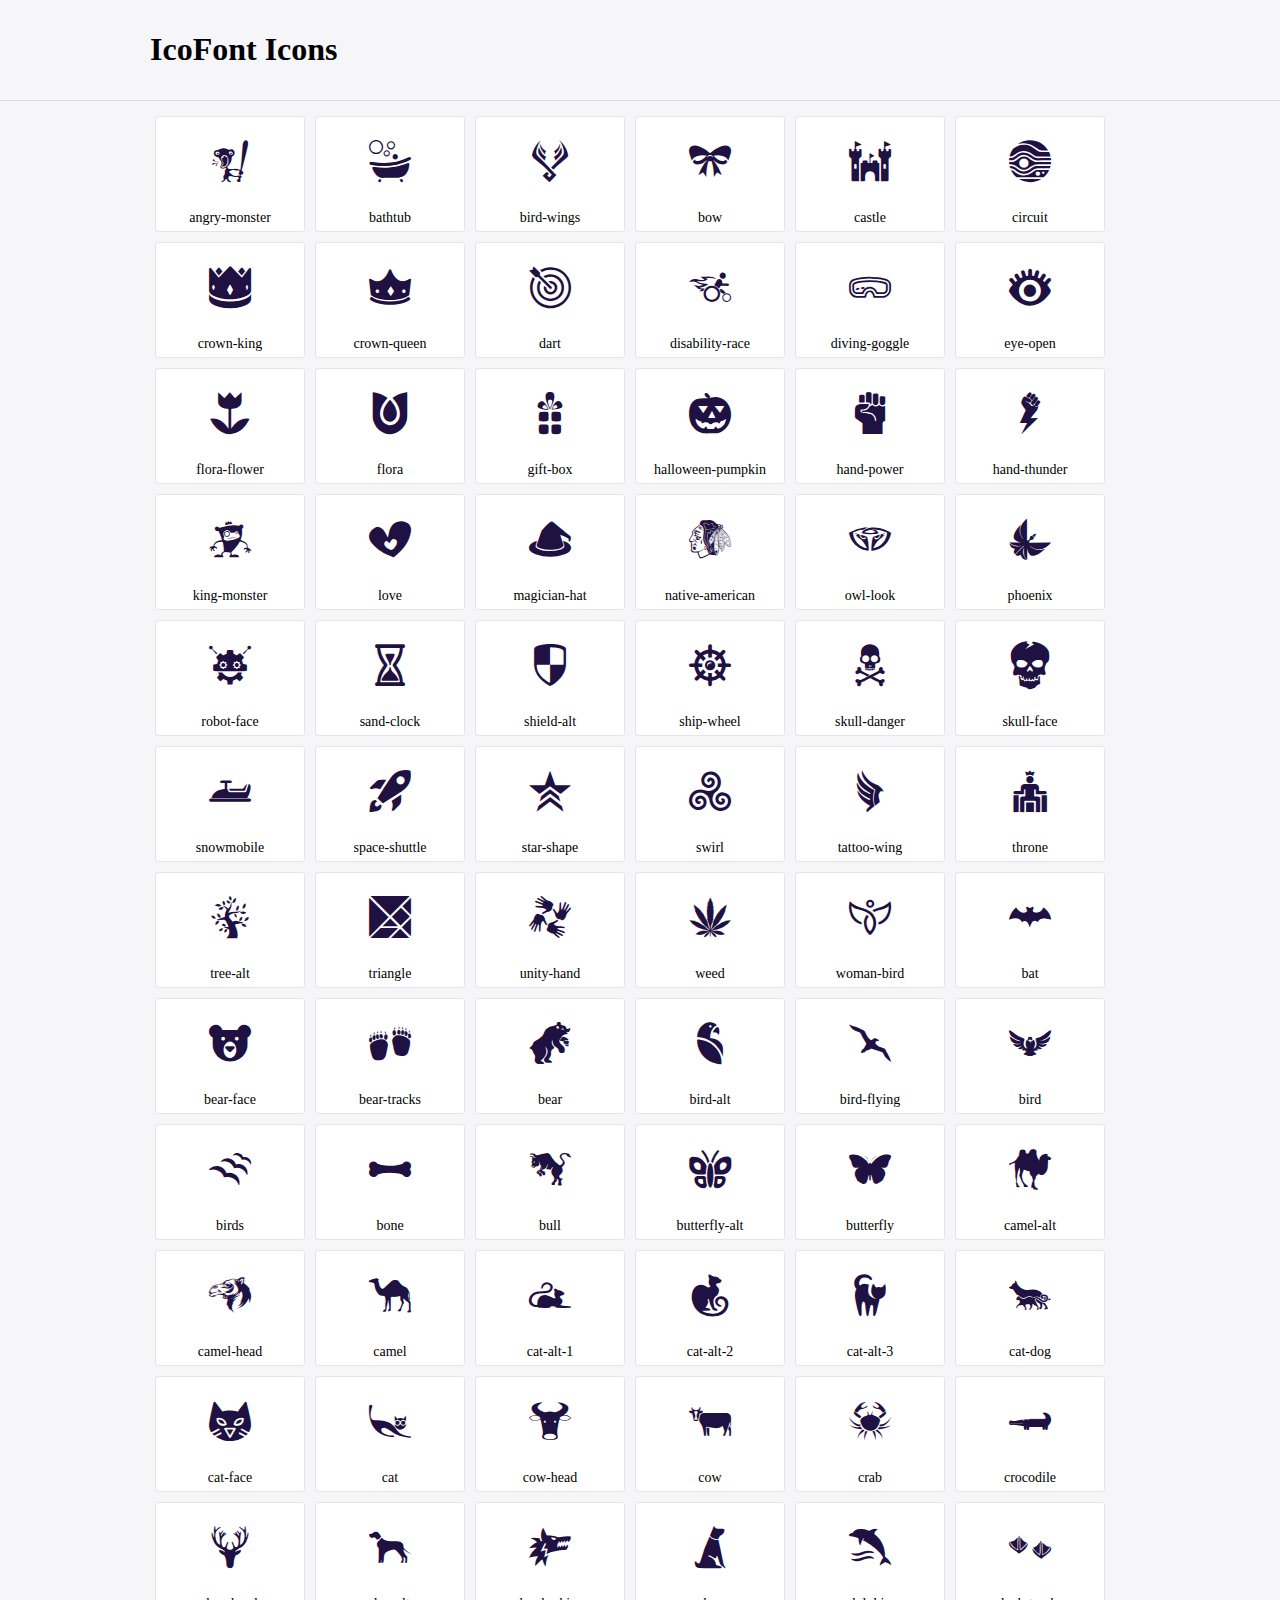
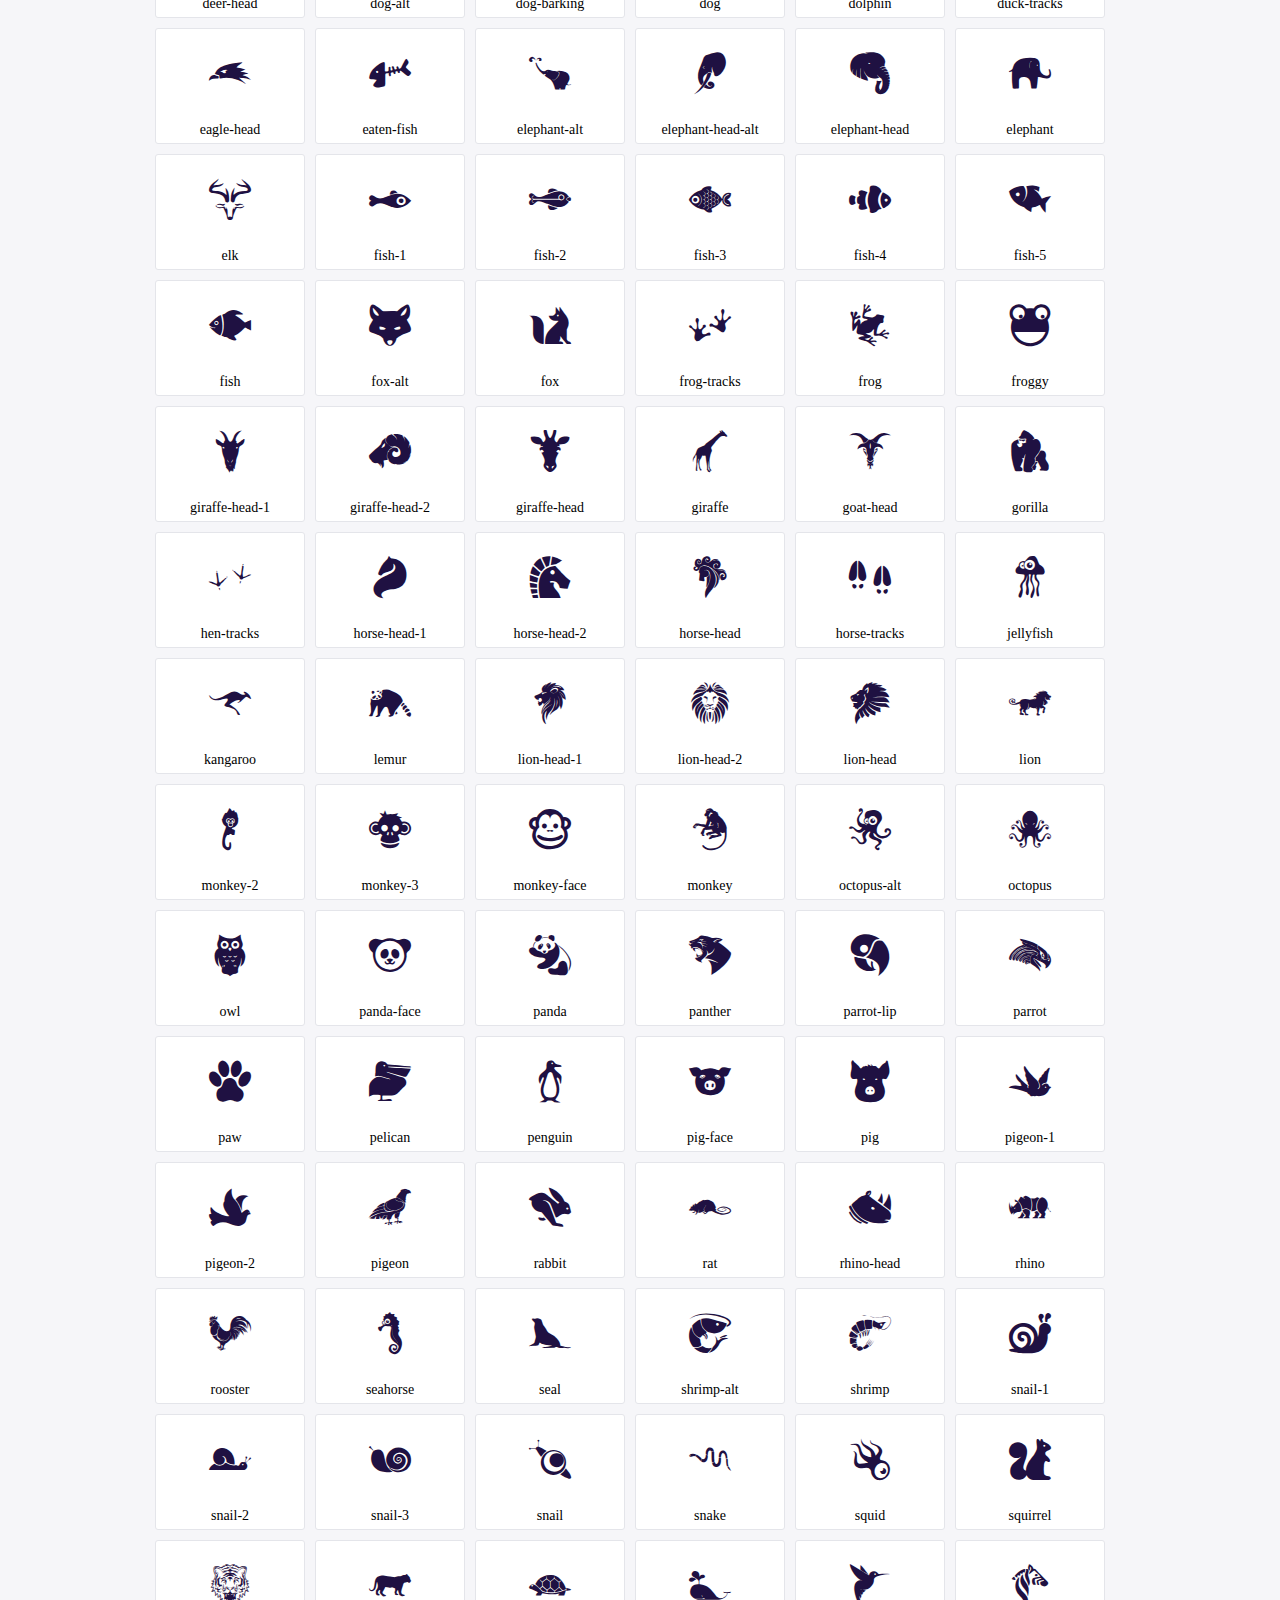
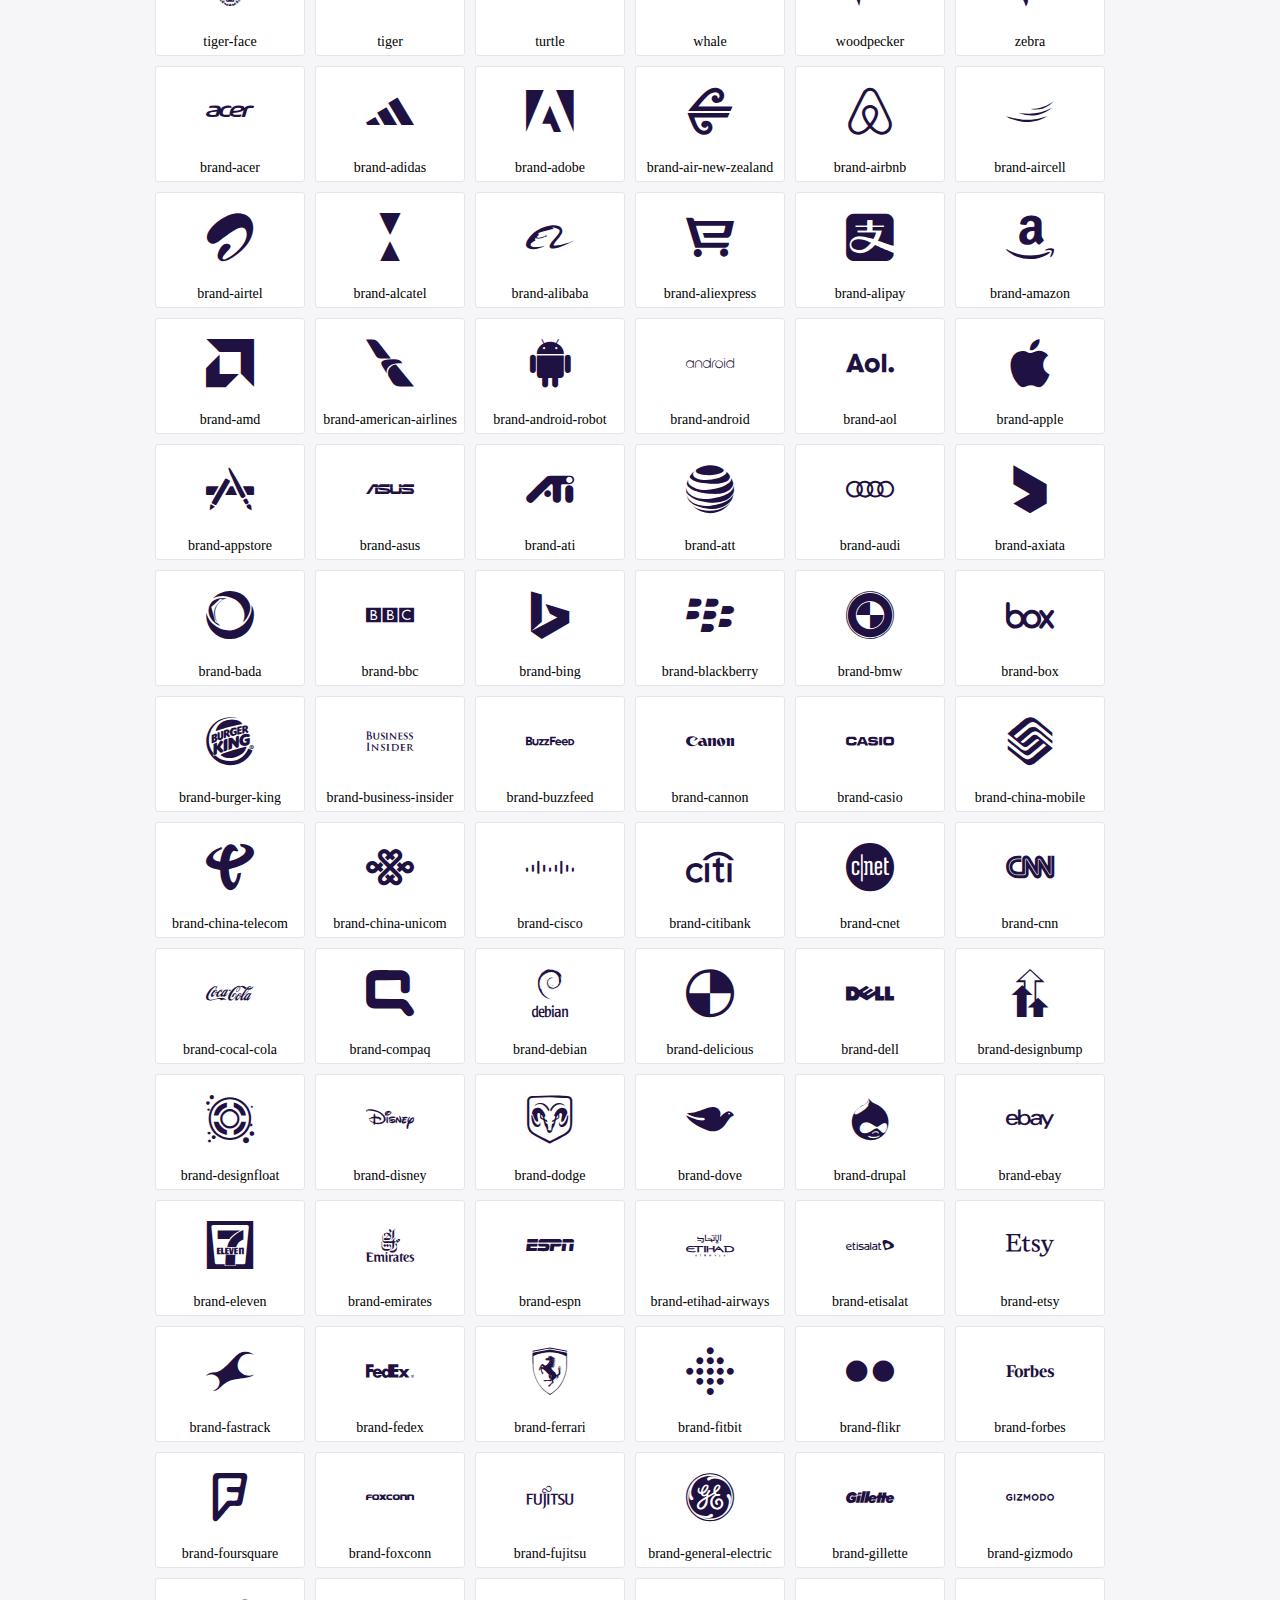
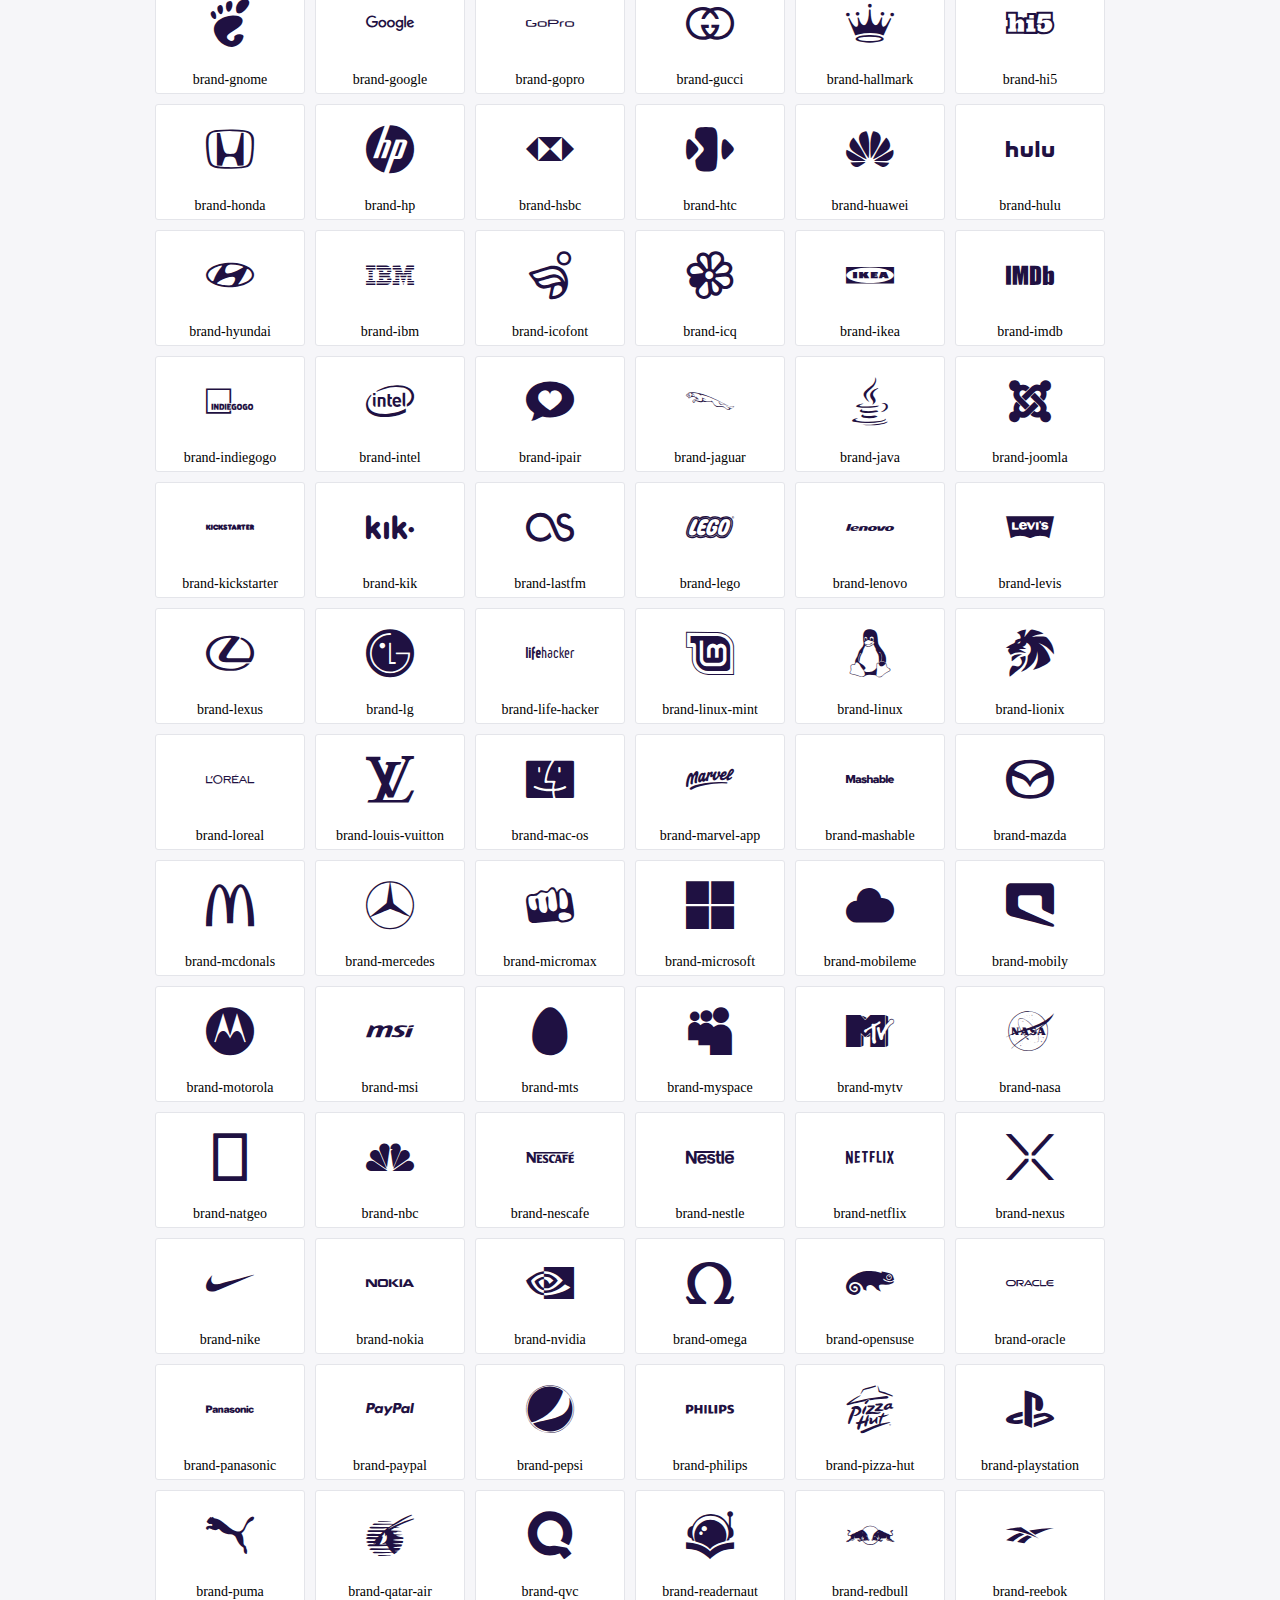
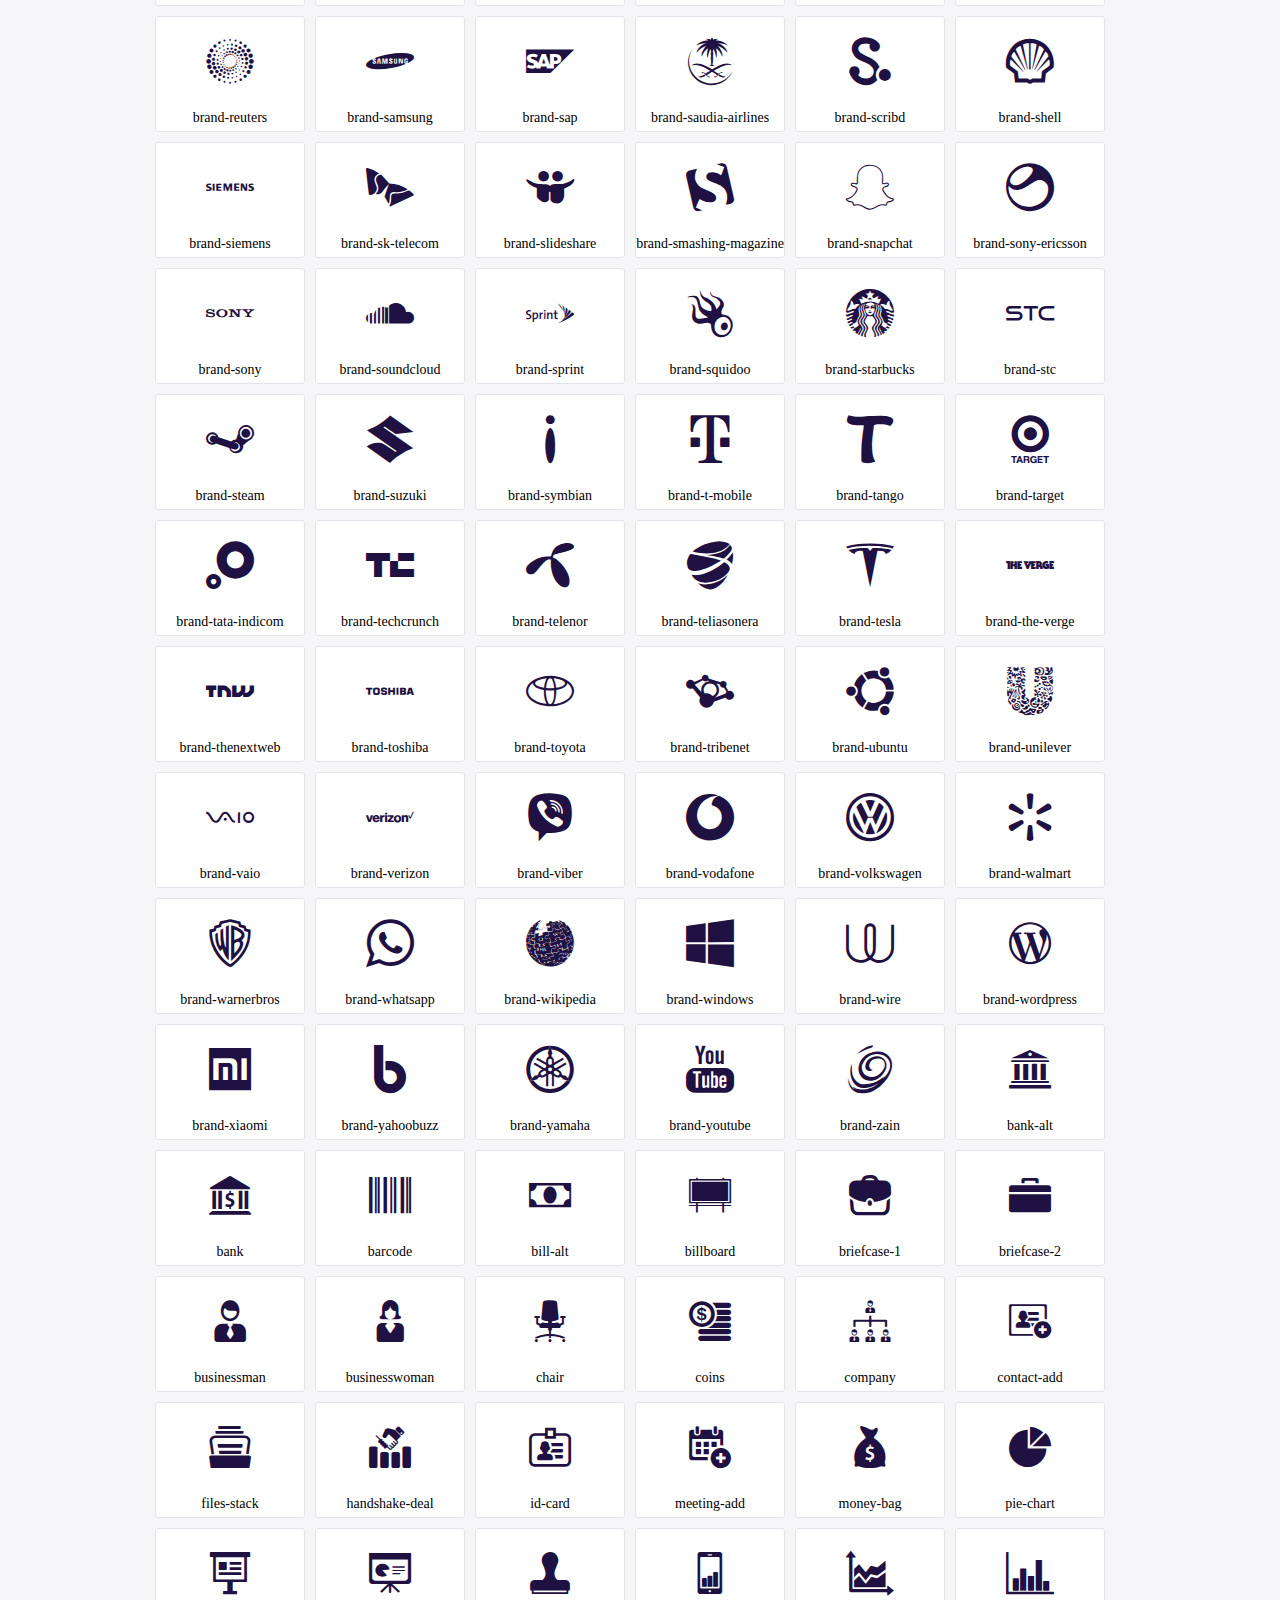
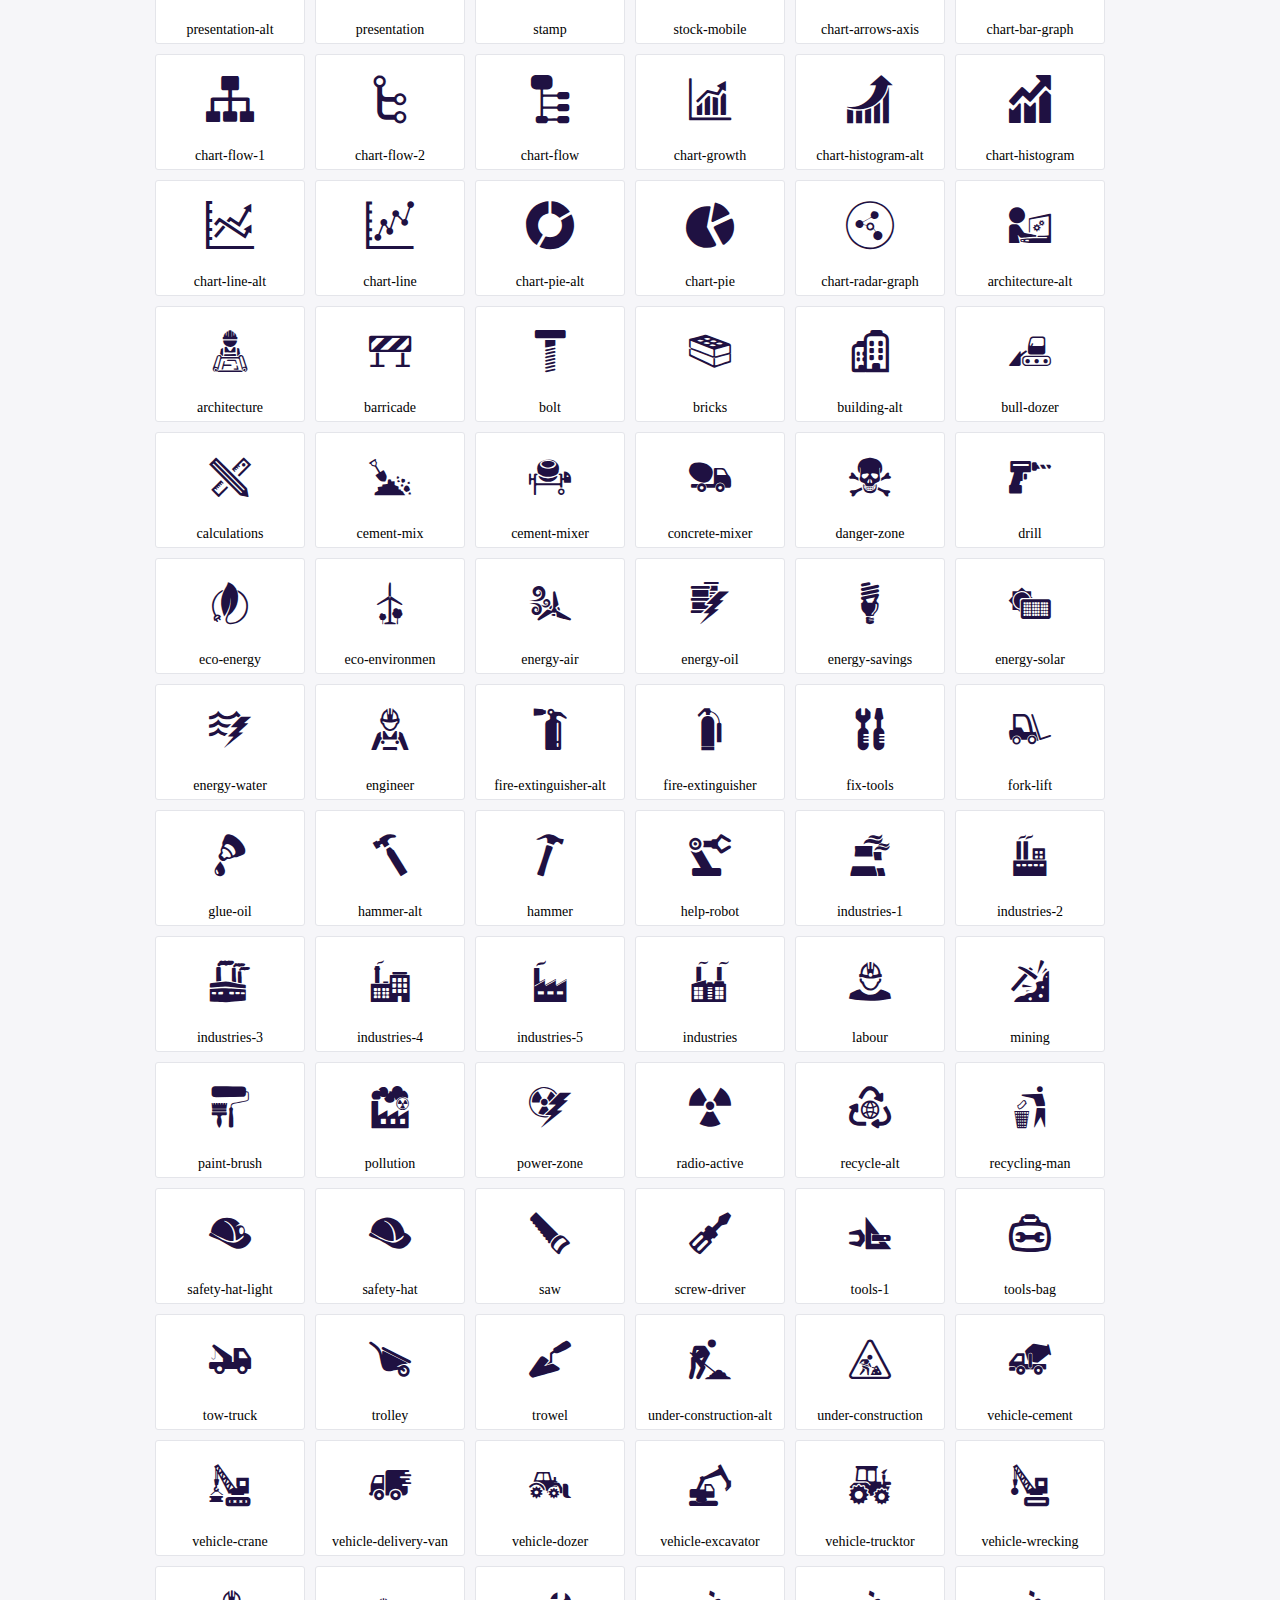
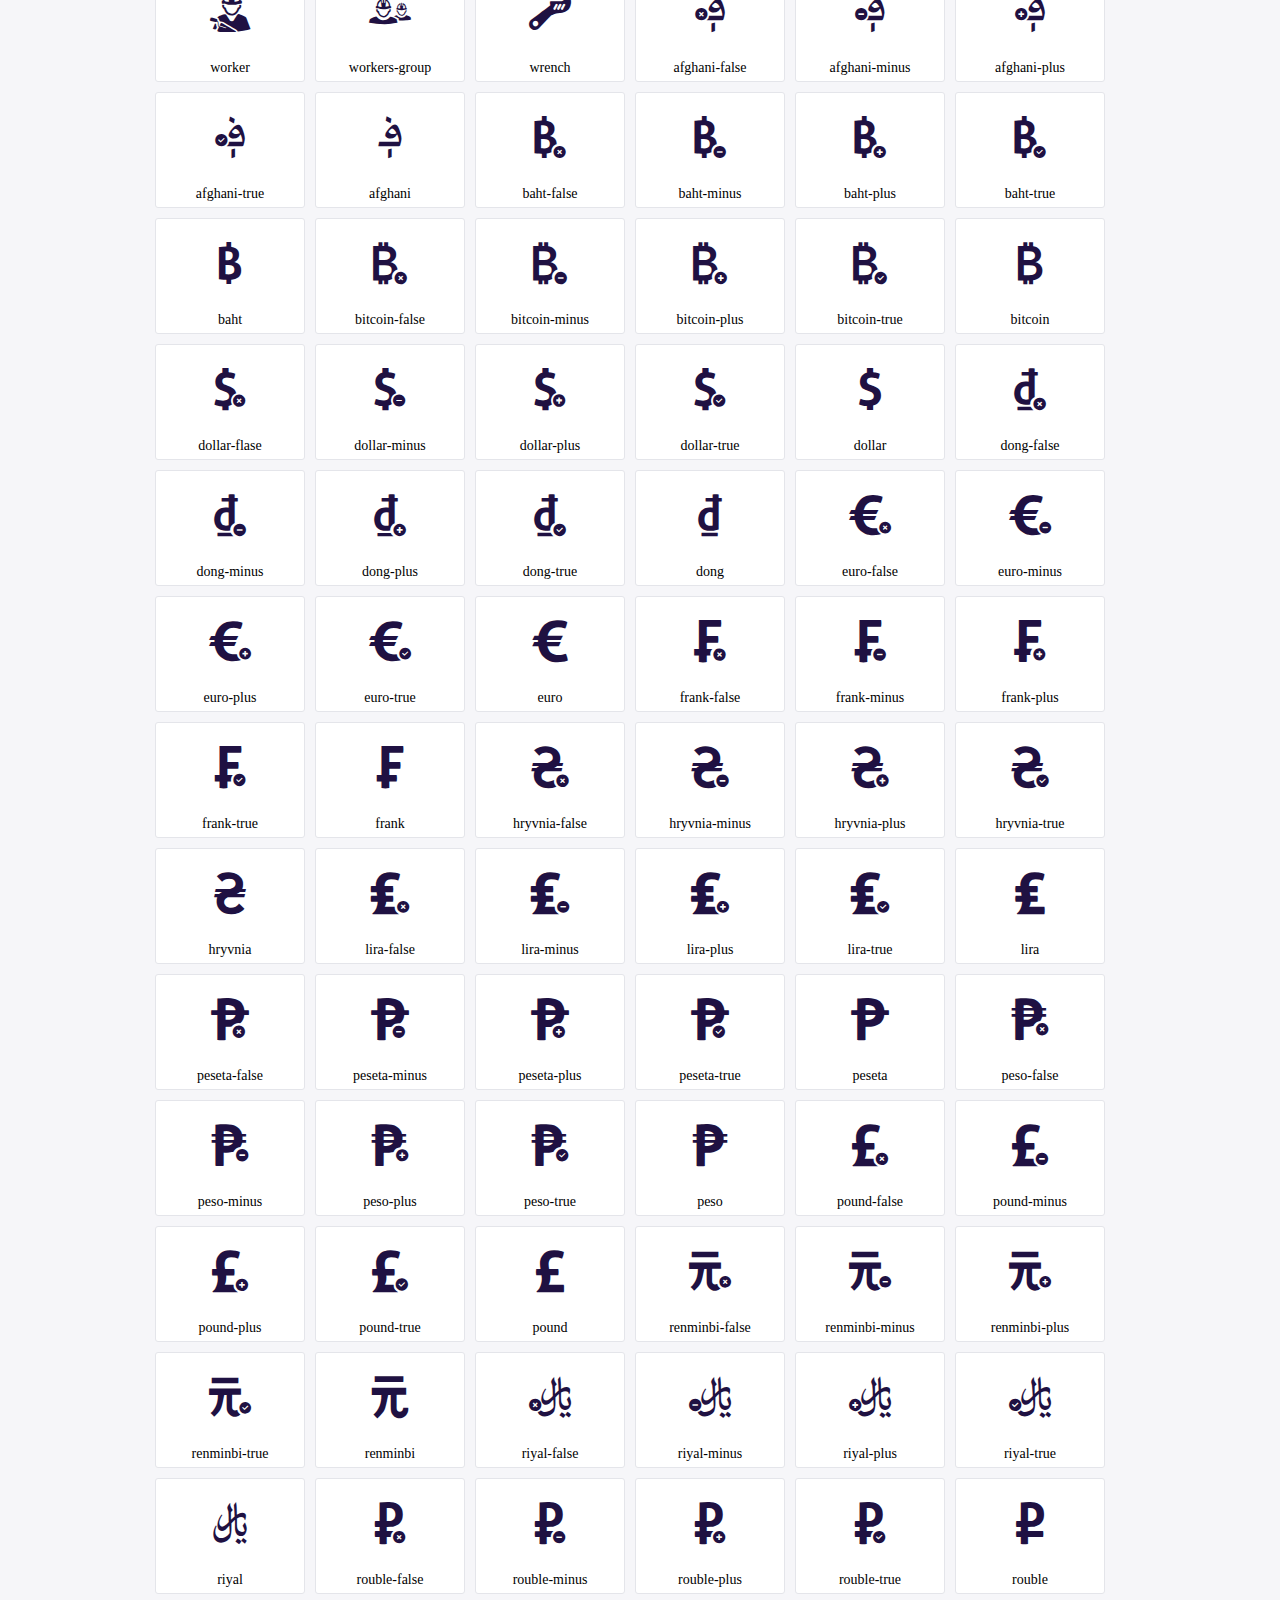
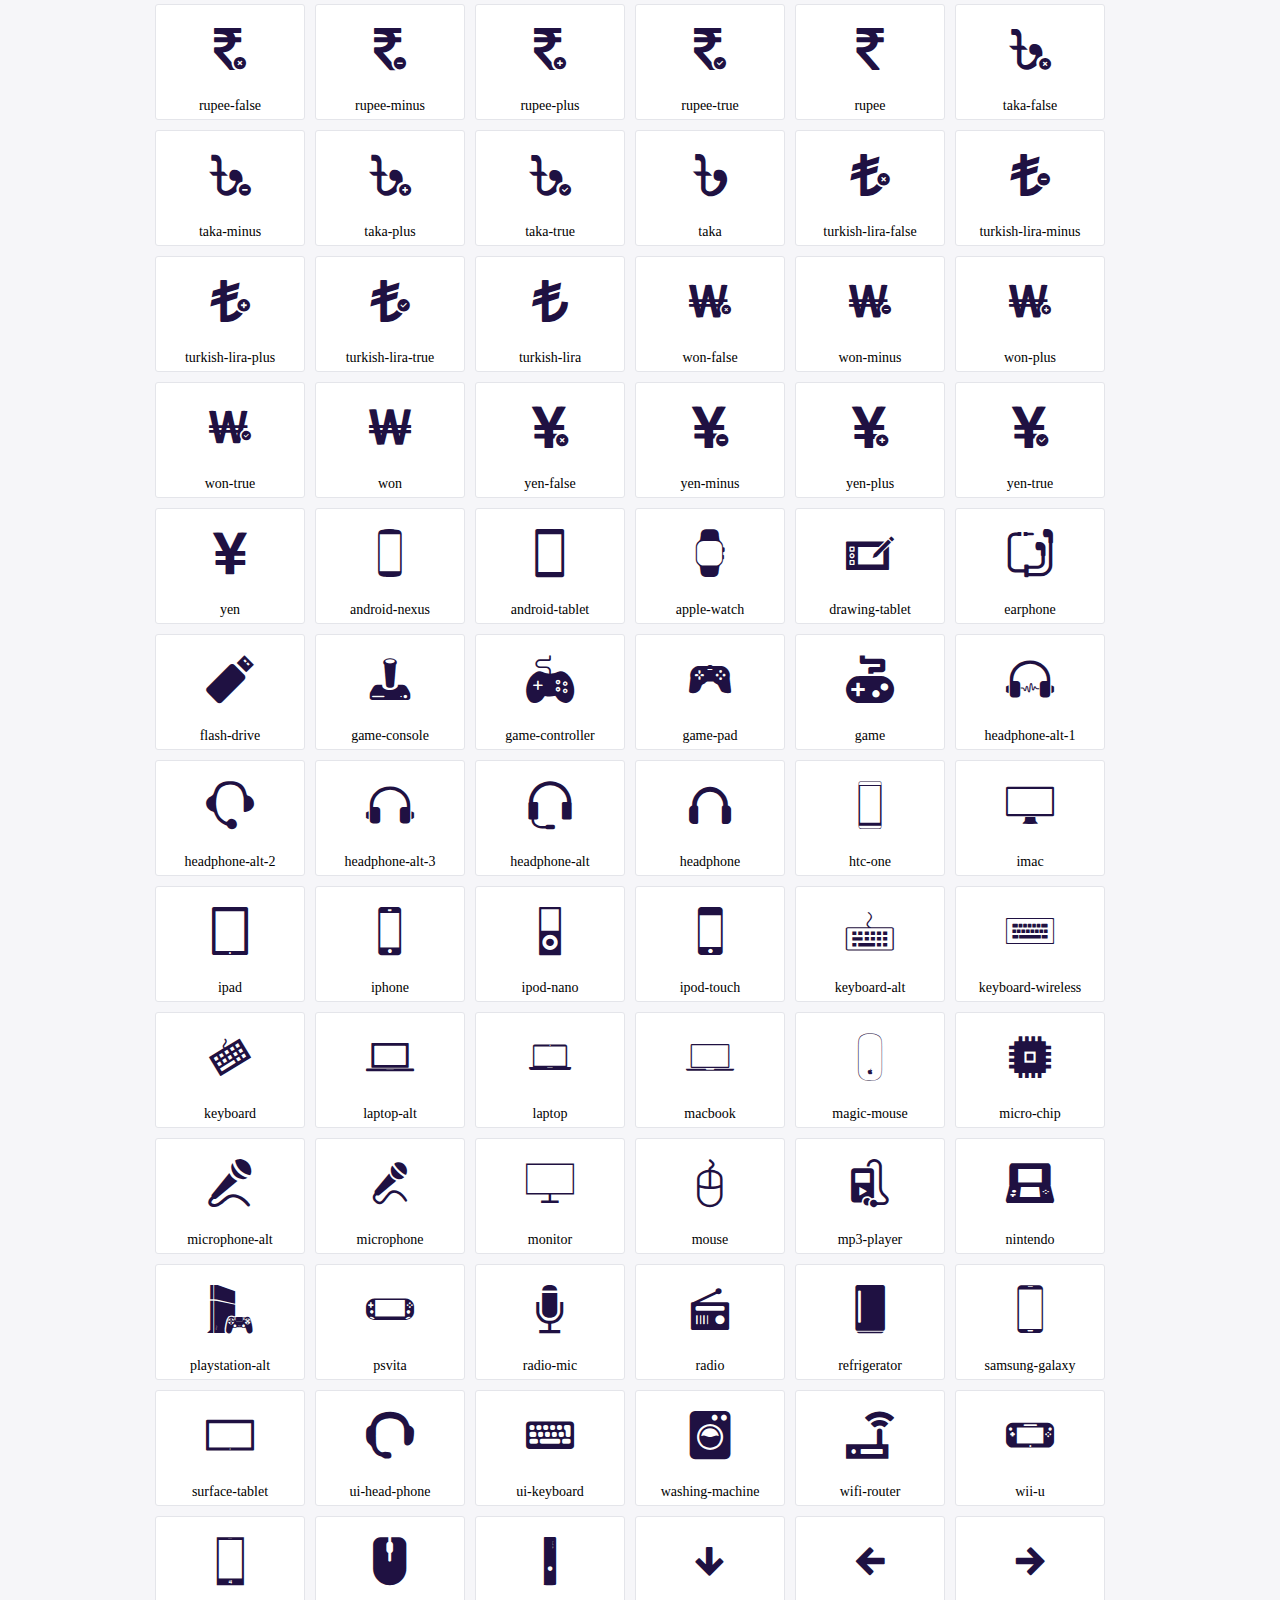
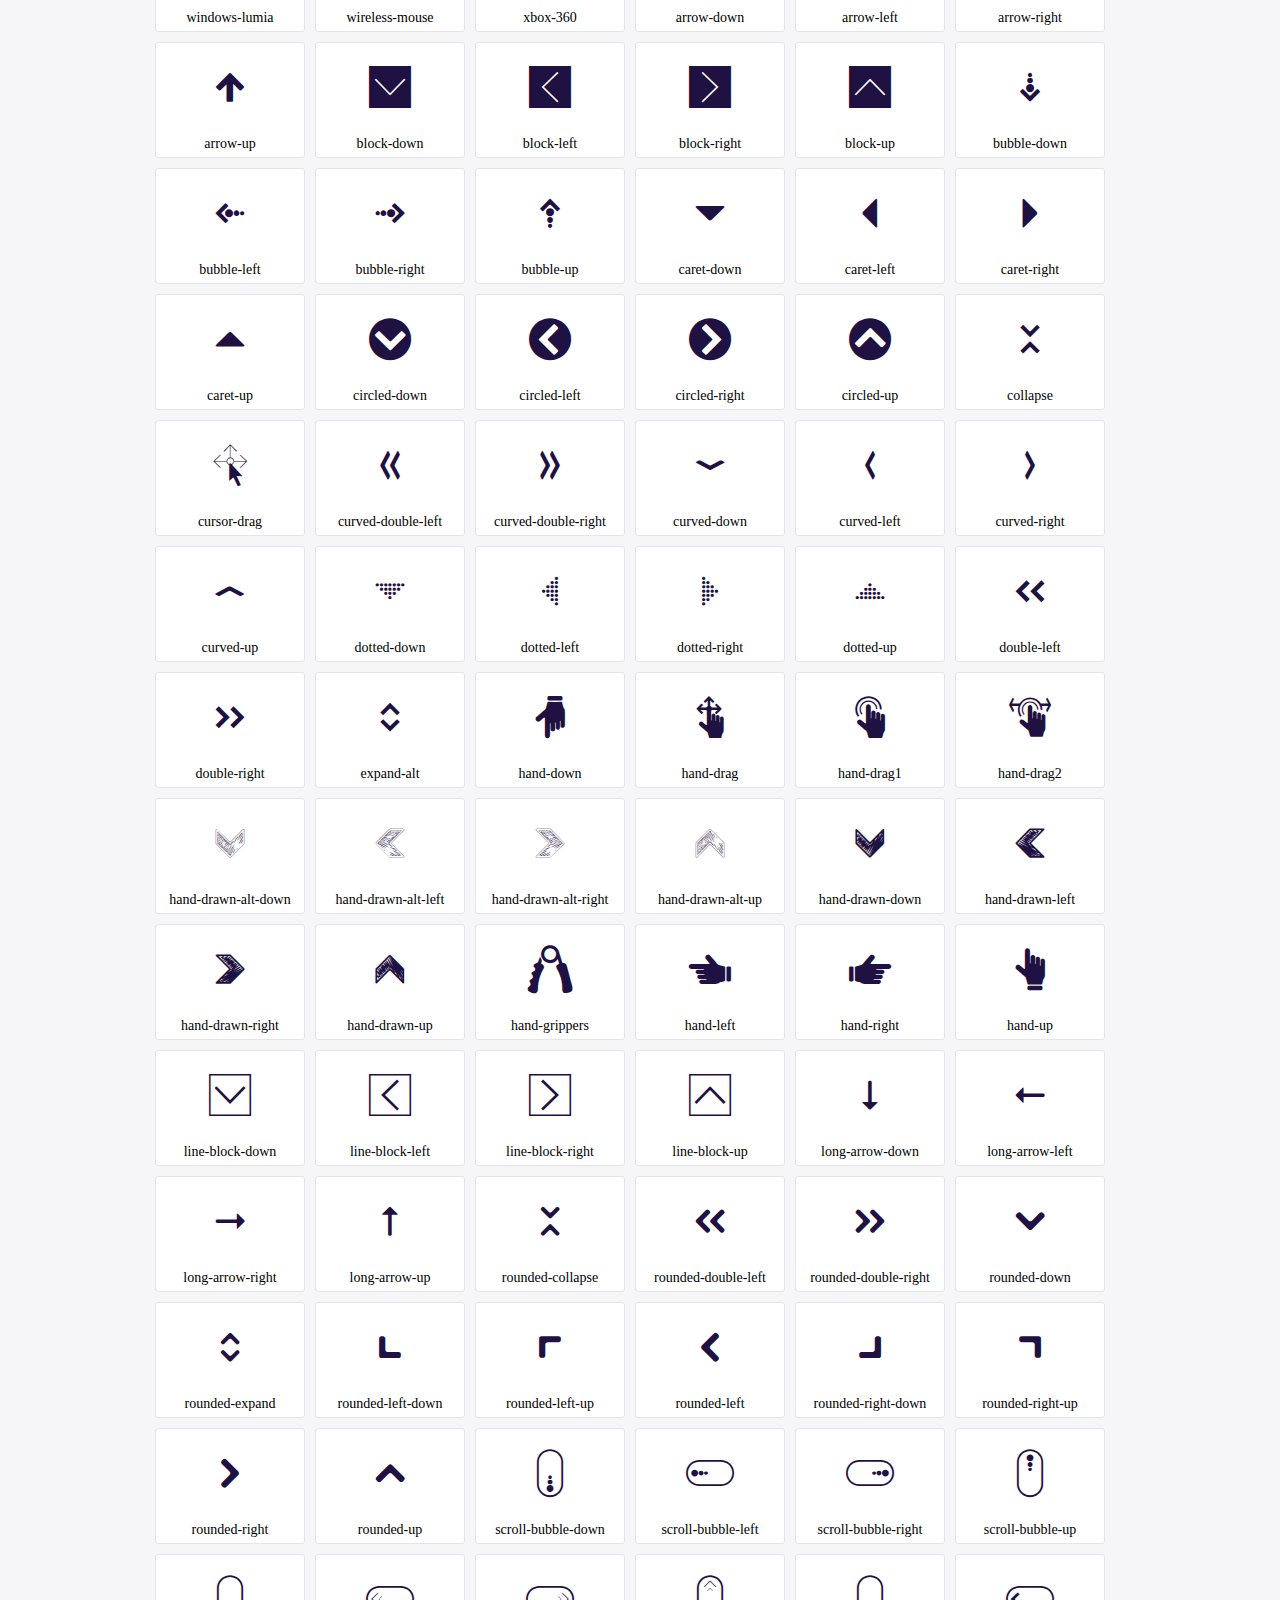
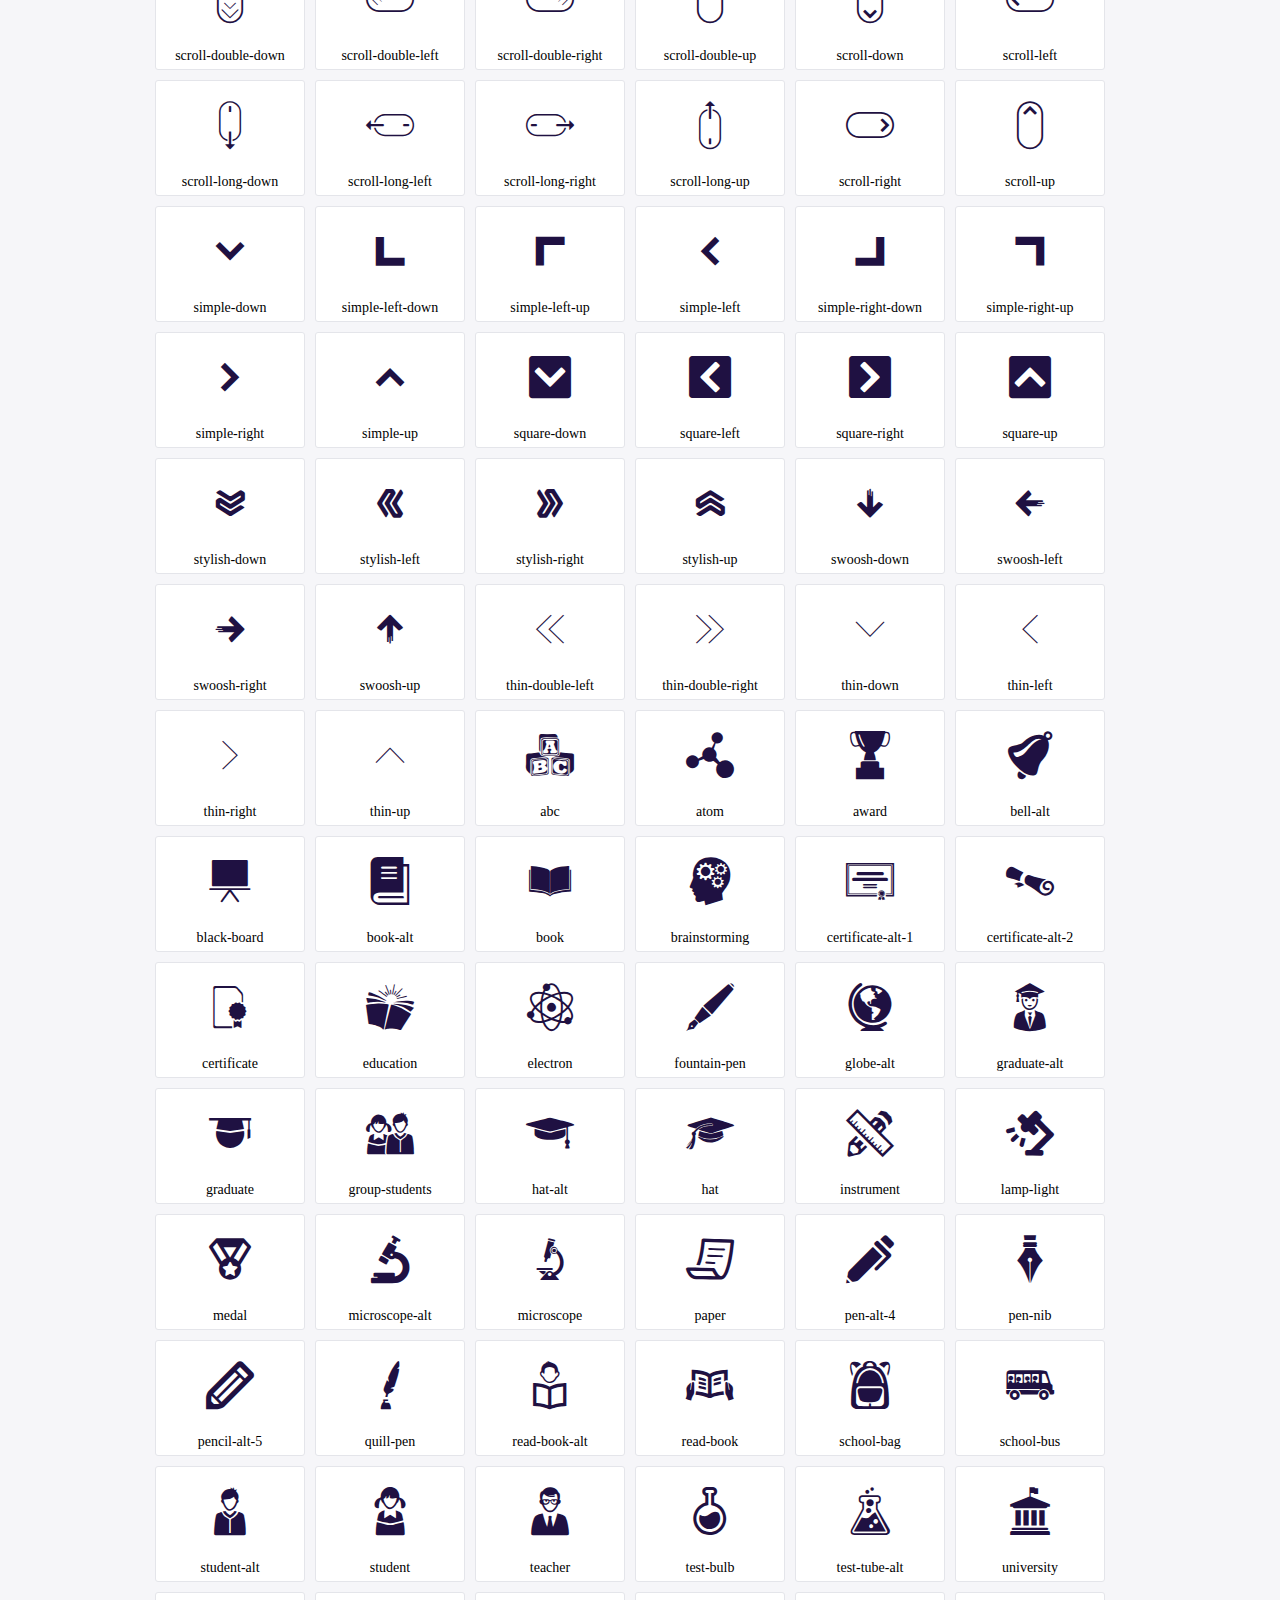
<file: static/plugin/icofont/demo.html>
<!DOCTYPE html>
	<html>
	<head>
		<meta charset="utf-8">
		<title>Examples | IcoFont</title>
		<link rel="stylesheet" type="text/css" href="./icofont.min.css">
		<style type="text/css">
			body {
				margin: 0;
				padding: 0;
				background: #F6F6F9;
			}
			.header {
				border-bottom: 1px solid #DCDCE1;
				padding: 10px 0;
				margin-bottom: 10px;
			}
			.container {
				width: 980px;
				margin: 0 auto;
			}
			.ico-title {
				font-size: 2em;
			}
			.iconlist {
				margin: 0;
				padding: 0;
				list-style: none;
				text-align: center;
				width: 100%;
				display: flex;
				flex-wrap: wrap;
				flex-direction: row;
			}
			.iconlist li {
				position: relative;
				margin: 5px;
				width: 150px;
				cursor: pointer;
			}
			.iconlist li .icon-holder {
				position: relative;
				text-align: center;
				border-radius: 3px;
				overflow: hidden;
				padding-bottom: 5px;
				background: #ffffff;
				border: 1px solid #E4E5EA;
				transition: all 0.2s linear 0s;
			}
			.iconlist li .icon-holder:hover {
				background: #00C3DA;
				color: #ffffff;
			}
			.iconlist li .icon-holder:hover .icon i {
				color: #ffffff;
			}
			.iconlist li .icon-holder .icon {
				padding: 20px;
				text-align: center;
			}
			.iconlist li .icon-holder .icon i {
				font-size: 3em;
				color: #1F1142;
			}
			.iconlist li .icon-holder span {
				font-size: 14px;
				display: block;
				margin-top: 5px;
				border-radius: 3px;
			}
		</style>
	</head>
	<body>
	<div class="header">
		<div class="container">
			<h1 class="ico-title"> IcoFont Icons </h1>
		</div>
	</div>
	<div class="container">
		<ul class="iconlist">
		
		<li>
			<div class="icon-holder">
				<div class="icon"> 
					<i class="icofont-angry-monster"></i>
				</div> 
				<span> angry-monster </span>
			</div>
		</li>
		
		<li>
			<div class="icon-holder">
				<div class="icon"> 
					<i class="icofont-bathtub"></i>
				</div> 
				<span> bathtub </span>
			</div>
		</li>
		
		<li>
			<div class="icon-holder">
				<div class="icon"> 
					<i class="icofont-bird-wings"></i>
				</div> 
				<span> bird-wings </span>
			</div>
		</li>
		
		<li>
			<div class="icon-holder">
				<div class="icon"> 
					<i class="icofont-bow"></i>
				</div> 
				<span> bow </span>
			</div>
		</li>
		
		<li>
			<div class="icon-holder">
				<div class="icon"> 
					<i class="icofont-castle"></i>
				</div> 
				<span> castle </span>
			</div>
		</li>
		
		<li>
			<div class="icon-holder">
				<div class="icon"> 
					<i class="icofont-circuit"></i>
				</div> 
				<span> circuit </span>
			</div>
		</li>
		
		<li>
			<div class="icon-holder">
				<div class="icon"> 
					<i class="icofont-crown-king"></i>
				</div> 
				<span> crown-king </span>
			</div>
		</li>
		
		<li>
			<div class="icon-holder">
				<div class="icon"> 
					<i class="icofont-crown-queen"></i>
				</div> 
				<span> crown-queen </span>
			</div>
		</li>
		
		<li>
			<div class="icon-holder">
				<div class="icon"> 
					<i class="icofont-dart"></i>
				</div> 
				<span> dart </span>
			</div>
		</li>
		
		<li>
			<div class="icon-holder">
				<div class="icon"> 
					<i class="icofont-disability-race"></i>
				</div> 
				<span> disability-race </span>
			</div>
		</li>
		
		<li>
			<div class="icon-holder">
				<div class="icon"> 
					<i class="icofont-diving-goggle"></i>
				</div> 
				<span> diving-goggle </span>
			</div>
		</li>
		
		<li>
			<div class="icon-holder">
				<div class="icon"> 
					<i class="icofont-eye-open"></i>
				</div> 
				<span> eye-open </span>
			</div>
		</li>
		
		<li>
			<div class="icon-holder">
				<div class="icon"> 
					<i class="icofont-flora-flower"></i>
				</div> 
				<span> flora-flower </span>
			</div>
		</li>
		
		<li>
			<div class="icon-holder">
				<div class="icon"> 
					<i class="icofont-flora"></i>
				</div> 
				<span> flora </span>
			</div>
		</li>
		
		<li>
			<div class="icon-holder">
				<div class="icon"> 
					<i class="icofont-gift-box"></i>
				</div> 
				<span> gift-box </span>
			</div>
		</li>
		
		<li>
			<div class="icon-holder">
				<div class="icon"> 
					<i class="icofont-halloween-pumpkin"></i>
				</div> 
				<span> halloween-pumpkin </span>
			</div>
		</li>
		
		<li>
			<div class="icon-holder">
				<div class="icon"> 
					<i class="icofont-hand-power"></i>
				</div> 
				<span> hand-power </span>
			</div>
		</li>
		
		<li>
			<div class="icon-holder">
				<div class="icon"> 
					<i class="icofont-hand-thunder"></i>
				</div> 
				<span> hand-thunder </span>
			</div>
		</li>
		
		<li>
			<div class="icon-holder">
				<div class="icon"> 
					<i class="icofont-king-monster"></i>
				</div> 
				<span> king-monster </span>
			</div>
		</li>
		
		<li>
			<div class="icon-holder">
				<div class="icon"> 
					<i class="icofont-love"></i>
				</div> 
				<span> love </span>
			</div>
		</li>
		
		<li>
			<div class="icon-holder">
				<div class="icon"> 
					<i class="icofont-magician-hat"></i>
				</div> 
				<span> magician-hat </span>
			</div>
		</li>
		
		<li>
			<div class="icon-holder">
				<div class="icon"> 
					<i class="icofont-native-american"></i>
				</div> 
				<span> native-american </span>
			</div>
		</li>
		
		<li>
			<div class="icon-holder">
				<div class="icon"> 
					<i class="icofont-owl-look"></i>
				</div> 
				<span> owl-look </span>
			</div>
		</li>
		
		<li>
			<div class="icon-holder">
				<div class="icon"> 
					<i class="icofont-phoenix"></i>
				</div> 
				<span> phoenix </span>
			</div>
		</li>
		
		<li>
			<div class="icon-holder">
				<div class="icon"> 
					<i class="icofont-robot-face"></i>
				</div> 
				<span> robot-face </span>
			</div>
		</li>
		
		<li>
			<div class="icon-holder">
				<div class="icon"> 
					<i class="icofont-sand-clock"></i>
				</div> 
				<span> sand-clock </span>
			</div>
		</li>
		
		<li>
			<div class="icon-holder">
				<div class="icon"> 
					<i class="icofont-shield-alt"></i>
				</div> 
				<span> shield-alt </span>
			</div>
		</li>
		
		<li>
			<div class="icon-holder">
				<div class="icon"> 
					<i class="icofont-ship-wheel"></i>
				</div> 
				<span> ship-wheel </span>
			</div>
		</li>
		
		<li>
			<div class="icon-holder">
				<div class="icon"> 
					<i class="icofont-skull-danger"></i>
				</div> 
				<span> skull-danger </span>
			</div>
		</li>
		
		<li>
			<div class="icon-holder">
				<div class="icon"> 
					<i class="icofont-skull-face"></i>
				</div> 
				<span> skull-face </span>
			</div>
		</li>
		
		<li>
			<div class="icon-holder">
				<div class="icon"> 
					<i class="icofont-snowmobile"></i>
				</div> 
				<span> snowmobile </span>
			</div>
		</li>
		
		<li>
			<div class="icon-holder">
				<div class="icon"> 
					<i class="icofont-space-shuttle"></i>
				</div> 
				<span> space-shuttle </span>
			</div>
		</li>
		
		<li>
			<div class="icon-holder">
				<div class="icon"> 
					<i class="icofont-star-shape"></i>
				</div> 
				<span> star-shape </span>
			</div>
		</li>
		
		<li>
			<div class="icon-holder">
				<div class="icon"> 
					<i class="icofont-swirl"></i>
				</div> 
				<span> swirl </span>
			</div>
		</li>
		
		<li>
			<div class="icon-holder">
				<div class="icon"> 
					<i class="icofont-tattoo-wing"></i>
				</div> 
				<span> tattoo-wing </span>
			</div>
		</li>
		
		<li>
			<div class="icon-holder">
				<div class="icon"> 
					<i class="icofont-throne"></i>
				</div> 
				<span> throne </span>
			</div>
		</li>
		
		<li>
			<div class="icon-holder">
				<div class="icon"> 
					<i class="icofont-tree-alt"></i>
				</div> 
				<span> tree-alt </span>
			</div>
		</li>
		
		<li>
			<div class="icon-holder">
				<div class="icon"> 
					<i class="icofont-triangle"></i>
				</div> 
				<span> triangle </span>
			</div>
		</li>
		
		<li>
			<div class="icon-holder">
				<div class="icon"> 
					<i class="icofont-unity-hand"></i>
				</div> 
				<span> unity-hand </span>
			</div>
		</li>
		
		<li>
			<div class="icon-holder">
				<div class="icon"> 
					<i class="icofont-weed"></i>
				</div> 
				<span> weed </span>
			</div>
		</li>
		
		<li>
			<div class="icon-holder">
				<div class="icon"> 
					<i class="icofont-woman-bird"></i>
				</div> 
				<span> woman-bird </span>
			</div>
		</li>
		
		<li>
			<div class="icon-holder">
				<div class="icon"> 
					<i class="icofont-bat"></i>
				</div> 
				<span> bat </span>
			</div>
		</li>
		
		<li>
			<div class="icon-holder">
				<div class="icon"> 
					<i class="icofont-bear-face"></i>
				</div> 
				<span> bear-face </span>
			</div>
		</li>
		
		<li>
			<div class="icon-holder">
				<div class="icon"> 
					<i class="icofont-bear-tracks"></i>
				</div> 
				<span> bear-tracks </span>
			</div>
		</li>
		
		<li>
			<div class="icon-holder">
				<div class="icon"> 
					<i class="icofont-bear"></i>
				</div> 
				<span> bear </span>
			</div>
		</li>
		
		<li>
			<div class="icon-holder">
				<div class="icon"> 
					<i class="icofont-bird-alt"></i>
				</div> 
				<span> bird-alt </span>
			</div>
		</li>
		
		<li>
			<div class="icon-holder">
				<div class="icon"> 
					<i class="icofont-bird-flying"></i>
				</div> 
				<span> bird-flying </span>
			</div>
		</li>
		
		<li>
			<div class="icon-holder">
				<div class="icon"> 
					<i class="icofont-bird"></i>
				</div> 
				<span> bird </span>
			</div>
		</li>
		
		<li>
			<div class="icon-holder">
				<div class="icon"> 
					<i class="icofont-birds"></i>
				</div> 
				<span> birds </span>
			</div>
		</li>
		
		<li>
			<div class="icon-holder">
				<div class="icon"> 
					<i class="icofont-bone"></i>
				</div> 
				<span> bone </span>
			</div>
		</li>
		
		<li>
			<div class="icon-holder">
				<div class="icon"> 
					<i class="icofont-bull"></i>
				</div> 
				<span> bull </span>
			</div>
		</li>
		
		<li>
			<div class="icon-holder">
				<div class="icon"> 
					<i class="icofont-butterfly-alt"></i>
				</div> 
				<span> butterfly-alt </span>
			</div>
		</li>
		
		<li>
			<div class="icon-holder">
				<div class="icon"> 
					<i class="icofont-butterfly"></i>
				</div> 
				<span> butterfly </span>
			</div>
		</li>
		
		<li>
			<div class="icon-holder">
				<div class="icon"> 
					<i class="icofont-camel-alt"></i>
				</div> 
				<span> camel-alt </span>
			</div>
		</li>
		
		<li>
			<div class="icon-holder">
				<div class="icon"> 
					<i class="icofont-camel-head"></i>
				</div> 
				<span> camel-head </span>
			</div>
		</li>
		
		<li>
			<div class="icon-holder">
				<div class="icon"> 
					<i class="icofont-camel"></i>
				</div> 
				<span> camel </span>
			</div>
		</li>
		
		<li>
			<div class="icon-holder">
				<div class="icon"> 
					<i class="icofont-cat-alt-1"></i>
				</div> 
				<span> cat-alt-1 </span>
			</div>
		</li>
		
		<li>
			<div class="icon-holder">
				<div class="icon"> 
					<i class="icofont-cat-alt-2"></i>
				</div> 
				<span> cat-alt-2 </span>
			</div>
		</li>
		
		<li>
			<div class="icon-holder">
				<div class="icon"> 
					<i class="icofont-cat-alt-3"></i>
				</div> 
				<span> cat-alt-3 </span>
			</div>
		</li>
		
		<li>
			<div class="icon-holder">
				<div class="icon"> 
					<i class="icofont-cat-dog"></i>
				</div> 
				<span> cat-dog </span>
			</div>
		</li>
		
		<li>
			<div class="icon-holder">
				<div class="icon"> 
					<i class="icofont-cat-face"></i>
				</div> 
				<span> cat-face </span>
			</div>
		</li>
		
		<li>
			<div class="icon-holder">
				<div class="icon"> 
					<i class="icofont-cat"></i>
				</div> 
				<span> cat </span>
			</div>
		</li>
		
		<li>
			<div class="icon-holder">
				<div class="icon"> 
					<i class="icofont-cow-head"></i>
				</div> 
				<span> cow-head </span>
			</div>
		</li>
		
		<li>
			<div class="icon-holder">
				<div class="icon"> 
					<i class="icofont-cow"></i>
				</div> 
				<span> cow </span>
			</div>
		</li>
		
		<li>
			<div class="icon-holder">
				<div class="icon"> 
					<i class="icofont-crab"></i>
				</div> 
				<span> crab </span>
			</div>
		</li>
		
		<li>
			<div class="icon-holder">
				<div class="icon"> 
					<i class="icofont-crocodile"></i>
				</div> 
				<span> crocodile </span>
			</div>
		</li>
		
		<li>
			<div class="icon-holder">
				<div class="icon"> 
					<i class="icofont-deer-head"></i>
				</div> 
				<span> deer-head </span>
			</div>
		</li>
		
		<li>
			<div class="icon-holder">
				<div class="icon"> 
					<i class="icofont-dog-alt"></i>
				</div> 
				<span> dog-alt </span>
			</div>
		</li>
		
		<li>
			<div class="icon-holder">
				<div class="icon"> 
					<i class="icofont-dog-barking"></i>
				</div> 
				<span> dog-barking </span>
			</div>
		</li>
		
		<li>
			<div class="icon-holder">
				<div class="icon"> 
					<i class="icofont-dog"></i>
				</div> 
				<span> dog </span>
			</div>
		</li>
		
		<li>
			<div class="icon-holder">
				<div class="icon"> 
					<i class="icofont-dolphin"></i>
				</div> 
				<span> dolphin </span>
			</div>
		</li>
		
		<li>
			<div class="icon-holder">
				<div class="icon"> 
					<i class="icofont-duck-tracks"></i>
				</div> 
				<span> duck-tracks </span>
			</div>
		</li>
		
		<li>
			<div class="icon-holder">
				<div class="icon"> 
					<i class="icofont-eagle-head"></i>
				</div> 
				<span> eagle-head </span>
			</div>
		</li>
		
		<li>
			<div class="icon-holder">
				<div class="icon"> 
					<i class="icofont-eaten-fish"></i>
				</div> 
				<span> eaten-fish </span>
			</div>
		</li>
		
		<li>
			<div class="icon-holder">
				<div class="icon"> 
					<i class="icofont-elephant-alt"></i>
				</div> 
				<span> elephant-alt </span>
			</div>
		</li>
		
		<li>
			<div class="icon-holder">
				<div class="icon"> 
					<i class="icofont-elephant-head-alt"></i>
				</div> 
				<span> elephant-head-alt </span>
			</div>
		</li>
		
		<li>
			<div class="icon-holder">
				<div class="icon"> 
					<i class="icofont-elephant-head"></i>
				</div> 
				<span> elephant-head </span>
			</div>
		</li>
		
		<li>
			<div class="icon-holder">
				<div class="icon"> 
					<i class="icofont-elephant"></i>
				</div> 
				<span> elephant </span>
			</div>
		</li>
		
		<li>
			<div class="icon-holder">
				<div class="icon"> 
					<i class="icofont-elk"></i>
				</div> 
				<span> elk </span>
			</div>
		</li>
		
		<li>
			<div class="icon-holder">
				<div class="icon"> 
					<i class="icofont-fish-1"></i>
				</div> 
				<span> fish-1 </span>
			</div>
		</li>
		
		<li>
			<div class="icon-holder">
				<div class="icon"> 
					<i class="icofont-fish-2"></i>
				</div> 
				<span> fish-2 </span>
			</div>
		</li>
		
		<li>
			<div class="icon-holder">
				<div class="icon"> 
					<i class="icofont-fish-3"></i>
				</div> 
				<span> fish-3 </span>
			</div>
		</li>
		
		<li>
			<div class="icon-holder">
				<div class="icon"> 
					<i class="icofont-fish-4"></i>
				</div> 
				<span> fish-4 </span>
			</div>
		</li>
		
		<li>
			<div class="icon-holder">
				<div class="icon"> 
					<i class="icofont-fish-5"></i>
				</div> 
				<span> fish-5 </span>
			</div>
		</li>
		
		<li>
			<div class="icon-holder">
				<div class="icon"> 
					<i class="icofont-fish"></i>
				</div> 
				<span> fish </span>
			</div>
		</li>
		
		<li>
			<div class="icon-holder">
				<div class="icon"> 
					<i class="icofont-fox-alt"></i>
				</div> 
				<span> fox-alt </span>
			</div>
		</li>
		
		<li>
			<div class="icon-holder">
				<div class="icon"> 
					<i class="icofont-fox"></i>
				</div> 
				<span> fox </span>
			</div>
		</li>
		
		<li>
			<div class="icon-holder">
				<div class="icon"> 
					<i class="icofont-frog-tracks"></i>
				</div> 
				<span> frog-tracks </span>
			</div>
		</li>
		
		<li>
			<div class="icon-holder">
				<div class="icon"> 
					<i class="icofont-frog"></i>
				</div> 
				<span> frog </span>
			</div>
		</li>
		
		<li>
			<div class="icon-holder">
				<div class="icon"> 
					<i class="icofont-froggy"></i>
				</div> 
				<span> froggy </span>
			</div>
		</li>
		
		<li>
			<div class="icon-holder">
				<div class="icon"> 
					<i class="icofont-giraffe-head-1"></i>
				</div> 
				<span> giraffe-head-1 </span>
			</div>
		</li>
		
		<li>
			<div class="icon-holder">
				<div class="icon"> 
					<i class="icofont-giraffe-head-2"></i>
				</div> 
				<span> giraffe-head-2 </span>
			</div>
		</li>
		
		<li>
			<div class="icon-holder">
				<div class="icon"> 
					<i class="icofont-giraffe-head"></i>
				</div> 
				<span> giraffe-head </span>
			</div>
		</li>
		
		<li>
			<div class="icon-holder">
				<div class="icon"> 
					<i class="icofont-giraffe"></i>
				</div> 
				<span> giraffe </span>
			</div>
		</li>
		
		<li>
			<div class="icon-holder">
				<div class="icon"> 
					<i class="icofont-goat-head"></i>
				</div> 
				<span> goat-head </span>
			</div>
		</li>
		
		<li>
			<div class="icon-holder">
				<div class="icon"> 
					<i class="icofont-gorilla"></i>
				</div> 
				<span> gorilla </span>
			</div>
		</li>
		
		<li>
			<div class="icon-holder">
				<div class="icon"> 
					<i class="icofont-hen-tracks"></i>
				</div> 
				<span> hen-tracks </span>
			</div>
		</li>
		
		<li>
			<div class="icon-holder">
				<div class="icon"> 
					<i class="icofont-horse-head-1"></i>
				</div> 
				<span> horse-head-1 </span>
			</div>
		</li>
		
		<li>
			<div class="icon-holder">
				<div class="icon"> 
					<i class="icofont-horse-head-2"></i>
				</div> 
				<span> horse-head-2 </span>
			</div>
		</li>
		
		<li>
			<div class="icon-holder">
				<div class="icon"> 
					<i class="icofont-horse-head"></i>
				</div> 
				<span> horse-head </span>
			</div>
		</li>
		
		<li>
			<div class="icon-holder">
				<div class="icon"> 
					<i class="icofont-horse-tracks"></i>
				</div> 
				<span> horse-tracks </span>
			</div>
		</li>
		
		<li>
			<div class="icon-holder">
				<div class="icon"> 
					<i class="icofont-jellyfish"></i>
				</div> 
				<span> jellyfish </span>
			</div>
		</li>
		
		<li>
			<div class="icon-holder">
				<div class="icon"> 
					<i class="icofont-kangaroo"></i>
				</div> 
				<span> kangaroo </span>
			</div>
		</li>
		
		<li>
			<div class="icon-holder">
				<div class="icon"> 
					<i class="icofont-lemur"></i>
				</div> 
				<span> lemur </span>
			</div>
		</li>
		
		<li>
			<div class="icon-holder">
				<div class="icon"> 
					<i class="icofont-lion-head-1"></i>
				</div> 
				<span> lion-head-1 </span>
			</div>
		</li>
		
		<li>
			<div class="icon-holder">
				<div class="icon"> 
					<i class="icofont-lion-head-2"></i>
				</div> 
				<span> lion-head-2 </span>
			</div>
		</li>
		
		<li>
			<div class="icon-holder">
				<div class="icon"> 
					<i class="icofont-lion-head"></i>
				</div> 
				<span> lion-head </span>
			</div>
		</li>
		
		<li>
			<div class="icon-holder">
				<div class="icon"> 
					<i class="icofont-lion"></i>
				</div> 
				<span> lion </span>
			</div>
		</li>
		
		<li>
			<div class="icon-holder">
				<div class="icon"> 
					<i class="icofont-monkey-2"></i>
				</div> 
				<span> monkey-2 </span>
			</div>
		</li>
		
		<li>
			<div class="icon-holder">
				<div class="icon"> 
					<i class="icofont-monkey-3"></i>
				</div> 
				<span> monkey-3 </span>
			</div>
		</li>
		
		<li>
			<div class="icon-holder">
				<div class="icon"> 
					<i class="icofont-monkey-face"></i>
				</div> 
				<span> monkey-face </span>
			</div>
		</li>
		
		<li>
			<div class="icon-holder">
				<div class="icon"> 
					<i class="icofont-monkey"></i>
				</div> 
				<span> monkey </span>
			</div>
		</li>
		
		<li>
			<div class="icon-holder">
				<div class="icon"> 
					<i class="icofont-octopus-alt"></i>
				</div> 
				<span> octopus-alt </span>
			</div>
		</li>
		
		<li>
			<div class="icon-holder">
				<div class="icon"> 
					<i class="icofont-octopus"></i>
				</div> 
				<span> octopus </span>
			</div>
		</li>
		
		<li>
			<div class="icon-holder">
				<div class="icon"> 
					<i class="icofont-owl"></i>
				</div> 
				<span> owl </span>
			</div>
		</li>
		
		<li>
			<div class="icon-holder">
				<div class="icon"> 
					<i class="icofont-panda-face"></i>
				</div> 
				<span> panda-face </span>
			</div>
		</li>
		
		<li>
			<div class="icon-holder">
				<div class="icon"> 
					<i class="icofont-panda"></i>
				</div> 
				<span> panda </span>
			</div>
		</li>
		
		<li>
			<div class="icon-holder">
				<div class="icon"> 
					<i class="icofont-panther"></i>
				</div> 
				<span> panther </span>
			</div>
		</li>
		
		<li>
			<div class="icon-holder">
				<div class="icon"> 
					<i class="icofont-parrot-lip"></i>
				</div> 
				<span> parrot-lip </span>
			</div>
		</li>
		
		<li>
			<div class="icon-holder">
				<div class="icon"> 
					<i class="icofont-parrot"></i>
				</div> 
				<span> parrot </span>
			</div>
		</li>
		
		<li>
			<div class="icon-holder">
				<div class="icon"> 
					<i class="icofont-paw"></i>
				</div> 
				<span> paw </span>
			</div>
		</li>
		
		<li>
			<div class="icon-holder">
				<div class="icon"> 
					<i class="icofont-pelican"></i>
				</div> 
				<span> pelican </span>
			</div>
		</li>
		
		<li>
			<div class="icon-holder">
				<div class="icon"> 
					<i class="icofont-penguin"></i>
				</div> 
				<span> penguin </span>
			</div>
		</li>
		
		<li>
			<div class="icon-holder">
				<div class="icon"> 
					<i class="icofont-pig-face"></i>
				</div> 
				<span> pig-face </span>
			</div>
		</li>
		
		<li>
			<div class="icon-holder">
				<div class="icon"> 
					<i class="icofont-pig"></i>
				</div> 
				<span> pig </span>
			</div>
		</li>
		
		<li>
			<div class="icon-holder">
				<div class="icon"> 
					<i class="icofont-pigeon-1"></i>
				</div> 
				<span> pigeon-1 </span>
			</div>
		</li>
		
		<li>
			<div class="icon-holder">
				<div class="icon"> 
					<i class="icofont-pigeon-2"></i>
				</div> 
				<span> pigeon-2 </span>
			</div>
		</li>
		
		<li>
			<div class="icon-holder">
				<div class="icon"> 
					<i class="icofont-pigeon"></i>
				</div> 
				<span> pigeon </span>
			</div>
		</li>
		
		<li>
			<div class="icon-holder">
				<div class="icon"> 
					<i class="icofont-rabbit"></i>
				</div> 
				<span> rabbit </span>
			</div>
		</li>
		
		<li>
			<div class="icon-holder">
				<div class="icon"> 
					<i class="icofont-rat"></i>
				</div> 
				<span> rat </span>
			</div>
		</li>
		
		<li>
			<div class="icon-holder">
				<div class="icon"> 
					<i class="icofont-rhino-head"></i>
				</div> 
				<span> rhino-head </span>
			</div>
		</li>
		
		<li>
			<div class="icon-holder">
				<div class="icon"> 
					<i class="icofont-rhino"></i>
				</div> 
				<span> rhino </span>
			</div>
		</li>
		
		<li>
			<div class="icon-holder">
				<div class="icon"> 
					<i class="icofont-rooster"></i>
				</div> 
				<span> rooster </span>
			</div>
		</li>
		
		<li>
			<div class="icon-holder">
				<div class="icon"> 
					<i class="icofont-seahorse"></i>
				</div> 
				<span> seahorse </span>
			</div>
		</li>
		
		<li>
			<div class="icon-holder">
				<div class="icon"> 
					<i class="icofont-seal"></i>
				</div> 
				<span> seal </span>
			</div>
		</li>
		
		<li>
			<div class="icon-holder">
				<div class="icon"> 
					<i class="icofont-shrimp-alt"></i>
				</div> 
				<span> shrimp-alt </span>
			</div>
		</li>
		
		<li>
			<div class="icon-holder">
				<div class="icon"> 
					<i class="icofont-shrimp"></i>
				</div> 
				<span> shrimp </span>
			</div>
		</li>
		
		<li>
			<div class="icon-holder">
				<div class="icon"> 
					<i class="icofont-snail-1"></i>
				</div> 
				<span> snail-1 </span>
			</div>
		</li>
		
		<li>
			<div class="icon-holder">
				<div class="icon"> 
					<i class="icofont-snail-2"></i>
				</div> 
				<span> snail-2 </span>
			</div>
		</li>
		
		<li>
			<div class="icon-holder">
				<div class="icon"> 
					<i class="icofont-snail-3"></i>
				</div> 
				<span> snail-3 </span>
			</div>
		</li>
		
		<li>
			<div class="icon-holder">
				<div class="icon"> 
					<i class="icofont-snail"></i>
				</div> 
				<span> snail </span>
			</div>
		</li>
		
		<li>
			<div class="icon-holder">
				<div class="icon"> 
					<i class="icofont-snake"></i>
				</div> 
				<span> snake </span>
			</div>
		</li>
		
		<li>
			<div class="icon-holder">
				<div class="icon"> 
					<i class="icofont-squid"></i>
				</div> 
				<span> squid </span>
			</div>
		</li>
		
		<li>
			<div class="icon-holder">
				<div class="icon"> 
					<i class="icofont-squirrel"></i>
				</div> 
				<span> squirrel </span>
			</div>
		</li>
		
		<li>
			<div class="icon-holder">
				<div class="icon"> 
					<i class="icofont-tiger-face"></i>
				</div> 
				<span> tiger-face </span>
			</div>
		</li>
		
		<li>
			<div class="icon-holder">
				<div class="icon"> 
					<i class="icofont-tiger"></i>
				</div> 
				<span> tiger </span>
			</div>
		</li>
		
		<li>
			<div class="icon-holder">
				<div class="icon"> 
					<i class="icofont-turtle"></i>
				</div> 
				<span> turtle </span>
			</div>
		</li>
		
		<li>
			<div class="icon-holder">
				<div class="icon"> 
					<i class="icofont-whale"></i>
				</div> 
				<span> whale </span>
			</div>
		</li>
		
		<li>
			<div class="icon-holder">
				<div class="icon"> 
					<i class="icofont-woodpecker"></i>
				</div> 
				<span> woodpecker </span>
			</div>
		</li>
		
		<li>
			<div class="icon-holder">
				<div class="icon"> 
					<i class="icofont-zebra"></i>
				</div> 
				<span> zebra </span>
			</div>
		</li>
		
		<li>
			<div class="icon-holder">
				<div class="icon"> 
					<i class="icofont-brand-acer"></i>
				</div> 
				<span> brand-acer </span>
			</div>
		</li>
		
		<li>
			<div class="icon-holder">
				<div class="icon"> 
					<i class="icofont-brand-adidas"></i>
				</div> 
				<span> brand-adidas </span>
			</div>
		</li>
		
		<li>
			<div class="icon-holder">
				<div class="icon"> 
					<i class="icofont-brand-adobe"></i>
				</div> 
				<span> brand-adobe </span>
			</div>
		</li>
		
		<li>
			<div class="icon-holder">
				<div class="icon"> 
					<i class="icofont-brand-air-new-zealand"></i>
				</div> 
				<span> brand-air-new-zealand </span>
			</div>
		</li>
		
		<li>
			<div class="icon-holder">
				<div class="icon"> 
					<i class="icofont-brand-airbnb"></i>
				</div> 
				<span> brand-airbnb </span>
			</div>
		</li>
		
		<li>
			<div class="icon-holder">
				<div class="icon"> 
					<i class="icofont-brand-aircell"></i>
				</div> 
				<span> brand-aircell </span>
			</div>
		</li>
		
		<li>
			<div class="icon-holder">
				<div class="icon"> 
					<i class="icofont-brand-airtel"></i>
				</div> 
				<span> brand-airtel </span>
			</div>
		</li>
		
		<li>
			<div class="icon-holder">
				<div class="icon"> 
					<i class="icofont-brand-alcatel"></i>
				</div> 
				<span> brand-alcatel </span>
			</div>
		</li>
		
		<li>
			<div class="icon-holder">
				<div class="icon"> 
					<i class="icofont-brand-alibaba"></i>
				</div> 
				<span> brand-alibaba </span>
			</div>
		</li>
		
		<li>
			<div class="icon-holder">
				<div class="icon"> 
					<i class="icofont-brand-aliexpress"></i>
				</div> 
				<span> brand-aliexpress </span>
			</div>
		</li>
		
		<li>
			<div class="icon-holder">
				<div class="icon"> 
					<i class="icofont-brand-alipay"></i>
				</div> 
				<span> brand-alipay </span>
			</div>
		</li>
		
		<li>
			<div class="icon-holder">
				<div class="icon"> 
					<i class="icofont-brand-amazon"></i>
				</div> 
				<span> brand-amazon </span>
			</div>
		</li>
		
		<li>
			<div class="icon-holder">
				<div class="icon"> 
					<i class="icofont-brand-amd"></i>
				</div> 
				<span> brand-amd </span>
			</div>
		</li>
		
		<li>
			<div class="icon-holder">
				<div class="icon"> 
					<i class="icofont-brand-american-airlines"></i>
				</div> 
				<span> brand-american-airlines </span>
			</div>
		</li>
		
		<li>
			<div class="icon-holder">
				<div class="icon"> 
					<i class="icofont-brand-android-robot"></i>
				</div> 
				<span> brand-android-robot </span>
			</div>
		</li>
		
		<li>
			<div class="icon-holder">
				<div class="icon"> 
					<i class="icofont-brand-android"></i>
				</div> 
				<span> brand-android </span>
			</div>
		</li>
		
		<li>
			<div class="icon-holder">
				<div class="icon"> 
					<i class="icofont-brand-aol"></i>
				</div> 
				<span> brand-aol </span>
			</div>
		</li>
		
		<li>
			<div class="icon-holder">
				<div class="icon"> 
					<i class="icofont-brand-apple"></i>
				</div> 
				<span> brand-apple </span>
			</div>
		</li>
		
		<li>
			<div class="icon-holder">
				<div class="icon"> 
					<i class="icofont-brand-appstore"></i>
				</div> 
				<span> brand-appstore </span>
			</div>
		</li>
		
		<li>
			<div class="icon-holder">
				<div class="icon"> 
					<i class="icofont-brand-asus"></i>
				</div> 
				<span> brand-asus </span>
			</div>
		</li>
		
		<li>
			<div class="icon-holder">
				<div class="icon"> 
					<i class="icofont-brand-ati"></i>
				</div> 
				<span> brand-ati </span>
			</div>
		</li>
		
		<li>
			<div class="icon-holder">
				<div class="icon"> 
					<i class="icofont-brand-att"></i>
				</div> 
				<span> brand-att </span>
			</div>
		</li>
		
		<li>
			<div class="icon-holder">
				<div class="icon"> 
					<i class="icofont-brand-audi"></i>
				</div> 
				<span> brand-audi </span>
			</div>
		</li>
		
		<li>
			<div class="icon-holder">
				<div class="icon"> 
					<i class="icofont-brand-axiata"></i>
				</div> 
				<span> brand-axiata </span>
			</div>
		</li>
		
		<li>
			<div class="icon-holder">
				<div class="icon"> 
					<i class="icofont-brand-bada"></i>
				</div> 
				<span> brand-bada </span>
			</div>
		</li>
		
		<li>
			<div class="icon-holder">
				<div class="icon"> 
					<i class="icofont-brand-bbc"></i>
				</div> 
				<span> brand-bbc </span>
			</div>
		</li>
		
		<li>
			<div class="icon-holder">
				<div class="icon"> 
					<i class="icofont-brand-bing"></i>
				</div> 
				<span> brand-bing </span>
			</div>
		</li>
		
		<li>
			<div class="icon-holder">
				<div class="icon"> 
					<i class="icofont-brand-blackberry"></i>
				</div> 
				<span> brand-blackberry </span>
			</div>
		</li>
		
		<li>
			<div class="icon-holder">
				<div class="icon"> 
					<i class="icofont-brand-bmw"></i>
				</div> 
				<span> brand-bmw </span>
			</div>
		</li>
		
		<li>
			<div class="icon-holder">
				<div class="icon"> 
					<i class="icofont-brand-box"></i>
				</div> 
				<span> brand-box </span>
			</div>
		</li>
		
		<li>
			<div class="icon-holder">
				<div class="icon"> 
					<i class="icofont-brand-burger-king"></i>
				</div> 
				<span> brand-burger-king </span>
			</div>
		</li>
		
		<li>
			<div class="icon-holder">
				<div class="icon"> 
					<i class="icofont-brand-business-insider"></i>
				</div> 
				<span> brand-business-insider </span>
			</div>
		</li>
		
		<li>
			<div class="icon-holder">
				<div class="icon"> 
					<i class="icofont-brand-buzzfeed"></i>
				</div> 
				<span> brand-buzzfeed </span>
			</div>
		</li>
		
		<li>
			<div class="icon-holder">
				<div class="icon"> 
					<i class="icofont-brand-cannon"></i>
				</div> 
				<span> brand-cannon </span>
			</div>
		</li>
		
		<li>
			<div class="icon-holder">
				<div class="icon"> 
					<i class="icofont-brand-casio"></i>
				</div> 
				<span> brand-casio </span>
			</div>
		</li>
		
		<li>
			<div class="icon-holder">
				<div class="icon"> 
					<i class="icofont-brand-china-mobile"></i>
				</div> 
				<span> brand-china-mobile </span>
			</div>
		</li>
		
		<li>
			<div class="icon-holder">
				<div class="icon"> 
					<i class="icofont-brand-china-telecom"></i>
				</div> 
				<span> brand-china-telecom </span>
			</div>
		</li>
		
		<li>
			<div class="icon-holder">
				<div class="icon"> 
					<i class="icofont-brand-china-unicom"></i>
				</div> 
				<span> brand-china-unicom </span>
			</div>
		</li>
		
		<li>
			<div class="icon-holder">
				<div class="icon"> 
					<i class="icofont-brand-cisco"></i>
				</div> 
				<span> brand-cisco </span>
			</div>
		</li>
		
		<li>
			<div class="icon-holder">
				<div class="icon"> 
					<i class="icofont-brand-citibank"></i>
				</div> 
				<span> brand-citibank </span>
			</div>
		</li>
		
		<li>
			<div class="icon-holder">
				<div class="icon"> 
					<i class="icofont-brand-cnet"></i>
				</div> 
				<span> brand-cnet </span>
			</div>
		</li>
		
		<li>
			<div class="icon-holder">
				<div class="icon"> 
					<i class="icofont-brand-cnn"></i>
				</div> 
				<span> brand-cnn </span>
			</div>
		</li>
		
		<li>
			<div class="icon-holder">
				<div class="icon"> 
					<i class="icofont-brand-cocal-cola"></i>
				</div> 
				<span> brand-cocal-cola </span>
			</div>
		</li>
		
		<li>
			<div class="icon-holder">
				<div class="icon"> 
					<i class="icofont-brand-compaq"></i>
				</div> 
				<span> brand-compaq </span>
			</div>
		</li>
		
		<li>
			<div class="icon-holder">
				<div class="icon"> 
					<i class="icofont-brand-debian"></i>
				</div> 
				<span> brand-debian </span>
			</div>
		</li>
		
		<li>
			<div class="icon-holder">
				<div class="icon"> 
					<i class="icofont-brand-delicious"></i>
				</div> 
				<span> brand-delicious </span>
			</div>
		</li>
		
		<li>
			<div class="icon-holder">
				<div class="icon"> 
					<i class="icofont-brand-dell"></i>
				</div> 
				<span> brand-dell </span>
			</div>
		</li>
		
		<li>
			<div class="icon-holder">
				<div class="icon"> 
					<i class="icofont-brand-designbump"></i>
				</div> 
				<span> brand-designbump </span>
			</div>
		</li>
		
		<li>
			<div class="icon-holder">
				<div class="icon"> 
					<i class="icofont-brand-designfloat"></i>
				</div> 
				<span> brand-designfloat </span>
			</div>
		</li>
		
		<li>
			<div class="icon-holder">
				<div class="icon"> 
					<i class="icofont-brand-disney"></i>
				</div> 
				<span> brand-disney </span>
			</div>
		</li>
		
		<li>
			<div class="icon-holder">
				<div class="icon"> 
					<i class="icofont-brand-dodge"></i>
				</div> 
				<span> brand-dodge </span>
			</div>
		</li>
		
		<li>
			<div class="icon-holder">
				<div class="icon"> 
					<i class="icofont-brand-dove"></i>
				</div> 
				<span> brand-dove </span>
			</div>
		</li>
		
		<li>
			<div class="icon-holder">
				<div class="icon"> 
					<i class="icofont-brand-drupal"></i>
				</div> 
				<span> brand-drupal </span>
			</div>
		</li>
		
		<li>
			<div class="icon-holder">
				<div class="icon"> 
					<i class="icofont-brand-ebay"></i>
				</div> 
				<span> brand-ebay </span>
			</div>
		</li>
		
		<li>
			<div class="icon-holder">
				<div class="icon"> 
					<i class="icofont-brand-eleven"></i>
				</div> 
				<span> brand-eleven </span>
			</div>
		</li>
		
		<li>
			<div class="icon-holder">
				<div class="icon"> 
					<i class="icofont-brand-emirates"></i>
				</div> 
				<span> brand-emirates </span>
			</div>
		</li>
		
		<li>
			<div class="icon-holder">
				<div class="icon"> 
					<i class="icofont-brand-espn"></i>
				</div> 
				<span> brand-espn </span>
			</div>
		</li>
		
		<li>
			<div class="icon-holder">
				<div class="icon"> 
					<i class="icofont-brand-etihad-airways"></i>
				</div> 
				<span> brand-etihad-airways </span>
			</div>
		</li>
		
		<li>
			<div class="icon-holder">
				<div class="icon"> 
					<i class="icofont-brand-etisalat"></i>
				</div> 
				<span> brand-etisalat </span>
			</div>
		</li>
		
		<li>
			<div class="icon-holder">
				<div class="icon"> 
					<i class="icofont-brand-etsy"></i>
				</div> 
				<span> brand-etsy </span>
			</div>
		</li>
		
		<li>
			<div class="icon-holder">
				<div class="icon"> 
					<i class="icofont-brand-fastrack"></i>
				</div> 
				<span> brand-fastrack </span>
			</div>
		</li>
		
		<li>
			<div class="icon-holder">
				<div class="icon"> 
					<i class="icofont-brand-fedex"></i>
				</div> 
				<span> brand-fedex </span>
			</div>
		</li>
		
		<li>
			<div class="icon-holder">
				<div class="icon"> 
					<i class="icofont-brand-ferrari"></i>
				</div> 
				<span> brand-ferrari </span>
			</div>
		</li>
		
		<li>
			<div class="icon-holder">
				<div class="icon"> 
					<i class="icofont-brand-fitbit"></i>
				</div> 
				<span> brand-fitbit </span>
			</div>
		</li>
		
		<li>
			<div class="icon-holder">
				<div class="icon"> 
					<i class="icofont-brand-flikr"></i>
				</div> 
				<span> brand-flikr </span>
			</div>
		</li>
		
		<li>
			<div class="icon-holder">
				<div class="icon"> 
					<i class="icofont-brand-forbes"></i>
				</div> 
				<span> brand-forbes </span>
			</div>
		</li>
		
		<li>
			<div class="icon-holder">
				<div class="icon"> 
					<i class="icofont-brand-foursquare"></i>
				</div> 
				<span> brand-foursquare </span>
			</div>
		</li>
		
		<li>
			<div class="icon-holder">
				<div class="icon"> 
					<i class="icofont-brand-foxconn"></i>
				</div> 
				<span> brand-foxconn </span>
			</div>
		</li>
		
		<li>
			<div class="icon-holder">
				<div class="icon"> 
					<i class="icofont-brand-fujitsu"></i>
				</div> 
				<span> brand-fujitsu </span>
			</div>
		</li>
		
		<li>
			<div class="icon-holder">
				<div class="icon"> 
					<i class="icofont-brand-general-electric"></i>
				</div> 
				<span> brand-general-electric </span>
			</div>
		</li>
		
		<li>
			<div class="icon-holder">
				<div class="icon"> 
					<i class="icofont-brand-gillette"></i>
				</div> 
				<span> brand-gillette </span>
			</div>
		</li>
		
		<li>
			<div class="icon-holder">
				<div class="icon"> 
					<i class="icofont-brand-gizmodo"></i>
				</div> 
				<span> brand-gizmodo </span>
			</div>
		</li>
		
		<li>
			<div class="icon-holder">
				<div class="icon"> 
					<i class="icofont-brand-gnome"></i>
				</div> 
				<span> brand-gnome </span>
			</div>
		</li>
		
		<li>
			<div class="icon-holder">
				<div class="icon"> 
					<i class="icofont-brand-google"></i>
				</div> 
				<span> brand-google </span>
			</div>
		</li>
		
		<li>
			<div class="icon-holder">
				<div class="icon"> 
					<i class="icofont-brand-gopro"></i>
				</div> 
				<span> brand-gopro </span>
			</div>
		</li>
		
		<li>
			<div class="icon-holder">
				<div class="icon"> 
					<i class="icofont-brand-gucci"></i>
				</div> 
				<span> brand-gucci </span>
			</div>
		</li>
		
		<li>
			<div class="icon-holder">
				<div class="icon"> 
					<i class="icofont-brand-hallmark"></i>
				</div> 
				<span> brand-hallmark </span>
			</div>
		</li>
		
		<li>
			<div class="icon-holder">
				<div class="icon"> 
					<i class="icofont-brand-hi5"></i>
				</div> 
				<span> brand-hi5 </span>
			</div>
		</li>
		
		<li>
			<div class="icon-holder">
				<div class="icon"> 
					<i class="icofont-brand-honda"></i>
				</div> 
				<span> brand-honda </span>
			</div>
		</li>
		
		<li>
			<div class="icon-holder">
				<div class="icon"> 
					<i class="icofont-brand-hp"></i>
				</div> 
				<span> brand-hp </span>
			</div>
		</li>
		
		<li>
			<div class="icon-holder">
				<div class="icon"> 
					<i class="icofont-brand-hsbc"></i>
				</div> 
				<span> brand-hsbc </span>
			</div>
		</li>
		
		<li>
			<div class="icon-holder">
				<div class="icon"> 
					<i class="icofont-brand-htc"></i>
				</div> 
				<span> brand-htc </span>
			</div>
		</li>
		
		<li>
			<div class="icon-holder">
				<div class="icon"> 
					<i class="icofont-brand-huawei"></i>
				</div> 
				<span> brand-huawei </span>
			</div>
		</li>
		
		<li>
			<div class="icon-holder">
				<div class="icon"> 
					<i class="icofont-brand-hulu"></i>
				</div> 
				<span> brand-hulu </span>
			</div>
		</li>
		
		<li>
			<div class="icon-holder">
				<div class="icon"> 
					<i class="icofont-brand-hyundai"></i>
				</div> 
				<span> brand-hyundai </span>
			</div>
		</li>
		
		<li>
			<div class="icon-holder">
				<div class="icon"> 
					<i class="icofont-brand-ibm"></i>
				</div> 
				<span> brand-ibm </span>
			</div>
		</li>
		
		<li>
			<div class="icon-holder">
				<div class="icon"> 
					<i class="icofont-brand-icofont"></i>
				</div> 
				<span> brand-icofont </span>
			</div>
		</li>
		
		<li>
			<div class="icon-holder">
				<div class="icon"> 
					<i class="icofont-brand-icq"></i>
				</div> 
				<span> brand-icq </span>
			</div>
		</li>
		
		<li>
			<div class="icon-holder">
				<div class="icon"> 
					<i class="icofont-brand-ikea"></i>
				</div> 
				<span> brand-ikea </span>
			</div>
		</li>
		
		<li>
			<div class="icon-holder">
				<div class="icon"> 
					<i class="icofont-brand-imdb"></i>
				</div> 
				<span> brand-imdb </span>
			</div>
		</li>
		
		<li>
			<div class="icon-holder">
				<div class="icon"> 
					<i class="icofont-brand-indiegogo"></i>
				</div> 
				<span> brand-indiegogo </span>
			</div>
		</li>
		
		<li>
			<div class="icon-holder">
				<div class="icon"> 
					<i class="icofont-brand-intel"></i>
				</div> 
				<span> brand-intel </span>
			</div>
		</li>
		
		<li>
			<div class="icon-holder">
				<div class="icon"> 
					<i class="icofont-brand-ipair"></i>
				</div> 
				<span> brand-ipair </span>
			</div>
		</li>
		
		<li>
			<div class="icon-holder">
				<div class="icon"> 
					<i class="icofont-brand-jaguar"></i>
				</div> 
				<span> brand-jaguar </span>
			</div>
		</li>
		
		<li>
			<div class="icon-holder">
				<div class="icon"> 
					<i class="icofont-brand-java"></i>
				</div> 
				<span> brand-java </span>
			</div>
		</li>
		
		<li>
			<div class="icon-holder">
				<div class="icon"> 
					<i class="icofont-brand-joomla"></i>
				</div> 
				<span> brand-joomla </span>
			</div>
		</li>
		
		<li>
			<div class="icon-holder">
				<div class="icon"> 
					<i class="icofont-brand-kickstarter"></i>
				</div> 
				<span> brand-kickstarter </span>
			</div>
		</li>
		
		<li>
			<div class="icon-holder">
				<div class="icon"> 
					<i class="icofont-brand-kik"></i>
				</div> 
				<span> brand-kik </span>
			</div>
		</li>
		
		<li>
			<div class="icon-holder">
				<div class="icon"> 
					<i class="icofont-brand-lastfm"></i>
				</div> 
				<span> brand-lastfm </span>
			</div>
		</li>
		
		<li>
			<div class="icon-holder">
				<div class="icon"> 
					<i class="icofont-brand-lego"></i>
				</div> 
				<span> brand-lego </span>
			</div>
		</li>
		
		<li>
			<div class="icon-holder">
				<div class="icon"> 
					<i class="icofont-brand-lenovo"></i>
				</div> 
				<span> brand-lenovo </span>
			</div>
		</li>
		
		<li>
			<div class="icon-holder">
				<div class="icon"> 
					<i class="icofont-brand-levis"></i>
				</div> 
				<span> brand-levis </span>
			</div>
		</li>
		
		<li>
			<div class="icon-holder">
				<div class="icon"> 
					<i class="icofont-brand-lexus"></i>
				</div> 
				<span> brand-lexus </span>
			</div>
		</li>
		
		<li>
			<div class="icon-holder">
				<div class="icon"> 
					<i class="icofont-brand-lg"></i>
				</div> 
				<span> brand-lg </span>
			</div>
		</li>
		
		<li>
			<div class="icon-holder">
				<div class="icon"> 
					<i class="icofont-brand-life-hacker"></i>
				</div> 
				<span> brand-life-hacker </span>
			</div>
		</li>
		
		<li>
			<div class="icon-holder">
				<div class="icon"> 
					<i class="icofont-brand-linux-mint"></i>
				</div> 
				<span> brand-linux-mint </span>
			</div>
		</li>
		
		<li>
			<div class="icon-holder">
				<div class="icon"> 
					<i class="icofont-brand-linux"></i>
				</div> 
				<span> brand-linux </span>
			</div>
		</li>
		
		<li>
			<div class="icon-holder">
				<div class="icon"> 
					<i class="icofont-brand-lionix"></i>
				</div> 
				<span> brand-lionix </span>
			</div>
		</li>
		
		<li>
			<div class="icon-holder">
				<div class="icon"> 
					<i class="icofont-brand-loreal"></i>
				</div> 
				<span> brand-loreal </span>
			</div>
		</li>
		
		<li>
			<div class="icon-holder">
				<div class="icon"> 
					<i class="icofont-brand-louis-vuitton"></i>
				</div> 
				<span> brand-louis-vuitton </span>
			</div>
		</li>
		
		<li>
			<div class="icon-holder">
				<div class="icon"> 
					<i class="icofont-brand-mac-os"></i>
				</div> 
				<span> brand-mac-os </span>
			</div>
		</li>
		
		<li>
			<div class="icon-holder">
				<div class="icon"> 
					<i class="icofont-brand-marvel-app"></i>
				</div> 
				<span> brand-marvel-app </span>
			</div>
		</li>
		
		<li>
			<div class="icon-holder">
				<div class="icon"> 
					<i class="icofont-brand-mashable"></i>
				</div> 
				<span> brand-mashable </span>
			</div>
		</li>
		
		<li>
			<div class="icon-holder">
				<div class="icon"> 
					<i class="icofont-brand-mazda"></i>
				</div> 
				<span> brand-mazda </span>
			</div>
		</li>
		
		<li>
			<div class="icon-holder">
				<div class="icon"> 
					<i class="icofont-brand-mcdonals"></i>
				</div> 
				<span> brand-mcdonals </span>
			</div>
		</li>
		
		<li>
			<div class="icon-holder">
				<div class="icon"> 
					<i class="icofont-brand-mercedes"></i>
				</div> 
				<span> brand-mercedes </span>
			</div>
		</li>
		
		<li>
			<div class="icon-holder">
				<div class="icon"> 
					<i class="icofont-brand-micromax"></i>
				</div> 
				<span> brand-micromax </span>
			</div>
		</li>
		
		<li>
			<div class="icon-holder">
				<div class="icon"> 
					<i class="icofont-brand-microsoft"></i>
				</div> 
				<span> brand-microsoft </span>
			</div>
		</li>
		
		<li>
			<div class="icon-holder">
				<div class="icon"> 
					<i class="icofont-brand-mobileme"></i>
				</div> 
				<span> brand-mobileme </span>
			</div>
		</li>
		
		<li>
			<div class="icon-holder">
				<div class="icon"> 
					<i class="icofont-brand-mobily"></i>
				</div> 
				<span> brand-mobily </span>
			</div>
		</li>
		
		<li>
			<div class="icon-holder">
				<div class="icon"> 
					<i class="icofont-brand-motorola"></i>
				</div> 
				<span> brand-motorola </span>
			</div>
		</li>
		
		<li>
			<div class="icon-holder">
				<div class="icon"> 
					<i class="icofont-brand-msi"></i>
				</div> 
				<span> brand-msi </span>
			</div>
		</li>
		
		<li>
			<div class="icon-holder">
				<div class="icon"> 
					<i class="icofont-brand-mts"></i>
				</div> 
				<span> brand-mts </span>
			</div>
		</li>
		
		<li>
			<div class="icon-holder">
				<div class="icon"> 
					<i class="icofont-brand-myspace"></i>
				</div> 
				<span> brand-myspace </span>
			</div>
		</li>
		
		<li>
			<div class="icon-holder">
				<div class="icon"> 
					<i class="icofont-brand-mytv"></i>
				</div> 
				<span> brand-mytv </span>
			</div>
		</li>
		
		<li>
			<div class="icon-holder">
				<div class="icon"> 
					<i class="icofont-brand-nasa"></i>
				</div> 
				<span> brand-nasa </span>
			</div>
		</li>
		
		<li>
			<div class="icon-holder">
				<div class="icon"> 
					<i class="icofont-brand-natgeo"></i>
				</div> 
				<span> brand-natgeo </span>
			</div>
		</li>
		
		<li>
			<div class="icon-holder">
				<div class="icon"> 
					<i class="icofont-brand-nbc"></i>
				</div> 
				<span> brand-nbc </span>
			</div>
		</li>
		
		<li>
			<div class="icon-holder">
				<div class="icon"> 
					<i class="icofont-brand-nescafe"></i>
				</div> 
				<span> brand-nescafe </span>
			</div>
		</li>
		
		<li>
			<div class="icon-holder">
				<div class="icon"> 
					<i class="icofont-brand-nestle"></i>
				</div> 
				<span> brand-nestle </span>
			</div>
		</li>
		
		<li>
			<div class="icon-holder">
				<div class="icon"> 
					<i class="icofont-brand-netflix"></i>
				</div> 
				<span> brand-netflix </span>
			</div>
		</li>
		
		<li>
			<div class="icon-holder">
				<div class="icon"> 
					<i class="icofont-brand-nexus"></i>
				</div> 
				<span> brand-nexus </span>
			</div>
		</li>
		
		<li>
			<div class="icon-holder">
				<div class="icon"> 
					<i class="icofont-brand-nike"></i>
				</div> 
				<span> brand-nike </span>
			</div>
		</li>
		
		<li>
			<div class="icon-holder">
				<div class="icon"> 
					<i class="icofont-brand-nokia"></i>
				</div> 
				<span> brand-nokia </span>
			</div>
		</li>
		
		<li>
			<div class="icon-holder">
				<div class="icon"> 
					<i class="icofont-brand-nvidia"></i>
				</div> 
				<span> brand-nvidia </span>
			</div>
		</li>
		
		<li>
			<div class="icon-holder">
				<div class="icon"> 
					<i class="icofont-brand-omega"></i>
				</div> 
				<span> brand-omega </span>
			</div>
		</li>
		
		<li>
			<div class="icon-holder">
				<div class="icon"> 
					<i class="icofont-brand-opensuse"></i>
				</div> 
				<span> brand-opensuse </span>
			</div>
		</li>
		
		<li>
			<div class="icon-holder">
				<div class="icon"> 
					<i class="icofont-brand-oracle"></i>
				</div> 
				<span> brand-oracle </span>
			</div>
		</li>
		
		<li>
			<div class="icon-holder">
				<div class="icon"> 
					<i class="icofont-brand-panasonic"></i>
				</div> 
				<span> brand-panasonic </span>
			</div>
		</li>
		
		<li>
			<div class="icon-holder">
				<div class="icon"> 
					<i class="icofont-brand-paypal"></i>
				</div> 
				<span> brand-paypal </span>
			</div>
		</li>
		
		<li>
			<div class="icon-holder">
				<div class="icon"> 
					<i class="icofont-brand-pepsi"></i>
				</div> 
				<span> brand-pepsi </span>
			</div>
		</li>
		
		<li>
			<div class="icon-holder">
				<div class="icon"> 
					<i class="icofont-brand-philips"></i>
				</div> 
				<span> brand-philips </span>
			</div>
		</li>
		
		<li>
			<div class="icon-holder">
				<div class="icon"> 
					<i class="icofont-brand-pizza-hut"></i>
				</div> 
				<span> brand-pizza-hut </span>
			</div>
		</li>
		
		<li>
			<div class="icon-holder">
				<div class="icon"> 
					<i class="icofont-brand-playstation"></i>
				</div> 
				<span> brand-playstation </span>
			</div>
		</li>
		
		<li>
			<div class="icon-holder">
				<div class="icon"> 
					<i class="icofont-brand-puma"></i>
				</div> 
				<span> brand-puma </span>
			</div>
		</li>
		
		<li>
			<div class="icon-holder">
				<div class="icon"> 
					<i class="icofont-brand-qatar-air"></i>
				</div> 
				<span> brand-qatar-air </span>
			</div>
		</li>
		
		<li>
			<div class="icon-holder">
				<div class="icon"> 
					<i class="icofont-brand-qvc"></i>
				</div> 
				<span> brand-qvc </span>
			</div>
		</li>
		
		<li>
			<div class="icon-holder">
				<div class="icon"> 
					<i class="icofont-brand-readernaut"></i>
				</div> 
				<span> brand-readernaut </span>
			</div>
		</li>
		
		<li>
			<div class="icon-holder">
				<div class="icon"> 
					<i class="icofont-brand-redbull"></i>
				</div> 
				<span> brand-redbull </span>
			</div>
		</li>
		
		<li>
			<div class="icon-holder">
				<div class="icon"> 
					<i class="icofont-brand-reebok"></i>
				</div> 
				<span> brand-reebok </span>
			</div>
		</li>
		
		<li>
			<div class="icon-holder">
				<div class="icon"> 
					<i class="icofont-brand-reuters"></i>
				</div> 
				<span> brand-reuters </span>
			</div>
		</li>
		
		<li>
			<div class="icon-holder">
				<div class="icon"> 
					<i class="icofont-brand-samsung"></i>
				</div> 
				<span> brand-samsung </span>
			</div>
		</li>
		
		<li>
			<div class="icon-holder">
				<div class="icon"> 
					<i class="icofont-brand-sap"></i>
				</div> 
				<span> brand-sap </span>
			</div>
		</li>
		
		<li>
			<div class="icon-holder">
				<div class="icon"> 
					<i class="icofont-brand-saudia-airlines"></i>
				</div> 
				<span> brand-saudia-airlines </span>
			</div>
		</li>
		
		<li>
			<div class="icon-holder">
				<div class="icon"> 
					<i class="icofont-brand-scribd"></i>
				</div> 
				<span> brand-scribd </span>
			</div>
		</li>
		
		<li>
			<div class="icon-holder">
				<div class="icon"> 
					<i class="icofont-brand-shell"></i>
				</div> 
				<span> brand-shell </span>
			</div>
		</li>
		
		<li>
			<div class="icon-holder">
				<div class="icon"> 
					<i class="icofont-brand-siemens"></i>
				</div> 
				<span> brand-siemens </span>
			</div>
		</li>
		
		<li>
			<div class="icon-holder">
				<div class="icon"> 
					<i class="icofont-brand-sk-telecom"></i>
				</div> 
				<span> brand-sk-telecom </span>
			</div>
		</li>
		
		<li>
			<div class="icon-holder">
				<div class="icon"> 
					<i class="icofont-brand-slideshare"></i>
				</div> 
				<span> brand-slideshare </span>
			</div>
		</li>
		
		<li>
			<div class="icon-holder">
				<div class="icon"> 
					<i class="icofont-brand-smashing-magazine"></i>
				</div> 
				<span> brand-smashing-magazine </span>
			</div>
		</li>
		
		<li>
			<div class="icon-holder">
				<div class="icon"> 
					<i class="icofont-brand-snapchat"></i>
				</div> 
				<span> brand-snapchat </span>
			</div>
		</li>
		
		<li>
			<div class="icon-holder">
				<div class="icon"> 
					<i class="icofont-brand-sony-ericsson"></i>
				</div> 
				<span> brand-sony-ericsson </span>
			</div>
		</li>
		
		<li>
			<div class="icon-holder">
				<div class="icon"> 
					<i class="icofont-brand-sony"></i>
				</div> 
				<span> brand-sony </span>
			</div>
		</li>
		
		<li>
			<div class="icon-holder">
				<div class="icon"> 
					<i class="icofont-brand-soundcloud"></i>
				</div> 
				<span> brand-soundcloud </span>
			</div>
		</li>
		
		<li>
			<div class="icon-holder">
				<div class="icon"> 
					<i class="icofont-brand-sprint"></i>
				</div> 
				<span> brand-sprint </span>
			</div>
		</li>
		
		<li>
			<div class="icon-holder">
				<div class="icon"> 
					<i class="icofont-brand-squidoo"></i>
				</div> 
				<span> brand-squidoo </span>
			</div>
		</li>
		
		<li>
			<div class="icon-holder">
				<div class="icon"> 
					<i class="icofont-brand-starbucks"></i>
				</div> 
				<span> brand-starbucks </span>
			</div>
		</li>
		
		<li>
			<div class="icon-holder">
				<div class="icon"> 
					<i class="icofont-brand-stc"></i>
				</div> 
				<span> brand-stc </span>
			</div>
		</li>
		
		<li>
			<div class="icon-holder">
				<div class="icon"> 
					<i class="icofont-brand-steam"></i>
				</div> 
				<span> brand-steam </span>
			</div>
		</li>
		
		<li>
			<div class="icon-holder">
				<div class="icon"> 
					<i class="icofont-brand-suzuki"></i>
				</div> 
				<span> brand-suzuki </span>
			</div>
		</li>
		
		<li>
			<div class="icon-holder">
				<div class="icon"> 
					<i class="icofont-brand-symbian"></i>
				</div> 
				<span> brand-symbian </span>
			</div>
		</li>
		
		<li>
			<div class="icon-holder">
				<div class="icon"> 
					<i class="icofont-brand-t-mobile"></i>
				</div> 
				<span> brand-t-mobile </span>
			</div>
		</li>
		
		<li>
			<div class="icon-holder">
				<div class="icon"> 
					<i class="icofont-brand-tango"></i>
				</div> 
				<span> brand-tango </span>
			</div>
		</li>
		
		<li>
			<div class="icon-holder">
				<div class="icon"> 
					<i class="icofont-brand-target"></i>
				</div> 
				<span> brand-target </span>
			</div>
		</li>
		
		<li>
			<div class="icon-holder">
				<div class="icon"> 
					<i class="icofont-brand-tata-indicom"></i>
				</div> 
				<span> brand-tata-indicom </span>
			</div>
		</li>
		
		<li>
			<div class="icon-holder">
				<div class="icon"> 
					<i class="icofont-brand-techcrunch"></i>
				</div> 
				<span> brand-techcrunch </span>
			</div>
		</li>
		
		<li>
			<div class="icon-holder">
				<div class="icon"> 
					<i class="icofont-brand-telenor"></i>
				</div> 
				<span> brand-telenor </span>
			</div>
		</li>
		
		<li>
			<div class="icon-holder">
				<div class="icon"> 
					<i class="icofont-brand-teliasonera"></i>
				</div> 
				<span> brand-teliasonera </span>
			</div>
		</li>
		
		<li>
			<div class="icon-holder">
				<div class="icon"> 
					<i class="icofont-brand-tesla"></i>
				</div> 
				<span> brand-tesla </span>
			</div>
		</li>
		
		<li>
			<div class="icon-holder">
				<div class="icon"> 
					<i class="icofont-brand-the-verge"></i>
				</div> 
				<span> brand-the-verge </span>
			</div>
		</li>
		
		<li>
			<div class="icon-holder">
				<div class="icon"> 
					<i class="icofont-brand-thenextweb"></i>
				</div> 
				<span> brand-thenextweb </span>
			</div>
		</li>
		
		<li>
			<div class="icon-holder">
				<div class="icon"> 
					<i class="icofont-brand-toshiba"></i>
				</div> 
				<span> brand-toshiba </span>
			</div>
		</li>
		
		<li>
			<div class="icon-holder">
				<div class="icon"> 
					<i class="icofont-brand-toyota"></i>
				</div> 
				<span> brand-toyota </span>
			</div>
		</li>
		
		<li>
			<div class="icon-holder">
				<div class="icon"> 
					<i class="icofont-brand-tribenet"></i>
				</div> 
				<span> brand-tribenet </span>
			</div>
		</li>
		
		<li>
			<div class="icon-holder">
				<div class="icon"> 
					<i class="icofont-brand-ubuntu"></i>
				</div> 
				<span> brand-ubuntu </span>
			</div>
		</li>
		
		<li>
			<div class="icon-holder">
				<div class="icon"> 
					<i class="icofont-brand-unilever"></i>
				</div> 
				<span> brand-unilever </span>
			</div>
		</li>
		
		<li>
			<div class="icon-holder">
				<div class="icon"> 
					<i class="icofont-brand-vaio"></i>
				</div> 
				<span> brand-vaio </span>
			</div>
		</li>
		
		<li>
			<div class="icon-holder">
				<div class="icon"> 
					<i class="icofont-brand-verizon"></i>
				</div> 
				<span> brand-verizon </span>
			</div>
		</li>
		
		<li>
			<div class="icon-holder">
				<div class="icon"> 
					<i class="icofont-brand-viber"></i>
				</div> 
				<span> brand-viber </span>
			</div>
		</li>
		
		<li>
			<div class="icon-holder">
				<div class="icon"> 
					<i class="icofont-brand-vodafone"></i>
				</div> 
				<span> brand-vodafone </span>
			</div>
		</li>
		
		<li>
			<div class="icon-holder">
				<div class="icon"> 
					<i class="icofont-brand-volkswagen"></i>
				</div> 
				<span> brand-volkswagen </span>
			</div>
		</li>
		
		<li>
			<div class="icon-holder">
				<div class="icon"> 
					<i class="icofont-brand-walmart"></i>
				</div> 
				<span> brand-walmart </span>
			</div>
		</li>
		
		<li>
			<div class="icon-holder">
				<div class="icon"> 
					<i class="icofont-brand-warnerbros"></i>
				</div> 
				<span> brand-warnerbros </span>
			</div>
		</li>
		
		<li>
			<div class="icon-holder">
				<div class="icon"> 
					<i class="icofont-brand-whatsapp"></i>
				</div> 
				<span> brand-whatsapp </span>
			</div>
		</li>
		
		<li>
			<div class="icon-holder">
				<div class="icon"> 
					<i class="icofont-brand-wikipedia"></i>
				</div> 
				<span> brand-wikipedia </span>
			</div>
		</li>
		
		<li>
			<div class="icon-holder">
				<div class="icon"> 
					<i class="icofont-brand-windows"></i>
				</div> 
				<span> brand-windows </span>
			</div>
		</li>
		
		<li>
			<div class="icon-holder">
				<div class="icon"> 
					<i class="icofont-brand-wire"></i>
				</div> 
				<span> brand-wire </span>
			</div>
		</li>
		
		<li>
			<div class="icon-holder">
				<div class="icon"> 
					<i class="icofont-brand-wordpress"></i>
				</div> 
				<span> brand-wordpress </span>
			</div>
		</li>
		
		<li>
			<div class="icon-holder">
				<div class="icon"> 
					<i class="icofont-brand-xiaomi"></i>
				</div> 
				<span> brand-xiaomi </span>
			</div>
		</li>
		
		<li>
			<div class="icon-holder">
				<div class="icon"> 
					<i class="icofont-brand-yahoobuzz"></i>
				</div> 
				<span> brand-yahoobuzz </span>
			</div>
		</li>
		
		<li>
			<div class="icon-holder">
				<div class="icon"> 
					<i class="icofont-brand-yamaha"></i>
				</div> 
				<span> brand-yamaha </span>
			</div>
		</li>
		
		<li>
			<div class="icon-holder">
				<div class="icon"> 
					<i class="icofont-brand-youtube"></i>
				</div> 
				<span> brand-youtube </span>
			</div>
		</li>
		
		<li>
			<div class="icon-holder">
				<div class="icon"> 
					<i class="icofont-brand-zain"></i>
				</div> 
				<span> brand-zain </span>
			</div>
		</li>
		
		<li>
			<div class="icon-holder">
				<div class="icon"> 
					<i class="icofont-bank-alt"></i>
				</div> 
				<span> bank-alt </span>
			</div>
		</li>
		
		<li>
			<div class="icon-holder">
				<div class="icon"> 
					<i class="icofont-bank"></i>
				</div> 
				<span> bank </span>
			</div>
		</li>
		
		<li>
			<div class="icon-holder">
				<div class="icon"> 
					<i class="icofont-barcode"></i>
				</div> 
				<span> barcode </span>
			</div>
		</li>
		
		<li>
			<div class="icon-holder">
				<div class="icon"> 
					<i class="icofont-bill-alt"></i>
				</div> 
				<span> bill-alt </span>
			</div>
		</li>
		
		<li>
			<div class="icon-holder">
				<div class="icon"> 
					<i class="icofont-billboard"></i>
				</div> 
				<span> billboard </span>
			</div>
		</li>
		
		<li>
			<div class="icon-holder">
				<div class="icon"> 
					<i class="icofont-briefcase-1"></i>
				</div> 
				<span> briefcase-1 </span>
			</div>
		</li>
		
		<li>
			<div class="icon-holder">
				<div class="icon"> 
					<i class="icofont-briefcase-2"></i>
				</div> 
				<span> briefcase-2 </span>
			</div>
		</li>
		
		<li>
			<div class="icon-holder">
				<div class="icon"> 
					<i class="icofont-businessman"></i>
				</div> 
				<span> businessman </span>
			</div>
		</li>
		
		<li>
			<div class="icon-holder">
				<div class="icon"> 
					<i class="icofont-businesswoman"></i>
				</div> 
				<span> businesswoman </span>
			</div>
		</li>
		
		<li>
			<div class="icon-holder">
				<div class="icon"> 
					<i class="icofont-chair"></i>
				</div> 
				<span> chair </span>
			</div>
		</li>
		
		<li>
			<div class="icon-holder">
				<div class="icon"> 
					<i class="icofont-coins"></i>
				</div> 
				<span> coins </span>
			</div>
		</li>
		
		<li>
			<div class="icon-holder">
				<div class="icon"> 
					<i class="icofont-company"></i>
				</div> 
				<span> company </span>
			</div>
		</li>
		
		<li>
			<div class="icon-holder">
				<div class="icon"> 
					<i class="icofont-contact-add"></i>
				</div> 
				<span> contact-add </span>
			</div>
		</li>
		
		<li>
			<div class="icon-holder">
				<div class="icon"> 
					<i class="icofont-files-stack"></i>
				</div> 
				<span> files-stack </span>
			</div>
		</li>
		
		<li>
			<div class="icon-holder">
				<div class="icon"> 
					<i class="icofont-handshake-deal"></i>
				</div> 
				<span> handshake-deal </span>
			</div>
		</li>
		
		<li>
			<div class="icon-holder">
				<div class="icon"> 
					<i class="icofont-id-card"></i>
				</div> 
				<span> id-card </span>
			</div>
		</li>
		
		<li>
			<div class="icon-holder">
				<div class="icon"> 
					<i class="icofont-meeting-add"></i>
				</div> 
				<span> meeting-add </span>
			</div>
		</li>
		
		<li>
			<div class="icon-holder">
				<div class="icon"> 
					<i class="icofont-money-bag"></i>
				</div> 
				<span> money-bag </span>
			</div>
		</li>
		
		<li>
			<div class="icon-holder">
				<div class="icon"> 
					<i class="icofont-pie-chart"></i>
				</div> 
				<span> pie-chart </span>
			</div>
		</li>
		
		<li>
			<div class="icon-holder">
				<div class="icon"> 
					<i class="icofont-presentation-alt"></i>
				</div> 
				<span> presentation-alt </span>
			</div>
		</li>
		
		<li>
			<div class="icon-holder">
				<div class="icon"> 
					<i class="icofont-presentation"></i>
				</div> 
				<span> presentation </span>
			</div>
		</li>
		
		<li>
			<div class="icon-holder">
				<div class="icon"> 
					<i class="icofont-stamp"></i>
				</div> 
				<span> stamp </span>
			</div>
		</li>
		
		<li>
			<div class="icon-holder">
				<div class="icon"> 
					<i class="icofont-stock-mobile"></i>
				</div> 
				<span> stock-mobile </span>
			</div>
		</li>
		
		<li>
			<div class="icon-holder">
				<div class="icon"> 
					<i class="icofont-chart-arrows-axis"></i>
				</div> 
				<span> chart-arrows-axis </span>
			</div>
		</li>
		
		<li>
			<div class="icon-holder">
				<div class="icon"> 
					<i class="icofont-chart-bar-graph"></i>
				</div> 
				<span> chart-bar-graph </span>
			</div>
		</li>
		
		<li>
			<div class="icon-holder">
				<div class="icon"> 
					<i class="icofont-chart-flow-1"></i>
				</div> 
				<span> chart-flow-1 </span>
			</div>
		</li>
		
		<li>
			<div class="icon-holder">
				<div class="icon"> 
					<i class="icofont-chart-flow-2"></i>
				</div> 
				<span> chart-flow-2 </span>
			</div>
		</li>
		
		<li>
			<div class="icon-holder">
				<div class="icon"> 
					<i class="icofont-chart-flow"></i>
				</div> 
				<span> chart-flow </span>
			</div>
		</li>
		
		<li>
			<div class="icon-holder">
				<div class="icon"> 
					<i class="icofont-chart-growth"></i>
				</div> 
				<span> chart-growth </span>
			</div>
		</li>
		
		<li>
			<div class="icon-holder">
				<div class="icon"> 
					<i class="icofont-chart-histogram-alt"></i>
				</div> 
				<span> chart-histogram-alt </span>
			</div>
		</li>
		
		<li>
			<div class="icon-holder">
				<div class="icon"> 
					<i class="icofont-chart-histogram"></i>
				</div> 
				<span> chart-histogram </span>
			</div>
		</li>
		
		<li>
			<div class="icon-holder">
				<div class="icon"> 
					<i class="icofont-chart-line-alt"></i>
				</div> 
				<span> chart-line-alt </span>
			</div>
		</li>
		
		<li>
			<div class="icon-holder">
				<div class="icon"> 
					<i class="icofont-chart-line"></i>
				</div> 
				<span> chart-line </span>
			</div>
		</li>
		
		<li>
			<div class="icon-holder">
				<div class="icon"> 
					<i class="icofont-chart-pie-alt"></i>
				</div> 
				<span> chart-pie-alt </span>
			</div>
		</li>
		
		<li>
			<div class="icon-holder">
				<div class="icon"> 
					<i class="icofont-chart-pie"></i>
				</div> 
				<span> chart-pie </span>
			</div>
		</li>
		
		<li>
			<div class="icon-holder">
				<div class="icon"> 
					<i class="icofont-chart-radar-graph"></i>
				</div> 
				<span> chart-radar-graph </span>
			</div>
		</li>
		
		<li>
			<div class="icon-holder">
				<div class="icon"> 
					<i class="icofont-architecture-alt"></i>
				</div> 
				<span> architecture-alt </span>
			</div>
		</li>
		
		<li>
			<div class="icon-holder">
				<div class="icon"> 
					<i class="icofont-architecture"></i>
				</div> 
				<span> architecture </span>
			</div>
		</li>
		
		<li>
			<div class="icon-holder">
				<div class="icon"> 
					<i class="icofont-barricade"></i>
				</div> 
				<span> barricade </span>
			</div>
		</li>
		
		<li>
			<div class="icon-holder">
				<div class="icon"> 
					<i class="icofont-bolt"></i>
				</div> 
				<span> bolt </span>
			</div>
		</li>
		
		<li>
			<div class="icon-holder">
				<div class="icon"> 
					<i class="icofont-bricks"></i>
				</div> 
				<span> bricks </span>
			</div>
		</li>
		
		<li>
			<div class="icon-holder">
				<div class="icon"> 
					<i class="icofont-building-alt"></i>
				</div> 
				<span> building-alt </span>
			</div>
		</li>
		
		<li>
			<div class="icon-holder">
				<div class="icon"> 
					<i class="icofont-bull-dozer"></i>
				</div> 
				<span> bull-dozer </span>
			</div>
		</li>
		
		<li>
			<div class="icon-holder">
				<div class="icon"> 
					<i class="icofont-calculations"></i>
				</div> 
				<span> calculations </span>
			</div>
		</li>
		
		<li>
			<div class="icon-holder">
				<div class="icon"> 
					<i class="icofont-cement-mix"></i>
				</div> 
				<span> cement-mix </span>
			</div>
		</li>
		
		<li>
			<div class="icon-holder">
				<div class="icon"> 
					<i class="icofont-cement-mixer"></i>
				</div> 
				<span> cement-mixer </span>
			</div>
		</li>
		
		<li>
			<div class="icon-holder">
				<div class="icon"> 
					<i class="icofont-concrete-mixer"></i>
				</div> 
				<span> concrete-mixer </span>
			</div>
		</li>
		
		<li>
			<div class="icon-holder">
				<div class="icon"> 
					<i class="icofont-danger-zone"></i>
				</div> 
				<span> danger-zone </span>
			</div>
		</li>
		
		<li>
			<div class="icon-holder">
				<div class="icon"> 
					<i class="icofont-drill"></i>
				</div> 
				<span> drill </span>
			</div>
		</li>
		
		<li>
			<div class="icon-holder">
				<div class="icon"> 
					<i class="icofont-eco-energy"></i>
				</div> 
				<span> eco-energy </span>
			</div>
		</li>
		
		<li>
			<div class="icon-holder">
				<div class="icon"> 
					<i class="icofont-eco-environmen"></i>
				</div> 
				<span> eco-environmen </span>
			</div>
		</li>
		
		<li>
			<div class="icon-holder">
				<div class="icon"> 
					<i class="icofont-energy-air"></i>
				</div> 
				<span> energy-air </span>
			</div>
		</li>
		
		<li>
			<div class="icon-holder">
				<div class="icon"> 
					<i class="icofont-energy-oil"></i>
				</div> 
				<span> energy-oil </span>
			</div>
		</li>
		
		<li>
			<div class="icon-holder">
				<div class="icon"> 
					<i class="icofont-energy-savings"></i>
				</div> 
				<span> energy-savings </span>
			</div>
		</li>
		
		<li>
			<div class="icon-holder">
				<div class="icon"> 
					<i class="icofont-energy-solar"></i>
				</div> 
				<span> energy-solar </span>
			</div>
		</li>
		
		<li>
			<div class="icon-holder">
				<div class="icon"> 
					<i class="icofont-energy-water"></i>
				</div> 
				<span> energy-water </span>
			</div>
		</li>
		
		<li>
			<div class="icon-holder">
				<div class="icon"> 
					<i class="icofont-engineer"></i>
				</div> 
				<span> engineer </span>
			</div>
		</li>
		
		<li>
			<div class="icon-holder">
				<div class="icon"> 
					<i class="icofont-fire-extinguisher-alt"></i>
				</div> 
				<span> fire-extinguisher-alt </span>
			</div>
		</li>
		
		<li>
			<div class="icon-holder">
				<div class="icon"> 
					<i class="icofont-fire-extinguisher"></i>
				</div> 
				<span> fire-extinguisher </span>
			</div>
		</li>
		
		<li>
			<div class="icon-holder">
				<div class="icon"> 
					<i class="icofont-fix-tools"></i>
				</div> 
				<span> fix-tools </span>
			</div>
		</li>
		
		<li>
			<div class="icon-holder">
				<div class="icon"> 
					<i class="icofont-fork-lift"></i>
				</div> 
				<span> fork-lift </span>
			</div>
		</li>
		
		<li>
			<div class="icon-holder">
				<div class="icon"> 
					<i class="icofont-glue-oil"></i>
				</div> 
				<span> glue-oil </span>
			</div>
		</li>
		
		<li>
			<div class="icon-holder">
				<div class="icon"> 
					<i class="icofont-hammer-alt"></i>
				</div> 
				<span> hammer-alt </span>
			</div>
		</li>
		
		<li>
			<div class="icon-holder">
				<div class="icon"> 
					<i class="icofont-hammer"></i>
				</div> 
				<span> hammer </span>
			</div>
		</li>
		
		<li>
			<div class="icon-holder">
				<div class="icon"> 
					<i class="icofont-help-robot"></i>
				</div> 
				<span> help-robot </span>
			</div>
		</li>
		
		<li>
			<div class="icon-holder">
				<div class="icon"> 
					<i class="icofont-industries-1"></i>
				</div> 
				<span> industries-1 </span>
			</div>
		</li>
		
		<li>
			<div class="icon-holder">
				<div class="icon"> 
					<i class="icofont-industries-2"></i>
				</div> 
				<span> industries-2 </span>
			</div>
		</li>
		
		<li>
			<div class="icon-holder">
				<div class="icon"> 
					<i class="icofont-industries-3"></i>
				</div> 
				<span> industries-3 </span>
			</div>
		</li>
		
		<li>
			<div class="icon-holder">
				<div class="icon"> 
					<i class="icofont-industries-4"></i>
				</div> 
				<span> industries-4 </span>
			</div>
		</li>
		
		<li>
			<div class="icon-holder">
				<div class="icon"> 
					<i class="icofont-industries-5"></i>
				</div> 
				<span> industries-5 </span>
			</div>
		</li>
		
		<li>
			<div class="icon-holder">
				<div class="icon"> 
					<i class="icofont-industries"></i>
				</div> 
				<span> industries </span>
			</div>
		</li>
		
		<li>
			<div class="icon-holder">
				<div class="icon"> 
					<i class="icofont-labour"></i>
				</div> 
				<span> labour </span>
			</div>
		</li>
		
		<li>
			<div class="icon-holder">
				<div class="icon"> 
					<i class="icofont-mining"></i>
				</div> 
				<span> mining </span>
			</div>
		</li>
		
		<li>
			<div class="icon-holder">
				<div class="icon"> 
					<i class="icofont-paint-brush"></i>
				</div> 
				<span> paint-brush </span>
			</div>
		</li>
		
		<li>
			<div class="icon-holder">
				<div class="icon"> 
					<i class="icofont-pollution"></i>
				</div> 
				<span> pollution </span>
			</div>
		</li>
		
		<li>
			<div class="icon-holder">
				<div class="icon"> 
					<i class="icofont-power-zone"></i>
				</div> 
				<span> power-zone </span>
			</div>
		</li>
		
		<li>
			<div class="icon-holder">
				<div class="icon"> 
					<i class="icofont-radio-active"></i>
				</div> 
				<span> radio-active </span>
			</div>
		</li>
		
		<li>
			<div class="icon-holder">
				<div class="icon"> 
					<i class="icofont-recycle-alt"></i>
				</div> 
				<span> recycle-alt </span>
			</div>
		</li>
		
		<li>
			<div class="icon-holder">
				<div class="icon"> 
					<i class="icofont-recycling-man"></i>
				</div> 
				<span> recycling-man </span>
			</div>
		</li>
		
		<li>
			<div class="icon-holder">
				<div class="icon"> 
					<i class="icofont-safety-hat-light"></i>
				</div> 
				<span> safety-hat-light </span>
			</div>
		</li>
		
		<li>
			<div class="icon-holder">
				<div class="icon"> 
					<i class="icofont-safety-hat"></i>
				</div> 
				<span> safety-hat </span>
			</div>
		</li>
		
		<li>
			<div class="icon-holder">
				<div class="icon"> 
					<i class="icofont-saw"></i>
				</div> 
				<span> saw </span>
			</div>
		</li>
		
		<li>
			<div class="icon-holder">
				<div class="icon"> 
					<i class="icofont-screw-driver"></i>
				</div> 
				<span> screw-driver </span>
			</div>
		</li>
		
		<li>
			<div class="icon-holder">
				<div class="icon"> 
					<i class="icofont-tools-1"></i>
				</div> 
				<span> tools-1 </span>
			</div>
		</li>
		
		<li>
			<div class="icon-holder">
				<div class="icon"> 
					<i class="icofont-tools-bag"></i>
				</div> 
				<span> tools-bag </span>
			</div>
		</li>
		
		<li>
			<div class="icon-holder">
				<div class="icon"> 
					<i class="icofont-tow-truck"></i>
				</div> 
				<span> tow-truck </span>
			</div>
		</li>
		
		<li>
			<div class="icon-holder">
				<div class="icon"> 
					<i class="icofont-trolley"></i>
				</div> 
				<span> trolley </span>
			</div>
		</li>
		
		<li>
			<div class="icon-holder">
				<div class="icon"> 
					<i class="icofont-trowel"></i>
				</div> 
				<span> trowel </span>
			</div>
		</li>
		
		<li>
			<div class="icon-holder">
				<div class="icon"> 
					<i class="icofont-under-construction-alt"></i>
				</div> 
				<span> under-construction-alt </span>
			</div>
		</li>
		
		<li>
			<div class="icon-holder">
				<div class="icon"> 
					<i class="icofont-under-construction"></i>
				</div> 
				<span> under-construction </span>
			</div>
		</li>
		
		<li>
			<div class="icon-holder">
				<div class="icon"> 
					<i class="icofont-vehicle-cement"></i>
				</div> 
				<span> vehicle-cement </span>
			</div>
		</li>
		
		<li>
			<div class="icon-holder">
				<div class="icon"> 
					<i class="icofont-vehicle-crane"></i>
				</div> 
				<span> vehicle-crane </span>
			</div>
		</li>
		
		<li>
			<div class="icon-holder">
				<div class="icon"> 
					<i class="icofont-vehicle-delivery-van"></i>
				</div> 
				<span> vehicle-delivery-van </span>
			</div>
		</li>
		
		<li>
			<div class="icon-holder">
				<div class="icon"> 
					<i class="icofont-vehicle-dozer"></i>
				</div> 
				<span> vehicle-dozer </span>
			</div>
		</li>
		
		<li>
			<div class="icon-holder">
				<div class="icon"> 
					<i class="icofont-vehicle-excavator"></i>
				</div> 
				<span> vehicle-excavator </span>
			</div>
		</li>
		
		<li>
			<div class="icon-holder">
				<div class="icon"> 
					<i class="icofont-vehicle-trucktor"></i>
				</div> 
				<span> vehicle-trucktor </span>
			</div>
		</li>
		
		<li>
			<div class="icon-holder">
				<div class="icon"> 
					<i class="icofont-vehicle-wrecking"></i>
				</div> 
				<span> vehicle-wrecking </span>
			</div>
		</li>
		
		<li>
			<div class="icon-holder">
				<div class="icon"> 
					<i class="icofont-worker"></i>
				</div> 
				<span> worker </span>
			</div>
		</li>
		
		<li>
			<div class="icon-holder">
				<div class="icon"> 
					<i class="icofont-workers-group"></i>
				</div> 
				<span> workers-group </span>
			</div>
		</li>
		
		<li>
			<div class="icon-holder">
				<div class="icon"> 
					<i class="icofont-wrench"></i>
				</div> 
				<span> wrench </span>
			</div>
		</li>
		
		<li>
			<div class="icon-holder">
				<div class="icon"> 
					<i class="icofont-afghani-false"></i>
				</div> 
				<span> afghani-false </span>
			</div>
		</li>
		
		<li>
			<div class="icon-holder">
				<div class="icon"> 
					<i class="icofont-afghani-minus"></i>
				</div> 
				<span> afghani-minus </span>
			</div>
		</li>
		
		<li>
			<div class="icon-holder">
				<div class="icon"> 
					<i class="icofont-afghani-plus"></i>
				</div> 
				<span> afghani-plus </span>
			</div>
		</li>
		
		<li>
			<div class="icon-holder">
				<div class="icon"> 
					<i class="icofont-afghani-true"></i>
				</div> 
				<span> afghani-true </span>
			</div>
		</li>
		
		<li>
			<div class="icon-holder">
				<div class="icon"> 
					<i class="icofont-afghani"></i>
				</div> 
				<span> afghani </span>
			</div>
		</li>
		
		<li>
			<div class="icon-holder">
				<div class="icon"> 
					<i class="icofont-baht-false"></i>
				</div> 
				<span> baht-false </span>
			</div>
		</li>
		
		<li>
			<div class="icon-holder">
				<div class="icon"> 
					<i class="icofont-baht-minus"></i>
				</div> 
				<span> baht-minus </span>
			</div>
		</li>
		
		<li>
			<div class="icon-holder">
				<div class="icon"> 
					<i class="icofont-baht-plus"></i>
				</div> 
				<span> baht-plus </span>
			</div>
		</li>
		
		<li>
			<div class="icon-holder">
				<div class="icon"> 
					<i class="icofont-baht-true"></i>
				</div> 
				<span> baht-true </span>
			</div>
		</li>
		
		<li>
			<div class="icon-holder">
				<div class="icon"> 
					<i class="icofont-baht"></i>
				</div> 
				<span> baht </span>
			</div>
		</li>
		
		<li>
			<div class="icon-holder">
				<div class="icon"> 
					<i class="icofont-bitcoin-false"></i>
				</div> 
				<span> bitcoin-false </span>
			</div>
		</li>
		
		<li>
			<div class="icon-holder">
				<div class="icon"> 
					<i class="icofont-bitcoin-minus"></i>
				</div> 
				<span> bitcoin-minus </span>
			</div>
		</li>
		
		<li>
			<div class="icon-holder">
				<div class="icon"> 
					<i class="icofont-bitcoin-plus"></i>
				</div> 
				<span> bitcoin-plus </span>
			</div>
		</li>
		
		<li>
			<div class="icon-holder">
				<div class="icon"> 
					<i class="icofont-bitcoin-true"></i>
				</div> 
				<span> bitcoin-true </span>
			</div>
		</li>
		
		<li>
			<div class="icon-holder">
				<div class="icon"> 
					<i class="icofont-bitcoin"></i>
				</div> 
				<span> bitcoin </span>
			</div>
		</li>
		
		<li>
			<div class="icon-holder">
				<div class="icon"> 
					<i class="icofont-dollar-flase"></i>
				</div> 
				<span> dollar-flase </span>
			</div>
		</li>
		
		<li>
			<div class="icon-holder">
				<div class="icon"> 
					<i class="icofont-dollar-minus"></i>
				</div> 
				<span> dollar-minus </span>
			</div>
		</li>
		
		<li>
			<div class="icon-holder">
				<div class="icon"> 
					<i class="icofont-dollar-plus"></i>
				</div> 
				<span> dollar-plus </span>
			</div>
		</li>
		
		<li>
			<div class="icon-holder">
				<div class="icon"> 
					<i class="icofont-dollar-true"></i>
				</div> 
				<span> dollar-true </span>
			</div>
		</li>
		
		<li>
			<div class="icon-holder">
				<div class="icon"> 
					<i class="icofont-dollar"></i>
				</div> 
				<span> dollar </span>
			</div>
		</li>
		
		<li>
			<div class="icon-holder">
				<div class="icon"> 
					<i class="icofont-dong-false"></i>
				</div> 
				<span> dong-false </span>
			</div>
		</li>
		
		<li>
			<div class="icon-holder">
				<div class="icon"> 
					<i class="icofont-dong-minus"></i>
				</div> 
				<span> dong-minus </span>
			</div>
		</li>
		
		<li>
			<div class="icon-holder">
				<div class="icon"> 
					<i class="icofont-dong-plus"></i>
				</div> 
				<span> dong-plus </span>
			</div>
		</li>
		
		<li>
			<div class="icon-holder">
				<div class="icon"> 
					<i class="icofont-dong-true"></i>
				</div> 
				<span> dong-true </span>
			</div>
		</li>
		
		<li>
			<div class="icon-holder">
				<div class="icon"> 
					<i class="icofont-dong"></i>
				</div> 
				<span> dong </span>
			</div>
		</li>
		
		<li>
			<div class="icon-holder">
				<div class="icon"> 
					<i class="icofont-euro-false"></i>
				</div> 
				<span> euro-false </span>
			</div>
		</li>
		
		<li>
			<div class="icon-holder">
				<div class="icon"> 
					<i class="icofont-euro-minus"></i>
				</div> 
				<span> euro-minus </span>
			</div>
		</li>
		
		<li>
			<div class="icon-holder">
				<div class="icon"> 
					<i class="icofont-euro-plus"></i>
				</div> 
				<span> euro-plus </span>
			</div>
		</li>
		
		<li>
			<div class="icon-holder">
				<div class="icon"> 
					<i class="icofont-euro-true"></i>
				</div> 
				<span> euro-true </span>
			</div>
		</li>
		
		<li>
			<div class="icon-holder">
				<div class="icon"> 
					<i class="icofont-euro"></i>
				</div> 
				<span> euro </span>
			</div>
		</li>
		
		<li>
			<div class="icon-holder">
				<div class="icon"> 
					<i class="icofont-frank-false"></i>
				</div> 
				<span> frank-false </span>
			</div>
		</li>
		
		<li>
			<div class="icon-holder">
				<div class="icon"> 
					<i class="icofont-frank-minus"></i>
				</div> 
				<span> frank-minus </span>
			</div>
		</li>
		
		<li>
			<div class="icon-holder">
				<div class="icon"> 
					<i class="icofont-frank-plus"></i>
				</div> 
				<span> frank-plus </span>
			</div>
		</li>
		
		<li>
			<div class="icon-holder">
				<div class="icon"> 
					<i class="icofont-frank-true"></i>
				</div> 
				<span> frank-true </span>
			</div>
		</li>
		
		<li>
			<div class="icon-holder">
				<div class="icon"> 
					<i class="icofont-frank"></i>
				</div> 
				<span> frank </span>
			</div>
		</li>
		
		<li>
			<div class="icon-holder">
				<div class="icon"> 
					<i class="icofont-hryvnia-false"></i>
				</div> 
				<span> hryvnia-false </span>
			</div>
		</li>
		
		<li>
			<div class="icon-holder">
				<div class="icon"> 
					<i class="icofont-hryvnia-minus"></i>
				</div> 
				<span> hryvnia-minus </span>
			</div>
		</li>
		
		<li>
			<div class="icon-holder">
				<div class="icon"> 
					<i class="icofont-hryvnia-plus"></i>
				</div> 
				<span> hryvnia-plus </span>
			</div>
		</li>
		
		<li>
			<div class="icon-holder">
				<div class="icon"> 
					<i class="icofont-hryvnia-true"></i>
				</div> 
				<span> hryvnia-true </span>
			</div>
		</li>
		
		<li>
			<div class="icon-holder">
				<div class="icon"> 
					<i class="icofont-hryvnia"></i>
				</div> 
				<span> hryvnia </span>
			</div>
		</li>
		
		<li>
			<div class="icon-holder">
				<div class="icon"> 
					<i class="icofont-lira-false"></i>
				</div> 
				<span> lira-false </span>
			</div>
		</li>
		
		<li>
			<div class="icon-holder">
				<div class="icon"> 
					<i class="icofont-lira-minus"></i>
				</div> 
				<span> lira-minus </span>
			</div>
		</li>
		
		<li>
			<div class="icon-holder">
				<div class="icon"> 
					<i class="icofont-lira-plus"></i>
				</div> 
				<span> lira-plus </span>
			</div>
		</li>
		
		<li>
			<div class="icon-holder">
				<div class="icon"> 
					<i class="icofont-lira-true"></i>
				</div> 
				<span> lira-true </span>
			</div>
		</li>
		
		<li>
			<div class="icon-holder">
				<div class="icon"> 
					<i class="icofont-lira"></i>
				</div> 
				<span> lira </span>
			</div>
		</li>
		
		<li>
			<div class="icon-holder">
				<div class="icon"> 
					<i class="icofont-peseta-false"></i>
				</div> 
				<span> peseta-false </span>
			</div>
		</li>
		
		<li>
			<div class="icon-holder">
				<div class="icon"> 
					<i class="icofont-peseta-minus"></i>
				</div> 
				<span> peseta-minus </span>
			</div>
		</li>
		
		<li>
			<div class="icon-holder">
				<div class="icon"> 
					<i class="icofont-peseta-plus"></i>
				</div> 
				<span> peseta-plus </span>
			</div>
		</li>
		
		<li>
			<div class="icon-holder">
				<div class="icon"> 
					<i class="icofont-peseta-true"></i>
				</div> 
				<span> peseta-true </span>
			</div>
		</li>
		
		<li>
			<div class="icon-holder">
				<div class="icon"> 
					<i class="icofont-peseta"></i>
				</div> 
				<span> peseta </span>
			</div>
		</li>
		
		<li>
			<div class="icon-holder">
				<div class="icon"> 
					<i class="icofont-peso-false"></i>
				</div> 
				<span> peso-false </span>
			</div>
		</li>
		
		<li>
			<div class="icon-holder">
				<div class="icon"> 
					<i class="icofont-peso-minus"></i>
				</div> 
				<span> peso-minus </span>
			</div>
		</li>
		
		<li>
			<div class="icon-holder">
				<div class="icon"> 
					<i class="icofont-peso-plus"></i>
				</div> 
				<span> peso-plus </span>
			</div>
		</li>
		
		<li>
			<div class="icon-holder">
				<div class="icon"> 
					<i class="icofont-peso-true"></i>
				</div> 
				<span> peso-true </span>
			</div>
		</li>
		
		<li>
			<div class="icon-holder">
				<div class="icon"> 
					<i class="icofont-peso"></i>
				</div> 
				<span> peso </span>
			</div>
		</li>
		
		<li>
			<div class="icon-holder">
				<div class="icon"> 
					<i class="icofont-pound-false"></i>
				</div> 
				<span> pound-false </span>
			</div>
		</li>
		
		<li>
			<div class="icon-holder">
				<div class="icon"> 
					<i class="icofont-pound-minus"></i>
				</div> 
				<span> pound-minus </span>
			</div>
		</li>
		
		<li>
			<div class="icon-holder">
				<div class="icon"> 
					<i class="icofont-pound-plus"></i>
				</div> 
				<span> pound-plus </span>
			</div>
		</li>
		
		<li>
			<div class="icon-holder">
				<div class="icon"> 
					<i class="icofont-pound-true"></i>
				</div> 
				<span> pound-true </span>
			</div>
		</li>
		
		<li>
			<div class="icon-holder">
				<div class="icon"> 
					<i class="icofont-pound"></i>
				</div> 
				<span> pound </span>
			</div>
		</li>
		
		<li>
			<div class="icon-holder">
				<div class="icon"> 
					<i class="icofont-renminbi-false"></i>
				</div> 
				<span> renminbi-false </span>
			</div>
		</li>
		
		<li>
			<div class="icon-holder">
				<div class="icon"> 
					<i class="icofont-renminbi-minus"></i>
				</div> 
				<span> renminbi-minus </span>
			</div>
		</li>
		
		<li>
			<div class="icon-holder">
				<div class="icon"> 
					<i class="icofont-renminbi-plus"></i>
				</div> 
				<span> renminbi-plus </span>
			</div>
		</li>
		
		<li>
			<div class="icon-holder">
				<div class="icon"> 
					<i class="icofont-renminbi-true"></i>
				</div> 
				<span> renminbi-true </span>
			</div>
		</li>
		
		<li>
			<div class="icon-holder">
				<div class="icon"> 
					<i class="icofont-renminbi"></i>
				</div> 
				<span> renminbi </span>
			</div>
		</li>
		
		<li>
			<div class="icon-holder">
				<div class="icon"> 
					<i class="icofont-riyal-false"></i>
				</div> 
				<span> riyal-false </span>
			</div>
		</li>
		
		<li>
			<div class="icon-holder">
				<div class="icon"> 
					<i class="icofont-riyal-minus"></i>
				</div> 
				<span> riyal-minus </span>
			</div>
		</li>
		
		<li>
			<div class="icon-holder">
				<div class="icon"> 
					<i class="icofont-riyal-plus"></i>
				</div> 
				<span> riyal-plus </span>
			</div>
		</li>
		
		<li>
			<div class="icon-holder">
				<div class="icon"> 
					<i class="icofont-riyal-true"></i>
				</div> 
				<span> riyal-true </span>
			</div>
		</li>
		
		<li>
			<div class="icon-holder">
				<div class="icon"> 
					<i class="icofont-riyal"></i>
				</div> 
				<span> riyal </span>
			</div>
		</li>
		
		<li>
			<div class="icon-holder">
				<div class="icon"> 
					<i class="icofont-rouble-false"></i>
				</div> 
				<span> rouble-false </span>
			</div>
		</li>
		
		<li>
			<div class="icon-holder">
				<div class="icon"> 
					<i class="icofont-rouble-minus"></i>
				</div> 
				<span> rouble-minus </span>
			</div>
		</li>
		
		<li>
			<div class="icon-holder">
				<div class="icon"> 
					<i class="icofont-rouble-plus"></i>
				</div> 
				<span> rouble-plus </span>
			</div>
		</li>
		
		<li>
			<div class="icon-holder">
				<div class="icon"> 
					<i class="icofont-rouble-true"></i>
				</div> 
				<span> rouble-true </span>
			</div>
		</li>
		
		<li>
			<div class="icon-holder">
				<div class="icon"> 
					<i class="icofont-rouble"></i>
				</div> 
				<span> rouble </span>
			</div>
		</li>
		
		<li>
			<div class="icon-holder">
				<div class="icon"> 
					<i class="icofont-rupee-false"></i>
				</div> 
				<span> rupee-false </span>
			</div>
		</li>
		
		<li>
			<div class="icon-holder">
				<div class="icon"> 
					<i class="icofont-rupee-minus"></i>
				</div> 
				<span> rupee-minus </span>
			</div>
		</li>
		
		<li>
			<div class="icon-holder">
				<div class="icon"> 
					<i class="icofont-rupee-plus"></i>
				</div> 
				<span> rupee-plus </span>
			</div>
		</li>
		
		<li>
			<div class="icon-holder">
				<div class="icon"> 
					<i class="icofont-rupee-true"></i>
				</div> 
				<span> rupee-true </span>
			</div>
		</li>
		
		<li>
			<div class="icon-holder">
				<div class="icon"> 
					<i class="icofont-rupee"></i>
				</div> 
				<span> rupee </span>
			</div>
		</li>
		
		<li>
			<div class="icon-holder">
				<div class="icon"> 
					<i class="icofont-taka-false"></i>
				</div> 
				<span> taka-false </span>
			</div>
		</li>
		
		<li>
			<div class="icon-holder">
				<div class="icon"> 
					<i class="icofont-taka-minus"></i>
				</div> 
				<span> taka-minus </span>
			</div>
		</li>
		
		<li>
			<div class="icon-holder">
				<div class="icon"> 
					<i class="icofont-taka-plus"></i>
				</div> 
				<span> taka-plus </span>
			</div>
		</li>
		
		<li>
			<div class="icon-holder">
				<div class="icon"> 
					<i class="icofont-taka-true"></i>
				</div> 
				<span> taka-true </span>
			</div>
		</li>
		
		<li>
			<div class="icon-holder">
				<div class="icon"> 
					<i class="icofont-taka"></i>
				</div> 
				<span> taka </span>
			</div>
		</li>
		
		<li>
			<div class="icon-holder">
				<div class="icon"> 
					<i class="icofont-turkish-lira-false"></i>
				</div> 
				<span> turkish-lira-false </span>
			</div>
		</li>
		
		<li>
			<div class="icon-holder">
				<div class="icon"> 
					<i class="icofont-turkish-lira-minus"></i>
				</div> 
				<span> turkish-lira-minus </span>
			</div>
		</li>
		
		<li>
			<div class="icon-holder">
				<div class="icon"> 
					<i class="icofont-turkish-lira-plus"></i>
				</div> 
				<span> turkish-lira-plus </span>
			</div>
		</li>
		
		<li>
			<div class="icon-holder">
				<div class="icon"> 
					<i class="icofont-turkish-lira-true"></i>
				</div> 
				<span> turkish-lira-true </span>
			</div>
		</li>
		
		<li>
			<div class="icon-holder">
				<div class="icon"> 
					<i class="icofont-turkish-lira"></i>
				</div> 
				<span> turkish-lira </span>
			</div>
		</li>
		
		<li>
			<div class="icon-holder">
				<div class="icon"> 
					<i class="icofont-won-false"></i>
				</div> 
				<span> won-false </span>
			</div>
		</li>
		
		<li>
			<div class="icon-holder">
				<div class="icon"> 
					<i class="icofont-won-minus"></i>
				</div> 
				<span> won-minus </span>
			</div>
		</li>
		
		<li>
			<div class="icon-holder">
				<div class="icon"> 
					<i class="icofont-won-plus"></i>
				</div> 
				<span> won-plus </span>
			</div>
		</li>
		
		<li>
			<div class="icon-holder">
				<div class="icon"> 
					<i class="icofont-won-true"></i>
				</div> 
				<span> won-true </span>
			</div>
		</li>
		
		<li>
			<div class="icon-holder">
				<div class="icon"> 
					<i class="icofont-won"></i>
				</div> 
				<span> won </span>
			</div>
		</li>
		
		<li>
			<div class="icon-holder">
				<div class="icon"> 
					<i class="icofont-yen-false"></i>
				</div> 
				<span> yen-false </span>
			</div>
		</li>
		
		<li>
			<div class="icon-holder">
				<div class="icon"> 
					<i class="icofont-yen-minus"></i>
				</div> 
				<span> yen-minus </span>
			</div>
		</li>
		
		<li>
			<div class="icon-holder">
				<div class="icon"> 
					<i class="icofont-yen-plus"></i>
				</div> 
				<span> yen-plus </span>
			</div>
		</li>
		
		<li>
			<div class="icon-holder">
				<div class="icon"> 
					<i class="icofont-yen-true"></i>
				</div> 
				<span> yen-true </span>
			</div>
		</li>
		
		<li>
			<div class="icon-holder">
				<div class="icon"> 
					<i class="icofont-yen"></i>
				</div> 
				<span> yen </span>
			</div>
		</li>
		
		<li>
			<div class="icon-holder">
				<div class="icon"> 
					<i class="icofont-android-nexus"></i>
				</div> 
				<span> android-nexus </span>
			</div>
		</li>
		
		<li>
			<div class="icon-holder">
				<div class="icon"> 
					<i class="icofont-android-tablet"></i>
				</div> 
				<span> android-tablet </span>
			</div>
		</li>
		
		<li>
			<div class="icon-holder">
				<div class="icon"> 
					<i class="icofont-apple-watch"></i>
				</div> 
				<span> apple-watch </span>
			</div>
		</li>
		
		<li>
			<div class="icon-holder">
				<div class="icon"> 
					<i class="icofont-drawing-tablet"></i>
				</div> 
				<span> drawing-tablet </span>
			</div>
		</li>
		
		<li>
			<div class="icon-holder">
				<div class="icon"> 
					<i class="icofont-earphone"></i>
				</div> 
				<span> earphone </span>
			</div>
		</li>
		
		<li>
			<div class="icon-holder">
				<div class="icon"> 
					<i class="icofont-flash-drive"></i>
				</div> 
				<span> flash-drive </span>
			</div>
		</li>
		
		<li>
			<div class="icon-holder">
				<div class="icon"> 
					<i class="icofont-game-console"></i>
				</div> 
				<span> game-console </span>
			</div>
		</li>
		
		<li>
			<div class="icon-holder">
				<div class="icon"> 
					<i class="icofont-game-controller"></i>
				</div> 
				<span> game-controller </span>
			</div>
		</li>
		
		<li>
			<div class="icon-holder">
				<div class="icon"> 
					<i class="icofont-game-pad"></i>
				</div> 
				<span> game-pad </span>
			</div>
		</li>
		
		<li>
			<div class="icon-holder">
				<div class="icon"> 
					<i class="icofont-game"></i>
				</div> 
				<span> game </span>
			</div>
		</li>
		
		<li>
			<div class="icon-holder">
				<div class="icon"> 
					<i class="icofont-headphone-alt-1"></i>
				</div> 
				<span> headphone-alt-1 </span>
			</div>
		</li>
		
		<li>
			<div class="icon-holder">
				<div class="icon"> 
					<i class="icofont-headphone-alt-2"></i>
				</div> 
				<span> headphone-alt-2 </span>
			</div>
		</li>
		
		<li>
			<div class="icon-holder">
				<div class="icon"> 
					<i class="icofont-headphone-alt-3"></i>
				</div> 
				<span> headphone-alt-3 </span>
			</div>
		</li>
		
		<li>
			<div class="icon-holder">
				<div class="icon"> 
					<i class="icofont-headphone-alt"></i>
				</div> 
				<span> headphone-alt </span>
			</div>
		</li>
		
		<li>
			<div class="icon-holder">
				<div class="icon"> 
					<i class="icofont-headphone"></i>
				</div> 
				<span> headphone </span>
			</div>
		</li>
		
		<li>
			<div class="icon-holder">
				<div class="icon"> 
					<i class="icofont-htc-one"></i>
				</div> 
				<span> htc-one </span>
			</div>
		</li>
		
		<li>
			<div class="icon-holder">
				<div class="icon"> 
					<i class="icofont-imac"></i>
				</div> 
				<span> imac </span>
			</div>
		</li>
		
		<li>
			<div class="icon-holder">
				<div class="icon"> 
					<i class="icofont-ipad"></i>
				</div> 
				<span> ipad </span>
			</div>
		</li>
		
		<li>
			<div class="icon-holder">
				<div class="icon"> 
					<i class="icofont-iphone"></i>
				</div> 
				<span> iphone </span>
			</div>
		</li>
		
		<li>
			<div class="icon-holder">
				<div class="icon"> 
					<i class="icofont-ipod-nano"></i>
				</div> 
				<span> ipod-nano </span>
			</div>
		</li>
		
		<li>
			<div class="icon-holder">
				<div class="icon"> 
					<i class="icofont-ipod-touch"></i>
				</div> 
				<span> ipod-touch </span>
			</div>
		</li>
		
		<li>
			<div class="icon-holder">
				<div class="icon"> 
					<i class="icofont-keyboard-alt"></i>
				</div> 
				<span> keyboard-alt </span>
			</div>
		</li>
		
		<li>
			<div class="icon-holder">
				<div class="icon"> 
					<i class="icofont-keyboard-wireless"></i>
				</div> 
				<span> keyboard-wireless </span>
			</div>
		</li>
		
		<li>
			<div class="icon-holder">
				<div class="icon"> 
					<i class="icofont-keyboard"></i>
				</div> 
				<span> keyboard </span>
			</div>
		</li>
		
		<li>
			<div class="icon-holder">
				<div class="icon"> 
					<i class="icofont-laptop-alt"></i>
				</div> 
				<span> laptop-alt </span>
			</div>
		</li>
		
		<li>
			<div class="icon-holder">
				<div class="icon"> 
					<i class="icofont-laptop"></i>
				</div> 
				<span> laptop </span>
			</div>
		</li>
		
		<li>
			<div class="icon-holder">
				<div class="icon"> 
					<i class="icofont-macbook"></i>
				</div> 
				<span> macbook </span>
			</div>
		</li>
		
		<li>
			<div class="icon-holder">
				<div class="icon"> 
					<i class="icofont-magic-mouse"></i>
				</div> 
				<span> magic-mouse </span>
			</div>
		</li>
		
		<li>
			<div class="icon-holder">
				<div class="icon"> 
					<i class="icofont-micro-chip"></i>
				</div> 
				<span> micro-chip </span>
			</div>
		</li>
		
		<li>
			<div class="icon-holder">
				<div class="icon"> 
					<i class="icofont-microphone-alt"></i>
				</div> 
				<span> microphone-alt </span>
			</div>
		</li>
		
		<li>
			<div class="icon-holder">
				<div class="icon"> 
					<i class="icofont-microphone"></i>
				</div> 
				<span> microphone </span>
			</div>
		</li>
		
		<li>
			<div class="icon-holder">
				<div class="icon"> 
					<i class="icofont-monitor"></i>
				</div> 
				<span> monitor </span>
			</div>
		</li>
		
		<li>
			<div class="icon-holder">
				<div class="icon"> 
					<i class="icofont-mouse"></i>
				</div> 
				<span> mouse </span>
			</div>
		</li>
		
		<li>
			<div class="icon-holder">
				<div class="icon"> 
					<i class="icofont-mp3-player"></i>
				</div> 
				<span> mp3-player </span>
			</div>
		</li>
		
		<li>
			<div class="icon-holder">
				<div class="icon"> 
					<i class="icofont-nintendo"></i>
				</div> 
				<span> nintendo </span>
			</div>
		</li>
		
		<li>
			<div class="icon-holder">
				<div class="icon"> 
					<i class="icofont-playstation-alt"></i>
				</div> 
				<span> playstation-alt </span>
			</div>
		</li>
		
		<li>
			<div class="icon-holder">
				<div class="icon"> 
					<i class="icofont-psvita"></i>
				</div> 
				<span> psvita </span>
			</div>
		</li>
		
		<li>
			<div class="icon-holder">
				<div class="icon"> 
					<i class="icofont-radio-mic"></i>
				</div> 
				<span> radio-mic </span>
			</div>
		</li>
		
		<li>
			<div class="icon-holder">
				<div class="icon"> 
					<i class="icofont-radio"></i>
				</div> 
				<span> radio </span>
			</div>
		</li>
		
		<li>
			<div class="icon-holder">
				<div class="icon"> 
					<i class="icofont-refrigerator"></i>
				</div> 
				<span> refrigerator </span>
			</div>
		</li>
		
		<li>
			<div class="icon-holder">
				<div class="icon"> 
					<i class="icofont-samsung-galaxy"></i>
				</div> 
				<span> samsung-galaxy </span>
			</div>
		</li>
		
		<li>
			<div class="icon-holder">
				<div class="icon"> 
					<i class="icofont-surface-tablet"></i>
				</div> 
				<span> surface-tablet </span>
			</div>
		</li>
		
		<li>
			<div class="icon-holder">
				<div class="icon"> 
					<i class="icofont-ui-head-phone"></i>
				</div> 
				<span> ui-head-phone </span>
			</div>
		</li>
		
		<li>
			<div class="icon-holder">
				<div class="icon"> 
					<i class="icofont-ui-keyboard"></i>
				</div> 
				<span> ui-keyboard </span>
			</div>
		</li>
		
		<li>
			<div class="icon-holder">
				<div class="icon"> 
					<i class="icofont-washing-machine"></i>
				</div> 
				<span> washing-machine </span>
			</div>
		</li>
		
		<li>
			<div class="icon-holder">
				<div class="icon"> 
					<i class="icofont-wifi-router"></i>
				</div> 
				<span> wifi-router </span>
			</div>
		</li>
		
		<li>
			<div class="icon-holder">
				<div class="icon"> 
					<i class="icofont-wii-u"></i>
				</div> 
				<span> wii-u </span>
			</div>
		</li>
		
		<li>
			<div class="icon-holder">
				<div class="icon"> 
					<i class="icofont-windows-lumia"></i>
				</div> 
				<span> windows-lumia </span>
			</div>
		</li>
		
		<li>
			<div class="icon-holder">
				<div class="icon"> 
					<i class="icofont-wireless-mouse"></i>
				</div> 
				<span> wireless-mouse </span>
			</div>
		</li>
		
		<li>
			<div class="icon-holder">
				<div class="icon"> 
					<i class="icofont-xbox-360"></i>
				</div> 
				<span> xbox-360 </span>
			</div>
		</li>
		
		<li>
			<div class="icon-holder">
				<div class="icon"> 
					<i class="icofont-arrow-down"></i>
				</div> 
				<span> arrow-down </span>
			</div>
		</li>
		
		<li>
			<div class="icon-holder">
				<div class="icon"> 
					<i class="icofont-arrow-left"></i>
				</div> 
				<span> arrow-left </span>
			</div>
		</li>
		
		<li>
			<div class="icon-holder">
				<div class="icon"> 
					<i class="icofont-arrow-right"></i>
				</div> 
				<span> arrow-right </span>
			</div>
		</li>
		
		<li>
			<div class="icon-holder">
				<div class="icon"> 
					<i class="icofont-arrow-up"></i>
				</div> 
				<span> arrow-up </span>
			</div>
		</li>
		
		<li>
			<div class="icon-holder">
				<div class="icon"> 
					<i class="icofont-block-down"></i>
				</div> 
				<span> block-down </span>
			</div>
		</li>
		
		<li>
			<div class="icon-holder">
				<div class="icon"> 
					<i class="icofont-block-left"></i>
				</div> 
				<span> block-left </span>
			</div>
		</li>
		
		<li>
			<div class="icon-holder">
				<div class="icon"> 
					<i class="icofont-block-right"></i>
				</div> 
				<span> block-right </span>
			</div>
		</li>
		
		<li>
			<div class="icon-holder">
				<div class="icon"> 
					<i class="icofont-block-up"></i>
				</div> 
				<span> block-up </span>
			</div>
		</li>
		
		<li>
			<div class="icon-holder">
				<div class="icon"> 
					<i class="icofont-bubble-down"></i>
				</div> 
				<span> bubble-down </span>
			</div>
		</li>
		
		<li>
			<div class="icon-holder">
				<div class="icon"> 
					<i class="icofont-bubble-left"></i>
				</div> 
				<span> bubble-left </span>
			</div>
		</li>
		
		<li>
			<div class="icon-holder">
				<div class="icon"> 
					<i class="icofont-bubble-right"></i>
				</div> 
				<span> bubble-right </span>
			</div>
		</li>
		
		<li>
			<div class="icon-holder">
				<div class="icon"> 
					<i class="icofont-bubble-up"></i>
				</div> 
				<span> bubble-up </span>
			</div>
		</li>
		
		<li>
			<div class="icon-holder">
				<div class="icon"> 
					<i class="icofont-caret-down"></i>
				</div> 
				<span> caret-down </span>
			</div>
		</li>
		
		<li>
			<div class="icon-holder">
				<div class="icon"> 
					<i class="icofont-caret-left"></i>
				</div> 
				<span> caret-left </span>
			</div>
		</li>
		
		<li>
			<div class="icon-holder">
				<div class="icon"> 
					<i class="icofont-caret-right"></i>
				</div> 
				<span> caret-right </span>
			</div>
		</li>
		
		<li>
			<div class="icon-holder">
				<div class="icon"> 
					<i class="icofont-caret-up"></i>
				</div> 
				<span> caret-up </span>
			</div>
		</li>
		
		<li>
			<div class="icon-holder">
				<div class="icon"> 
					<i class="icofont-circled-down"></i>
				</div> 
				<span> circled-down </span>
			</div>
		</li>
		
		<li>
			<div class="icon-holder">
				<div class="icon"> 
					<i class="icofont-circled-left"></i>
				</div> 
				<span> circled-left </span>
			</div>
		</li>
		
		<li>
			<div class="icon-holder">
				<div class="icon"> 
					<i class="icofont-circled-right"></i>
				</div> 
				<span> circled-right </span>
			</div>
		</li>
		
		<li>
			<div class="icon-holder">
				<div class="icon"> 
					<i class="icofont-circled-up"></i>
				</div> 
				<span> circled-up </span>
			</div>
		</li>
		
		<li>
			<div class="icon-holder">
				<div class="icon"> 
					<i class="icofont-collapse"></i>
				</div> 
				<span> collapse </span>
			</div>
		</li>
		
		<li>
			<div class="icon-holder">
				<div class="icon"> 
					<i class="icofont-cursor-drag"></i>
				</div> 
				<span> cursor-drag </span>
			</div>
		</li>
		
		<li>
			<div class="icon-holder">
				<div class="icon"> 
					<i class="icofont-curved-double-left"></i>
				</div> 
				<span> curved-double-left </span>
			</div>
		</li>
		
		<li>
			<div class="icon-holder">
				<div class="icon"> 
					<i class="icofont-curved-double-right"></i>
				</div> 
				<span> curved-double-right </span>
			</div>
		</li>
		
		<li>
			<div class="icon-holder">
				<div class="icon"> 
					<i class="icofont-curved-down"></i>
				</div> 
				<span> curved-down </span>
			</div>
		</li>
		
		<li>
			<div class="icon-holder">
				<div class="icon"> 
					<i class="icofont-curved-left"></i>
				</div> 
				<span> curved-left </span>
			</div>
		</li>
		
		<li>
			<div class="icon-holder">
				<div class="icon"> 
					<i class="icofont-curved-right"></i>
				</div> 
				<span> curved-right </span>
			</div>
		</li>
		
		<li>
			<div class="icon-holder">
				<div class="icon"> 
					<i class="icofont-curved-up"></i>
				</div> 
				<span> curved-up </span>
			</div>
		</li>
		
		<li>
			<div class="icon-holder">
				<div class="icon"> 
					<i class="icofont-dotted-down"></i>
				</div> 
				<span> dotted-down </span>
			</div>
		</li>
		
		<li>
			<div class="icon-holder">
				<div class="icon"> 
					<i class="icofont-dotted-left"></i>
				</div> 
				<span> dotted-left </span>
			</div>
		</li>
		
		<li>
			<div class="icon-holder">
				<div class="icon"> 
					<i class="icofont-dotted-right"></i>
				</div> 
				<span> dotted-right </span>
			</div>
		</li>
		
		<li>
			<div class="icon-holder">
				<div class="icon"> 
					<i class="icofont-dotted-up"></i>
				</div> 
				<span> dotted-up </span>
			</div>
		</li>
		
		<li>
			<div class="icon-holder">
				<div class="icon"> 
					<i class="icofont-double-left"></i>
				</div> 
				<span> double-left </span>
			</div>
		</li>
		
		<li>
			<div class="icon-holder">
				<div class="icon"> 
					<i class="icofont-double-right"></i>
				</div> 
				<span> double-right </span>
			</div>
		</li>
		
		<li>
			<div class="icon-holder">
				<div class="icon"> 
					<i class="icofont-expand-alt"></i>
				</div> 
				<span> expand-alt </span>
			</div>
		</li>
		
		<li>
			<div class="icon-holder">
				<div class="icon"> 
					<i class="icofont-hand-down"></i>
				</div> 
				<span> hand-down </span>
			</div>
		</li>
		
		<li>
			<div class="icon-holder">
				<div class="icon"> 
					<i class="icofont-hand-drag"></i>
				</div> 
				<span> hand-drag </span>
			</div>
		</li>
		
		<li>
			<div class="icon-holder">
				<div class="icon"> 
					<i class="icofont-hand-drag1"></i>
				</div> 
				<span> hand-drag1 </span>
			</div>
		</li>
		
		<li>
			<div class="icon-holder">
				<div class="icon"> 
					<i class="icofont-hand-drag2"></i>
				</div> 
				<span> hand-drag2 </span>
			</div>
		</li>
		
		<li>
			<div class="icon-holder">
				<div class="icon"> 
					<i class="icofont-hand-drawn-alt-down"></i>
				</div> 
				<span> hand-drawn-alt-down </span>
			</div>
		</li>
		
		<li>
			<div class="icon-holder">
				<div class="icon"> 
					<i class="icofont-hand-drawn-alt-left"></i>
				</div> 
				<span> hand-drawn-alt-left </span>
			</div>
		</li>
		
		<li>
			<div class="icon-holder">
				<div class="icon"> 
					<i class="icofont-hand-drawn-alt-right"></i>
				</div> 
				<span> hand-drawn-alt-right </span>
			</div>
		</li>
		
		<li>
			<div class="icon-holder">
				<div class="icon"> 
					<i class="icofont-hand-drawn-alt-up"></i>
				</div> 
				<span> hand-drawn-alt-up </span>
			</div>
		</li>
		
		<li>
			<div class="icon-holder">
				<div class="icon"> 
					<i class="icofont-hand-drawn-down"></i>
				</div> 
				<span> hand-drawn-down </span>
			</div>
		</li>
		
		<li>
			<div class="icon-holder">
				<div class="icon"> 
					<i class="icofont-hand-drawn-left"></i>
				</div> 
				<span> hand-drawn-left </span>
			</div>
		</li>
		
		<li>
			<div class="icon-holder">
				<div class="icon"> 
					<i class="icofont-hand-drawn-right"></i>
				</div> 
				<span> hand-drawn-right </span>
			</div>
		</li>
		
		<li>
			<div class="icon-holder">
				<div class="icon"> 
					<i class="icofont-hand-drawn-up"></i>
				</div> 
				<span> hand-drawn-up </span>
			</div>
		</li>
		
		<li>
			<div class="icon-holder">
				<div class="icon"> 
					<i class="icofont-hand-grippers"></i>
				</div> 
				<span> hand-grippers </span>
			</div>
		</li>
		
		<li>
			<div class="icon-holder">
				<div class="icon"> 
					<i class="icofont-hand-left"></i>
				</div> 
				<span> hand-left </span>
			</div>
		</li>
		
		<li>
			<div class="icon-holder">
				<div class="icon"> 
					<i class="icofont-hand-right"></i>
				</div> 
				<span> hand-right </span>
			</div>
		</li>
		
		<li>
			<div class="icon-holder">
				<div class="icon"> 
					<i class="icofont-hand-up"></i>
				</div> 
				<span> hand-up </span>
			</div>
		</li>
		
		<li>
			<div class="icon-holder">
				<div class="icon"> 
					<i class="icofont-line-block-down"></i>
				</div> 
				<span> line-block-down </span>
			</div>
		</li>
		
		<li>
			<div class="icon-holder">
				<div class="icon"> 
					<i class="icofont-line-block-left"></i>
				</div> 
				<span> line-block-left </span>
			</div>
		</li>
		
		<li>
			<div class="icon-holder">
				<div class="icon"> 
					<i class="icofont-line-block-right"></i>
				</div> 
				<span> line-block-right </span>
			</div>
		</li>
		
		<li>
			<div class="icon-holder">
				<div class="icon"> 
					<i class="icofont-line-block-up"></i>
				</div> 
				<span> line-block-up </span>
			</div>
		</li>
		
		<li>
			<div class="icon-holder">
				<div class="icon"> 
					<i class="icofont-long-arrow-down"></i>
				</div> 
				<span> long-arrow-down </span>
			</div>
		</li>
		
		<li>
			<div class="icon-holder">
				<div class="icon"> 
					<i class="icofont-long-arrow-left"></i>
				</div> 
				<span> long-arrow-left </span>
			</div>
		</li>
		
		<li>
			<div class="icon-holder">
				<div class="icon"> 
					<i class="icofont-long-arrow-right"></i>
				</div> 
				<span> long-arrow-right </span>
			</div>
		</li>
		
		<li>
			<div class="icon-holder">
				<div class="icon"> 
					<i class="icofont-long-arrow-up"></i>
				</div> 
				<span> long-arrow-up </span>
			</div>
		</li>
		
		<li>
			<div class="icon-holder">
				<div class="icon"> 
					<i class="icofont-rounded-collapse"></i>
				</div> 
				<span> rounded-collapse </span>
			</div>
		</li>
		
		<li>
			<div class="icon-holder">
				<div class="icon"> 
					<i class="icofont-rounded-double-left"></i>
				</div> 
				<span> rounded-double-left </span>
			</div>
		</li>
		
		<li>
			<div class="icon-holder">
				<div class="icon"> 
					<i class="icofont-rounded-double-right"></i>
				</div> 
				<span> rounded-double-right </span>
			</div>
		</li>
		
		<li>
			<div class="icon-holder">
				<div class="icon"> 
					<i class="icofont-rounded-down"></i>
				</div> 
				<span> rounded-down </span>
			</div>
		</li>
		
		<li>
			<div class="icon-holder">
				<div class="icon"> 
					<i class="icofont-rounded-expand"></i>
				</div> 
				<span> rounded-expand </span>
			</div>
		</li>
		
		<li>
			<div class="icon-holder">
				<div class="icon"> 
					<i class="icofont-rounded-left-down"></i>
				</div> 
				<span> rounded-left-down </span>
			</div>
		</li>
		
		<li>
			<div class="icon-holder">
				<div class="icon"> 
					<i class="icofont-rounded-left-up"></i>
				</div> 
				<span> rounded-left-up </span>
			</div>
		</li>
		
		<li>
			<div class="icon-holder">
				<div class="icon"> 
					<i class="icofont-rounded-left"></i>
				</div> 
				<span> rounded-left </span>
			</div>
		</li>
		
		<li>
			<div class="icon-holder">
				<div class="icon"> 
					<i class="icofont-rounded-right-down"></i>
				</div> 
				<span> rounded-right-down </span>
			</div>
		</li>
		
		<li>
			<div class="icon-holder">
				<div class="icon"> 
					<i class="icofont-rounded-right-up"></i>
				</div> 
				<span> rounded-right-up </span>
			</div>
		</li>
		
		<li>
			<div class="icon-holder">
				<div class="icon"> 
					<i class="icofont-rounded-right"></i>
				</div> 
				<span> rounded-right </span>
			</div>
		</li>
		
		<li>
			<div class="icon-holder">
				<div class="icon"> 
					<i class="icofont-rounded-up"></i>
				</div> 
				<span> rounded-up </span>
			</div>
		</li>
		
		<li>
			<div class="icon-holder">
				<div class="icon"> 
					<i class="icofont-scroll-bubble-down"></i>
				</div> 
				<span> scroll-bubble-down </span>
			</div>
		</li>
		
		<li>
			<div class="icon-holder">
				<div class="icon"> 
					<i class="icofont-scroll-bubble-left"></i>
				</div> 
				<span> scroll-bubble-left </span>
			</div>
		</li>
		
		<li>
			<div class="icon-holder">
				<div class="icon"> 
					<i class="icofont-scroll-bubble-right"></i>
				</div> 
				<span> scroll-bubble-right </span>
			</div>
		</li>
		
		<li>
			<div class="icon-holder">
				<div class="icon"> 
					<i class="icofont-scroll-bubble-up"></i>
				</div> 
				<span> scroll-bubble-up </span>
			</div>
		</li>
		
		<li>
			<div class="icon-holder">
				<div class="icon"> 
					<i class="icofont-scroll-double-down"></i>
				</div> 
				<span> scroll-double-down </span>
			</div>
		</li>
		
		<li>
			<div class="icon-holder">
				<div class="icon"> 
					<i class="icofont-scroll-double-left"></i>
				</div> 
				<span> scroll-double-left </span>
			</div>
		</li>
		
		<li>
			<div class="icon-holder">
				<div class="icon"> 
					<i class="icofont-scroll-double-right"></i>
				</div> 
				<span> scroll-double-right </span>
			</div>
		</li>
		
		<li>
			<div class="icon-holder">
				<div class="icon"> 
					<i class="icofont-scroll-double-up"></i>
				</div> 
				<span> scroll-double-up </span>
			</div>
		</li>
		
		<li>
			<div class="icon-holder">
				<div class="icon"> 
					<i class="icofont-scroll-down"></i>
				</div> 
				<span> scroll-down </span>
			</div>
		</li>
		
		<li>
			<div class="icon-holder">
				<div class="icon"> 
					<i class="icofont-scroll-left"></i>
				</div> 
				<span> scroll-left </span>
			</div>
		</li>
		
		<li>
			<div class="icon-holder">
				<div class="icon"> 
					<i class="icofont-scroll-long-down"></i>
				</div> 
				<span> scroll-long-down </span>
			</div>
		</li>
		
		<li>
			<div class="icon-holder">
				<div class="icon"> 
					<i class="icofont-scroll-long-left"></i>
				</div> 
				<span> scroll-long-left </span>
			</div>
		</li>
		
		<li>
			<div class="icon-holder">
				<div class="icon"> 
					<i class="icofont-scroll-long-right"></i>
				</div> 
				<span> scroll-long-right </span>
			</div>
		</li>
		
		<li>
			<div class="icon-holder">
				<div class="icon"> 
					<i class="icofont-scroll-long-up"></i>
				</div> 
				<span> scroll-long-up </span>
			</div>
		</li>
		
		<li>
			<div class="icon-holder">
				<div class="icon"> 
					<i class="icofont-scroll-right"></i>
				</div> 
				<span> scroll-right </span>
			</div>
		</li>
		
		<li>
			<div class="icon-holder">
				<div class="icon"> 
					<i class="icofont-scroll-up"></i>
				</div> 
				<span> scroll-up </span>
			</div>
		</li>
		
		<li>
			<div class="icon-holder">
				<div class="icon"> 
					<i class="icofont-simple-down"></i>
				</div> 
				<span> simple-down </span>
			</div>
		</li>
		
		<li>
			<div class="icon-holder">
				<div class="icon"> 
					<i class="icofont-simple-left-down"></i>
				</div> 
				<span> simple-left-down </span>
			</div>
		</li>
		
		<li>
			<div class="icon-holder">
				<div class="icon"> 
					<i class="icofont-simple-left-up"></i>
				</div> 
				<span> simple-left-up </span>
			</div>
		</li>
		
		<li>
			<div class="icon-holder">
				<div class="icon"> 
					<i class="icofont-simple-left"></i>
				</div> 
				<span> simple-left </span>
			</div>
		</li>
		
		<li>
			<div class="icon-holder">
				<div class="icon"> 
					<i class="icofont-simple-right-down"></i>
				</div> 
				<span> simple-right-down </span>
			</div>
		</li>
		
		<li>
			<div class="icon-holder">
				<div class="icon"> 
					<i class="icofont-simple-right-up"></i>
				</div> 
				<span> simple-right-up </span>
			</div>
		</li>
		
		<li>
			<div class="icon-holder">
				<div class="icon"> 
					<i class="icofont-simple-right"></i>
				</div> 
				<span> simple-right </span>
			</div>
		</li>
		
		<li>
			<div class="icon-holder">
				<div class="icon"> 
					<i class="icofont-simple-up"></i>
				</div> 
				<span> simple-up </span>
			</div>
		</li>
		
		<li>
			<div class="icon-holder">
				<div class="icon"> 
					<i class="icofont-square-down"></i>
				</div> 
				<span> square-down </span>
			</div>
		</li>
		
		<li>
			<div class="icon-holder">
				<div class="icon"> 
					<i class="icofont-square-left"></i>
				</div> 
				<span> square-left </span>
			</div>
		</li>
		
		<li>
			<div class="icon-holder">
				<div class="icon"> 
					<i class="icofont-square-right"></i>
				</div> 
				<span> square-right </span>
			</div>
		</li>
		
		<li>
			<div class="icon-holder">
				<div class="icon"> 
					<i class="icofont-square-up"></i>
				</div> 
				<span> square-up </span>
			</div>
		</li>
		
		<li>
			<div class="icon-holder">
				<div class="icon"> 
					<i class="icofont-stylish-down"></i>
				</div> 
				<span> stylish-down </span>
			</div>
		</li>
		
		<li>
			<div class="icon-holder">
				<div class="icon"> 
					<i class="icofont-stylish-left"></i>
				</div> 
				<span> stylish-left </span>
			</div>
		</li>
		
		<li>
			<div class="icon-holder">
				<div class="icon"> 
					<i class="icofont-stylish-right"></i>
				</div> 
				<span> stylish-right </span>
			</div>
		</li>
		
		<li>
			<div class="icon-holder">
				<div class="icon"> 
					<i class="icofont-stylish-up"></i>
				</div> 
				<span> stylish-up </span>
			</div>
		</li>
		
		<li>
			<div class="icon-holder">
				<div class="icon"> 
					<i class="icofont-swoosh-down"></i>
				</div> 
				<span> swoosh-down </span>
			</div>
		</li>
		
		<li>
			<div class="icon-holder">
				<div class="icon"> 
					<i class="icofont-swoosh-left"></i>
				</div> 
				<span> swoosh-left </span>
			</div>
		</li>
		
		<li>
			<div class="icon-holder">
				<div class="icon"> 
					<i class="icofont-swoosh-right"></i>
				</div> 
				<span> swoosh-right </span>
			</div>
		</li>
		
		<li>
			<div class="icon-holder">
				<div class="icon"> 
					<i class="icofont-swoosh-up"></i>
				</div> 
				<span> swoosh-up </span>
			</div>
		</li>
		
		<li>
			<div class="icon-holder">
				<div class="icon"> 
					<i class="icofont-thin-double-left"></i>
				</div> 
				<span> thin-double-left </span>
			</div>
		</li>
		
		<li>
			<div class="icon-holder">
				<div class="icon"> 
					<i class="icofont-thin-double-right"></i>
				</div> 
				<span> thin-double-right </span>
			</div>
		</li>
		
		<li>
			<div class="icon-holder">
				<div class="icon"> 
					<i class="icofont-thin-down"></i>
				</div> 
				<span> thin-down </span>
			</div>
		</li>
		
		<li>
			<div class="icon-holder">
				<div class="icon"> 
					<i class="icofont-thin-left"></i>
				</div> 
				<span> thin-left </span>
			</div>
		</li>
		
		<li>
			<div class="icon-holder">
				<div class="icon"> 
					<i class="icofont-thin-right"></i>
				</div> 
				<span> thin-right </span>
			</div>
		</li>
		
		<li>
			<div class="icon-holder">
				<div class="icon"> 
					<i class="icofont-thin-up"></i>
				</div> 
				<span> thin-up </span>
			</div>
		</li>
		
		<li>
			<div class="icon-holder">
				<div class="icon"> 
					<i class="icofont-abc"></i>
				</div> 
				<span> abc </span>
			</div>
		</li>
		
		<li>
			<div class="icon-holder">
				<div class="icon"> 
					<i class="icofont-atom"></i>
				</div> 
				<span> atom </span>
			</div>
		</li>
		
		<li>
			<div class="icon-holder">
				<div class="icon"> 
					<i class="icofont-award"></i>
				</div> 
				<span> award </span>
			</div>
		</li>
		
		<li>
			<div class="icon-holder">
				<div class="icon"> 
					<i class="icofont-bell-alt"></i>
				</div> 
				<span> bell-alt </span>
			</div>
		</li>
		
		<li>
			<div class="icon-holder">
				<div class="icon"> 
					<i class="icofont-black-board"></i>
				</div> 
				<span> black-board </span>
			</div>
		</li>
		
		<li>
			<div class="icon-holder">
				<div class="icon"> 
					<i class="icofont-book-alt"></i>
				</div> 
				<span> book-alt </span>
			</div>
		</li>
		
		<li>
			<div class="icon-holder">
				<div class="icon"> 
					<i class="icofont-book"></i>
				</div> 
				<span> book </span>
			</div>
		</li>
		
		<li>
			<div class="icon-holder">
				<div class="icon"> 
					<i class="icofont-brainstorming"></i>
				</div> 
				<span> brainstorming </span>
			</div>
		</li>
		
		<li>
			<div class="icon-holder">
				<div class="icon"> 
					<i class="icofont-certificate-alt-1"></i>
				</div> 
				<span> certificate-alt-1 </span>
			</div>
		</li>
		
		<li>
			<div class="icon-holder">
				<div class="icon"> 
					<i class="icofont-certificate-alt-2"></i>
				</div> 
				<span> certificate-alt-2 </span>
			</div>
		</li>
		
		<li>
			<div class="icon-holder">
				<div class="icon"> 
					<i class="icofont-certificate"></i>
				</div> 
				<span> certificate </span>
			</div>
		</li>
		
		<li>
			<div class="icon-holder">
				<div class="icon"> 
					<i class="icofont-education"></i>
				</div> 
				<span> education </span>
			</div>
		</li>
		
		<li>
			<div class="icon-holder">
				<div class="icon"> 
					<i class="icofont-electron"></i>
				</div> 
				<span> electron </span>
			</div>
		</li>
		
		<li>
			<div class="icon-holder">
				<div class="icon"> 
					<i class="icofont-fountain-pen"></i>
				</div> 
				<span> fountain-pen </span>
			</div>
		</li>
		
		<li>
			<div class="icon-holder">
				<div class="icon"> 
					<i class="icofont-globe-alt"></i>
				</div> 
				<span> globe-alt </span>
			</div>
		</li>
		
		<li>
			<div class="icon-holder">
				<div class="icon"> 
					<i class="icofont-graduate-alt"></i>
				</div> 
				<span> graduate-alt </span>
			</div>
		</li>
		
		<li>
			<div class="icon-holder">
				<div class="icon"> 
					<i class="icofont-graduate"></i>
				</div> 
				<span> graduate </span>
			</div>
		</li>
		
		<li>
			<div class="icon-holder">
				<div class="icon"> 
					<i class="icofont-group-students"></i>
				</div> 
				<span> group-students </span>
			</div>
		</li>
		
		<li>
			<div class="icon-holder">
				<div class="icon"> 
					<i class="icofont-hat-alt"></i>
				</div> 
				<span> hat-alt </span>
			</div>
		</li>
		
		<li>
			<div class="icon-holder">
				<div class="icon"> 
					<i class="icofont-hat"></i>
				</div> 
				<span> hat </span>
			</div>
		</li>
		
		<li>
			<div class="icon-holder">
				<div class="icon"> 
					<i class="icofont-instrument"></i>
				</div> 
				<span> instrument </span>
			</div>
		</li>
		
		<li>
			<div class="icon-holder">
				<div class="icon"> 
					<i class="icofont-lamp-light"></i>
				</div> 
				<span> lamp-light </span>
			</div>
		</li>
		
		<li>
			<div class="icon-holder">
				<div class="icon"> 
					<i class="icofont-medal"></i>
				</div> 
				<span> medal </span>
			</div>
		</li>
		
		<li>
			<div class="icon-holder">
				<div class="icon"> 
					<i class="icofont-microscope-alt"></i>
				</div> 
				<span> microscope-alt </span>
			</div>
		</li>
		
		<li>
			<div class="icon-holder">
				<div class="icon"> 
					<i class="icofont-microscope"></i>
				</div> 
				<span> microscope </span>
			</div>
		</li>
		
		<li>
			<div class="icon-holder">
				<div class="icon"> 
					<i class="icofont-paper"></i>
				</div> 
				<span> paper </span>
			</div>
		</li>
		
		<li>
			<div class="icon-holder">
				<div class="icon"> 
					<i class="icofont-pen-alt-4"></i>
				</div> 
				<span> pen-alt-4 </span>
			</div>
		</li>
		
		<li>
			<div class="icon-holder">
				<div class="icon"> 
					<i class="icofont-pen-nib"></i>
				</div> 
				<span> pen-nib </span>
			</div>
		</li>
		
		<li>
			<div class="icon-holder">
				<div class="icon"> 
					<i class="icofont-pencil-alt-5"></i>
				</div> 
				<span> pencil-alt-5 </span>
			</div>
		</li>
		
		<li>
			<div class="icon-holder">
				<div class="icon"> 
					<i class="icofont-quill-pen"></i>
				</div> 
				<span> quill-pen </span>
			</div>
		</li>
		
		<li>
			<div class="icon-holder">
				<div class="icon"> 
					<i class="icofont-read-book-alt"></i>
				</div> 
				<span> read-book-alt </span>
			</div>
		</li>
		
		<li>
			<div class="icon-holder">
				<div class="icon"> 
					<i class="icofont-read-book"></i>
				</div> 
				<span> read-book </span>
			</div>
		</li>
		
		<li>
			<div class="icon-holder">
				<div class="icon"> 
					<i class="icofont-school-bag"></i>
				</div> 
				<span> school-bag </span>
			</div>
		</li>
		
		<li>
			<div class="icon-holder">
				<div class="icon"> 
					<i class="icofont-school-bus"></i>
				</div> 
				<span> school-bus </span>
			</div>
		</li>
		
		<li>
			<div class="icon-holder">
				<div class="icon"> 
					<i class="icofont-student-alt"></i>
				</div> 
				<span> student-alt </span>
			</div>
		</li>
		
		<li>
			<div class="icon-holder">
				<div class="icon"> 
					<i class="icofont-student"></i>
				</div> 
				<span> student </span>
			</div>
		</li>
		
		<li>
			<div class="icon-holder">
				<div class="icon"> 
					<i class="icofont-teacher"></i>
				</div> 
				<span> teacher </span>
			</div>
		</li>
		
		<li>
			<div class="icon-holder">
				<div class="icon"> 
					<i class="icofont-test-bulb"></i>
				</div> 
				<span> test-bulb </span>
			</div>
		</li>
		
		<li>
			<div class="icon-holder">
				<div class="icon"> 
					<i class="icofont-test-tube-alt"></i>
				</div> 
				<span> test-tube-alt </span>
			</div>
		</li>
		
		<li>
			<div class="icon-holder">
				<div class="icon"> 
					<i class="icofont-university"></i>
				</div> 
				<span> university </span>
			</div>
		</li>
		
		<li>
			<div class="icon-holder">
				<div class="icon"> 
					<i class="icofont-angry"></i>
				</div> 
				<span> angry </span>
			</div>
		</li>
		
		<li>
			<div class="icon-holder">
				<div class="icon"> 
					<i class="icofont-astonished"></i>
				</div> 
				<span> astonished </span>
			</div>
		</li>
		
		<li>
			<div class="icon-holder">
				<div class="icon"> 
					<i class="icofont-confounded"></i>
				</div> 
				<span> confounded </span>
			</div>
		</li>
		
		<li>
			<div class="icon-holder">
				<div class="icon"> 
					<i class="icofont-confused"></i>
				</div> 
				<span> confused </span>
			</div>
		</li>
		
		<li>
			<div class="icon-holder">
				<div class="icon"> 
					<i class="icofont-crying"></i>
				</div> 
				<span> crying </span>
			</div>
		</li>
		
		<li>
			<div class="icon-holder">
				<div class="icon"> 
					<i class="icofont-dizzy"></i>
				</div> 
				<span> dizzy </span>
			</div>
		</li>
		
		<li>
			<div class="icon-holder">
				<div class="icon"> 
					<i class="icofont-expressionless"></i>
				</div> 
				<span> expressionless </span>
			</div>
		</li>
		
		<li>
			<div class="icon-holder">
				<div class="icon"> 
					<i class="icofont-heart-eyes"></i>
				</div> 
				<span> heart-eyes </span>
			</div>
		</li>
		
		<li>
			<div class="icon-holder">
				<div class="icon"> 
					<i class="icofont-laughing"></i>
				</div> 
				<span> laughing </span>
			</div>
		</li>
		
		<li>
			<div class="icon-holder">
				<div class="icon"> 
					<i class="icofont-nerd-smile"></i>
				</div> 
				<span> nerd-smile </span>
			</div>
		</li>
		
		<li>
			<div class="icon-holder">
				<div class="icon"> 
					<i class="icofont-open-mouth"></i>
				</div> 
				<span> open-mouth </span>
			</div>
		</li>
		
		<li>
			<div class="icon-holder">
				<div class="icon"> 
					<i class="icofont-rage"></i>
				</div> 
				<span> rage </span>
			</div>
		</li>
		
		<li>
			<div class="icon-holder">
				<div class="icon"> 
					<i class="icofont-rolling-eyes"></i>
				</div> 
				<span> rolling-eyes </span>
			</div>
		</li>
		
		<li>
			<div class="icon-holder">
				<div class="icon"> 
					<i class="icofont-sad"></i>
				</div> 
				<span> sad </span>
			</div>
		</li>
		
		<li>
			<div class="icon-holder">
				<div class="icon"> 
					<i class="icofont-simple-smile"></i>
				</div> 
				<span> simple-smile </span>
			</div>
		</li>
		
		<li>
			<div class="icon-holder">
				<div class="icon"> 
					<i class="icofont-slightly-smile"></i>
				</div> 
				<span> slightly-smile </span>
			</div>
		</li>
		
		<li>
			<div class="icon-holder">
				<div class="icon"> 
					<i class="icofont-smirk"></i>
				</div> 
				<span> smirk </span>
			</div>
		</li>
		
		<li>
			<div class="icon-holder">
				<div class="icon"> 
					<i class="icofont-stuck-out-tongue"></i>
				</div> 
				<span> stuck-out-tongue </span>
			</div>
		</li>
		
		<li>
			<div class="icon-holder">
				<div class="icon"> 
					<i class="icofont-wink-smile"></i>
				</div> 
				<span> wink-smile </span>
			</div>
		</li>
		
		<li>
			<div class="icon-holder">
				<div class="icon"> 
					<i class="icofont-worried"></i>
				</div> 
				<span> worried </span>
			</div>
		</li>
		
		<li>
			<div class="icon-holder">
				<div class="icon"> 
					<i class="icofont-file-alt"></i>
				</div> 
				<span> file-alt </span>
			</div>
		</li>
		
		<li>
			<div class="icon-holder">
				<div class="icon"> 
					<i class="icofont-file-audio"></i>
				</div> 
				<span> file-audio </span>
			</div>
		</li>
		
		<li>
			<div class="icon-holder">
				<div class="icon"> 
					<i class="icofont-file-avi-mp4"></i>
				</div> 
				<span> file-avi-mp4 </span>
			</div>
		</li>
		
		<li>
			<div class="icon-holder">
				<div class="icon"> 
					<i class="icofont-file-bmp"></i>
				</div> 
				<span> file-bmp </span>
			</div>
		</li>
		
		<li>
			<div class="icon-holder">
				<div class="icon"> 
					<i class="icofont-file-code"></i>
				</div> 
				<span> file-code </span>
			</div>
		</li>
		
		<li>
			<div class="icon-holder">
				<div class="icon"> 
					<i class="icofont-file-css"></i>
				</div> 
				<span> file-css </span>
			</div>
		</li>
		
		<li>
			<div class="icon-holder">
				<div class="icon"> 
					<i class="icofont-file-document"></i>
				</div> 
				<span> file-document </span>
			</div>
		</li>
		
		<li>
			<div class="icon-holder">
				<div class="icon"> 
					<i class="icofont-file-eps"></i>
				</div> 
				<span> file-eps </span>
			</div>
		</li>
		
		<li>
			<div class="icon-holder">
				<div class="icon"> 
					<i class="icofont-file-excel"></i>
				</div> 
				<span> file-excel </span>
			</div>
		</li>
		
		<li>
			<div class="icon-holder">
				<div class="icon"> 
					<i class="icofont-file-exe"></i>
				</div> 
				<span> file-exe </span>
			</div>
		</li>
		
		<li>
			<div class="icon-holder">
				<div class="icon"> 
					<i class="icofont-file-file"></i>
				</div> 
				<span> file-file </span>
			</div>
		</li>
		
		<li>
			<div class="icon-holder">
				<div class="icon"> 
					<i class="icofont-file-flv"></i>
				</div> 
				<span> file-flv </span>
			</div>
		</li>
		
		<li>
			<div class="icon-holder">
				<div class="icon"> 
					<i class="icofont-file-gif"></i>
				</div> 
				<span> file-gif </span>
			</div>
		</li>
		
		<li>
			<div class="icon-holder">
				<div class="icon"> 
					<i class="icofont-file-html5"></i>
				</div> 
				<span> file-html5 </span>
			</div>
		</li>
		
		<li>
			<div class="icon-holder">
				<div class="icon"> 
					<i class="icofont-file-image"></i>
				</div> 
				<span> file-image </span>
			</div>
		</li>
		
		<li>
			<div class="icon-holder">
				<div class="icon"> 
					<i class="icofont-file-iso"></i>
				</div> 
				<span> file-iso </span>
			</div>
		</li>
		
		<li>
			<div class="icon-holder">
				<div class="icon"> 
					<i class="icofont-file-java"></i>
				</div> 
				<span> file-java </span>
			</div>
		</li>
		
		<li>
			<div class="icon-holder">
				<div class="icon"> 
					<i class="icofont-file-javascript"></i>
				</div> 
				<span> file-javascript </span>
			</div>
		</li>
		
		<li>
			<div class="icon-holder">
				<div class="icon"> 
					<i class="icofont-file-jpg"></i>
				</div> 
				<span> file-jpg </span>
			</div>
		</li>
		
		<li>
			<div class="icon-holder">
				<div class="icon"> 
					<i class="icofont-file-midi"></i>
				</div> 
				<span> file-midi </span>
			</div>
		</li>
		
		<li>
			<div class="icon-holder">
				<div class="icon"> 
					<i class="icofont-file-mov"></i>
				</div> 
				<span> file-mov </span>
			</div>
		</li>
		
		<li>
			<div class="icon-holder">
				<div class="icon"> 
					<i class="icofont-file-mp3"></i>
				</div> 
				<span> file-mp3 </span>
			</div>
		</li>
		
		<li>
			<div class="icon-holder">
				<div class="icon"> 
					<i class="icofont-file-pdf"></i>
				</div> 
				<span> file-pdf </span>
			</div>
		</li>
		
		<li>
			<div class="icon-holder">
				<div class="icon"> 
					<i class="icofont-file-php"></i>
				</div> 
				<span> file-php </span>
			</div>
		</li>
		
		<li>
			<div class="icon-holder">
				<div class="icon"> 
					<i class="icofont-file-png"></i>
				</div> 
				<span> file-png </span>
			</div>
		</li>
		
		<li>
			<div class="icon-holder">
				<div class="icon"> 
					<i class="icofont-file-powerpoint"></i>
				</div> 
				<span> file-powerpoint </span>
			</div>
		</li>
		
		<li>
			<div class="icon-holder">
				<div class="icon"> 
					<i class="icofont-file-presentation"></i>
				</div> 
				<span> file-presentation </span>
			</div>
		</li>
		
		<li>
			<div class="icon-holder">
				<div class="icon"> 
					<i class="icofont-file-psb"></i>
				</div> 
				<span> file-psb </span>
			</div>
		</li>
		
		<li>
			<div class="icon-holder">
				<div class="icon"> 
					<i class="icofont-file-psd"></i>
				</div> 
				<span> file-psd </span>
			</div>
		</li>
		
		<li>
			<div class="icon-holder">
				<div class="icon"> 
					<i class="icofont-file-python"></i>
				</div> 
				<span> file-python </span>
			</div>
		</li>
		
		<li>
			<div class="icon-holder">
				<div class="icon"> 
					<i class="icofont-file-ruby"></i>
				</div> 
				<span> file-ruby </span>
			</div>
		</li>
		
		<li>
			<div class="icon-holder">
				<div class="icon"> 
					<i class="icofont-file-spreadsheet"></i>
				</div> 
				<span> file-spreadsheet </span>
			</div>
		</li>
		
		<li>
			<div class="icon-holder">
				<div class="icon"> 
					<i class="icofont-file-sql"></i>
				</div> 
				<span> file-sql </span>
			</div>
		</li>
		
		<li>
			<div class="icon-holder">
				<div class="icon"> 
					<i class="icofont-file-svg"></i>
				</div> 
				<span> file-svg </span>
			</div>
		</li>
		
		<li>
			<div class="icon-holder">
				<div class="icon"> 
					<i class="icofont-file-text"></i>
				</div> 
				<span> file-text </span>
			</div>
		</li>
		
		<li>
			<div class="icon-holder">
				<div class="icon"> 
					<i class="icofont-file-tiff"></i>
				</div> 
				<span> file-tiff </span>
			</div>
		</li>
		
		<li>
			<div class="icon-holder">
				<div class="icon"> 
					<i class="icofont-file-video"></i>
				</div> 
				<span> file-video </span>
			</div>
		</li>
		
		<li>
			<div class="icon-holder">
				<div class="icon"> 
					<i class="icofont-file-wave"></i>
				</div> 
				<span> file-wave </span>
			</div>
		</li>
		
		<li>
			<div class="icon-holder">
				<div class="icon"> 
					<i class="icofont-file-wmv"></i>
				</div> 
				<span> file-wmv </span>
			</div>
		</li>
		
		<li>
			<div class="icon-holder">
				<div class="icon"> 
					<i class="icofont-file-word"></i>
				</div> 
				<span> file-word </span>
			</div>
		</li>
		
		<li>
			<div class="icon-holder">
				<div class="icon"> 
					<i class="icofont-file-zip"></i>
				</div> 
				<span> file-zip </span>
			</div>
		</li>
		
		<li>
			<div class="icon-holder">
				<div class="icon"> 
					<i class="icofont-cycling-alt"></i>
				</div> 
				<span> cycling-alt </span>
			</div>
		</li>
		
		<li>
			<div class="icon-holder">
				<div class="icon"> 
					<i class="icofont-cycling"></i>
				</div> 
				<span> cycling </span>
			</div>
		</li>
		
		<li>
			<div class="icon-holder">
				<div class="icon"> 
					<i class="icofont-dumbbell"></i>
				</div> 
				<span> dumbbell </span>
			</div>
		</li>
		
		<li>
			<div class="icon-holder">
				<div class="icon"> 
					<i class="icofont-dumbbells"></i>
				</div> 
				<span> dumbbells </span>
			</div>
		</li>
		
		<li>
			<div class="icon-holder">
				<div class="icon"> 
					<i class="icofont-gym-alt-1"></i>
				</div> 
				<span> gym-alt-1 </span>
			</div>
		</li>
		
		<li>
			<div class="icon-holder">
				<div class="icon"> 
					<i class="icofont-gym-alt-2"></i>
				</div> 
				<span> gym-alt-2 </span>
			</div>
		</li>
		
		<li>
			<div class="icon-holder">
				<div class="icon"> 
					<i class="icofont-gym-alt-3"></i>
				</div> 
				<span> gym-alt-3 </span>
			</div>
		</li>
		
		<li>
			<div class="icon-holder">
				<div class="icon"> 
					<i class="icofont-gym"></i>
				</div> 
				<span> gym </span>
			</div>
		</li>
		
		<li>
			<div class="icon-holder">
				<div class="icon"> 
					<i class="icofont-muscle-weight"></i>
				</div> 
				<span> muscle-weight </span>
			</div>
		</li>
		
		<li>
			<div class="icon-holder">
				<div class="icon"> 
					<i class="icofont-muscle"></i>
				</div> 
				<span> muscle </span>
			</div>
		</li>
		
		<li>
			<div class="icon-holder">
				<div class="icon"> 
					<i class="icofont-apple"></i>
				</div> 
				<span> apple </span>
			</div>
		</li>
		
		<li>
			<div class="icon-holder">
				<div class="icon"> 
					<i class="icofont-arabian-coffee"></i>
				</div> 
				<span> arabian-coffee </span>
			</div>
		</li>
		
		<li>
			<div class="icon-holder">
				<div class="icon"> 
					<i class="icofont-artichoke"></i>
				</div> 
				<span> artichoke </span>
			</div>
		</li>
		
		<li>
			<div class="icon-holder">
				<div class="icon"> 
					<i class="icofont-asparagus"></i>
				</div> 
				<span> asparagus </span>
			</div>
		</li>
		
		<li>
			<div class="icon-holder">
				<div class="icon"> 
					<i class="icofont-avocado"></i>
				</div> 
				<span> avocado </span>
			</div>
		</li>
		
		<li>
			<div class="icon-holder">
				<div class="icon"> 
					<i class="icofont-baby-food"></i>
				</div> 
				<span> baby-food </span>
			</div>
		</li>
		
		<li>
			<div class="icon-holder">
				<div class="icon"> 
					<i class="icofont-banana"></i>
				</div> 
				<span> banana </span>
			</div>
		</li>
		
		<li>
			<div class="icon-holder">
				<div class="icon"> 
					<i class="icofont-bbq"></i>
				</div> 
				<span> bbq </span>
			</div>
		</li>
		
		<li>
			<div class="icon-holder">
				<div class="icon"> 
					<i class="icofont-beans"></i>
				</div> 
				<span> beans </span>
			</div>
		</li>
		
		<li>
			<div class="icon-holder">
				<div class="icon"> 
					<i class="icofont-beer"></i>
				</div> 
				<span> beer </span>
			</div>
		</li>
		
		<li>
			<div class="icon-holder">
				<div class="icon"> 
					<i class="icofont-bell-pepper-capsicum"></i>
				</div> 
				<span> bell-pepper-capsicum </span>
			</div>
		</li>
		
		<li>
			<div class="icon-holder">
				<div class="icon"> 
					<i class="icofont-birthday-cake"></i>
				</div> 
				<span> birthday-cake </span>
			</div>
		</li>
		
		<li>
			<div class="icon-holder">
				<div class="icon"> 
					<i class="icofont-bread"></i>
				</div> 
				<span> bread </span>
			</div>
		</li>
		
		<li>
			<div class="icon-holder">
				<div class="icon"> 
					<i class="icofont-broccoli"></i>
				</div> 
				<span> broccoli </span>
			</div>
		</li>
		
		<li>
			<div class="icon-holder">
				<div class="icon"> 
					<i class="icofont-burger"></i>
				</div> 
				<span> burger </span>
			</div>
		</li>
		
		<li>
			<div class="icon-holder">
				<div class="icon"> 
					<i class="icofont-cabbage"></i>
				</div> 
				<span> cabbage </span>
			</div>
		</li>
		
		<li>
			<div class="icon-holder">
				<div class="icon"> 
					<i class="icofont-carrot"></i>
				</div> 
				<span> carrot </span>
			</div>
		</li>
		
		<li>
			<div class="icon-holder">
				<div class="icon"> 
					<i class="icofont-cauli-flower"></i>
				</div> 
				<span> cauli-flower </span>
			</div>
		</li>
		
		<li>
			<div class="icon-holder">
				<div class="icon"> 
					<i class="icofont-cheese"></i>
				</div> 
				<span> cheese </span>
			</div>
		</li>
		
		<li>
			<div class="icon-holder">
				<div class="icon"> 
					<i class="icofont-chef"></i>
				</div> 
				<span> chef </span>
			</div>
		</li>
		
		<li>
			<div class="icon-holder">
				<div class="icon"> 
					<i class="icofont-cherry"></i>
				</div> 
				<span> cherry </span>
			</div>
		</li>
		
		<li>
			<div class="icon-holder">
				<div class="icon"> 
					<i class="icofont-chicken-fry"></i>
				</div> 
				<span> chicken-fry </span>
			</div>
		</li>
		
		<li>
			<div class="icon-holder">
				<div class="icon"> 
					<i class="icofont-chicken"></i>
				</div> 
				<span> chicken </span>
			</div>
		</li>
		
		<li>
			<div class="icon-holder">
				<div class="icon"> 
					<i class="icofont-cocktail"></i>
				</div> 
				<span> cocktail </span>
			</div>
		</li>
		
		<li>
			<div class="icon-holder">
				<div class="icon"> 
					<i class="icofont-coconut-water"></i>
				</div> 
				<span> coconut-water </span>
			</div>
		</li>
		
		<li>
			<div class="icon-holder">
				<div class="icon"> 
					<i class="icofont-coconut"></i>
				</div> 
				<span> coconut </span>
			</div>
		</li>
		
		<li>
			<div class="icon-holder">
				<div class="icon"> 
					<i class="icofont-coffee-alt"></i>
				</div> 
				<span> coffee-alt </span>
			</div>
		</li>
		
		<li>
			<div class="icon-holder">
				<div class="icon"> 
					<i class="icofont-coffee-cup"></i>
				</div> 
				<span> coffee-cup </span>
			</div>
		</li>
		
		<li>
			<div class="icon-holder">
				<div class="icon"> 
					<i class="icofont-coffee-mug"></i>
				</div> 
				<span> coffee-mug </span>
			</div>
		</li>
		
		<li>
			<div class="icon-holder">
				<div class="icon"> 
					<i class="icofont-coffee-pot"></i>
				</div> 
				<span> coffee-pot </span>
			</div>
		</li>
		
		<li>
			<div class="icon-holder">
				<div class="icon"> 
					<i class="icofont-cola"></i>
				</div> 
				<span> cola </span>
			</div>
		</li>
		
		<li>
			<div class="icon-holder">
				<div class="icon"> 
					<i class="icofont-corn"></i>
				</div> 
				<span> corn </span>
			</div>
		</li>
		
		<li>
			<div class="icon-holder">
				<div class="icon"> 
					<i class="icofont-croissant"></i>
				</div> 
				<span> croissant </span>
			</div>
		</li>
		
		<li>
			<div class="icon-holder">
				<div class="icon"> 
					<i class="icofont-crop-plant"></i>
				</div> 
				<span> crop-plant </span>
			</div>
		</li>
		
		<li>
			<div class="icon-holder">
				<div class="icon"> 
					<i class="icofont-cucumber"></i>
				</div> 
				<span> cucumber </span>
			</div>
		</li>
		
		<li>
			<div class="icon-holder">
				<div class="icon"> 
					<i class="icofont-culinary"></i>
				</div> 
				<span> culinary </span>
			</div>
		</li>
		
		<li>
			<div class="icon-holder">
				<div class="icon"> 
					<i class="icofont-cup-cake"></i>
				</div> 
				<span> cup-cake </span>
			</div>
		</li>
		
		<li>
			<div class="icon-holder">
				<div class="icon"> 
					<i class="icofont-dining-table"></i>
				</div> 
				<span> dining-table </span>
			</div>
		</li>
		
		<li>
			<div class="icon-holder">
				<div class="icon"> 
					<i class="icofont-donut"></i>
				</div> 
				<span> donut </span>
			</div>
		</li>
		
		<li>
			<div class="icon-holder">
				<div class="icon"> 
					<i class="icofont-egg-plant"></i>
				</div> 
				<span> egg-plant </span>
			</div>
		</li>
		
		<li>
			<div class="icon-holder">
				<div class="icon"> 
					<i class="icofont-egg-poached"></i>
				</div> 
				<span> egg-poached </span>
			</div>
		</li>
		
		<li>
			<div class="icon-holder">
				<div class="icon"> 
					<i class="icofont-farmer-alt"></i>
				</div> 
				<span> farmer-alt </span>
			</div>
		</li>
		
		<li>
			<div class="icon-holder">
				<div class="icon"> 
					<i class="icofont-farmer"></i>
				</div> 
				<span> farmer </span>
			</div>
		</li>
		
		<li>
			<div class="icon-holder">
				<div class="icon"> 
					<i class="icofont-fast-food"></i>
				</div> 
				<span> fast-food </span>
			</div>
		</li>
		
		<li>
			<div class="icon-holder">
				<div class="icon"> 
					<i class="icofont-food-basket"></i>
				</div> 
				<span> food-basket </span>
			</div>
		</li>
		
		<li>
			<div class="icon-holder">
				<div class="icon"> 
					<i class="icofont-food-cart"></i>
				</div> 
				<span> food-cart </span>
			</div>
		</li>
		
		<li>
			<div class="icon-holder">
				<div class="icon"> 
					<i class="icofont-fork-and-knife"></i>
				</div> 
				<span> fork-and-knife </span>
			</div>
		</li>
		
		<li>
			<div class="icon-holder">
				<div class="icon"> 
					<i class="icofont-french-fries"></i>
				</div> 
				<span> french-fries </span>
			</div>
		</li>
		
		<li>
			<div class="icon-holder">
				<div class="icon"> 
					<i class="icofont-fruits"></i>
				</div> 
				<span> fruits </span>
			</div>
		</li>
		
		<li>
			<div class="icon-holder">
				<div class="icon"> 
					<i class="icofont-grapes"></i>
				</div> 
				<span> grapes </span>
			</div>
		</li>
		
		<li>
			<div class="icon-holder">
				<div class="icon"> 
					<i class="icofont-honey"></i>
				</div> 
				<span> honey </span>
			</div>
		</li>
		
		<li>
			<div class="icon-holder">
				<div class="icon"> 
					<i class="icofont-hot-dog"></i>
				</div> 
				<span> hot-dog </span>
			</div>
		</li>
		
		<li>
			<div class="icon-holder">
				<div class="icon"> 
					<i class="icofont-ice-cream-alt"></i>
				</div> 
				<span> ice-cream-alt </span>
			</div>
		</li>
		
		<li>
			<div class="icon-holder">
				<div class="icon"> 
					<i class="icofont-ice-cream"></i>
				</div> 
				<span> ice-cream </span>
			</div>
		</li>
		
		<li>
			<div class="icon-holder">
				<div class="icon"> 
					<i class="icofont-juice"></i>
				</div> 
				<span> juice </span>
			</div>
		</li>
		
		<li>
			<div class="icon-holder">
				<div class="icon"> 
					<i class="icofont-ketchup"></i>
				</div> 
				<span> ketchup </span>
			</div>
		</li>
		
		<li>
			<div class="icon-holder">
				<div class="icon"> 
					<i class="icofont-kiwi"></i>
				</div> 
				<span> kiwi </span>
			</div>
		</li>
		
		<li>
			<div class="icon-holder">
				<div class="icon"> 
					<i class="icofont-layered-cake"></i>
				</div> 
				<span> layered-cake </span>
			</div>
		</li>
		
		<li>
			<div class="icon-holder">
				<div class="icon"> 
					<i class="icofont-lemon-alt"></i>
				</div> 
				<span> lemon-alt </span>
			</div>
		</li>
		
		<li>
			<div class="icon-holder">
				<div class="icon"> 
					<i class="icofont-lemon"></i>
				</div> 
				<span> lemon </span>
			</div>
		</li>
		
		<li>
			<div class="icon-holder">
				<div class="icon"> 
					<i class="icofont-lobster"></i>
				</div> 
				<span> lobster </span>
			</div>
		</li>
		
		<li>
			<div class="icon-holder">
				<div class="icon"> 
					<i class="icofont-mango"></i>
				</div> 
				<span> mango </span>
			</div>
		</li>
		
		<li>
			<div class="icon-holder">
				<div class="icon"> 
					<i class="icofont-milk"></i>
				</div> 
				<span> milk </span>
			</div>
		</li>
		
		<li>
			<div class="icon-holder">
				<div class="icon"> 
					<i class="icofont-mushroom"></i>
				</div> 
				<span> mushroom </span>
			</div>
		</li>
		
		<li>
			<div class="icon-holder">
				<div class="icon"> 
					<i class="icofont-noodles"></i>
				</div> 
				<span> noodles </span>
			</div>
		</li>
		
		<li>
			<div class="icon-holder">
				<div class="icon"> 
					<i class="icofont-onion"></i>
				</div> 
				<span> onion </span>
			</div>
		</li>
		
		<li>
			<div class="icon-holder">
				<div class="icon"> 
					<i class="icofont-orange"></i>
				</div> 
				<span> orange </span>
			</div>
		</li>
		
		<li>
			<div class="icon-holder">
				<div class="icon"> 
					<i class="icofont-pear"></i>
				</div> 
				<span> pear </span>
			</div>
		</li>
		
		<li>
			<div class="icon-holder">
				<div class="icon"> 
					<i class="icofont-peas"></i>
				</div> 
				<span> peas </span>
			</div>
		</li>
		
		<li>
			<div class="icon-holder">
				<div class="icon"> 
					<i class="icofont-pepper"></i>
				</div> 
				<span> pepper </span>
			</div>
		</li>
		
		<li>
			<div class="icon-holder">
				<div class="icon"> 
					<i class="icofont-pie-alt"></i>
				</div> 
				<span> pie-alt </span>
			</div>
		</li>
		
		<li>
			<div class="icon-holder">
				<div class="icon"> 
					<i class="icofont-pie"></i>
				</div> 
				<span> pie </span>
			</div>
		</li>
		
		<li>
			<div class="icon-holder">
				<div class="icon"> 
					<i class="icofont-pineapple"></i>
				</div> 
				<span> pineapple </span>
			</div>
		</li>
		
		<li>
			<div class="icon-holder">
				<div class="icon"> 
					<i class="icofont-pizza-slice"></i>
				</div> 
				<span> pizza-slice </span>
			</div>
		</li>
		
		<li>
			<div class="icon-holder">
				<div class="icon"> 
					<i class="icofont-pizza"></i>
				</div> 
				<span> pizza </span>
			</div>
		</li>
		
		<li>
			<div class="icon-holder">
				<div class="icon"> 
					<i class="icofont-plant"></i>
				</div> 
				<span> plant </span>
			</div>
		</li>
		
		<li>
			<div class="icon-holder">
				<div class="icon"> 
					<i class="icofont-popcorn"></i>
				</div> 
				<span> popcorn </span>
			</div>
		</li>
		
		<li>
			<div class="icon-holder">
				<div class="icon"> 
					<i class="icofont-potato"></i>
				</div> 
				<span> potato </span>
			</div>
		</li>
		
		<li>
			<div class="icon-holder">
				<div class="icon"> 
					<i class="icofont-pumpkin"></i>
				</div> 
				<span> pumpkin </span>
			</div>
		</li>
		
		<li>
			<div class="icon-holder">
				<div class="icon"> 
					<i class="icofont-raddish"></i>
				</div> 
				<span> raddish </span>
			</div>
		</li>
		
		<li>
			<div class="icon-holder">
				<div class="icon"> 
					<i class="icofont-restaurant-menu"></i>
				</div> 
				<span> restaurant-menu </span>
			</div>
		</li>
		
		<li>
			<div class="icon-holder">
				<div class="icon"> 
					<i class="icofont-restaurant"></i>
				</div> 
				<span> restaurant </span>
			</div>
		</li>
		
		<li>
			<div class="icon-holder">
				<div class="icon"> 
					<i class="icofont-salt-and-pepper"></i>
				</div> 
				<span> salt-and-pepper </span>
			</div>
		</li>
		
		<li>
			<div class="icon-holder">
				<div class="icon"> 
					<i class="icofont-sandwich"></i>
				</div> 
				<span> sandwich </span>
			</div>
		</li>
		
		<li>
			<div class="icon-holder">
				<div class="icon"> 
					<i class="icofont-sausage"></i>
				</div> 
				<span> sausage </span>
			</div>
		</li>
		
		<li>
			<div class="icon-holder">
				<div class="icon"> 
					<i class="icofont-soft-drinks"></i>
				</div> 
				<span> soft-drinks </span>
			</div>
		</li>
		
		<li>
			<div class="icon-holder">
				<div class="icon"> 
					<i class="icofont-soup-bowl"></i>
				</div> 
				<span> soup-bowl </span>
			</div>
		</li>
		
		<li>
			<div class="icon-holder">
				<div class="icon"> 
					<i class="icofont-spoon-and-fork"></i>
				</div> 
				<span> spoon-and-fork </span>
			</div>
		</li>
		
		<li>
			<div class="icon-holder">
				<div class="icon"> 
					<i class="icofont-steak"></i>
				</div> 
				<span> steak </span>
			</div>
		</li>
		
		<li>
			<div class="icon-holder">
				<div class="icon"> 
					<i class="icofont-strawberry"></i>
				</div> 
				<span> strawberry </span>
			</div>
		</li>
		
		<li>
			<div class="icon-holder">
				<div class="icon"> 
					<i class="icofont-sub-sandwich"></i>
				</div> 
				<span> sub-sandwich </span>
			</div>
		</li>
		
		<li>
			<div class="icon-holder">
				<div class="icon"> 
					<i class="icofont-sushi"></i>
				</div> 
				<span> sushi </span>
			</div>
		</li>
		
		<li>
			<div class="icon-holder">
				<div class="icon"> 
					<i class="icofont-taco"></i>
				</div> 
				<span> taco </span>
			</div>
		</li>
		
		<li>
			<div class="icon-holder">
				<div class="icon"> 
					<i class="icofont-tea-pot"></i>
				</div> 
				<span> tea-pot </span>
			</div>
		</li>
		
		<li>
			<div class="icon-holder">
				<div class="icon"> 
					<i class="icofont-tea"></i>
				</div> 
				<span> tea </span>
			</div>
		</li>
		
		<li>
			<div class="icon-holder">
				<div class="icon"> 
					<i class="icofont-tomato"></i>
				</div> 
				<span> tomato </span>
			</div>
		</li>
		
		<li>
			<div class="icon-holder">
				<div class="icon"> 
					<i class="icofont-watermelon"></i>
				</div> 
				<span> watermelon </span>
			</div>
		</li>
		
		<li>
			<div class="icon-holder">
				<div class="icon"> 
					<i class="icofont-wheat"></i>
				</div> 
				<span> wheat </span>
			</div>
		</li>
		
		<li>
			<div class="icon-holder">
				<div class="icon"> 
					<i class="icofont-baby-backpack"></i>
				</div> 
				<span> baby-backpack </span>
			</div>
		</li>
		
		<li>
			<div class="icon-holder">
				<div class="icon"> 
					<i class="icofont-baby-cloth"></i>
				</div> 
				<span> baby-cloth </span>
			</div>
		</li>
		
		<li>
			<div class="icon-holder">
				<div class="icon"> 
					<i class="icofont-baby-milk-bottle"></i>
				</div> 
				<span> baby-milk-bottle </span>
			</div>
		</li>
		
		<li>
			<div class="icon-holder">
				<div class="icon"> 
					<i class="icofont-baby-trolley"></i>
				</div> 
				<span> baby-trolley </span>
			</div>
		</li>
		
		<li>
			<div class="icon-holder">
				<div class="icon"> 
					<i class="icofont-baby"></i>
				</div> 
				<span> baby </span>
			</div>
		</li>
		
		<li>
			<div class="icon-holder">
				<div class="icon"> 
					<i class="icofont-candy"></i>
				</div> 
				<span> candy </span>
			</div>
		</li>
		
		<li>
			<div class="icon-holder">
				<div class="icon"> 
					<i class="icofont-holding-hands"></i>
				</div> 
				<span> holding-hands </span>
			</div>
		</li>
		
		<li>
			<div class="icon-holder">
				<div class="icon"> 
					<i class="icofont-infant-nipple"></i>
				</div> 
				<span> infant-nipple </span>
			</div>
		</li>
		
		<li>
			<div class="icon-holder">
				<div class="icon"> 
					<i class="icofont-kids-scooter"></i>
				</div> 
				<span> kids-scooter </span>
			</div>
		</li>
		
		<li>
			<div class="icon-holder">
				<div class="icon"> 
					<i class="icofont-safety-pin"></i>
				</div> 
				<span> safety-pin </span>
			</div>
		</li>
		
		<li>
			<div class="icon-holder">
				<div class="icon"> 
					<i class="icofont-teddy-bear"></i>
				</div> 
				<span> teddy-bear </span>
			</div>
		</li>
		
		<li>
			<div class="icon-holder">
				<div class="icon"> 
					<i class="icofont-toy-ball"></i>
				</div> 
				<span> toy-ball </span>
			</div>
		</li>
		
		<li>
			<div class="icon-holder">
				<div class="icon"> 
					<i class="icofont-toy-cat"></i>
				</div> 
				<span> toy-cat </span>
			</div>
		</li>
		
		<li>
			<div class="icon-holder">
				<div class="icon"> 
					<i class="icofont-toy-duck"></i>
				</div> 
				<span> toy-duck </span>
			</div>
		</li>
		
		<li>
			<div class="icon-holder">
				<div class="icon"> 
					<i class="icofont-toy-elephant"></i>
				</div> 
				<span> toy-elephant </span>
			</div>
		</li>
		
		<li>
			<div class="icon-holder">
				<div class="icon"> 
					<i class="icofont-toy-hand"></i>
				</div> 
				<span> toy-hand </span>
			</div>
		</li>
		
		<li>
			<div class="icon-holder">
				<div class="icon"> 
					<i class="icofont-toy-horse"></i>
				</div> 
				<span> toy-horse </span>
			</div>
		</li>
		
		<li>
			<div class="icon-holder">
				<div class="icon"> 
					<i class="icofont-toy-lattu"></i>
				</div> 
				<span> toy-lattu </span>
			</div>
		</li>
		
		<li>
			<div class="icon-holder">
				<div class="icon"> 
					<i class="icofont-toy-train"></i>
				</div> 
				<span> toy-train </span>
			</div>
		</li>
		
		<li>
			<div class="icon-holder">
				<div class="icon"> 
					<i class="icofont-burglar"></i>
				</div> 
				<span> burglar </span>
			</div>
		</li>
		
		<li>
			<div class="icon-holder">
				<div class="icon"> 
					<i class="icofont-cannon-firing"></i>
				</div> 
				<span> cannon-firing </span>
			</div>
		</li>
		
		<li>
			<div class="icon-holder">
				<div class="icon"> 
					<i class="icofont-cc-camera"></i>
				</div> 
				<span> cc-camera </span>
			</div>
		</li>
		
		<li>
			<div class="icon-holder">
				<div class="icon"> 
					<i class="icofont-cop-badge"></i>
				</div> 
				<span> cop-badge </span>
			</div>
		</li>
		
		<li>
			<div class="icon-holder">
				<div class="icon"> 
					<i class="icofont-cop"></i>
				</div> 
				<span> cop </span>
			</div>
		</li>
		
		<li>
			<div class="icon-holder">
				<div class="icon"> 
					<i class="icofont-court-hammer"></i>
				</div> 
				<span> court-hammer </span>
			</div>
		</li>
		
		<li>
			<div class="icon-holder">
				<div class="icon"> 
					<i class="icofont-court"></i>
				</div> 
				<span> court </span>
			</div>
		</li>
		
		<li>
			<div class="icon-holder">
				<div class="icon"> 
					<i class="icofont-finger-print"></i>
				</div> 
				<span> finger-print </span>
			</div>
		</li>
		
		<li>
			<div class="icon-holder">
				<div class="icon"> 
					<i class="icofont-gavel"></i>
				</div> 
				<span> gavel </span>
			</div>
		</li>
		
		<li>
			<div class="icon-holder">
				<div class="icon"> 
					<i class="icofont-handcuff-alt"></i>
				</div> 
				<span> handcuff-alt </span>
			</div>
		</li>
		
		<li>
			<div class="icon-holder">
				<div class="icon"> 
					<i class="icofont-handcuff"></i>
				</div> 
				<span> handcuff </span>
			</div>
		</li>
		
		<li>
			<div class="icon-holder">
				<div class="icon"> 
					<i class="icofont-investigation"></i>
				</div> 
				<span> investigation </span>
			</div>
		</li>
		
		<li>
			<div class="icon-holder">
				<div class="icon"> 
					<i class="icofont-investigator"></i>
				</div> 
				<span> investigator </span>
			</div>
		</li>
		
		<li>
			<div class="icon-holder">
				<div class="icon"> 
					<i class="icofont-jail"></i>
				</div> 
				<span> jail </span>
			</div>
		</li>
		
		<li>
			<div class="icon-holder">
				<div class="icon"> 
					<i class="icofont-judge"></i>
				</div> 
				<span> judge </span>
			</div>
		</li>
		
		<li>
			<div class="icon-holder">
				<div class="icon"> 
					<i class="icofont-law-alt-1"></i>
				</div> 
				<span> law-alt-1 </span>
			</div>
		</li>
		
		<li>
			<div class="icon-holder">
				<div class="icon"> 
					<i class="icofont-law-alt-2"></i>
				</div> 
				<span> law-alt-2 </span>
			</div>
		</li>
		
		<li>
			<div class="icon-holder">
				<div class="icon"> 
					<i class="icofont-law-alt-3"></i>
				</div> 
				<span> law-alt-3 </span>
			</div>
		</li>
		
		<li>
			<div class="icon-holder">
				<div class="icon"> 
					<i class="icofont-law-book"></i>
				</div> 
				<span> law-book </span>
			</div>
		</li>
		
		<li>
			<div class="icon-holder">
				<div class="icon"> 
					<i class="icofont-law-document"></i>
				</div> 
				<span> law-document </span>
			</div>
		</li>
		
		<li>
			<div class="icon-holder">
				<div class="icon"> 
					<i class="icofont-law-order"></i>
				</div> 
				<span> law-order </span>
			</div>
		</li>
		
		<li>
			<div class="icon-holder">
				<div class="icon"> 
					<i class="icofont-law-protect"></i>
				</div> 
				<span> law-protect </span>
			</div>
		</li>
		
		<li>
			<div class="icon-holder">
				<div class="icon"> 
					<i class="icofont-law-scales"></i>
				</div> 
				<span> law-scales </span>
			</div>
		</li>
		
		<li>
			<div class="icon-holder">
				<div class="icon"> 
					<i class="icofont-law"></i>
				</div> 
				<span> law </span>
			</div>
		</li>
		
		<li>
			<div class="icon-holder">
				<div class="icon"> 
					<i class="icofont-lawyer-alt-1"></i>
				</div> 
				<span> lawyer-alt-1 </span>
			</div>
		</li>
		
		<li>
			<div class="icon-holder">
				<div class="icon"> 
					<i class="icofont-lawyer-alt-2"></i>
				</div> 
				<span> lawyer-alt-2 </span>
			</div>
		</li>
		
		<li>
			<div class="icon-holder">
				<div class="icon"> 
					<i class="icofont-lawyer"></i>
				</div> 
				<span> lawyer </span>
			</div>
		</li>
		
		<li>
			<div class="icon-holder">
				<div class="icon"> 
					<i class="icofont-legal"></i>
				</div> 
				<span> legal </span>
			</div>
		</li>
		
		<li>
			<div class="icon-holder">
				<div class="icon"> 
					<i class="icofont-pistol"></i>
				</div> 
				<span> pistol </span>
			</div>
		</li>
		
		<li>
			<div class="icon-holder">
				<div class="icon"> 
					<i class="icofont-police-badge"></i>
				</div> 
				<span> police-badge </span>
			</div>
		</li>
		
		<li>
			<div class="icon-holder">
				<div class="icon"> 
					<i class="icofont-police-cap"></i>
				</div> 
				<span> police-cap </span>
			</div>
		</li>
		
		<li>
			<div class="icon-holder">
				<div class="icon"> 
					<i class="icofont-police-car-alt-1"></i>
				</div> 
				<span> police-car-alt-1 </span>
			</div>
		</li>
		
		<li>
			<div class="icon-holder">
				<div class="icon"> 
					<i class="icofont-police-car-alt-2"></i>
				</div> 
				<span> police-car-alt-2 </span>
			</div>
		</li>
		
		<li>
			<div class="icon-holder">
				<div class="icon"> 
					<i class="icofont-police-car"></i>
				</div> 
				<span> police-car </span>
			</div>
		</li>
		
		<li>
			<div class="icon-holder">
				<div class="icon"> 
					<i class="icofont-police-hat"></i>
				</div> 
				<span> police-hat </span>
			</div>
		</li>
		
		<li>
			<div class="icon-holder">
				<div class="icon"> 
					<i class="icofont-police-van"></i>
				</div> 
				<span> police-van </span>
			</div>
		</li>
		
		<li>
			<div class="icon-holder">
				<div class="icon"> 
					<i class="icofont-police"></i>
				</div> 
				<span> police </span>
			</div>
		</li>
		
		<li>
			<div class="icon-holder">
				<div class="icon"> 
					<i class="icofont-thief-alt"></i>
				</div> 
				<span> thief-alt </span>
			</div>
		</li>
		
		<li>
			<div class="icon-holder">
				<div class="icon"> 
					<i class="icofont-thief"></i>
				</div> 
				<span> thief </span>
			</div>
		</li>
		
		<li>
			<div class="icon-holder">
				<div class="icon"> 
					<i class="icofont-abacus-alt"></i>
				</div> 
				<span> abacus-alt </span>
			</div>
		</li>
		
		<li>
			<div class="icon-holder">
				<div class="icon"> 
					<i class="icofont-abacus"></i>
				</div> 
				<span> abacus </span>
			</div>
		</li>
		
		<li>
			<div class="icon-holder">
				<div class="icon"> 
					<i class="icofont-angle-180"></i>
				</div> 
				<span> angle-180 </span>
			</div>
		</li>
		
		<li>
			<div class="icon-holder">
				<div class="icon"> 
					<i class="icofont-angle-45"></i>
				</div> 
				<span> angle-45 </span>
			</div>
		</li>
		
		<li>
			<div class="icon-holder">
				<div class="icon"> 
					<i class="icofont-angle-90"></i>
				</div> 
				<span> angle-90 </span>
			</div>
		</li>
		
		<li>
			<div class="icon-holder">
				<div class="icon"> 
					<i class="icofont-angle"></i>
				</div> 
				<span> angle </span>
			</div>
		</li>
		
		<li>
			<div class="icon-holder">
				<div class="icon"> 
					<i class="icofont-calculator-alt-1"></i>
				</div> 
				<span> calculator-alt-1 </span>
			</div>
		</li>
		
		<li>
			<div class="icon-holder">
				<div class="icon"> 
					<i class="icofont-calculator-alt-2"></i>
				</div> 
				<span> calculator-alt-2 </span>
			</div>
		</li>
		
		<li>
			<div class="icon-holder">
				<div class="icon"> 
					<i class="icofont-calculator"></i>
				</div> 
				<span> calculator </span>
			</div>
		</li>
		
		<li>
			<div class="icon-holder">
				<div class="icon"> 
					<i class="icofont-circle-ruler-alt"></i>
				</div> 
				<span> circle-ruler-alt </span>
			</div>
		</li>
		
		<li>
			<div class="icon-holder">
				<div class="icon"> 
					<i class="icofont-circle-ruler"></i>
				</div> 
				<span> circle-ruler </span>
			</div>
		</li>
		
		<li>
			<div class="icon-holder">
				<div class="icon"> 
					<i class="icofont-compass-alt-1"></i>
				</div> 
				<span> compass-alt-1 </span>
			</div>
		</li>
		
		<li>
			<div class="icon-holder">
				<div class="icon"> 
					<i class="icofont-compass-alt-2"></i>
				</div> 
				<span> compass-alt-2 </span>
			</div>
		</li>
		
		<li>
			<div class="icon-holder">
				<div class="icon"> 
					<i class="icofont-compass-alt-3"></i>
				</div> 
				<span> compass-alt-3 </span>
			</div>
		</li>
		
		<li>
			<div class="icon-holder">
				<div class="icon"> 
					<i class="icofont-compass-alt-4"></i>
				</div> 
				<span> compass-alt-4 </span>
			</div>
		</li>
		
		<li>
			<div class="icon-holder">
				<div class="icon"> 
					<i class="icofont-golden-ratio"></i>
				</div> 
				<span> golden-ratio </span>
			</div>
		</li>
		
		<li>
			<div class="icon-holder">
				<div class="icon"> 
					<i class="icofont-marker-alt-1"></i>
				</div> 
				<span> marker-alt-1 </span>
			</div>
		</li>
		
		<li>
			<div class="icon-holder">
				<div class="icon"> 
					<i class="icofont-marker-alt-2"></i>
				</div> 
				<span> marker-alt-2 </span>
			</div>
		</li>
		
		<li>
			<div class="icon-holder">
				<div class="icon"> 
					<i class="icofont-marker-alt-3"></i>
				</div> 
				<span> marker-alt-3 </span>
			</div>
		</li>
		
		<li>
			<div class="icon-holder">
				<div class="icon"> 
					<i class="icofont-marker"></i>
				</div> 
				<span> marker </span>
			</div>
		</li>
		
		<li>
			<div class="icon-holder">
				<div class="icon"> 
					<i class="icofont-math"></i>
				</div> 
				<span> math </span>
			</div>
		</li>
		
		<li>
			<div class="icon-holder">
				<div class="icon"> 
					<i class="icofont-mathematical-alt-1"></i>
				</div> 
				<span> mathematical-alt-1 </span>
			</div>
		</li>
		
		<li>
			<div class="icon-holder">
				<div class="icon"> 
					<i class="icofont-mathematical-alt-2"></i>
				</div> 
				<span> mathematical-alt-2 </span>
			</div>
		</li>
		
		<li>
			<div class="icon-holder">
				<div class="icon"> 
					<i class="icofont-mathematical"></i>
				</div> 
				<span> mathematical </span>
			</div>
		</li>
		
		<li>
			<div class="icon-holder">
				<div class="icon"> 
					<i class="icofont-pen-alt-1"></i>
				</div> 
				<span> pen-alt-1 </span>
			</div>
		</li>
		
		<li>
			<div class="icon-holder">
				<div class="icon"> 
					<i class="icofont-pen-alt-2"></i>
				</div> 
				<span> pen-alt-2 </span>
			</div>
		</li>
		
		<li>
			<div class="icon-holder">
				<div class="icon"> 
					<i class="icofont-pen-alt-3"></i>
				</div> 
				<span> pen-alt-3 </span>
			</div>
		</li>
		
		<li>
			<div class="icon-holder">
				<div class="icon"> 
					<i class="icofont-pen-holder-alt-1"></i>
				</div> 
				<span> pen-holder-alt-1 </span>
			</div>
		</li>
		
		<li>
			<div class="icon-holder">
				<div class="icon"> 
					<i class="icofont-pen-holder"></i>
				</div> 
				<span> pen-holder </span>
			</div>
		</li>
		
		<li>
			<div class="icon-holder">
				<div class="icon"> 
					<i class="icofont-pen"></i>
				</div> 
				<span> pen </span>
			</div>
		</li>
		
		<li>
			<div class="icon-holder">
				<div class="icon"> 
					<i class="icofont-pencil-alt-1"></i>
				</div> 
				<span> pencil-alt-1 </span>
			</div>
		</li>
		
		<li>
			<div class="icon-holder">
				<div class="icon"> 
					<i class="icofont-pencil-alt-2"></i>
				</div> 
				<span> pencil-alt-2 </span>
			</div>
		</li>
		
		<li>
			<div class="icon-holder">
				<div class="icon"> 
					<i class="icofont-pencil-alt-3"></i>
				</div> 
				<span> pencil-alt-3 </span>
			</div>
		</li>
		
		<li>
			<div class="icon-holder">
				<div class="icon"> 
					<i class="icofont-pencil-alt-4"></i>
				</div> 
				<span> pencil-alt-4 </span>
			</div>
		</li>
		
		<li>
			<div class="icon-holder">
				<div class="icon"> 
					<i class="icofont-pencil"></i>
				</div> 
				<span> pencil </span>
			</div>
		</li>
		
		<li>
			<div class="icon-holder">
				<div class="icon"> 
					<i class="icofont-ruler-alt-1"></i>
				</div> 
				<span> ruler-alt-1 </span>
			</div>
		</li>
		
		<li>
			<div class="icon-holder">
				<div class="icon"> 
					<i class="icofont-ruler-alt-2"></i>
				</div> 
				<span> ruler-alt-2 </span>
			</div>
		</li>
		
		<li>
			<div class="icon-holder">
				<div class="icon"> 
					<i class="icofont-ruler-compass-alt"></i>
				</div> 
				<span> ruler-compass-alt </span>
			</div>
		</li>
		
		<li>
			<div class="icon-holder">
				<div class="icon"> 
					<i class="icofont-ruler-compass"></i>
				</div> 
				<span> ruler-compass </span>
			</div>
		</li>
		
		<li>
			<div class="icon-holder">
				<div class="icon"> 
					<i class="icofont-ruler-pencil-alt-1"></i>
				</div> 
				<span> ruler-pencil-alt-1 </span>
			</div>
		</li>
		
		<li>
			<div class="icon-holder">
				<div class="icon"> 
					<i class="icofont-ruler-pencil-alt-2"></i>
				</div> 
				<span> ruler-pencil-alt-2 </span>
			</div>
		</li>
		
		<li>
			<div class="icon-holder">
				<div class="icon"> 
					<i class="icofont-ruler-pencil"></i>
				</div> 
				<span> ruler-pencil </span>
			</div>
		</li>
		
		<li>
			<div class="icon-holder">
				<div class="icon"> 
					<i class="icofont-ruler"></i>
				</div> 
				<span> ruler </span>
			</div>
		</li>
		
		<li>
			<div class="icon-holder">
				<div class="icon"> 
					<i class="icofont-rulers-alt"></i>
				</div> 
				<span> rulers-alt </span>
			</div>
		</li>
		
		<li>
			<div class="icon-holder">
				<div class="icon"> 
					<i class="icofont-rulers"></i>
				</div> 
				<span> rulers </span>
			</div>
		</li>
		
		<li>
			<div class="icon-holder">
				<div class="icon"> 
					<i class="icofont-square-root"></i>
				</div> 
				<span> square-root </span>
			</div>
		</li>
		
		<li>
			<div class="icon-holder">
				<div class="icon"> 
					<i class="icofont-ui-calculator"></i>
				</div> 
				<span> ui-calculator </span>
			</div>
		</li>
		
		<li>
			<div class="icon-holder">
				<div class="icon"> 
					<i class="icofont-aids"></i>
				</div> 
				<span> aids </span>
			</div>
		</li>
		
		<li>
			<div class="icon-holder">
				<div class="icon"> 
					<i class="icofont-ambulance-crescent"></i>
				</div> 
				<span> ambulance-crescent </span>
			</div>
		</li>
		
		<li>
			<div class="icon-holder">
				<div class="icon"> 
					<i class="icofont-ambulance-cross"></i>
				</div> 
				<span> ambulance-cross </span>
			</div>
		</li>
		
		<li>
			<div class="icon-holder">
				<div class="icon"> 
					<i class="icofont-ambulance"></i>
				</div> 
				<span> ambulance </span>
			</div>
		</li>
		
		<li>
			<div class="icon-holder">
				<div class="icon"> 
					<i class="icofont-autism"></i>
				</div> 
				<span> autism </span>
			</div>
		</li>
		
		<li>
			<div class="icon-holder">
				<div class="icon"> 
					<i class="icofont-bandage"></i>
				</div> 
				<span> bandage </span>
			</div>
		</li>
		
		<li>
			<div class="icon-holder">
				<div class="icon"> 
					<i class="icofont-blind"></i>
				</div> 
				<span> blind </span>
			</div>
		</li>
		
		<li>
			<div class="icon-holder">
				<div class="icon"> 
					<i class="icofont-blood-drop"></i>
				</div> 
				<span> blood-drop </span>
			</div>
		</li>
		
		<li>
			<div class="icon-holder">
				<div class="icon"> 
					<i class="icofont-blood-test"></i>
				</div> 
				<span> blood-test </span>
			</div>
		</li>
		
		<li>
			<div class="icon-holder">
				<div class="icon"> 
					<i class="icofont-blood"></i>
				</div> 
				<span> blood </span>
			</div>
		</li>
		
		<li>
			<div class="icon-holder">
				<div class="icon"> 
					<i class="icofont-brain-alt"></i>
				</div> 
				<span> brain-alt </span>
			</div>
		</li>
		
		<li>
			<div class="icon-holder">
				<div class="icon"> 
					<i class="icofont-brain"></i>
				</div> 
				<span> brain </span>
			</div>
		</li>
		
		<li>
			<div class="icon-holder">
				<div class="icon"> 
					<i class="icofont-capsule"></i>
				</div> 
				<span> capsule </span>
			</div>
		</li>
		
		<li>
			<div class="icon-holder">
				<div class="icon"> 
					<i class="icofont-crutch"></i>
				</div> 
				<span> crutch </span>
			</div>
		</li>
		
		<li>
			<div class="icon-holder">
				<div class="icon"> 
					<i class="icofont-disabled"></i>
				</div> 
				<span> disabled </span>
			</div>
		</li>
		
		<li>
			<div class="icon-holder">
				<div class="icon"> 
					<i class="icofont-dna-alt-1"></i>
				</div> 
				<span> dna-alt-1 </span>
			</div>
		</li>
		
		<li>
			<div class="icon-holder">
				<div class="icon"> 
					<i class="icofont-dna-alt-2"></i>
				</div> 
				<span> dna-alt-2 </span>
			</div>
		</li>
		
		<li>
			<div class="icon-holder">
				<div class="icon"> 
					<i class="icofont-dna"></i>
				</div> 
				<span> dna </span>
			</div>
		</li>
		
		<li>
			<div class="icon-holder">
				<div class="icon"> 
					<i class="icofont-doctor-alt"></i>
				</div> 
				<span> doctor-alt </span>
			</div>
		</li>
		
		<li>
			<div class="icon-holder">
				<div class="icon"> 
					<i class="icofont-doctor"></i>
				</div> 
				<span> doctor </span>
			</div>
		</li>
		
		<li>
			<div class="icon-holder">
				<div class="icon"> 
					<i class="icofont-drug-pack"></i>
				</div> 
				<span> drug-pack </span>
			</div>
		</li>
		
		<li>
			<div class="icon-holder">
				<div class="icon"> 
					<i class="icofont-drug"></i>
				</div> 
				<span> drug </span>
			</div>
		</li>
		
		<li>
			<div class="icon-holder">
				<div class="icon"> 
					<i class="icofont-first-aid-alt"></i>
				</div> 
				<span> first-aid-alt </span>
			</div>
		</li>
		
		<li>
			<div class="icon-holder">
				<div class="icon"> 
					<i class="icofont-first-aid"></i>
				</div> 
				<span> first-aid </span>
			</div>
		</li>
		
		<li>
			<div class="icon-holder">
				<div class="icon"> 
					<i class="icofont-heart-beat-alt"></i>
				</div> 
				<span> heart-beat-alt </span>
			</div>
		</li>
		
		<li>
			<div class="icon-holder">
				<div class="icon"> 
					<i class="icofont-heart-beat"></i>
				</div> 
				<span> heart-beat </span>
			</div>
		</li>
		
		<li>
			<div class="icon-holder">
				<div class="icon"> 
					<i class="icofont-heartbeat"></i>
				</div> 
				<span> heartbeat </span>
			</div>
		</li>
		
		<li>
			<div class="icon-holder">
				<div class="icon"> 
					<i class="icofont-herbal"></i>
				</div> 
				<span> herbal </span>
			</div>
		</li>
		
		<li>
			<div class="icon-holder">
				<div class="icon"> 
					<i class="icofont-hospital"></i>
				</div> 
				<span> hospital </span>
			</div>
		</li>
		
		<li>
			<div class="icon-holder">
				<div class="icon"> 
					<i class="icofont-icu"></i>
				</div> 
				<span> icu </span>
			</div>
		</li>
		
		<li>
			<div class="icon-holder">
				<div class="icon"> 
					<i class="icofont-injection-syringe"></i>
				</div> 
				<span> injection-syringe </span>
			</div>
		</li>
		
		<li>
			<div class="icon-holder">
				<div class="icon"> 
					<i class="icofont-laboratory"></i>
				</div> 
				<span> laboratory </span>
			</div>
		</li>
		
		<li>
			<div class="icon-holder">
				<div class="icon"> 
					<i class="icofont-medical-sign-alt"></i>
				</div> 
				<span> medical-sign-alt </span>
			</div>
		</li>
		
		<li>
			<div class="icon-holder">
				<div class="icon"> 
					<i class="icofont-medical-sign"></i>
				</div> 
				<span> medical-sign </span>
			</div>
		</li>
		
		<li>
			<div class="icon-holder">
				<div class="icon"> 
					<i class="icofont-nurse-alt"></i>
				</div> 
				<span> nurse-alt </span>
			</div>
		</li>
		
		<li>
			<div class="icon-holder">
				<div class="icon"> 
					<i class="icofont-nurse"></i>
				</div> 
				<span> nurse </span>
			</div>
		</li>
		
		<li>
			<div class="icon-holder">
				<div class="icon"> 
					<i class="icofont-nursing-home"></i>
				</div> 
				<span> nursing-home </span>
			</div>
		</li>
		
		<li>
			<div class="icon-holder">
				<div class="icon"> 
					<i class="icofont-operation-theater"></i>
				</div> 
				<span> operation-theater </span>
			</div>
		</li>
		
		<li>
			<div class="icon-holder">
				<div class="icon"> 
					<i class="icofont-paralysis-disability"></i>
				</div> 
				<span> paralysis-disability </span>
			</div>
		</li>
		
		<li>
			<div class="icon-holder">
				<div class="icon"> 
					<i class="icofont-patient-bed"></i>
				</div> 
				<span> patient-bed </span>
			</div>
		</li>
		
		<li>
			<div class="icon-holder">
				<div class="icon"> 
					<i class="icofont-patient-file"></i>
				</div> 
				<span> patient-file </span>
			</div>
		</li>
		
		<li>
			<div class="icon-holder">
				<div class="icon"> 
					<i class="icofont-pills"></i>
				</div> 
				<span> pills </span>
			</div>
		</li>
		
		<li>
			<div class="icon-holder">
				<div class="icon"> 
					<i class="icofont-prescription"></i>
				</div> 
				<span> prescription </span>
			</div>
		</li>
		
		<li>
			<div class="icon-holder">
				<div class="icon"> 
					<i class="icofont-pulse"></i>
				</div> 
				<span> pulse </span>
			</div>
		</li>
		
		<li>
			<div class="icon-holder">
				<div class="icon"> 
					<i class="icofont-stethoscope-alt"></i>
				</div> 
				<span> stethoscope-alt </span>
			</div>
		</li>
		
		<li>
			<div class="icon-holder">
				<div class="icon"> 
					<i class="icofont-stethoscope"></i>
				</div> 
				<span> stethoscope </span>
			</div>
		</li>
		
		<li>
			<div class="icon-holder">
				<div class="icon"> 
					<i class="icofont-stretcher"></i>
				</div> 
				<span> stretcher </span>
			</div>
		</li>
		
		<li>
			<div class="icon-holder">
				<div class="icon"> 
					<i class="icofont-surgeon-alt"></i>
				</div> 
				<span> surgeon-alt </span>
			</div>
		</li>
		
		<li>
			<div class="icon-holder">
				<div class="icon"> 
					<i class="icofont-surgeon"></i>
				</div> 
				<span> surgeon </span>
			</div>
		</li>
		
		<li>
			<div class="icon-holder">
				<div class="icon"> 
					<i class="icofont-tablets"></i>
				</div> 
				<span> tablets </span>
			</div>
		</li>
		
		<li>
			<div class="icon-holder">
				<div class="icon"> 
					<i class="icofont-test-bottle"></i>
				</div> 
				<span> test-bottle </span>
			</div>
		</li>
		
		<li>
			<div class="icon-holder">
				<div class="icon"> 
					<i class="icofont-test-tube"></i>
				</div> 
				<span> test-tube </span>
			</div>
		</li>
		
		<li>
			<div class="icon-holder">
				<div class="icon"> 
					<i class="icofont-thermometer-alt"></i>
				</div> 
				<span> thermometer-alt </span>
			</div>
		</li>
		
		<li>
			<div class="icon-holder">
				<div class="icon"> 
					<i class="icofont-thermometer"></i>
				</div> 
				<span> thermometer </span>
			</div>
		</li>
		
		<li>
			<div class="icon-holder">
				<div class="icon"> 
					<i class="icofont-tooth"></i>
				</div> 
				<span> tooth </span>
			</div>
		</li>
		
		<li>
			<div class="icon-holder">
				<div class="icon"> 
					<i class="icofont-xray"></i>
				</div> 
				<span> xray </span>
			</div>
		</li>
		
		<li>
			<div class="icon-holder">
				<div class="icon"> 
					<i class="icofont-ui-add"></i>
				</div> 
				<span> ui-add </span>
			</div>
		</li>
		
		<li>
			<div class="icon-holder">
				<div class="icon"> 
					<i class="icofont-ui-alarm"></i>
				</div> 
				<span> ui-alarm </span>
			</div>
		</li>
		
		<li>
			<div class="icon-holder">
				<div class="icon"> 
					<i class="icofont-ui-battery"></i>
				</div> 
				<span> ui-battery </span>
			</div>
		</li>
		
		<li>
			<div class="icon-holder">
				<div class="icon"> 
					<i class="icofont-ui-block"></i>
				</div> 
				<span> ui-block </span>
			</div>
		</li>
		
		<li>
			<div class="icon-holder">
				<div class="icon"> 
					<i class="icofont-ui-bluetooth"></i>
				</div> 
				<span> ui-bluetooth </span>
			</div>
		</li>
		
		<li>
			<div class="icon-holder">
				<div class="icon"> 
					<i class="icofont-ui-brightness"></i>
				</div> 
				<span> ui-brightness </span>
			</div>
		</li>
		
		<li>
			<div class="icon-holder">
				<div class="icon"> 
					<i class="icofont-ui-browser"></i>
				</div> 
				<span> ui-browser </span>
			</div>
		</li>
		
		<li>
			<div class="icon-holder">
				<div class="icon"> 
					<i class="icofont-ui-calendar"></i>
				</div> 
				<span> ui-calendar </span>
			</div>
		</li>
		
		<li>
			<div class="icon-holder">
				<div class="icon"> 
					<i class="icofont-ui-call"></i>
				</div> 
				<span> ui-call </span>
			</div>
		</li>
		
		<li>
			<div class="icon-holder">
				<div class="icon"> 
					<i class="icofont-ui-camera"></i>
				</div> 
				<span> ui-camera </span>
			</div>
		</li>
		
		<li>
			<div class="icon-holder">
				<div class="icon"> 
					<i class="icofont-ui-cart"></i>
				</div> 
				<span> ui-cart </span>
			</div>
		</li>
		
		<li>
			<div class="icon-holder">
				<div class="icon"> 
					<i class="icofont-ui-cell-phone"></i>
				</div> 
				<span> ui-cell-phone </span>
			</div>
		</li>
		
		<li>
			<div class="icon-holder">
				<div class="icon"> 
					<i class="icofont-ui-chat"></i>
				</div> 
				<span> ui-chat </span>
			</div>
		</li>
		
		<li>
			<div class="icon-holder">
				<div class="icon"> 
					<i class="icofont-ui-check"></i>
				</div> 
				<span> ui-check </span>
			</div>
		</li>
		
		<li>
			<div class="icon-holder">
				<div class="icon"> 
					<i class="icofont-ui-clip-board"></i>
				</div> 
				<span> ui-clip-board </span>
			</div>
		</li>
		
		<li>
			<div class="icon-holder">
				<div class="icon"> 
					<i class="icofont-ui-clip"></i>
				</div> 
				<span> ui-clip </span>
			</div>
		</li>
		
		<li>
			<div class="icon-holder">
				<div class="icon"> 
					<i class="icofont-ui-clock"></i>
				</div> 
				<span> ui-clock </span>
			</div>
		</li>
		
		<li>
			<div class="icon-holder">
				<div class="icon"> 
					<i class="icofont-ui-close"></i>
				</div> 
				<span> ui-close </span>
			</div>
		</li>
		
		<li>
			<div class="icon-holder">
				<div class="icon"> 
					<i class="icofont-ui-contact-list"></i>
				</div> 
				<span> ui-contact-list </span>
			</div>
		</li>
		
		<li>
			<div class="icon-holder">
				<div class="icon"> 
					<i class="icofont-ui-copy"></i>
				</div> 
				<span> ui-copy </span>
			</div>
		</li>
		
		<li>
			<div class="icon-holder">
				<div class="icon"> 
					<i class="icofont-ui-cut"></i>
				</div> 
				<span> ui-cut </span>
			</div>
		</li>
		
		<li>
			<div class="icon-holder">
				<div class="icon"> 
					<i class="icofont-ui-delete"></i>
				</div> 
				<span> ui-delete </span>
			</div>
		</li>
		
		<li>
			<div class="icon-holder">
				<div class="icon"> 
					<i class="icofont-ui-dial-phone"></i>
				</div> 
				<span> ui-dial-phone </span>
			</div>
		</li>
		
		<li>
			<div class="icon-holder">
				<div class="icon"> 
					<i class="icofont-ui-edit"></i>
				</div> 
				<span> ui-edit </span>
			</div>
		</li>
		
		<li>
			<div class="icon-holder">
				<div class="icon"> 
					<i class="icofont-ui-email"></i>
				</div> 
				<span> ui-email </span>
			</div>
		</li>
		
		<li>
			<div class="icon-holder">
				<div class="icon"> 
					<i class="icofont-ui-file"></i>
				</div> 
				<span> ui-file </span>
			</div>
		</li>
		
		<li>
			<div class="icon-holder">
				<div class="icon"> 
					<i class="icofont-ui-fire-wall"></i>
				</div> 
				<span> ui-fire-wall </span>
			</div>
		</li>
		
		<li>
			<div class="icon-holder">
				<div class="icon"> 
					<i class="icofont-ui-flash-light"></i>
				</div> 
				<span> ui-flash-light </span>
			</div>
		</li>
		
		<li>
			<div class="icon-holder">
				<div class="icon"> 
					<i class="icofont-ui-flight"></i>
				</div> 
				<span> ui-flight </span>
			</div>
		</li>
		
		<li>
			<div class="icon-holder">
				<div class="icon"> 
					<i class="icofont-ui-folder"></i>
				</div> 
				<span> ui-folder </span>
			</div>
		</li>
		
		<li>
			<div class="icon-holder">
				<div class="icon"> 
					<i class="icofont-ui-game"></i>
				</div> 
				<span> ui-game </span>
			</div>
		</li>
		
		<li>
			<div class="icon-holder">
				<div class="icon"> 
					<i class="icofont-ui-handicapped"></i>
				</div> 
				<span> ui-handicapped </span>
			</div>
		</li>
		
		<li>
			<div class="icon-holder">
				<div class="icon"> 
					<i class="icofont-ui-home"></i>
				</div> 
				<span> ui-home </span>
			</div>
		</li>
		
		<li>
			<div class="icon-holder">
				<div class="icon"> 
					<i class="icofont-ui-image"></i>
				</div> 
				<span> ui-image </span>
			</div>
		</li>
		
		<li>
			<div class="icon-holder">
				<div class="icon"> 
					<i class="icofont-ui-laoding"></i>
				</div> 
				<span> ui-laoding </span>
			</div>
		</li>
		
		<li>
			<div class="icon-holder">
				<div class="icon"> 
					<i class="icofont-ui-lock"></i>
				</div> 
				<span> ui-lock </span>
			</div>
		</li>
		
		<li>
			<div class="icon-holder">
				<div class="icon"> 
					<i class="icofont-ui-love-add"></i>
				</div> 
				<span> ui-love-add </span>
			</div>
		</li>
		
		<li>
			<div class="icon-holder">
				<div class="icon"> 
					<i class="icofont-ui-love-broken"></i>
				</div> 
				<span> ui-love-broken </span>
			</div>
		</li>
		
		<li>
			<div class="icon-holder">
				<div class="icon"> 
					<i class="icofont-ui-love-remove"></i>
				</div> 
				<span> ui-love-remove </span>
			</div>
		</li>
		
		<li>
			<div class="icon-holder">
				<div class="icon"> 
					<i class="icofont-ui-love"></i>
				</div> 
				<span> ui-love </span>
			</div>
		</li>
		
		<li>
			<div class="icon-holder">
				<div class="icon"> 
					<i class="icofont-ui-map"></i>
				</div> 
				<span> ui-map </span>
			</div>
		</li>
		
		<li>
			<div class="icon-holder">
				<div class="icon"> 
					<i class="icofont-ui-message"></i>
				</div> 
				<span> ui-message </span>
			</div>
		</li>
		
		<li>
			<div class="icon-holder">
				<div class="icon"> 
					<i class="icofont-ui-messaging"></i>
				</div> 
				<span> ui-messaging </span>
			</div>
		</li>
		
		<li>
			<div class="icon-holder">
				<div class="icon"> 
					<i class="icofont-ui-movie"></i>
				</div> 
				<span> ui-movie </span>
			</div>
		</li>
		
		<li>
			<div class="icon-holder">
				<div class="icon"> 
					<i class="icofont-ui-music-player"></i>
				</div> 
				<span> ui-music-player </span>
			</div>
		</li>
		
		<li>
			<div class="icon-holder">
				<div class="icon"> 
					<i class="icofont-ui-music"></i>
				</div> 
				<span> ui-music </span>
			</div>
		</li>
		
		<li>
			<div class="icon-holder">
				<div class="icon"> 
					<i class="icofont-ui-mute"></i>
				</div> 
				<span> ui-mute </span>
			</div>
		</li>
		
		<li>
			<div class="icon-holder">
				<div class="icon"> 
					<i class="icofont-ui-network"></i>
				</div> 
				<span> ui-network </span>
			</div>
		</li>
		
		<li>
			<div class="icon-holder">
				<div class="icon"> 
					<i class="icofont-ui-next"></i>
				</div> 
				<span> ui-next </span>
			</div>
		</li>
		
		<li>
			<div class="icon-holder">
				<div class="icon"> 
					<i class="icofont-ui-note"></i>
				</div> 
				<span> ui-note </span>
			</div>
		</li>
		
		<li>
			<div class="icon-holder">
				<div class="icon"> 
					<i class="icofont-ui-office"></i>
				</div> 
				<span> ui-office </span>
			</div>
		</li>
		
		<li>
			<div class="icon-holder">
				<div class="icon"> 
					<i class="icofont-ui-password"></i>
				</div> 
				<span> ui-password </span>
			</div>
		</li>
		
		<li>
			<div class="icon-holder">
				<div class="icon"> 
					<i class="icofont-ui-pause"></i>
				</div> 
				<span> ui-pause </span>
			</div>
		</li>
		
		<li>
			<div class="icon-holder">
				<div class="icon"> 
					<i class="icofont-ui-play-stop"></i>
				</div> 
				<span> ui-play-stop </span>
			</div>
		</li>
		
		<li>
			<div class="icon-holder">
				<div class="icon"> 
					<i class="icofont-ui-play"></i>
				</div> 
				<span> ui-play </span>
			</div>
		</li>
		
		<li>
			<div class="icon-holder">
				<div class="icon"> 
					<i class="icofont-ui-pointer"></i>
				</div> 
				<span> ui-pointer </span>
			</div>
		</li>
		
		<li>
			<div class="icon-holder">
				<div class="icon"> 
					<i class="icofont-ui-power"></i>
				</div> 
				<span> ui-power </span>
			</div>
		</li>
		
		<li>
			<div class="icon-holder">
				<div class="icon"> 
					<i class="icofont-ui-press"></i>
				</div> 
				<span> ui-press </span>
			</div>
		</li>
		
		<li>
			<div class="icon-holder">
				<div class="icon"> 
					<i class="icofont-ui-previous"></i>
				</div> 
				<span> ui-previous </span>
			</div>
		</li>
		
		<li>
			<div class="icon-holder">
				<div class="icon"> 
					<i class="icofont-ui-rate-add"></i>
				</div> 
				<span> ui-rate-add </span>
			</div>
		</li>
		
		<li>
			<div class="icon-holder">
				<div class="icon"> 
					<i class="icofont-ui-rate-blank"></i>
				</div> 
				<span> ui-rate-blank </span>
			</div>
		</li>
		
		<li>
			<div class="icon-holder">
				<div class="icon"> 
					<i class="icofont-ui-rate-remove"></i>
				</div> 
				<span> ui-rate-remove </span>
			</div>
		</li>
		
		<li>
			<div class="icon-holder">
				<div class="icon"> 
					<i class="icofont-ui-rating"></i>
				</div> 
				<span> ui-rating </span>
			</div>
		</li>
		
		<li>
			<div class="icon-holder">
				<div class="icon"> 
					<i class="icofont-ui-record"></i>
				</div> 
				<span> ui-record </span>
			</div>
		</li>
		
		<li>
			<div class="icon-holder">
				<div class="icon"> 
					<i class="icofont-ui-remove"></i>
				</div> 
				<span> ui-remove </span>
			</div>
		</li>
		
		<li>
			<div class="icon-holder">
				<div class="icon"> 
					<i class="icofont-ui-reply"></i>
				</div> 
				<span> ui-reply </span>
			</div>
		</li>
		
		<li>
			<div class="icon-holder">
				<div class="icon"> 
					<i class="icofont-ui-rotation"></i>
				</div> 
				<span> ui-rotation </span>
			</div>
		</li>
		
		<li>
			<div class="icon-holder">
				<div class="icon"> 
					<i class="icofont-ui-rss"></i>
				</div> 
				<span> ui-rss </span>
			</div>
		</li>
		
		<li>
			<div class="icon-holder">
				<div class="icon"> 
					<i class="icofont-ui-search"></i>
				</div> 
				<span> ui-search </span>
			</div>
		</li>
		
		<li>
			<div class="icon-holder">
				<div class="icon"> 
					<i class="icofont-ui-settings"></i>
				</div> 
				<span> ui-settings </span>
			</div>
		</li>
		
		<li>
			<div class="icon-holder">
				<div class="icon"> 
					<i class="icofont-ui-social-link"></i>
				</div> 
				<span> ui-social-link </span>
			</div>
		</li>
		
		<li>
			<div class="icon-holder">
				<div class="icon"> 
					<i class="icofont-ui-tag"></i>
				</div> 
				<span> ui-tag </span>
			</div>
		</li>
		
		<li>
			<div class="icon-holder">
				<div class="icon"> 
					<i class="icofont-ui-text-chat"></i>
				</div> 
				<span> ui-text-chat </span>
			</div>
		</li>
		
		<li>
			<div class="icon-holder">
				<div class="icon"> 
					<i class="icofont-ui-text-loading"></i>
				</div> 
				<span> ui-text-loading </span>
			</div>
		</li>
		
		<li>
			<div class="icon-holder">
				<div class="icon"> 
					<i class="icofont-ui-theme"></i>
				</div> 
				<span> ui-theme </span>
			</div>
		</li>
		
		<li>
			<div class="icon-holder">
				<div class="icon"> 
					<i class="icofont-ui-timer"></i>
				</div> 
				<span> ui-timer </span>
			</div>
		</li>
		
		<li>
			<div class="icon-holder">
				<div class="icon"> 
					<i class="icofont-ui-touch-phone"></i>
				</div> 
				<span> ui-touch-phone </span>
			</div>
		</li>
		
		<li>
			<div class="icon-holder">
				<div class="icon"> 
					<i class="icofont-ui-travel"></i>
				</div> 
				<span> ui-travel </span>
			</div>
		</li>
		
		<li>
			<div class="icon-holder">
				<div class="icon"> 
					<i class="icofont-ui-unlock"></i>
				</div> 
				<span> ui-unlock </span>
			</div>
		</li>
		
		<li>
			<div class="icon-holder">
				<div class="icon"> 
					<i class="icofont-ui-user-group"></i>
				</div> 
				<span> ui-user-group </span>
			</div>
		</li>
		
		<li>
			<div class="icon-holder">
				<div class="icon"> 
					<i class="icofont-ui-user"></i>
				</div> 
				<span> ui-user </span>
			</div>
		</li>
		
		<li>
			<div class="icon-holder">
				<div class="icon"> 
					<i class="icofont-ui-v-card"></i>
				</div> 
				<span> ui-v-card </span>
			</div>
		</li>
		
		<li>
			<div class="icon-holder">
				<div class="icon"> 
					<i class="icofont-ui-video-chat"></i>
				</div> 
				<span> ui-video-chat </span>
			</div>
		</li>
		
		<li>
			<div class="icon-holder">
				<div class="icon"> 
					<i class="icofont-ui-video-message"></i>
				</div> 
				<span> ui-video-message </span>
			</div>
		</li>
		
		<li>
			<div class="icon-holder">
				<div class="icon"> 
					<i class="icofont-ui-video-play"></i>
				</div> 
				<span> ui-video-play </span>
			</div>
		</li>
		
		<li>
			<div class="icon-holder">
				<div class="icon"> 
					<i class="icofont-ui-video"></i>
				</div> 
				<span> ui-video </span>
			</div>
		</li>
		
		<li>
			<div class="icon-holder">
				<div class="icon"> 
					<i class="icofont-ui-volume"></i>
				</div> 
				<span> ui-volume </span>
			</div>
		</li>
		
		<li>
			<div class="icon-holder">
				<div class="icon"> 
					<i class="icofont-ui-weather"></i>
				</div> 
				<span> ui-weather </span>
			</div>
		</li>
		
		<li>
			<div class="icon-holder">
				<div class="icon"> 
					<i class="icofont-ui-wifi"></i>
				</div> 
				<span> ui-wifi </span>
			</div>
		</li>
		
		<li>
			<div class="icon-holder">
				<div class="icon"> 
					<i class="icofont-ui-zoom-in"></i>
				</div> 
				<span> ui-zoom-in </span>
			</div>
		</li>
		
		<li>
			<div class="icon-holder">
				<div class="icon"> 
					<i class="icofont-ui-zoom-out"></i>
				</div> 
				<span> ui-zoom-out </span>
			</div>
		</li>
		
		<li>
			<div class="icon-holder">
				<div class="icon"> 
					<i class="icofont-cassette-player"></i>
				</div> 
				<span> cassette-player </span>
			</div>
		</li>
		
		<li>
			<div class="icon-holder">
				<div class="icon"> 
					<i class="icofont-cassette"></i>
				</div> 
				<span> cassette </span>
			</div>
		</li>
		
		<li>
			<div class="icon-holder">
				<div class="icon"> 
					<i class="icofont-forward"></i>
				</div> 
				<span> forward </span>
			</div>
		</li>
		
		<li>
			<div class="icon-holder">
				<div class="icon"> 
					<i class="icofont-guiter"></i>
				</div> 
				<span> guiter </span>
			</div>
		</li>
		
		<li>
			<div class="icon-holder">
				<div class="icon"> 
					<i class="icofont-movie"></i>
				</div> 
				<span> movie </span>
			</div>
		</li>
		
		<li>
			<div class="icon-holder">
				<div class="icon"> 
					<i class="icofont-multimedia"></i>
				</div> 
				<span> multimedia </span>
			</div>
		</li>
		
		<li>
			<div class="icon-holder">
				<div class="icon"> 
					<i class="icofont-music-alt"></i>
				</div> 
				<span> music-alt </span>
			</div>
		</li>
		
		<li>
			<div class="icon-holder">
				<div class="icon"> 
					<i class="icofont-music-disk"></i>
				</div> 
				<span> music-disk </span>
			</div>
		</li>
		
		<li>
			<div class="icon-holder">
				<div class="icon"> 
					<i class="icofont-music-note"></i>
				</div> 
				<span> music-note </span>
			</div>
		</li>
		
		<li>
			<div class="icon-holder">
				<div class="icon"> 
					<i class="icofont-music-notes"></i>
				</div> 
				<span> music-notes </span>
			</div>
		</li>
		
		<li>
			<div class="icon-holder">
				<div class="icon"> 
					<i class="icofont-music"></i>
				</div> 
				<span> music </span>
			</div>
		</li>
		
		<li>
			<div class="icon-holder">
				<div class="icon"> 
					<i class="icofont-mute-volume"></i>
				</div> 
				<span> mute-volume </span>
			</div>
		</li>
		
		<li>
			<div class="icon-holder">
				<div class="icon"> 
					<i class="icofont-pause"></i>
				</div> 
				<span> pause </span>
			</div>
		</li>
		
		<li>
			<div class="icon-holder">
				<div class="icon"> 
					<i class="icofont-play-alt-1"></i>
				</div> 
				<span> play-alt-1 </span>
			</div>
		</li>
		
		<li>
			<div class="icon-holder">
				<div class="icon"> 
					<i class="icofont-play-alt-2"></i>
				</div> 
				<span> play-alt-2 </span>
			</div>
		</li>
		
		<li>
			<div class="icon-holder">
				<div class="icon"> 
					<i class="icofont-play-alt-3"></i>
				</div> 
				<span> play-alt-3 </span>
			</div>
		</li>
		
		<li>
			<div class="icon-holder">
				<div class="icon"> 
					<i class="icofont-play-pause"></i>
				</div> 
				<span> play-pause </span>
			</div>
		</li>
		
		<li>
			<div class="icon-holder">
				<div class="icon"> 
					<i class="icofont-play"></i>
				</div> 
				<span> play </span>
			</div>
		</li>
		
		<li>
			<div class="icon-holder">
				<div class="icon"> 
					<i class="icofont-record"></i>
				</div> 
				<span> record </span>
			</div>
		</li>
		
		<li>
			<div class="icon-holder">
				<div class="icon"> 
					<i class="icofont-retro-music-disk"></i>
				</div> 
				<span> retro-music-disk </span>
			</div>
		</li>
		
		<li>
			<div class="icon-holder">
				<div class="icon"> 
					<i class="icofont-rewind"></i>
				</div> 
				<span> rewind </span>
			</div>
		</li>
		
		<li>
			<div class="icon-holder">
				<div class="icon"> 
					<i class="icofont-song-notes"></i>
				</div> 
				<span> song-notes </span>
			</div>
		</li>
		
		<li>
			<div class="icon-holder">
				<div class="icon"> 
					<i class="icofont-sound-wave-alt"></i>
				</div> 
				<span> sound-wave-alt </span>
			</div>
		</li>
		
		<li>
			<div class="icon-holder">
				<div class="icon"> 
					<i class="icofont-sound-wave"></i>
				</div> 
				<span> sound-wave </span>
			</div>
		</li>
		
		<li>
			<div class="icon-holder">
				<div class="icon"> 
					<i class="icofont-stop"></i>
				</div> 
				<span> stop </span>
			</div>
		</li>
		
		<li>
			<div class="icon-holder">
				<div class="icon"> 
					<i class="icofont-video-alt"></i>
				</div> 
				<span> video-alt </span>
			</div>
		</li>
		
		<li>
			<div class="icon-holder">
				<div class="icon"> 
					<i class="icofont-video-cam"></i>
				</div> 
				<span> video-cam </span>
			</div>
		</li>
		
		<li>
			<div class="icon-holder">
				<div class="icon"> 
					<i class="icofont-video-clapper"></i>
				</div> 
				<span> video-clapper </span>
			</div>
		</li>
		
		<li>
			<div class="icon-holder">
				<div class="icon"> 
					<i class="icofont-video"></i>
				</div> 
				<span> video </span>
			</div>
		</li>
		
		<li>
			<div class="icon-holder">
				<div class="icon"> 
					<i class="icofont-volume-bar"></i>
				</div> 
				<span> volume-bar </span>
			</div>
		</li>
		
		<li>
			<div class="icon-holder">
				<div class="icon"> 
					<i class="icofont-volume-down"></i>
				</div> 
				<span> volume-down </span>
			</div>
		</li>
		
		<li>
			<div class="icon-holder">
				<div class="icon"> 
					<i class="icofont-volume-mute"></i>
				</div> 
				<span> volume-mute </span>
			</div>
		</li>
		
		<li>
			<div class="icon-holder">
				<div class="icon"> 
					<i class="icofont-volume-off"></i>
				</div> 
				<span> volume-off </span>
			</div>
		</li>
		
		<li>
			<div class="icon-holder">
				<div class="icon"> 
					<i class="icofont-volume-up"></i>
				</div> 
				<span> volume-up </span>
			</div>
		</li>
		
		<li>
			<div class="icon-holder">
				<div class="icon"> 
					<i class="icofont-youtube-play"></i>
				</div> 
				<span> youtube-play </span>
			</div>
		</li>
		
		<li>
			<div class="icon-holder">
				<div class="icon"> 
					<i class="icofont-2checkout-alt"></i>
				</div> 
				<span> 2checkout-alt </span>
			</div>
		</li>
		
		<li>
			<div class="icon-holder">
				<div class="icon"> 
					<i class="icofont-2checkout"></i>
				</div> 
				<span> 2checkout </span>
			</div>
		</li>
		
		<li>
			<div class="icon-holder">
				<div class="icon"> 
					<i class="icofont-amazon-alt"></i>
				</div> 
				<span> amazon-alt </span>
			</div>
		</li>
		
		<li>
			<div class="icon-holder">
				<div class="icon"> 
					<i class="icofont-amazon"></i>
				</div> 
				<span> amazon </span>
			</div>
		</li>
		
		<li>
			<div class="icon-holder">
				<div class="icon"> 
					<i class="icofont-american-express-alt"></i>
				</div> 
				<span> american-express-alt </span>
			</div>
		</li>
		
		<li>
			<div class="icon-holder">
				<div class="icon"> 
					<i class="icofont-american-express"></i>
				</div> 
				<span> american-express </span>
			</div>
		</li>
		
		<li>
			<div class="icon-holder">
				<div class="icon"> 
					<i class="icofont-apple-pay-alt"></i>
				</div> 
				<span> apple-pay-alt </span>
			</div>
		</li>
		
		<li>
			<div class="icon-holder">
				<div class="icon"> 
					<i class="icofont-apple-pay"></i>
				</div> 
				<span> apple-pay </span>
			</div>
		</li>
		
		<li>
			<div class="icon-holder">
				<div class="icon"> 
					<i class="icofont-bank-transfer-alt"></i>
				</div> 
				<span> bank-transfer-alt </span>
			</div>
		</li>
		
		<li>
			<div class="icon-holder">
				<div class="icon"> 
					<i class="icofont-bank-transfer"></i>
				</div> 
				<span> bank-transfer </span>
			</div>
		</li>
		
		<li>
			<div class="icon-holder">
				<div class="icon"> 
					<i class="icofont-braintree-alt"></i>
				</div> 
				<span> braintree-alt </span>
			</div>
		</li>
		
		<li>
			<div class="icon-holder">
				<div class="icon"> 
					<i class="icofont-braintree"></i>
				</div> 
				<span> braintree </span>
			</div>
		</li>
		
		<li>
			<div class="icon-holder">
				<div class="icon"> 
					<i class="icofont-cash-on-delivery-alt"></i>
				</div> 
				<span> cash-on-delivery-alt </span>
			</div>
		</li>
		
		<li>
			<div class="icon-holder">
				<div class="icon"> 
					<i class="icofont-cash-on-delivery"></i>
				</div> 
				<span> cash-on-delivery </span>
			</div>
		</li>
		
		<li>
			<div class="icon-holder">
				<div class="icon"> 
					<i class="icofont-diners-club-alt-1"></i>
				</div> 
				<span> diners-club-alt-1 </span>
			</div>
		</li>
		
		<li>
			<div class="icon-holder">
				<div class="icon"> 
					<i class="icofont-diners-club-alt-2"></i>
				</div> 
				<span> diners-club-alt-2 </span>
			</div>
		</li>
		
		<li>
			<div class="icon-holder">
				<div class="icon"> 
					<i class="icofont-diners-club-alt-3"></i>
				</div> 
				<span> diners-club-alt-3 </span>
			</div>
		</li>
		
		<li>
			<div class="icon-holder">
				<div class="icon"> 
					<i class="icofont-diners-club"></i>
				</div> 
				<span> diners-club </span>
			</div>
		</li>
		
		<li>
			<div class="icon-holder">
				<div class="icon"> 
					<i class="icofont-discover-alt"></i>
				</div> 
				<span> discover-alt </span>
			</div>
		</li>
		
		<li>
			<div class="icon-holder">
				<div class="icon"> 
					<i class="icofont-discover"></i>
				</div> 
				<span> discover </span>
			</div>
		</li>
		
		<li>
			<div class="icon-holder">
				<div class="icon"> 
					<i class="icofont-eway-alt"></i>
				</div> 
				<span> eway-alt </span>
			</div>
		</li>
		
		<li>
			<div class="icon-holder">
				<div class="icon"> 
					<i class="icofont-eway"></i>
				</div> 
				<span> eway </span>
			</div>
		</li>
		
		<li>
			<div class="icon-holder">
				<div class="icon"> 
					<i class="icofont-google-wallet-alt-1"></i>
				</div> 
				<span> google-wallet-alt-1 </span>
			</div>
		</li>
		
		<li>
			<div class="icon-holder">
				<div class="icon"> 
					<i class="icofont-google-wallet-alt-2"></i>
				</div> 
				<span> google-wallet-alt-2 </span>
			</div>
		</li>
		
		<li>
			<div class="icon-holder">
				<div class="icon"> 
					<i class="icofont-google-wallet-alt-3"></i>
				</div> 
				<span> google-wallet-alt-3 </span>
			</div>
		</li>
		
		<li>
			<div class="icon-holder">
				<div class="icon"> 
					<i class="icofont-google-wallet"></i>
				</div> 
				<span> google-wallet </span>
			</div>
		</li>
		
		<li>
			<div class="icon-holder">
				<div class="icon"> 
					<i class="icofont-jcb-alt"></i>
				</div> 
				<span> jcb-alt </span>
			</div>
		</li>
		
		<li>
			<div class="icon-holder">
				<div class="icon"> 
					<i class="icofont-jcb"></i>
				</div> 
				<span> jcb </span>
			</div>
		</li>
		
		<li>
			<div class="icon-holder">
				<div class="icon"> 
					<i class="icofont-maestro-alt"></i>
				</div> 
				<span> maestro-alt </span>
			</div>
		</li>
		
		<li>
			<div class="icon-holder">
				<div class="icon"> 
					<i class="icofont-maestro"></i>
				</div> 
				<span> maestro </span>
			</div>
		</li>
		
		<li>
			<div class="icon-holder">
				<div class="icon"> 
					<i class="icofont-mastercard-alt"></i>
				</div> 
				<span> mastercard-alt </span>
			</div>
		</li>
		
		<li>
			<div class="icon-holder">
				<div class="icon"> 
					<i class="icofont-mastercard"></i>
				</div> 
				<span> mastercard </span>
			</div>
		</li>
		
		<li>
			<div class="icon-holder">
				<div class="icon"> 
					<i class="icofont-payoneer-alt"></i>
				</div> 
				<span> payoneer-alt </span>
			</div>
		</li>
		
		<li>
			<div class="icon-holder">
				<div class="icon"> 
					<i class="icofont-payoneer"></i>
				</div> 
				<span> payoneer </span>
			</div>
		</li>
		
		<li>
			<div class="icon-holder">
				<div class="icon"> 
					<i class="icofont-paypal-alt"></i>
				</div> 
				<span> paypal-alt </span>
			</div>
		</li>
		
		<li>
			<div class="icon-holder">
				<div class="icon"> 
					<i class="icofont-paypal"></i>
				</div> 
				<span> paypal </span>
			</div>
		</li>
		
		<li>
			<div class="icon-holder">
				<div class="icon"> 
					<i class="icofont-sage-alt"></i>
				</div> 
				<span> sage-alt </span>
			</div>
		</li>
		
		<li>
			<div class="icon-holder">
				<div class="icon"> 
					<i class="icofont-sage"></i>
				</div> 
				<span> sage </span>
			</div>
		</li>
		
		<li>
			<div class="icon-holder">
				<div class="icon"> 
					<i class="icofont-skrill-alt"></i>
				</div> 
				<span> skrill-alt </span>
			</div>
		</li>
		
		<li>
			<div class="icon-holder">
				<div class="icon"> 
					<i class="icofont-skrill"></i>
				</div> 
				<span> skrill </span>
			</div>
		</li>
		
		<li>
			<div class="icon-holder">
				<div class="icon"> 
					<i class="icofont-stripe-alt"></i>
				</div> 
				<span> stripe-alt </span>
			</div>
		</li>
		
		<li>
			<div class="icon-holder">
				<div class="icon"> 
					<i class="icofont-stripe"></i>
				</div> 
				<span> stripe </span>
			</div>
		</li>
		
		<li>
			<div class="icon-holder">
				<div class="icon"> 
					<i class="icofont-visa-alt"></i>
				</div> 
				<span> visa-alt </span>
			</div>
		</li>
		
		<li>
			<div class="icon-holder">
				<div class="icon"> 
					<i class="icofont-visa-electron"></i>
				</div> 
				<span> visa-electron </span>
			</div>
		</li>
		
		<li>
			<div class="icon-holder">
				<div class="icon"> 
					<i class="icofont-visa"></i>
				</div> 
				<span> visa </span>
			</div>
		</li>
		
		<li>
			<div class="icon-holder">
				<div class="icon"> 
					<i class="icofont-western-union-alt"></i>
				</div> 
				<span> western-union-alt </span>
			</div>
		</li>
		
		<li>
			<div class="icon-holder">
				<div class="icon"> 
					<i class="icofont-western-union"></i>
				</div> 
				<span> western-union </span>
			</div>
		</li>
		
		<li>
			<div class="icon-holder">
				<div class="icon"> 
					<i class="icofont-boy"></i>
				</div> 
				<span> boy </span>
			</div>
		</li>
		
		<li>
			<div class="icon-holder">
				<div class="icon"> 
					<i class="icofont-business-man-alt-1"></i>
				</div> 
				<span> business-man-alt-1 </span>
			</div>
		</li>
		
		<li>
			<div class="icon-holder">
				<div class="icon"> 
					<i class="icofont-business-man-alt-2"></i>
				</div> 
				<span> business-man-alt-2 </span>
			</div>
		</li>
		
		<li>
			<div class="icon-holder">
				<div class="icon"> 
					<i class="icofont-business-man-alt-3"></i>
				</div> 
				<span> business-man-alt-3 </span>
			</div>
		</li>
		
		<li>
			<div class="icon-holder">
				<div class="icon"> 
					<i class="icofont-business-man"></i>
				</div> 
				<span> business-man </span>
			</div>
		</li>
		
		<li>
			<div class="icon-holder">
				<div class="icon"> 
					<i class="icofont-female"></i>
				</div> 
				<span> female </span>
			</div>
		</li>
		
		<li>
			<div class="icon-holder">
				<div class="icon"> 
					<i class="icofont-funky-man"></i>
				</div> 
				<span> funky-man </span>
			</div>
		</li>
		
		<li>
			<div class="icon-holder">
				<div class="icon"> 
					<i class="icofont-girl-alt"></i>
				</div> 
				<span> girl-alt </span>
			</div>
		</li>
		
		<li>
			<div class="icon-holder">
				<div class="icon"> 
					<i class="icofont-girl"></i>
				</div> 
				<span> girl </span>
			</div>
		</li>
		
		<li>
			<div class="icon-holder">
				<div class="icon"> 
					<i class="icofont-group"></i>
				</div> 
				<span> group </span>
			</div>
		</li>
		
		<li>
			<div class="icon-holder">
				<div class="icon"> 
					<i class="icofont-hotel-boy-alt"></i>
				</div> 
				<span> hotel-boy-alt </span>
			</div>
		</li>
		
		<li>
			<div class="icon-holder">
				<div class="icon"> 
					<i class="icofont-hotel-boy"></i>
				</div> 
				<span> hotel-boy </span>
			</div>
		</li>
		
		<li>
			<div class="icon-holder">
				<div class="icon"> 
					<i class="icofont-kid"></i>
				</div> 
				<span> kid </span>
			</div>
		</li>
		
		<li>
			<div class="icon-holder">
				<div class="icon"> 
					<i class="icofont-man-in-glasses"></i>
				</div> 
				<span> man-in-glasses </span>
			</div>
		</li>
		
		<li>
			<div class="icon-holder">
				<div class="icon"> 
					<i class="icofont-people"></i>
				</div> 
				<span> people </span>
			</div>
		</li>
		
		<li>
			<div class="icon-holder">
				<div class="icon"> 
					<i class="icofont-support"></i>
				</div> 
				<span> support </span>
			</div>
		</li>
		
		<li>
			<div class="icon-holder">
				<div class="icon"> 
					<i class="icofont-user-alt-1"></i>
				</div> 
				<span> user-alt-1 </span>
			</div>
		</li>
		
		<li>
			<div class="icon-holder">
				<div class="icon"> 
					<i class="icofont-user-alt-2"></i>
				</div> 
				<span> user-alt-2 </span>
			</div>
		</li>
		
		<li>
			<div class="icon-holder">
				<div class="icon"> 
					<i class="icofont-user-alt-3"></i>
				</div> 
				<span> user-alt-3 </span>
			</div>
		</li>
		
		<li>
			<div class="icon-holder">
				<div class="icon"> 
					<i class="icofont-user-alt-4"></i>
				</div> 
				<span> user-alt-4 </span>
			</div>
		</li>
		
		<li>
			<div class="icon-holder">
				<div class="icon"> 
					<i class="icofont-user-alt-5"></i>
				</div> 
				<span> user-alt-5 </span>
			</div>
		</li>
		
		<li>
			<div class="icon-holder">
				<div class="icon"> 
					<i class="icofont-user-alt-6"></i>
				</div> 
				<span> user-alt-6 </span>
			</div>
		</li>
		
		<li>
			<div class="icon-holder">
				<div class="icon"> 
					<i class="icofont-user-alt-7"></i>
				</div> 
				<span> user-alt-7 </span>
			</div>
		</li>
		
		<li>
			<div class="icon-holder">
				<div class="icon"> 
					<i class="icofont-user-female"></i>
				</div> 
				<span> user-female </span>
			</div>
		</li>
		
		<li>
			<div class="icon-holder">
				<div class="icon"> 
					<i class="icofont-user-male"></i>
				</div> 
				<span> user-male </span>
			</div>
		</li>
		
		<li>
			<div class="icon-holder">
				<div class="icon"> 
					<i class="icofont-user-suited"></i>
				</div> 
				<span> user-suited </span>
			</div>
		</li>
		
		<li>
			<div class="icon-holder">
				<div class="icon"> 
					<i class="icofont-user"></i>
				</div> 
				<span> user </span>
			</div>
		</li>
		
		<li>
			<div class="icon-holder">
				<div class="icon"> 
					<i class="icofont-users-alt-1"></i>
				</div> 
				<span> users-alt-1 </span>
			</div>
		</li>
		
		<li>
			<div class="icon-holder">
				<div class="icon"> 
					<i class="icofont-users-alt-2"></i>
				</div> 
				<span> users-alt-2 </span>
			</div>
		</li>
		
		<li>
			<div class="icon-holder">
				<div class="icon"> 
					<i class="icofont-users-alt-3"></i>
				</div> 
				<span> users-alt-3 </span>
			</div>
		</li>
		
		<li>
			<div class="icon-holder">
				<div class="icon"> 
					<i class="icofont-users-alt-4"></i>
				</div> 
				<span> users-alt-4 </span>
			</div>
		</li>
		
		<li>
			<div class="icon-holder">
				<div class="icon"> 
					<i class="icofont-users-alt-5"></i>
				</div> 
				<span> users-alt-5 </span>
			</div>
		</li>
		
		<li>
			<div class="icon-holder">
				<div class="icon"> 
					<i class="icofont-users-alt-6"></i>
				</div> 
				<span> users-alt-6 </span>
			</div>
		</li>
		
		<li>
			<div class="icon-holder">
				<div class="icon"> 
					<i class="icofont-users-social"></i>
				</div> 
				<span> users-social </span>
			</div>
		</li>
		
		<li>
			<div class="icon-holder">
				<div class="icon"> 
					<i class="icofont-users"></i>
				</div> 
				<span> users </span>
			</div>
		</li>
		
		<li>
			<div class="icon-holder">
				<div class="icon"> 
					<i class="icofont-waiter-alt"></i>
				</div> 
				<span> waiter-alt </span>
			</div>
		</li>
		
		<li>
			<div class="icon-holder">
				<div class="icon"> 
					<i class="icofont-waiter"></i>
				</div> 
				<span> waiter </span>
			</div>
		</li>
		
		<li>
			<div class="icon-holder">
				<div class="icon"> 
					<i class="icofont-woman-in-glasses"></i>
				</div> 
				<span> woman-in-glasses </span>
			</div>
		</li>
		
		<li>
			<div class="icon-holder">
				<div class="icon"> 
					<i class="icofont-search-1"></i>
				</div> 
				<span> search-1 </span>
			</div>
		</li>
		
		<li>
			<div class="icon-holder">
				<div class="icon"> 
					<i class="icofont-search-2"></i>
				</div> 
				<span> search-2 </span>
			</div>
		</li>
		
		<li>
			<div class="icon-holder">
				<div class="icon"> 
					<i class="icofont-search-document"></i>
				</div> 
				<span> search-document </span>
			</div>
		</li>
		
		<li>
			<div class="icon-holder">
				<div class="icon"> 
					<i class="icofont-search-folder"></i>
				</div> 
				<span> search-folder </span>
			</div>
		</li>
		
		<li>
			<div class="icon-holder">
				<div class="icon"> 
					<i class="icofont-search-job"></i>
				</div> 
				<span> search-job </span>
			</div>
		</li>
		
		<li>
			<div class="icon-holder">
				<div class="icon"> 
					<i class="icofont-search-map"></i>
				</div> 
				<span> search-map </span>
			</div>
		</li>
		
		<li>
			<div class="icon-holder">
				<div class="icon"> 
					<i class="icofont-search-property"></i>
				</div> 
				<span> search-property </span>
			</div>
		</li>
		
		<li>
			<div class="icon-holder">
				<div class="icon"> 
					<i class="icofont-search-restaurant"></i>
				</div> 
				<span> search-restaurant </span>
			</div>
		</li>
		
		<li>
			<div class="icon-holder">
				<div class="icon"> 
					<i class="icofont-search-stock"></i>
				</div> 
				<span> search-stock </span>
			</div>
		</li>
		
		<li>
			<div class="icon-holder">
				<div class="icon"> 
					<i class="icofont-search-user"></i>
				</div> 
				<span> search-user </span>
			</div>
		</li>
		
		<li>
			<div class="icon-holder">
				<div class="icon"> 
					<i class="icofont-search"></i>
				</div> 
				<span> search </span>
			</div>
		</li>
		
		<li>
			<div class="icon-holder">
				<div class="icon"> 
					<i class="icofont-500px"></i>
				</div> 
				<span> 500px </span>
			</div>
		</li>
		
		<li>
			<div class="icon-holder">
				<div class="icon"> 
					<i class="icofont-aim"></i>
				</div> 
				<span> aim </span>
			</div>
		</li>
		
		<li>
			<div class="icon-holder">
				<div class="icon"> 
					<i class="icofont-badoo"></i>
				</div> 
				<span> badoo </span>
			</div>
		</li>
		
		<li>
			<div class="icon-holder">
				<div class="icon"> 
					<i class="icofont-baidu-tieba"></i>
				</div> 
				<span> baidu-tieba </span>
			</div>
		</li>
		
		<li>
			<div class="icon-holder">
				<div class="icon"> 
					<i class="icofont-bbm-messenger"></i>
				</div> 
				<span> bbm-messenger </span>
			</div>
		</li>
		
		<li>
			<div class="icon-holder">
				<div class="icon"> 
					<i class="icofont-bebo"></i>
				</div> 
				<span> bebo </span>
			</div>
		</li>
		
		<li>
			<div class="icon-holder">
				<div class="icon"> 
					<i class="icofont-behance"></i>
				</div> 
				<span> behance </span>
			</div>
		</li>
		
		<li>
			<div class="icon-holder">
				<div class="icon"> 
					<i class="icofont-blogger"></i>
				</div> 
				<span> blogger </span>
			</div>
		</li>
		
		<li>
			<div class="icon-holder">
				<div class="icon"> 
					<i class="icofont-bootstrap"></i>
				</div> 
				<span> bootstrap </span>
			</div>
		</li>
		
		<li>
			<div class="icon-holder">
				<div class="icon"> 
					<i class="icofont-brightkite"></i>
				</div> 
				<span> brightkite </span>
			</div>
		</li>
		
		<li>
			<div class="icon-holder">
				<div class="icon"> 
					<i class="icofont-cloudapp"></i>
				</div> 
				<span> cloudapp </span>
			</div>
		</li>
		
		<li>
			<div class="icon-holder">
				<div class="icon"> 
					<i class="icofont-concrete5"></i>
				</div> 
				<span> concrete5 </span>
			</div>
		</li>
		
		<li>
			<div class="icon-holder">
				<div class="icon"> 
					<i class="icofont-delicious"></i>
				</div> 
				<span> delicious </span>
			</div>
		</li>
		
		<li>
			<div class="icon-holder">
				<div class="icon"> 
					<i class="icofont-designbump"></i>
				</div> 
				<span> designbump </span>
			</div>
		</li>
		
		<li>
			<div class="icon-holder">
				<div class="icon"> 
					<i class="icofont-designfloat"></i>
				</div> 
				<span> designfloat </span>
			</div>
		</li>
		
		<li>
			<div class="icon-holder">
				<div class="icon"> 
					<i class="icofont-deviantart"></i>
				</div> 
				<span> deviantart </span>
			</div>
		</li>
		
		<li>
			<div class="icon-holder">
				<div class="icon"> 
					<i class="icofont-digg"></i>
				</div> 
				<span> digg </span>
			</div>
		</li>
		
		<li>
			<div class="icon-holder">
				<div class="icon"> 
					<i class="icofont-dotcms"></i>
				</div> 
				<span> dotcms </span>
			</div>
		</li>
		
		<li>
			<div class="icon-holder">
				<div class="icon"> 
					<i class="icofont-dribbble"></i>
				</div> 
				<span> dribbble </span>
			</div>
		</li>
		
		<li>
			<div class="icon-holder">
				<div class="icon"> 
					<i class="icofont-dribble"></i>
				</div> 
				<span> dribble </span>
			</div>
		</li>
		
		<li>
			<div class="icon-holder">
				<div class="icon"> 
					<i class="icofont-dropbox"></i>
				</div> 
				<span> dropbox </span>
			</div>
		</li>
		
		<li>
			<div class="icon-holder">
				<div class="icon"> 
					<i class="icofont-ebuddy"></i>
				</div> 
				<span> ebuddy </span>
			</div>
		</li>
		
		<li>
			<div class="icon-holder">
				<div class="icon"> 
					<i class="icofont-ello"></i>
				</div> 
				<span> ello </span>
			</div>
		</li>
		
		<li>
			<div class="icon-holder">
				<div class="icon"> 
					<i class="icofont-ember"></i>
				</div> 
				<span> ember </span>
			</div>
		</li>
		
		<li>
			<div class="icon-holder">
				<div class="icon"> 
					<i class="icofont-envato"></i>
				</div> 
				<span> envato </span>
			</div>
		</li>
		
		<li>
			<div class="icon-holder">
				<div class="icon"> 
					<i class="icofont-evernote"></i>
				</div> 
				<span> evernote </span>
			</div>
		</li>
		
		<li>
			<div class="icon-holder">
				<div class="icon"> 
					<i class="icofont-facebook-messenger"></i>
				</div> 
				<span> facebook-messenger </span>
			</div>
		</li>
		
		<li>
			<div class="icon-holder">
				<div class="icon"> 
					<i class="icofont-facebook"></i>
				</div> 
				<span> facebook </span>
			</div>
		</li>
		
		<li>
			<div class="icon-holder">
				<div class="icon"> 
					<i class="icofont-feedburner"></i>
				</div> 
				<span> feedburner </span>
			</div>
		</li>
		
		<li>
			<div class="icon-holder">
				<div class="icon"> 
					<i class="icofont-flikr"></i>
				</div> 
				<span> flikr </span>
			</div>
		</li>
		
		<li>
			<div class="icon-holder">
				<div class="icon"> 
					<i class="icofont-folkd"></i>
				</div> 
				<span> folkd </span>
			</div>
		</li>
		
		<li>
			<div class="icon-holder">
				<div class="icon"> 
					<i class="icofont-foursquare"></i>
				</div> 
				<span> foursquare </span>
			</div>
		</li>
		
		<li>
			<div class="icon-holder">
				<div class="icon"> 
					<i class="icofont-friendfeed"></i>
				</div> 
				<span> friendfeed </span>
			</div>
		</li>
		
		<li>
			<div class="icon-holder">
				<div class="icon"> 
					<i class="icofont-ghost"></i>
				</div> 
				<span> ghost </span>
			</div>
		</li>
		
		<li>
			<div class="icon-holder">
				<div class="icon"> 
					<i class="icofont-github"></i>
				</div> 
				<span> github </span>
			</div>
		</li>
		
		<li>
			<div class="icon-holder">
				<div class="icon"> 
					<i class="icofont-gnome"></i>
				</div> 
				<span> gnome </span>
			</div>
		</li>
		
		<li>
			<div class="icon-holder">
				<div class="icon"> 
					<i class="icofont-google-buzz"></i>
				</div> 
				<span> google-buzz </span>
			</div>
		</li>
		
		<li>
			<div class="icon-holder">
				<div class="icon"> 
					<i class="icofont-google-hangouts"></i>
				</div> 
				<span> google-hangouts </span>
			</div>
		</li>
		
		<li>
			<div class="icon-holder">
				<div class="icon"> 
					<i class="icofont-google-map"></i>
				</div> 
				<span> google-map </span>
			</div>
		</li>
		
		<li>
			<div class="icon-holder">
				<div class="icon"> 
					<i class="icofont-google-plus"></i>
				</div> 
				<span> google-plus </span>
			</div>
		</li>
		
		<li>
			<div class="icon-holder">
				<div class="icon"> 
					<i class="icofont-google-talk"></i>
				</div> 
				<span> google-talk </span>
			</div>
		</li>
		
		<li>
			<div class="icon-holder">
				<div class="icon"> 
					<i class="icofont-hype-machine"></i>
				</div> 
				<span> hype-machine </span>
			</div>
		</li>
		
		<li>
			<div class="icon-holder">
				<div class="icon"> 
					<i class="icofont-instagram"></i>
				</div> 
				<span> instagram </span>
			</div>
		</li>
		
		<li>
			<div class="icon-holder">
				<div class="icon"> 
					<i class="icofont-kakaotalk"></i>
				</div> 
				<span> kakaotalk </span>
			</div>
		</li>
		
		<li>
			<div class="icon-holder">
				<div class="icon"> 
					<i class="icofont-kickstarter"></i>
				</div> 
				<span> kickstarter </span>
			</div>
		</li>
		
		<li>
			<div class="icon-holder">
				<div class="icon"> 
					<i class="icofont-kik"></i>
				</div> 
				<span> kik </span>
			</div>
		</li>
		
		<li>
			<div class="icon-holder">
				<div class="icon"> 
					<i class="icofont-kiwibox"></i>
				</div> 
				<span> kiwibox </span>
			</div>
		</li>
		
		<li>
			<div class="icon-holder">
				<div class="icon"> 
					<i class="icofont-line-messenger"></i>
				</div> 
				<span> line-messenger </span>
			</div>
		</li>
		
		<li>
			<div class="icon-holder">
				<div class="icon"> 
					<i class="icofont-line"></i>
				</div> 
				<span> line </span>
			</div>
		</li>
		
		<li>
			<div class="icon-holder">
				<div class="icon"> 
					<i class="icofont-linkedin"></i>
				</div> 
				<span> linkedin </span>
			</div>
		</li>
		
		<li>
			<div class="icon-holder">
				<div class="icon"> 
					<i class="icofont-linux-mint"></i>
				</div> 
				<span> linux-mint </span>
			</div>
		</li>
		
		<li>
			<div class="icon-holder">
				<div class="icon"> 
					<i class="icofont-live-messenger"></i>
				</div> 
				<span> live-messenger </span>
			</div>
		</li>
		
		<li>
			<div class="icon-holder">
				<div class="icon"> 
					<i class="icofont-livejournal"></i>
				</div> 
				<span> livejournal </span>
			</div>
		</li>
		
		<li>
			<div class="icon-holder">
				<div class="icon"> 
					<i class="icofont-magento"></i>
				</div> 
				<span> magento </span>
			</div>
		</li>
		
		<li>
			<div class="icon-holder">
				<div class="icon"> 
					<i class="icofont-meetme"></i>
				</div> 
				<span> meetme </span>
			</div>
		</li>
		
		<li>
			<div class="icon-holder">
				<div class="icon"> 
					<i class="icofont-meetup"></i>
				</div> 
				<span> meetup </span>
			</div>
		</li>
		
		<li>
			<div class="icon-holder">
				<div class="icon"> 
					<i class="icofont-mixx"></i>
				</div> 
				<span> mixx </span>
			</div>
		</li>
		
		<li>
			<div class="icon-holder">
				<div class="icon"> 
					<i class="icofont-newsvine"></i>
				</div> 
				<span> newsvine </span>
			</div>
		</li>
		
		<li>
			<div class="icon-holder">
				<div class="icon"> 
					<i class="icofont-nimbuss"></i>
				</div> 
				<span> nimbuss </span>
			</div>
		</li>
		
		<li>
			<div class="icon-holder">
				<div class="icon"> 
					<i class="icofont-odnoklassniki"></i>
				</div> 
				<span> odnoklassniki </span>
			</div>
		</li>
		
		<li>
			<div class="icon-holder">
				<div class="icon"> 
					<i class="icofont-opencart"></i>
				</div> 
				<span> opencart </span>
			</div>
		</li>
		
		<li>
			<div class="icon-holder">
				<div class="icon"> 
					<i class="icofont-oscommerce"></i>
				</div> 
				<span> oscommerce </span>
			</div>
		</li>
		
		<li>
			<div class="icon-holder">
				<div class="icon"> 
					<i class="icofont-pandora"></i>
				</div> 
				<span> pandora </span>
			</div>
		</li>
		
		<li>
			<div class="icon-holder">
				<div class="icon"> 
					<i class="icofont-photobucket"></i>
				</div> 
				<span> photobucket </span>
			</div>
		</li>
		
		<li>
			<div class="icon-holder">
				<div class="icon"> 
					<i class="icofont-picasa"></i>
				</div> 
				<span> picasa </span>
			</div>
		</li>
		
		<li>
			<div class="icon-holder">
				<div class="icon"> 
					<i class="icofont-pinterest"></i>
				</div> 
				<span> pinterest </span>
			</div>
		</li>
		
		<li>
			<div class="icon-holder">
				<div class="icon"> 
					<i class="icofont-prestashop"></i>
				</div> 
				<span> prestashop </span>
			</div>
		</li>
		
		<li>
			<div class="icon-holder">
				<div class="icon"> 
					<i class="icofont-qik"></i>
				</div> 
				<span> qik </span>
			</div>
		</li>
		
		<li>
			<div class="icon-holder">
				<div class="icon"> 
					<i class="icofont-qq"></i>
				</div> 
				<span> qq </span>
			</div>
		</li>
		
		<li>
			<div class="icon-holder">
				<div class="icon"> 
					<i class="icofont-readernaut"></i>
				</div> 
				<span> readernaut </span>
			</div>
		</li>
		
		<li>
			<div class="icon-holder">
				<div class="icon"> 
					<i class="icofont-reddit"></i>
				</div> 
				<span> reddit </span>
			</div>
		</li>
		
		<li>
			<div class="icon-holder">
				<div class="icon"> 
					<i class="icofont-renren"></i>
				</div> 
				<span> renren </span>
			</div>
		</li>
		
		<li>
			<div class="icon-holder">
				<div class="icon"> 
					<i class="icofont-rss"></i>
				</div> 
				<span> rss </span>
			</div>
		</li>
		
		<li>
			<div class="icon-holder">
				<div class="icon"> 
					<i class="icofont-shopify"></i>
				</div> 
				<span> shopify </span>
			</div>
		</li>
		
		<li>
			<div class="icon-holder">
				<div class="icon"> 
					<i class="icofont-silverstripe"></i>
				</div> 
				<span> silverstripe </span>
			</div>
		</li>
		
		<li>
			<div class="icon-holder">
				<div class="icon"> 
					<i class="icofont-skype"></i>
				</div> 
				<span> skype </span>
			</div>
		</li>
		
		<li>
			<div class="icon-holder">
				<div class="icon"> 
					<i class="icofont-slack"></i>
				</div> 
				<span> slack </span>
			</div>
		</li>
		
		<li>
			<div class="icon-holder">
				<div class="icon"> 
					<i class="icofont-slashdot"></i>
				</div> 
				<span> slashdot </span>
			</div>
		</li>
		
		<li>
			<div class="icon-holder">
				<div class="icon"> 
					<i class="icofont-slidshare"></i>
				</div> 
				<span> slidshare </span>
			</div>
		</li>
		
		<li>
			<div class="icon-holder">
				<div class="icon"> 
					<i class="icofont-smugmug"></i>
				</div> 
				<span> smugmug </span>
			</div>
		</li>
		
		<li>
			<div class="icon-holder">
				<div class="icon"> 
					<i class="icofont-snapchat"></i>
				</div> 
				<span> snapchat </span>
			</div>
		</li>
		
		<li>
			<div class="icon-holder">
				<div class="icon"> 
					<i class="icofont-soundcloud"></i>
				</div> 
				<span> soundcloud </span>
			</div>
		</li>
		
		<li>
			<div class="icon-holder">
				<div class="icon"> 
					<i class="icofont-spotify"></i>
				</div> 
				<span> spotify </span>
			</div>
		</li>
		
		<li>
			<div class="icon-holder">
				<div class="icon"> 
					<i class="icofont-stack-exchange"></i>
				</div> 
				<span> stack-exchange </span>
			</div>
		</li>
		
		<li>
			<div class="icon-holder">
				<div class="icon"> 
					<i class="icofont-stack-overflow"></i>
				</div> 
				<span> stack-overflow </span>
			</div>
		</li>
		
		<li>
			<div class="icon-holder">
				<div class="icon"> 
					<i class="icofont-steam"></i>
				</div> 
				<span> steam </span>
			</div>
		</li>
		
		<li>
			<div class="icon-holder">
				<div class="icon"> 
					<i class="icofont-stumbleupon"></i>
				</div> 
				<span> stumbleupon </span>
			</div>
		</li>
		
		<li>
			<div class="icon-holder">
				<div class="icon"> 
					<i class="icofont-tagged"></i>
				</div> 
				<span> tagged </span>
			</div>
		</li>
		
		<li>
			<div class="icon-holder">
				<div class="icon"> 
					<i class="icofont-technorati"></i>
				</div> 
				<span> technorati </span>
			</div>
		</li>
		
		<li>
			<div class="icon-holder">
				<div class="icon"> 
					<i class="icofont-telegram"></i>
				</div> 
				<span> telegram </span>
			</div>
		</li>
		
		<li>
			<div class="icon-holder">
				<div class="icon"> 
					<i class="icofont-tinder"></i>
				</div> 
				<span> tinder </span>
			</div>
		</li>
		
		<li>
			<div class="icon-holder">
				<div class="icon"> 
					<i class="icofont-trello"></i>
				</div> 
				<span> trello </span>
			</div>
		</li>
		
		<li>
			<div class="icon-holder">
				<div class="icon"> 
					<i class="icofont-tumblr"></i>
				</div> 
				<span> tumblr </span>
			</div>
		</li>
		
		<li>
			<div class="icon-holder">
				<div class="icon"> 
					<i class="icofont-twitch"></i>
				</div> 
				<span> twitch </span>
			</div>
		</li>
		
		<li>
			<div class="icon-holder">
				<div class="icon"> 
					<i class="icofont-twitter"></i>
				</div> 
				<span> twitter </span>
			</div>
		</li>
		
		<li>
			<div class="icon-holder">
				<div class="icon"> 
					<i class="icofont-typo3"></i>
				</div> 
				<span> typo3 </span>
			</div>
		</li>
		
		<li>
			<div class="icon-holder">
				<div class="icon"> 
					<i class="icofont-ubercart"></i>
				</div> 
				<span> ubercart </span>
			</div>
		</li>
		
		<li>
			<div class="icon-holder">
				<div class="icon"> 
					<i class="icofont-viber"></i>
				</div> 
				<span> viber </span>
			</div>
		</li>
		
		<li>
			<div class="icon-holder">
				<div class="icon"> 
					<i class="icofont-viddler"></i>
				</div> 
				<span> viddler </span>
			</div>
		</li>
		
		<li>
			<div class="icon-holder">
				<div class="icon"> 
					<i class="icofont-vimeo"></i>
				</div> 
				<span> vimeo </span>
			</div>
		</li>
		
		<li>
			<div class="icon-holder">
				<div class="icon"> 
					<i class="icofont-vine"></i>
				</div> 
				<span> vine </span>
			</div>
		</li>
		
		<li>
			<div class="icon-holder">
				<div class="icon"> 
					<i class="icofont-virb"></i>
				</div> 
				<span> virb </span>
			</div>
		</li>
		
		<li>
			<div class="icon-holder">
				<div class="icon"> 
					<i class="icofont-virtuemart"></i>
				</div> 
				<span> virtuemart </span>
			</div>
		</li>
		
		<li>
			<div class="icon-holder">
				<div class="icon"> 
					<i class="icofont-vk"></i>
				</div> 
				<span> vk </span>
			</div>
		</li>
		
		<li>
			<div class="icon-holder">
				<div class="icon"> 
					<i class="icofont-wechat"></i>
				</div> 
				<span> wechat </span>
			</div>
		</li>
		
		<li>
			<div class="icon-holder">
				<div class="icon"> 
					<i class="icofont-weibo"></i>
				</div> 
				<span> weibo </span>
			</div>
		</li>
		
		<li>
			<div class="icon-holder">
				<div class="icon"> 
					<i class="icofont-whatsapp"></i>
				</div> 
				<span> whatsapp </span>
			</div>
		</li>
		
		<li>
			<div class="icon-holder">
				<div class="icon"> 
					<i class="icofont-xing"></i>
				</div> 
				<span> xing </span>
			</div>
		</li>
		
		<li>
			<div class="icon-holder">
				<div class="icon"> 
					<i class="icofont-yahoo"></i>
				</div> 
				<span> yahoo </span>
			</div>
		</li>
		
		<li>
			<div class="icon-holder">
				<div class="icon"> 
					<i class="icofont-yelp"></i>
				</div> 
				<span> yelp </span>
			</div>
		</li>
		
		<li>
			<div class="icon-holder">
				<div class="icon"> 
					<i class="icofont-youku"></i>
				</div> 
				<span> youku </span>
			</div>
		</li>
		
		<li>
			<div class="icon-holder">
				<div class="icon"> 
					<i class="icofont-youtube"></i>
				</div> 
				<span> youtube </span>
			</div>
		</li>
		
		<li>
			<div class="icon-holder">
				<div class="icon"> 
					<i class="icofont-zencart"></i>
				</div> 
				<span> zencart </span>
			</div>
		</li>
		
		<li>
			<div class="icon-holder">
				<div class="icon"> 
					<i class="icofont-badminton-birdie"></i>
				</div> 
				<span> badminton-birdie </span>
			</div>
		</li>
		
		<li>
			<div class="icon-holder">
				<div class="icon"> 
					<i class="icofont-baseball"></i>
				</div> 
				<span> baseball </span>
			</div>
		</li>
		
		<li>
			<div class="icon-holder">
				<div class="icon"> 
					<i class="icofont-baseballer"></i>
				</div> 
				<span> baseballer </span>
			</div>
		</li>
		
		<li>
			<div class="icon-holder">
				<div class="icon"> 
					<i class="icofont-basketball-hoop"></i>
				</div> 
				<span> basketball-hoop </span>
			</div>
		</li>
		
		<li>
			<div class="icon-holder">
				<div class="icon"> 
					<i class="icofont-basketball"></i>
				</div> 
				<span> basketball </span>
			</div>
		</li>
		
		<li>
			<div class="icon-holder">
				<div class="icon"> 
					<i class="icofont-billiard-ball"></i>
				</div> 
				<span> billiard-ball </span>
			</div>
		</li>
		
		<li>
			<div class="icon-holder">
				<div class="icon"> 
					<i class="icofont-boot-alt-1"></i>
				</div> 
				<span> boot-alt-1 </span>
			</div>
		</li>
		
		<li>
			<div class="icon-holder">
				<div class="icon"> 
					<i class="icofont-boot-alt-2"></i>
				</div> 
				<span> boot-alt-2 </span>
			</div>
		</li>
		
		<li>
			<div class="icon-holder">
				<div class="icon"> 
					<i class="icofont-boot"></i>
				</div> 
				<span> boot </span>
			</div>
		</li>
		
		<li>
			<div class="icon-holder">
				<div class="icon"> 
					<i class="icofont-bowling-alt"></i>
				</div> 
				<span> bowling-alt </span>
			</div>
		</li>
		
		<li>
			<div class="icon-holder">
				<div class="icon"> 
					<i class="icofont-bowling"></i>
				</div> 
				<span> bowling </span>
			</div>
		</li>
		
		<li>
			<div class="icon-holder">
				<div class="icon"> 
					<i class="icofont-canoe"></i>
				</div> 
				<span> canoe </span>
			</div>
		</li>
		
		<li>
			<div class="icon-holder">
				<div class="icon"> 
					<i class="icofont-cheer-leader"></i>
				</div> 
				<span> cheer-leader </span>
			</div>
		</li>
		
		<li>
			<div class="icon-holder">
				<div class="icon"> 
					<i class="icofont-climbing"></i>
				</div> 
				<span> climbing </span>
			</div>
		</li>
		
		<li>
			<div class="icon-holder">
				<div class="icon"> 
					<i class="icofont-corner"></i>
				</div> 
				<span> corner </span>
			</div>
		</li>
		
		<li>
			<div class="icon-holder">
				<div class="icon"> 
					<i class="icofont-field-alt"></i>
				</div> 
				<span> field-alt </span>
			</div>
		</li>
		
		<li>
			<div class="icon-holder">
				<div class="icon"> 
					<i class="icofont-field"></i>
				</div> 
				<span> field </span>
			</div>
		</li>
		
		<li>
			<div class="icon-holder">
				<div class="icon"> 
					<i class="icofont-football-alt"></i>
				</div> 
				<span> football-alt </span>
			</div>
		</li>
		
		<li>
			<div class="icon-holder">
				<div class="icon"> 
					<i class="icofont-football-american"></i>
				</div> 
				<span> football-american </span>
			</div>
		</li>
		
		<li>
			<div class="icon-holder">
				<div class="icon"> 
					<i class="icofont-football"></i>
				</div> 
				<span> football </span>
			</div>
		</li>
		
		<li>
			<div class="icon-holder">
				<div class="icon"> 
					<i class="icofont-foul"></i>
				</div> 
				<span> foul </span>
			</div>
		</li>
		
		<li>
			<div class="icon-holder">
				<div class="icon"> 
					<i class="icofont-goal-keeper"></i>
				</div> 
				<span> goal-keeper </span>
			</div>
		</li>
		
		<li>
			<div class="icon-holder">
				<div class="icon"> 
					<i class="icofont-goal"></i>
				</div> 
				<span> goal </span>
			</div>
		</li>
		
		<li>
			<div class="icon-holder">
				<div class="icon"> 
					<i class="icofont-golf-alt"></i>
				</div> 
				<span> golf-alt </span>
			</div>
		</li>
		
		<li>
			<div class="icon-holder">
				<div class="icon"> 
					<i class="icofont-golf-bag"></i>
				</div> 
				<span> golf-bag </span>
			</div>
		</li>
		
		<li>
			<div class="icon-holder">
				<div class="icon"> 
					<i class="icofont-golf-cart"></i>
				</div> 
				<span> golf-cart </span>
			</div>
		</li>
		
		<li>
			<div class="icon-holder">
				<div class="icon"> 
					<i class="icofont-golf-field"></i>
				</div> 
				<span> golf-field </span>
			</div>
		</li>
		
		<li>
			<div class="icon-holder">
				<div class="icon"> 
					<i class="icofont-golf"></i>
				</div> 
				<span> golf </span>
			</div>
		</li>
		
		<li>
			<div class="icon-holder">
				<div class="icon"> 
					<i class="icofont-golfer"></i>
				</div> 
				<span> golfer </span>
			</div>
		</li>
		
		<li>
			<div class="icon-holder">
				<div class="icon"> 
					<i class="icofont-helmet"></i>
				</div> 
				<span> helmet </span>
			</div>
		</li>
		
		<li>
			<div class="icon-holder">
				<div class="icon"> 
					<i class="icofont-hockey-alt"></i>
				</div> 
				<span> hockey-alt </span>
			</div>
		</li>
		
		<li>
			<div class="icon-holder">
				<div class="icon"> 
					<i class="icofont-hockey"></i>
				</div> 
				<span> hockey </span>
			</div>
		</li>
		
		<li>
			<div class="icon-holder">
				<div class="icon"> 
					<i class="icofont-ice-skate"></i>
				</div> 
				<span> ice-skate </span>
			</div>
		</li>
		
		<li>
			<div class="icon-holder">
				<div class="icon"> 
					<i class="icofont-jersey-alt"></i>
				</div> 
				<span> jersey-alt </span>
			</div>
		</li>
		
		<li>
			<div class="icon-holder">
				<div class="icon"> 
					<i class="icofont-jersey"></i>
				</div> 
				<span> jersey </span>
			</div>
		</li>
		
		<li>
			<div class="icon-holder">
				<div class="icon"> 
					<i class="icofont-jumping"></i>
				</div> 
				<span> jumping </span>
			</div>
		</li>
		
		<li>
			<div class="icon-holder">
				<div class="icon"> 
					<i class="icofont-kick"></i>
				</div> 
				<span> kick </span>
			</div>
		</li>
		
		<li>
			<div class="icon-holder">
				<div class="icon"> 
					<i class="icofont-leg"></i>
				</div> 
				<span> leg </span>
			</div>
		</li>
		
		<li>
			<div class="icon-holder">
				<div class="icon"> 
					<i class="icofont-match-review"></i>
				</div> 
				<span> match-review </span>
			</div>
		</li>
		
		<li>
			<div class="icon-holder">
				<div class="icon"> 
					<i class="icofont-medal-sport"></i>
				</div> 
				<span> medal-sport </span>
			</div>
		</li>
		
		<li>
			<div class="icon-holder">
				<div class="icon"> 
					<i class="icofont-offside"></i>
				</div> 
				<span> offside </span>
			</div>
		</li>
		
		<li>
			<div class="icon-holder">
				<div class="icon"> 
					<i class="icofont-olympic-logo"></i>
				</div> 
				<span> olympic-logo </span>
			</div>
		</li>
		
		<li>
			<div class="icon-holder">
				<div class="icon"> 
					<i class="icofont-olympic"></i>
				</div> 
				<span> olympic </span>
			</div>
		</li>
		
		<li>
			<div class="icon-holder">
				<div class="icon"> 
					<i class="icofont-padding"></i>
				</div> 
				<span> padding </span>
			</div>
		</li>
		
		<li>
			<div class="icon-holder">
				<div class="icon"> 
					<i class="icofont-penalty-card"></i>
				</div> 
				<span> penalty-card </span>
			</div>
		</li>
		
		<li>
			<div class="icon-holder">
				<div class="icon"> 
					<i class="icofont-racer"></i>
				</div> 
				<span> racer </span>
			</div>
		</li>
		
		<li>
			<div class="icon-holder">
				<div class="icon"> 
					<i class="icofont-racing-car"></i>
				</div> 
				<span> racing-car </span>
			</div>
		</li>
		
		<li>
			<div class="icon-holder">
				<div class="icon"> 
					<i class="icofont-racing-flag-alt"></i>
				</div> 
				<span> racing-flag-alt </span>
			</div>
		</li>
		
		<li>
			<div class="icon-holder">
				<div class="icon"> 
					<i class="icofont-racing-flag"></i>
				</div> 
				<span> racing-flag </span>
			</div>
		</li>
		
		<li>
			<div class="icon-holder">
				<div class="icon"> 
					<i class="icofont-racings-wheel"></i>
				</div> 
				<span> racings-wheel </span>
			</div>
		</li>
		
		<li>
			<div class="icon-holder">
				<div class="icon"> 
					<i class="icofont-referee"></i>
				</div> 
				<span> referee </span>
			</div>
		</li>
		
		<li>
			<div class="icon-holder">
				<div class="icon"> 
					<i class="icofont-refree-jersey"></i>
				</div> 
				<span> refree-jersey </span>
			</div>
		</li>
		
		<li>
			<div class="icon-holder">
				<div class="icon"> 
					<i class="icofont-result-sport"></i>
				</div> 
				<span> result-sport </span>
			</div>
		</li>
		
		<li>
			<div class="icon-holder">
				<div class="icon"> 
					<i class="icofont-rugby-ball"></i>
				</div> 
				<span> rugby-ball </span>
			</div>
		</li>
		
		<li>
			<div class="icon-holder">
				<div class="icon"> 
					<i class="icofont-rugby-player"></i>
				</div> 
				<span> rugby-player </span>
			</div>
		</li>
		
		<li>
			<div class="icon-holder">
				<div class="icon"> 
					<i class="icofont-rugby"></i>
				</div> 
				<span> rugby </span>
			</div>
		</li>
		
		<li>
			<div class="icon-holder">
				<div class="icon"> 
					<i class="icofont-runner-alt-1"></i>
				</div> 
				<span> runner-alt-1 </span>
			</div>
		</li>
		
		<li>
			<div class="icon-holder">
				<div class="icon"> 
					<i class="icofont-runner-alt-2"></i>
				</div> 
				<span> runner-alt-2 </span>
			</div>
		</li>
		
		<li>
			<div class="icon-holder">
				<div class="icon"> 
					<i class="icofont-runner"></i>
				</div> 
				<span> runner </span>
			</div>
		</li>
		
		<li>
			<div class="icon-holder">
				<div class="icon"> 
					<i class="icofont-score-board"></i>
				</div> 
				<span> score-board </span>
			</div>
		</li>
		
		<li>
			<div class="icon-holder">
				<div class="icon"> 
					<i class="icofont-skiing-man"></i>
				</div> 
				<span> skiing-man </span>
			</div>
		</li>
		
		<li>
			<div class="icon-holder">
				<div class="icon"> 
					<i class="icofont-skydiving-goggles"></i>
				</div> 
				<span> skydiving-goggles </span>
			</div>
		</li>
		
		<li>
			<div class="icon-holder">
				<div class="icon"> 
					<i class="icofont-snow-mobile"></i>
				</div> 
				<span> snow-mobile </span>
			</div>
		</li>
		
		<li>
			<div class="icon-holder">
				<div class="icon"> 
					<i class="icofont-steering"></i>
				</div> 
				<span> steering </span>
			</div>
		</li>
		
		<li>
			<div class="icon-holder">
				<div class="icon"> 
					<i class="icofont-stopwatch"></i>
				</div> 
				<span> stopwatch </span>
			</div>
		</li>
		
		<li>
			<div class="icon-holder">
				<div class="icon"> 
					<i class="icofont-substitute"></i>
				</div> 
				<span> substitute </span>
			</div>
		</li>
		
		<li>
			<div class="icon-holder">
				<div class="icon"> 
					<i class="icofont-swimmer"></i>
				</div> 
				<span> swimmer </span>
			</div>
		</li>
		
		<li>
			<div class="icon-holder">
				<div class="icon"> 
					<i class="icofont-table-tennis"></i>
				</div> 
				<span> table-tennis </span>
			</div>
		</li>
		
		<li>
			<div class="icon-holder">
				<div class="icon"> 
					<i class="icofont-team-alt"></i>
				</div> 
				<span> team-alt </span>
			</div>
		</li>
		
		<li>
			<div class="icon-holder">
				<div class="icon"> 
					<i class="icofont-team"></i>
				</div> 
				<span> team </span>
			</div>
		</li>
		
		<li>
			<div class="icon-holder">
				<div class="icon"> 
					<i class="icofont-tennis-player"></i>
				</div> 
				<span> tennis-player </span>
			</div>
		</li>
		
		<li>
			<div class="icon-holder">
				<div class="icon"> 
					<i class="icofont-tennis"></i>
				</div> 
				<span> tennis </span>
			</div>
		</li>
		
		<li>
			<div class="icon-holder">
				<div class="icon"> 
					<i class="icofont-tracking"></i>
				</div> 
				<span> tracking </span>
			</div>
		</li>
		
		<li>
			<div class="icon-holder">
				<div class="icon"> 
					<i class="icofont-trophy-alt"></i>
				</div> 
				<span> trophy-alt </span>
			</div>
		</li>
		
		<li>
			<div class="icon-holder">
				<div class="icon"> 
					<i class="icofont-trophy"></i>
				</div> 
				<span> trophy </span>
			</div>
		</li>
		
		<li>
			<div class="icon-holder">
				<div class="icon"> 
					<i class="icofont-volleyball-alt"></i>
				</div> 
				<span> volleyball-alt </span>
			</div>
		</li>
		
		<li>
			<div class="icon-holder">
				<div class="icon"> 
					<i class="icofont-volleyball-fire"></i>
				</div> 
				<span> volleyball-fire </span>
			</div>
		</li>
		
		<li>
			<div class="icon-holder">
				<div class="icon"> 
					<i class="icofont-volleyball"></i>
				</div> 
				<span> volleyball </span>
			</div>
		</li>
		
		<li>
			<div class="icon-holder">
				<div class="icon"> 
					<i class="icofont-water-bottle"></i>
				</div> 
				<span> water-bottle </span>
			</div>
		</li>
		
		<li>
			<div class="icon-holder">
				<div class="icon"> 
					<i class="icofont-whistle-alt"></i>
				</div> 
				<span> whistle-alt </span>
			</div>
		</li>
		
		<li>
			<div class="icon-holder">
				<div class="icon"> 
					<i class="icofont-whistle"></i>
				</div> 
				<span> whistle </span>
			</div>
		</li>
		
		<li>
			<div class="icon-holder">
				<div class="icon"> 
					<i class="icofont-win-trophy"></i>
				</div> 
				<span> win-trophy </span>
			</div>
		</li>
		
		<li>
			<div class="icon-holder">
				<div class="icon"> 
					<i class="icofont-align-center"></i>
				</div> 
				<span> align-center </span>
			</div>
		</li>
		
		<li>
			<div class="icon-holder">
				<div class="icon"> 
					<i class="icofont-align-left"></i>
				</div> 
				<span> align-left </span>
			</div>
		</li>
		
		<li>
			<div class="icon-holder">
				<div class="icon"> 
					<i class="icofont-align-right"></i>
				</div> 
				<span> align-right </span>
			</div>
		</li>
		
		<li>
			<div class="icon-holder">
				<div class="icon"> 
					<i class="icofont-all-caps"></i>
				</div> 
				<span> all-caps </span>
			</div>
		</li>
		
		<li>
			<div class="icon-holder">
				<div class="icon"> 
					<i class="icofont-bold"></i>
				</div> 
				<span> bold </span>
			</div>
		</li>
		
		<li>
			<div class="icon-holder">
				<div class="icon"> 
					<i class="icofont-brush"></i>
				</div> 
				<span> brush </span>
			</div>
		</li>
		
		<li>
			<div class="icon-holder">
				<div class="icon"> 
					<i class="icofont-clip-board"></i>
				</div> 
				<span> clip-board </span>
			</div>
		</li>
		
		<li>
			<div class="icon-holder">
				<div class="icon"> 
					<i class="icofont-code-alt"></i>
				</div> 
				<span> code-alt </span>
			</div>
		</li>
		
		<li>
			<div class="icon-holder">
				<div class="icon"> 
					<i class="icofont-color-bucket"></i>
				</div> 
				<span> color-bucket </span>
			</div>
		</li>
		
		<li>
			<div class="icon-holder">
				<div class="icon"> 
					<i class="icofont-color-picker"></i>
				</div> 
				<span> color-picker </span>
			</div>
		</li>
		
		<li>
			<div class="icon-holder">
				<div class="icon"> 
					<i class="icofont-copy-invert"></i>
				</div> 
				<span> copy-invert </span>
			</div>
		</li>
		
		<li>
			<div class="icon-holder">
				<div class="icon"> 
					<i class="icofont-copy"></i>
				</div> 
				<span> copy </span>
			</div>
		</li>
		
		<li>
			<div class="icon-holder">
				<div class="icon"> 
					<i class="icofont-cut"></i>
				</div> 
				<span> cut </span>
			</div>
		</li>
		
		<li>
			<div class="icon-holder">
				<div class="icon"> 
					<i class="icofont-delete-alt"></i>
				</div> 
				<span> delete-alt </span>
			</div>
		</li>
		
		<li>
			<div class="icon-holder">
				<div class="icon"> 
					<i class="icofont-edit-alt"></i>
				</div> 
				<span> edit-alt </span>
			</div>
		</li>
		
		<li>
			<div class="icon-holder">
				<div class="icon"> 
					<i class="icofont-eraser-alt"></i>
				</div> 
				<span> eraser-alt </span>
			</div>
		</li>
		
		<li>
			<div class="icon-holder">
				<div class="icon"> 
					<i class="icofont-font"></i>
				</div> 
				<span> font </span>
			</div>
		</li>
		
		<li>
			<div class="icon-holder">
				<div class="icon"> 
					<i class="icofont-heading"></i>
				</div> 
				<span> heading </span>
			</div>
		</li>
		
		<li>
			<div class="icon-holder">
				<div class="icon"> 
					<i class="icofont-indent"></i>
				</div> 
				<span> indent </span>
			</div>
		</li>
		
		<li>
			<div class="icon-holder">
				<div class="icon"> 
					<i class="icofont-italic-alt"></i>
				</div> 
				<span> italic-alt </span>
			</div>
		</li>
		
		<li>
			<div class="icon-holder">
				<div class="icon"> 
					<i class="icofont-italic"></i>
				</div> 
				<span> italic </span>
			</div>
		</li>
		
		<li>
			<div class="icon-holder">
				<div class="icon"> 
					<i class="icofont-justify-all"></i>
				</div> 
				<span> justify-all </span>
			</div>
		</li>
		
		<li>
			<div class="icon-holder">
				<div class="icon"> 
					<i class="icofont-justify-center"></i>
				</div> 
				<span> justify-center </span>
			</div>
		</li>
		
		<li>
			<div class="icon-holder">
				<div class="icon"> 
					<i class="icofont-justify-left"></i>
				</div> 
				<span> justify-left </span>
			</div>
		</li>
		
		<li>
			<div class="icon-holder">
				<div class="icon"> 
					<i class="icofont-justify-right"></i>
				</div> 
				<span> justify-right </span>
			</div>
		</li>
		
		<li>
			<div class="icon-holder">
				<div class="icon"> 
					<i class="icofont-link-broken"></i>
				</div> 
				<span> link-broken </span>
			</div>
		</li>
		
		<li>
			<div class="icon-holder">
				<div class="icon"> 
					<i class="icofont-outdent"></i>
				</div> 
				<span> outdent </span>
			</div>
		</li>
		
		<li>
			<div class="icon-holder">
				<div class="icon"> 
					<i class="icofont-paper-clip"></i>
				</div> 
				<span> paper-clip </span>
			</div>
		</li>
		
		<li>
			<div class="icon-holder">
				<div class="icon"> 
					<i class="icofont-paragraph"></i>
				</div> 
				<span> paragraph </span>
			</div>
		</li>
		
		<li>
			<div class="icon-holder">
				<div class="icon"> 
					<i class="icofont-pin"></i>
				</div> 
				<span> pin </span>
			</div>
		</li>
		
		<li>
			<div class="icon-holder">
				<div class="icon"> 
					<i class="icofont-printer"></i>
				</div> 
				<span> printer </span>
			</div>
		</li>
		
		<li>
			<div class="icon-holder">
				<div class="icon"> 
					<i class="icofont-redo"></i>
				</div> 
				<span> redo </span>
			</div>
		</li>
		
		<li>
			<div class="icon-holder">
				<div class="icon"> 
					<i class="icofont-rotation"></i>
				</div> 
				<span> rotation </span>
			</div>
		</li>
		
		<li>
			<div class="icon-holder">
				<div class="icon"> 
					<i class="icofont-save"></i>
				</div> 
				<span> save </span>
			</div>
		</li>
		
		<li>
			<div class="icon-holder">
				<div class="icon"> 
					<i class="icofont-small-cap"></i>
				</div> 
				<span> small-cap </span>
			</div>
		</li>
		
		<li>
			<div class="icon-holder">
				<div class="icon"> 
					<i class="icofont-strike-through"></i>
				</div> 
				<span> strike-through </span>
			</div>
		</li>
		
		<li>
			<div class="icon-holder">
				<div class="icon"> 
					<i class="icofont-sub-listing"></i>
				</div> 
				<span> sub-listing </span>
			</div>
		</li>
		
		<li>
			<div class="icon-holder">
				<div class="icon"> 
					<i class="icofont-subscript"></i>
				</div> 
				<span> subscript </span>
			</div>
		</li>
		
		<li>
			<div class="icon-holder">
				<div class="icon"> 
					<i class="icofont-superscript"></i>
				</div> 
				<span> superscript </span>
			</div>
		</li>
		
		<li>
			<div class="icon-holder">
				<div class="icon"> 
					<i class="icofont-table"></i>
				</div> 
				<span> table </span>
			</div>
		</li>
		
		<li>
			<div class="icon-holder">
				<div class="icon"> 
					<i class="icofont-text-height"></i>
				</div> 
				<span> text-height </span>
			</div>
		</li>
		
		<li>
			<div class="icon-holder">
				<div class="icon"> 
					<i class="icofont-text-width"></i>
				</div> 
				<span> text-width </span>
			</div>
		</li>
		
		<li>
			<div class="icon-holder">
				<div class="icon"> 
					<i class="icofont-trash"></i>
				</div> 
				<span> trash </span>
			</div>
		</li>
		
		<li>
			<div class="icon-holder">
				<div class="icon"> 
					<i class="icofont-underline"></i>
				</div> 
				<span> underline </span>
			</div>
		</li>
		
		<li>
			<div class="icon-holder">
				<div class="icon"> 
					<i class="icofont-undo"></i>
				</div> 
				<span> undo </span>
			</div>
		</li>
		
		<li>
			<div class="icon-holder">
				<div class="icon"> 
					<i class="icofont-air-balloon"></i>
				</div> 
				<span> air-balloon </span>
			</div>
		</li>
		
		<li>
			<div class="icon-holder">
				<div class="icon"> 
					<i class="icofont-airplane-alt"></i>
				</div> 
				<span> airplane-alt </span>
			</div>
		</li>
		
		<li>
			<div class="icon-holder">
				<div class="icon"> 
					<i class="icofont-airplane"></i>
				</div> 
				<span> airplane </span>
			</div>
		</li>
		
		<li>
			<div class="icon-holder">
				<div class="icon"> 
					<i class="icofont-articulated-truck"></i>
				</div> 
				<span> articulated-truck </span>
			</div>
		</li>
		
		<li>
			<div class="icon-holder">
				<div class="icon"> 
					<i class="icofont-auto-mobile"></i>
				</div> 
				<span> auto-mobile </span>
			</div>
		</li>
		
		<li>
			<div class="icon-holder">
				<div class="icon"> 
					<i class="icofont-auto-rickshaw"></i>
				</div> 
				<span> auto-rickshaw </span>
			</div>
		</li>
		
		<li>
			<div class="icon-holder">
				<div class="icon"> 
					<i class="icofont-bicycle-alt-1"></i>
				</div> 
				<span> bicycle-alt-1 </span>
			</div>
		</li>
		
		<li>
			<div class="icon-holder">
				<div class="icon"> 
					<i class="icofont-bicycle-alt-2"></i>
				</div> 
				<span> bicycle-alt-2 </span>
			</div>
		</li>
		
		<li>
			<div class="icon-holder">
				<div class="icon"> 
					<i class="icofont-bicycle"></i>
				</div> 
				<span> bicycle </span>
			</div>
		</li>
		
		<li>
			<div class="icon-holder">
				<div class="icon"> 
					<i class="icofont-bus-alt-1"></i>
				</div> 
				<span> bus-alt-1 </span>
			</div>
		</li>
		
		<li>
			<div class="icon-holder">
				<div class="icon"> 
					<i class="icofont-bus-alt-2"></i>
				</div> 
				<span> bus-alt-2 </span>
			</div>
		</li>
		
		<li>
			<div class="icon-holder">
				<div class="icon"> 
					<i class="icofont-bus-alt-3"></i>
				</div> 
				<span> bus-alt-3 </span>
			</div>
		</li>
		
		<li>
			<div class="icon-holder">
				<div class="icon"> 
					<i class="icofont-bus"></i>
				</div> 
				<span> bus </span>
			</div>
		</li>
		
		<li>
			<div class="icon-holder">
				<div class="icon"> 
					<i class="icofont-cab"></i>
				</div> 
				<span> cab </span>
			</div>
		</li>
		
		<li>
			<div class="icon-holder">
				<div class="icon"> 
					<i class="icofont-cable-car"></i>
				</div> 
				<span> cable-car </span>
			</div>
		</li>
		
		<li>
			<div class="icon-holder">
				<div class="icon"> 
					<i class="icofont-car-alt-1"></i>
				</div> 
				<span> car-alt-1 </span>
			</div>
		</li>
		
		<li>
			<div class="icon-holder">
				<div class="icon"> 
					<i class="icofont-car-alt-2"></i>
				</div> 
				<span> car-alt-2 </span>
			</div>
		</li>
		
		<li>
			<div class="icon-holder">
				<div class="icon"> 
					<i class="icofont-car-alt-3"></i>
				</div> 
				<span> car-alt-3 </span>
			</div>
		</li>
		
		<li>
			<div class="icon-holder">
				<div class="icon"> 
					<i class="icofont-car-alt-4"></i>
				</div> 
				<span> car-alt-4 </span>
			</div>
		</li>
		
		<li>
			<div class="icon-holder">
				<div class="icon"> 
					<i class="icofont-car"></i>
				</div> 
				<span> car </span>
			</div>
		</li>
		
		<li>
			<div class="icon-holder">
				<div class="icon"> 
					<i class="icofont-delivery-time"></i>
				</div> 
				<span> delivery-time </span>
			</div>
		</li>
		
		<li>
			<div class="icon-holder">
				<div class="icon"> 
					<i class="icofont-fast-delivery"></i>
				</div> 
				<span> fast-delivery </span>
			</div>
		</li>
		
		<li>
			<div class="icon-holder">
				<div class="icon"> 
					<i class="icofont-fire-truck-alt"></i>
				</div> 
				<span> fire-truck-alt </span>
			</div>
		</li>
		
		<li>
			<div class="icon-holder">
				<div class="icon"> 
					<i class="icofont-fire-truck"></i>
				</div> 
				<span> fire-truck </span>
			</div>
		</li>
		
		<li>
			<div class="icon-holder">
				<div class="icon"> 
					<i class="icofont-free-delivery"></i>
				</div> 
				<span> free-delivery </span>
			</div>
		</li>
		
		<li>
			<div class="icon-holder">
				<div class="icon"> 
					<i class="icofont-helicopter"></i>
				</div> 
				<span> helicopter </span>
			</div>
		</li>
		
		<li>
			<div class="icon-holder">
				<div class="icon"> 
					<i class="icofont-motor-bike-alt"></i>
				</div> 
				<span> motor-bike-alt </span>
			</div>
		</li>
		
		<li>
			<div class="icon-holder">
				<div class="icon"> 
					<i class="icofont-motor-bike"></i>
				</div> 
				<span> motor-bike </span>
			</div>
		</li>
		
		<li>
			<div class="icon-holder">
				<div class="icon"> 
					<i class="icofont-motor-biker"></i>
				</div> 
				<span> motor-biker </span>
			</div>
		</li>
		
		<li>
			<div class="icon-holder">
				<div class="icon"> 
					<i class="icofont-oil-truck"></i>
				</div> 
				<span> oil-truck </span>
			</div>
		</li>
		
		<li>
			<div class="icon-holder">
				<div class="icon"> 
					<i class="icofont-rickshaw"></i>
				</div> 
				<span> rickshaw </span>
			</div>
		</li>
		
		<li>
			<div class="icon-holder">
				<div class="icon"> 
					<i class="icofont-rocket-alt-1"></i>
				</div> 
				<span> rocket-alt-1 </span>
			</div>
		</li>
		
		<li>
			<div class="icon-holder">
				<div class="icon"> 
					<i class="icofont-rocket-alt-2"></i>
				</div> 
				<span> rocket-alt-2 </span>
			</div>
		</li>
		
		<li>
			<div class="icon-holder">
				<div class="icon"> 
					<i class="icofont-rocket"></i>
				</div> 
				<span> rocket </span>
			</div>
		</li>
		
		<li>
			<div class="icon-holder">
				<div class="icon"> 
					<i class="icofont-sail-boat-alt-1"></i>
				</div> 
				<span> sail-boat-alt-1 </span>
			</div>
		</li>
		
		<li>
			<div class="icon-holder">
				<div class="icon"> 
					<i class="icofont-sail-boat-alt-2"></i>
				</div> 
				<span> sail-boat-alt-2 </span>
			</div>
		</li>
		
		<li>
			<div class="icon-holder">
				<div class="icon"> 
					<i class="icofont-sail-boat"></i>
				</div> 
				<span> sail-boat </span>
			</div>
		</li>
		
		<li>
			<div class="icon-holder">
				<div class="icon"> 
					<i class="icofont-scooter"></i>
				</div> 
				<span> scooter </span>
			</div>
		</li>
		
		<li>
			<div class="icon-holder">
				<div class="icon"> 
					<i class="icofont-sea-plane"></i>
				</div> 
				<span> sea-plane </span>
			</div>
		</li>
		
		<li>
			<div class="icon-holder">
				<div class="icon"> 
					<i class="icofont-ship-alt"></i>
				</div> 
				<span> ship-alt </span>
			</div>
		</li>
		
		<li>
			<div class="icon-holder">
				<div class="icon"> 
					<i class="icofont-ship"></i>
				</div> 
				<span> ship </span>
			</div>
		</li>
		
		<li>
			<div class="icon-holder">
				<div class="icon"> 
					<i class="icofont-speed-boat"></i>
				</div> 
				<span> speed-boat </span>
			</div>
		</li>
		
		<li>
			<div class="icon-holder">
				<div class="icon"> 
					<i class="icofont-taxi"></i>
				</div> 
				<span> taxi </span>
			</div>
		</li>
		
		<li>
			<div class="icon-holder">
				<div class="icon"> 
					<i class="icofont-tractor"></i>
				</div> 
				<span> tractor </span>
			</div>
		</li>
		
		<li>
			<div class="icon-holder">
				<div class="icon"> 
					<i class="icofont-train-line"></i>
				</div> 
				<span> train-line </span>
			</div>
		</li>
		
		<li>
			<div class="icon-holder">
				<div class="icon"> 
					<i class="icofont-train-steam"></i>
				</div> 
				<span> train-steam </span>
			</div>
		</li>
		
		<li>
			<div class="icon-holder">
				<div class="icon"> 
					<i class="icofont-tram"></i>
				</div> 
				<span> tram </span>
			</div>
		</li>
		
		<li>
			<div class="icon-holder">
				<div class="icon"> 
					<i class="icofont-truck-alt"></i>
				</div> 
				<span> truck-alt </span>
			</div>
		</li>
		
		<li>
			<div class="icon-holder">
				<div class="icon"> 
					<i class="icofont-truck-loaded"></i>
				</div> 
				<span> truck-loaded </span>
			</div>
		</li>
		
		<li>
			<div class="icon-holder">
				<div class="icon"> 
					<i class="icofont-truck"></i>
				</div> 
				<span> truck </span>
			</div>
		</li>
		
		<li>
			<div class="icon-holder">
				<div class="icon"> 
					<i class="icofont-van-alt"></i>
				</div> 
				<span> van-alt </span>
			</div>
		</li>
		
		<li>
			<div class="icon-holder">
				<div class="icon"> 
					<i class="icofont-van"></i>
				</div> 
				<span> van </span>
			</div>
		</li>
		
		<li>
			<div class="icon-holder">
				<div class="icon"> 
					<i class="icofont-yacht"></i>
				</div> 
				<span> yacht </span>
			</div>
		</li>
		
		<li>
			<div class="icon-holder">
				<div class="icon"> 
					<i class="icofont-5-star-hotel"></i>
				</div> 
				<span> 5-star-hotel </span>
			</div>
		</li>
		
		<li>
			<div class="icon-holder">
				<div class="icon"> 
					<i class="icofont-air-ticket"></i>
				</div> 
				<span> air-ticket </span>
			</div>
		</li>
		
		<li>
			<div class="icon-holder">
				<div class="icon"> 
					<i class="icofont-beach-bed"></i>
				</div> 
				<span> beach-bed </span>
			</div>
		</li>
		
		<li>
			<div class="icon-holder">
				<div class="icon"> 
					<i class="icofont-beach"></i>
				</div> 
				<span> beach </span>
			</div>
		</li>
		
		<li>
			<div class="icon-holder">
				<div class="icon"> 
					<i class="icofont-camping-vest"></i>
				</div> 
				<span> camping-vest </span>
			</div>
		</li>
		
		<li>
			<div class="icon-holder">
				<div class="icon"> 
					<i class="icofont-direction-sign"></i>
				</div> 
				<span> direction-sign </span>
			</div>
		</li>
		
		<li>
			<div class="icon-holder">
				<div class="icon"> 
					<i class="icofont-hill-side"></i>
				</div> 
				<span> hill-side </span>
			</div>
		</li>
		
		<li>
			<div class="icon-holder">
				<div class="icon"> 
					<i class="icofont-hill"></i>
				</div> 
				<span> hill </span>
			</div>
		</li>
		
		<li>
			<div class="icon-holder">
				<div class="icon"> 
					<i class="icofont-hotel"></i>
				</div> 
				<span> hotel </span>
			</div>
		</li>
		
		<li>
			<div class="icon-holder">
				<div class="icon"> 
					<i class="icofont-island-alt"></i>
				</div> 
				<span> island-alt </span>
			</div>
		</li>
		
		<li>
			<div class="icon-holder">
				<div class="icon"> 
					<i class="icofont-island"></i>
				</div> 
				<span> island </span>
			</div>
		</li>
		
		<li>
			<div class="icon-holder">
				<div class="icon"> 
					<i class="icofont-sandals-female"></i>
				</div> 
				<span> sandals-female </span>
			</div>
		</li>
		
		<li>
			<div class="icon-holder">
				<div class="icon"> 
					<i class="icofont-sandals-male"></i>
				</div> 
				<span> sandals-male </span>
			</div>
		</li>
		
		<li>
			<div class="icon-holder">
				<div class="icon"> 
					<i class="icofont-travelling"></i>
				</div> 
				<span> travelling </span>
			</div>
		</li>
		
		<li>
			<div class="icon-holder">
				<div class="icon"> 
					<i class="icofont-breakdown"></i>
				</div> 
				<span> breakdown </span>
			</div>
		</li>
		
		<li>
			<div class="icon-holder">
				<div class="icon"> 
					<i class="icofont-celsius"></i>
				</div> 
				<span> celsius </span>
			</div>
		</li>
		
		<li>
			<div class="icon-holder">
				<div class="icon"> 
					<i class="icofont-clouds"></i>
				</div> 
				<span> clouds </span>
			</div>
		</li>
		
		<li>
			<div class="icon-holder">
				<div class="icon"> 
					<i class="icofont-cloudy"></i>
				</div> 
				<span> cloudy </span>
			</div>
		</li>
		
		<li>
			<div class="icon-holder">
				<div class="icon"> 
					<i class="icofont-dust"></i>
				</div> 
				<span> dust </span>
			</div>
		</li>
		
		<li>
			<div class="icon-holder">
				<div class="icon"> 
					<i class="icofont-eclipse"></i>
				</div> 
				<span> eclipse </span>
			</div>
		</li>
		
		<li>
			<div class="icon-holder">
				<div class="icon"> 
					<i class="icofont-fahrenheit"></i>
				</div> 
				<span> fahrenheit </span>
			</div>
		</li>
		
		<li>
			<div class="icon-holder">
				<div class="icon"> 
					<i class="icofont-forest-fire"></i>
				</div> 
				<span> forest-fire </span>
			</div>
		</li>
		
		<li>
			<div class="icon-holder">
				<div class="icon"> 
					<i class="icofont-full-night"></i>
				</div> 
				<span> full-night </span>
			</div>
		</li>
		
		<li>
			<div class="icon-holder">
				<div class="icon"> 
					<i class="icofont-full-sunny"></i>
				</div> 
				<span> full-sunny </span>
			</div>
		</li>
		
		<li>
			<div class="icon-holder">
				<div class="icon"> 
					<i class="icofont-hail-night"></i>
				</div> 
				<span> hail-night </span>
			</div>
		</li>
		
		<li>
			<div class="icon-holder">
				<div class="icon"> 
					<i class="icofont-hail-rainy-night"></i>
				</div> 
				<span> hail-rainy-night </span>
			</div>
		</li>
		
		<li>
			<div class="icon-holder">
				<div class="icon"> 
					<i class="icofont-hail-rainy-sunny"></i>
				</div> 
				<span> hail-rainy-sunny </span>
			</div>
		</li>
		
		<li>
			<div class="icon-holder">
				<div class="icon"> 
					<i class="icofont-hail-rainy"></i>
				</div> 
				<span> hail-rainy </span>
			</div>
		</li>
		
		<li>
			<div class="icon-holder">
				<div class="icon"> 
					<i class="icofont-hail-sunny"></i>
				</div> 
				<span> hail-sunny </span>
			</div>
		</li>
		
		<li>
			<div class="icon-holder">
				<div class="icon"> 
					<i class="icofont-hail-thunder-night"></i>
				</div> 
				<span> hail-thunder-night </span>
			</div>
		</li>
		
		<li>
			<div class="icon-holder">
				<div class="icon"> 
					<i class="icofont-hail-thunder-sunny"></i>
				</div> 
				<span> hail-thunder-sunny </span>
			</div>
		</li>
		
		<li>
			<div class="icon-holder">
				<div class="icon"> 
					<i class="icofont-hail-thunder"></i>
				</div> 
				<span> hail-thunder </span>
			</div>
		</li>
		
		<li>
			<div class="icon-holder">
				<div class="icon"> 
					<i class="icofont-hail"></i>
				</div> 
				<span> hail </span>
			</div>
		</li>
		
		<li>
			<div class="icon-holder">
				<div class="icon"> 
					<i class="icofont-hill-night"></i>
				</div> 
				<span> hill-night </span>
			</div>
		</li>
		
		<li>
			<div class="icon-holder">
				<div class="icon"> 
					<i class="icofont-hill-sunny"></i>
				</div> 
				<span> hill-sunny </span>
			</div>
		</li>
		
		<li>
			<div class="icon-holder">
				<div class="icon"> 
					<i class="icofont-hurricane"></i>
				</div> 
				<span> hurricane </span>
			</div>
		</li>
		
		<li>
			<div class="icon-holder">
				<div class="icon"> 
					<i class="icofont-meteor"></i>
				</div> 
				<span> meteor </span>
			</div>
		</li>
		
		<li>
			<div class="icon-holder">
				<div class="icon"> 
					<i class="icofont-night"></i>
				</div> 
				<span> night </span>
			</div>
		</li>
		
		<li>
			<div class="icon-holder">
				<div class="icon"> 
					<i class="icofont-rainy-night"></i>
				</div> 
				<span> rainy-night </span>
			</div>
		</li>
		
		<li>
			<div class="icon-holder">
				<div class="icon"> 
					<i class="icofont-rainy-sunny"></i>
				</div> 
				<span> rainy-sunny </span>
			</div>
		</li>
		
		<li>
			<div class="icon-holder">
				<div class="icon"> 
					<i class="icofont-rainy-thunder"></i>
				</div> 
				<span> rainy-thunder </span>
			</div>
		</li>
		
		<li>
			<div class="icon-holder">
				<div class="icon"> 
					<i class="icofont-rainy"></i>
				</div> 
				<span> rainy </span>
			</div>
		</li>
		
		<li>
			<div class="icon-holder">
				<div class="icon"> 
					<i class="icofont-snow-alt"></i>
				</div> 
				<span> snow-alt </span>
			</div>
		</li>
		
		<li>
			<div class="icon-holder">
				<div class="icon"> 
					<i class="icofont-snow-flake"></i>
				</div> 
				<span> snow-flake </span>
			</div>
		</li>
		
		<li>
			<div class="icon-holder">
				<div class="icon"> 
					<i class="icofont-snow-temp"></i>
				</div> 
				<span> snow-temp </span>
			</div>
		</li>
		
		<li>
			<div class="icon-holder">
				<div class="icon"> 
					<i class="icofont-snow"></i>
				</div> 
				<span> snow </span>
			</div>
		</li>
		
		<li>
			<div class="icon-holder">
				<div class="icon"> 
					<i class="icofont-snowy-hail"></i>
				</div> 
				<span> snowy-hail </span>
			</div>
		</li>
		
		<li>
			<div class="icon-holder">
				<div class="icon"> 
					<i class="icofont-snowy-night-hail"></i>
				</div> 
				<span> snowy-night-hail </span>
			</div>
		</li>
		
		<li>
			<div class="icon-holder">
				<div class="icon"> 
					<i class="icofont-snowy-night-rainy"></i>
				</div> 
				<span> snowy-night-rainy </span>
			</div>
		</li>
		
		<li>
			<div class="icon-holder">
				<div class="icon"> 
					<i class="icofont-snowy-night"></i>
				</div> 
				<span> snowy-night </span>
			</div>
		</li>
		
		<li>
			<div class="icon-holder">
				<div class="icon"> 
					<i class="icofont-snowy-rainy"></i>
				</div> 
				<span> snowy-rainy </span>
			</div>
		</li>
		
		<li>
			<div class="icon-holder">
				<div class="icon"> 
					<i class="icofont-snowy-sunny-hail"></i>
				</div> 
				<span> snowy-sunny-hail </span>
			</div>
		</li>
		
		<li>
			<div class="icon-holder">
				<div class="icon"> 
					<i class="icofont-snowy-sunny-rainy"></i>
				</div> 
				<span> snowy-sunny-rainy </span>
			</div>
		</li>
		
		<li>
			<div class="icon-holder">
				<div class="icon"> 
					<i class="icofont-snowy-sunny"></i>
				</div> 
				<span> snowy-sunny </span>
			</div>
		</li>
		
		<li>
			<div class="icon-holder">
				<div class="icon"> 
					<i class="icofont-snowy-thunder-night"></i>
				</div> 
				<span> snowy-thunder-night </span>
			</div>
		</li>
		
		<li>
			<div class="icon-holder">
				<div class="icon"> 
					<i class="icofont-snowy-thunder-sunny"></i>
				</div> 
				<span> snowy-thunder-sunny </span>
			</div>
		</li>
		
		<li>
			<div class="icon-holder">
				<div class="icon"> 
					<i class="icofont-snowy-thunder"></i>
				</div> 
				<span> snowy-thunder </span>
			</div>
		</li>
		
		<li>
			<div class="icon-holder">
				<div class="icon"> 
					<i class="icofont-snowy-windy-night"></i>
				</div> 
				<span> snowy-windy-night </span>
			</div>
		</li>
		
		<li>
			<div class="icon-holder">
				<div class="icon"> 
					<i class="icofont-snowy-windy-sunny"></i>
				</div> 
				<span> snowy-windy-sunny </span>
			</div>
		</li>
		
		<li>
			<div class="icon-holder">
				<div class="icon"> 
					<i class="icofont-snowy-windy"></i>
				</div> 
				<span> snowy-windy </span>
			</div>
		</li>
		
		<li>
			<div class="icon-holder">
				<div class="icon"> 
					<i class="icofont-snowy"></i>
				</div> 
				<span> snowy </span>
			</div>
		</li>
		
		<li>
			<div class="icon-holder">
				<div class="icon"> 
					<i class="icofont-sun-alt"></i>
				</div> 
				<span> sun-alt </span>
			</div>
		</li>
		
		<li>
			<div class="icon-holder">
				<div class="icon"> 
					<i class="icofont-sun-rise"></i>
				</div> 
				<span> sun-rise </span>
			</div>
		</li>
		
		<li>
			<div class="icon-holder">
				<div class="icon"> 
					<i class="icofont-sun-set"></i>
				</div> 
				<span> sun-set </span>
			</div>
		</li>
		
		<li>
			<div class="icon-holder">
				<div class="icon"> 
					<i class="icofont-sun"></i>
				</div> 
				<span> sun </span>
			</div>
		</li>
		
		<li>
			<div class="icon-holder">
				<div class="icon"> 
					<i class="icofont-sunny-day-temp"></i>
				</div> 
				<span> sunny-day-temp </span>
			</div>
		</li>
		
		<li>
			<div class="icon-holder">
				<div class="icon"> 
					<i class="icofont-sunny"></i>
				</div> 
				<span> sunny </span>
			</div>
		</li>
		
		<li>
			<div class="icon-holder">
				<div class="icon"> 
					<i class="icofont-thunder-light"></i>
				</div> 
				<span> thunder-light </span>
			</div>
		</li>
		
		<li>
			<div class="icon-holder">
				<div class="icon"> 
					<i class="icofont-tornado"></i>
				</div> 
				<span> tornado </span>
			</div>
		</li>
		
		<li>
			<div class="icon-holder">
				<div class="icon"> 
					<i class="icofont-umbrella-alt"></i>
				</div> 
				<span> umbrella-alt </span>
			</div>
		</li>
		
		<li>
			<div class="icon-holder">
				<div class="icon"> 
					<i class="icofont-umbrella"></i>
				</div> 
				<span> umbrella </span>
			</div>
		</li>
		
		<li>
			<div class="icon-holder">
				<div class="icon"> 
					<i class="icofont-volcano"></i>
				</div> 
				<span> volcano </span>
			</div>
		</li>
		
		<li>
			<div class="icon-holder">
				<div class="icon"> 
					<i class="icofont-wave"></i>
				</div> 
				<span> wave </span>
			</div>
		</li>
		
		<li>
			<div class="icon-holder">
				<div class="icon"> 
					<i class="icofont-wind-scale-0"></i>
				</div> 
				<span> wind-scale-0 </span>
			</div>
		</li>
		
		<li>
			<div class="icon-holder">
				<div class="icon"> 
					<i class="icofont-wind-scale-1"></i>
				</div> 
				<span> wind-scale-1 </span>
			</div>
		</li>
		
		<li>
			<div class="icon-holder">
				<div class="icon"> 
					<i class="icofont-wind-scale-10"></i>
				</div> 
				<span> wind-scale-10 </span>
			</div>
		</li>
		
		<li>
			<div class="icon-holder">
				<div class="icon"> 
					<i class="icofont-wind-scale-11"></i>
				</div> 
				<span> wind-scale-11 </span>
			</div>
		</li>
		
		<li>
			<div class="icon-holder">
				<div class="icon"> 
					<i class="icofont-wind-scale-12"></i>
				</div> 
				<span> wind-scale-12 </span>
			</div>
		</li>
		
		<li>
			<div class="icon-holder">
				<div class="icon"> 
					<i class="icofont-wind-scale-2"></i>
				</div> 
				<span> wind-scale-2 </span>
			</div>
		</li>
		
		<li>
			<div class="icon-holder">
				<div class="icon"> 
					<i class="icofont-wind-scale-3"></i>
				</div> 
				<span> wind-scale-3 </span>
			</div>
		</li>
		
		<li>
			<div class="icon-holder">
				<div class="icon"> 
					<i class="icofont-wind-scale-4"></i>
				</div> 
				<span> wind-scale-4 </span>
			</div>
		</li>
		
		<li>
			<div class="icon-holder">
				<div class="icon"> 
					<i class="icofont-wind-scale-5"></i>
				</div> 
				<span> wind-scale-5 </span>
			</div>
		</li>
		
		<li>
			<div class="icon-holder">
				<div class="icon"> 
					<i class="icofont-wind-scale-6"></i>
				</div> 
				<span> wind-scale-6 </span>
			</div>
		</li>
		
		<li>
			<div class="icon-holder">
				<div class="icon"> 
					<i class="icofont-wind-scale-7"></i>
				</div> 
				<span> wind-scale-7 </span>
			</div>
		</li>
		
		<li>
			<div class="icon-holder">
				<div class="icon"> 
					<i class="icofont-wind-scale-8"></i>
				</div> 
				<span> wind-scale-8 </span>
			</div>
		</li>
		
		<li>
			<div class="icon-holder">
				<div class="icon"> 
					<i class="icofont-wind-scale-9"></i>
				</div> 
				<span> wind-scale-9 </span>
			</div>
		</li>
		
		<li>
			<div class="icon-holder">
				<div class="icon"> 
					<i class="icofont-wind-waves"></i>
				</div> 
				<span> wind-waves </span>
			</div>
		</li>
		
		<li>
			<div class="icon-holder">
				<div class="icon"> 
					<i class="icofont-wind"></i>
				</div> 
				<span> wind </span>
			</div>
		</li>
		
		<li>
			<div class="icon-holder">
				<div class="icon"> 
					<i class="icofont-windy-hail"></i>
				</div> 
				<span> windy-hail </span>
			</div>
		</li>
		
		<li>
			<div class="icon-holder">
				<div class="icon"> 
					<i class="icofont-windy-night"></i>
				</div> 
				<span> windy-night </span>
			</div>
		</li>
		
		<li>
			<div class="icon-holder">
				<div class="icon"> 
					<i class="icofont-windy-raining"></i>
				</div> 
				<span> windy-raining </span>
			</div>
		</li>
		
		<li>
			<div class="icon-holder">
				<div class="icon"> 
					<i class="icofont-windy-sunny"></i>
				</div> 
				<span> windy-sunny </span>
			</div>
		</li>
		
		<li>
			<div class="icon-holder">
				<div class="icon"> 
					<i class="icofont-windy-thunder-raining"></i>
				</div> 
				<span> windy-thunder-raining </span>
			</div>
		</li>
		
		<li>
			<div class="icon-holder">
				<div class="icon"> 
					<i class="icofont-windy-thunder"></i>
				</div> 
				<span> windy-thunder </span>
			</div>
		</li>
		
		<li>
			<div class="icon-holder">
				<div class="icon"> 
					<i class="icofont-windy"></i>
				</div> 
				<span> windy </span>
			</div>
		</li>
		
		<li>
			<div class="icon-holder">
				<div class="icon"> 
					<i class="icofont-addons"></i>
				</div> 
				<span> addons </span>
			</div>
		</li>
		
		<li>
			<div class="icon-holder">
				<div class="icon"> 
					<i class="icofont-address-book"></i>
				</div> 
				<span> address-book </span>
			</div>
		</li>
		
		<li>
			<div class="icon-holder">
				<div class="icon"> 
					<i class="icofont-adjust"></i>
				</div> 
				<span> adjust </span>
			</div>
		</li>
		
		<li>
			<div class="icon-holder">
				<div class="icon"> 
					<i class="icofont-alarm"></i>
				</div> 
				<span> alarm </span>
			</div>
		</li>
		
		<li>
			<div class="icon-holder">
				<div class="icon"> 
					<i class="icofont-anchor"></i>
				</div> 
				<span> anchor </span>
			</div>
		</li>
		
		<li>
			<div class="icon-holder">
				<div class="icon"> 
					<i class="icofont-archive"></i>
				</div> 
				<span> archive </span>
			</div>
		</li>
		
		<li>
			<div class="icon-holder">
				<div class="icon"> 
					<i class="icofont-at"></i>
				</div> 
				<span> at </span>
			</div>
		</li>
		
		<li>
			<div class="icon-holder">
				<div class="icon"> 
					<i class="icofont-attachment"></i>
				</div> 
				<span> attachment </span>
			</div>
		</li>
		
		<li>
			<div class="icon-holder">
				<div class="icon"> 
					<i class="icofont-audio"></i>
				</div> 
				<span> audio </span>
			</div>
		</li>
		
		<li>
			<div class="icon-holder">
				<div class="icon"> 
					<i class="icofont-automation"></i>
				</div> 
				<span> automation </span>
			</div>
		</li>
		
		<li>
			<div class="icon-holder">
				<div class="icon"> 
					<i class="icofont-badge"></i>
				</div> 
				<span> badge </span>
			</div>
		</li>
		
		<li>
			<div class="icon-holder">
				<div class="icon"> 
					<i class="icofont-bag-alt"></i>
				</div> 
				<span> bag-alt </span>
			</div>
		</li>
		
		<li>
			<div class="icon-holder">
				<div class="icon"> 
					<i class="icofont-bag"></i>
				</div> 
				<span> bag </span>
			</div>
		</li>
		
		<li>
			<div class="icon-holder">
				<div class="icon"> 
					<i class="icofont-ban"></i>
				</div> 
				<span> ban </span>
			</div>
		</li>
		
		<li>
			<div class="icon-holder">
				<div class="icon"> 
					<i class="icofont-bar-code"></i>
				</div> 
				<span> bar-code </span>
			</div>
		</li>
		
		<li>
			<div class="icon-holder">
				<div class="icon"> 
					<i class="icofont-bars"></i>
				</div> 
				<span> bars </span>
			</div>
		</li>
		
		<li>
			<div class="icon-holder">
				<div class="icon"> 
					<i class="icofont-basket"></i>
				</div> 
				<span> basket </span>
			</div>
		</li>
		
		<li>
			<div class="icon-holder">
				<div class="icon"> 
					<i class="icofont-battery-empty"></i>
				</div> 
				<span> battery-empty </span>
			</div>
		</li>
		
		<li>
			<div class="icon-holder">
				<div class="icon"> 
					<i class="icofont-battery-full"></i>
				</div> 
				<span> battery-full </span>
			</div>
		</li>
		
		<li>
			<div class="icon-holder">
				<div class="icon"> 
					<i class="icofont-battery-half"></i>
				</div> 
				<span> battery-half </span>
			</div>
		</li>
		
		<li>
			<div class="icon-holder">
				<div class="icon"> 
					<i class="icofont-battery-low"></i>
				</div> 
				<span> battery-low </span>
			</div>
		</li>
		
		<li>
			<div class="icon-holder">
				<div class="icon"> 
					<i class="icofont-beaker"></i>
				</div> 
				<span> beaker </span>
			</div>
		</li>
		
		<li>
			<div class="icon-holder">
				<div class="icon"> 
					<i class="icofont-beard"></i>
				</div> 
				<span> beard </span>
			</div>
		</li>
		
		<li>
			<div class="icon-holder">
				<div class="icon"> 
					<i class="icofont-bed"></i>
				</div> 
				<span> bed </span>
			</div>
		</li>
		
		<li>
			<div class="icon-holder">
				<div class="icon"> 
					<i class="icofont-bell"></i>
				</div> 
				<span> bell </span>
			</div>
		</li>
		
		<li>
			<div class="icon-holder">
				<div class="icon"> 
					<i class="icofont-beverage"></i>
				</div> 
				<span> beverage </span>
			</div>
		</li>
		
		<li>
			<div class="icon-holder">
				<div class="icon"> 
					<i class="icofont-bill"></i>
				</div> 
				<span> bill </span>
			</div>
		</li>
		
		<li>
			<div class="icon-holder">
				<div class="icon"> 
					<i class="icofont-bin"></i>
				</div> 
				<span> bin </span>
			</div>
		</li>
		
		<li>
			<div class="icon-holder">
				<div class="icon"> 
					<i class="icofont-binary"></i>
				</div> 
				<span> binary </span>
			</div>
		</li>
		
		<li>
			<div class="icon-holder">
				<div class="icon"> 
					<i class="icofont-binoculars"></i>
				</div> 
				<span> binoculars </span>
			</div>
		</li>
		
		<li>
			<div class="icon-holder">
				<div class="icon"> 
					<i class="icofont-bluetooth"></i>
				</div> 
				<span> bluetooth </span>
			</div>
		</li>
		
		<li>
			<div class="icon-holder">
				<div class="icon"> 
					<i class="icofont-bomb"></i>
				</div> 
				<span> bomb </span>
			</div>
		</li>
		
		<li>
			<div class="icon-holder">
				<div class="icon"> 
					<i class="icofont-book-mark"></i>
				</div> 
				<span> book-mark </span>
			</div>
		</li>
		
		<li>
			<div class="icon-holder">
				<div class="icon"> 
					<i class="icofont-box"></i>
				</div> 
				<span> box </span>
			</div>
		</li>
		
		<li>
			<div class="icon-holder">
				<div class="icon"> 
					<i class="icofont-briefcase"></i>
				</div> 
				<span> briefcase </span>
			</div>
		</li>
		
		<li>
			<div class="icon-holder">
				<div class="icon"> 
					<i class="icofont-broken"></i>
				</div> 
				<span> broken </span>
			</div>
		</li>
		
		<li>
			<div class="icon-holder">
				<div class="icon"> 
					<i class="icofont-bucket"></i>
				</div> 
				<span> bucket </span>
			</div>
		</li>
		
		<li>
			<div class="icon-holder">
				<div class="icon"> 
					<i class="icofont-bucket1"></i>
				</div> 
				<span> bucket1 </span>
			</div>
		</li>
		
		<li>
			<div class="icon-holder">
				<div class="icon"> 
					<i class="icofont-bucket2"></i>
				</div> 
				<span> bucket2 </span>
			</div>
		</li>
		
		<li>
			<div class="icon-holder">
				<div class="icon"> 
					<i class="icofont-bug"></i>
				</div> 
				<span> bug </span>
			</div>
		</li>
		
		<li>
			<div class="icon-holder">
				<div class="icon"> 
					<i class="icofont-building"></i>
				</div> 
				<span> building </span>
			</div>
		</li>
		
		<li>
			<div class="icon-holder">
				<div class="icon"> 
					<i class="icofont-bulb-alt"></i>
				</div> 
				<span> bulb-alt </span>
			</div>
		</li>
		
		<li>
			<div class="icon-holder">
				<div class="icon"> 
					<i class="icofont-bullet"></i>
				</div> 
				<span> bullet </span>
			</div>
		</li>
		
		<li>
			<div class="icon-holder">
				<div class="icon"> 
					<i class="icofont-bullhorn"></i>
				</div> 
				<span> bullhorn </span>
			</div>
		</li>
		
		<li>
			<div class="icon-holder">
				<div class="icon"> 
					<i class="icofont-bullseye"></i>
				</div> 
				<span> bullseye </span>
			</div>
		</li>
		
		<li>
			<div class="icon-holder">
				<div class="icon"> 
					<i class="icofont-calendar"></i>
				</div> 
				<span> calendar </span>
			</div>
		</li>
		
		<li>
			<div class="icon-holder">
				<div class="icon"> 
					<i class="icofont-camera-alt"></i>
				</div> 
				<span> camera-alt </span>
			</div>
		</li>
		
		<li>
			<div class="icon-holder">
				<div class="icon"> 
					<i class="icofont-camera"></i>
				</div> 
				<span> camera </span>
			</div>
		</li>
		
		<li>
			<div class="icon-holder">
				<div class="icon"> 
					<i class="icofont-card"></i>
				</div> 
				<span> card </span>
			</div>
		</li>
		
		<li>
			<div class="icon-holder">
				<div class="icon"> 
					<i class="icofont-cart-alt"></i>
				</div> 
				<span> cart-alt </span>
			</div>
		</li>
		
		<li>
			<div class="icon-holder">
				<div class="icon"> 
					<i class="icofont-cart"></i>
				</div> 
				<span> cart </span>
			</div>
		</li>
		
		<li>
			<div class="icon-holder">
				<div class="icon"> 
					<i class="icofont-cc"></i>
				</div> 
				<span> cc </span>
			</div>
		</li>
		
		<li>
			<div class="icon-holder">
				<div class="icon"> 
					<i class="icofont-charging"></i>
				</div> 
				<span> charging </span>
			</div>
		</li>
		
		<li>
			<div class="icon-holder">
				<div class="icon"> 
					<i class="icofont-chat"></i>
				</div> 
				<span> chat </span>
			</div>
		</li>
		
		<li>
			<div class="icon-holder">
				<div class="icon"> 
					<i class="icofont-check-alt"></i>
				</div> 
				<span> check-alt </span>
			</div>
		</li>
		
		<li>
			<div class="icon-holder">
				<div class="icon"> 
					<i class="icofont-check-circled"></i>
				</div> 
				<span> check-circled </span>
			</div>
		</li>
		
		<li>
			<div class="icon-holder">
				<div class="icon"> 
					<i class="icofont-check"></i>
				</div> 
				<span> check </span>
			</div>
		</li>
		
		<li>
			<div class="icon-holder">
				<div class="icon"> 
					<i class="icofont-checked"></i>
				</div> 
				<span> checked </span>
			</div>
		</li>
		
		<li>
			<div class="icon-holder">
				<div class="icon"> 
					<i class="icofont-children-care"></i>
				</div> 
				<span> children-care </span>
			</div>
		</li>
		
		<li>
			<div class="icon-holder">
				<div class="icon"> 
					<i class="icofont-clip"></i>
				</div> 
				<span> clip </span>
			</div>
		</li>
		
		<li>
			<div class="icon-holder">
				<div class="icon"> 
					<i class="icofont-clock-time"></i>
				</div> 
				<span> clock-time </span>
			</div>
		</li>
		
		<li>
			<div class="icon-holder">
				<div class="icon"> 
					<i class="icofont-close-circled"></i>
				</div> 
				<span> close-circled </span>
			</div>
		</li>
		
		<li>
			<div class="icon-holder">
				<div class="icon"> 
					<i class="icofont-close-line-circled"></i>
				</div> 
				<span> close-line-circled </span>
			</div>
		</li>
		
		<li>
			<div class="icon-holder">
				<div class="icon"> 
					<i class="icofont-close-line-squared-alt"></i>
				</div> 
				<span> close-line-squared-alt </span>
			</div>
		</li>
		
		<li>
			<div class="icon-holder">
				<div class="icon"> 
					<i class="icofont-close-line-squared"></i>
				</div> 
				<span> close-line-squared </span>
			</div>
		</li>
		
		<li>
			<div class="icon-holder">
				<div class="icon"> 
					<i class="icofont-close-line"></i>
				</div> 
				<span> close-line </span>
			</div>
		</li>
		
		<li>
			<div class="icon-holder">
				<div class="icon"> 
					<i class="icofont-close-squared-alt"></i>
				</div> 
				<span> close-squared-alt </span>
			</div>
		</li>
		
		<li>
			<div class="icon-holder">
				<div class="icon"> 
					<i class="icofont-close-squared"></i>
				</div> 
				<span> close-squared </span>
			</div>
		</li>
		
		<li>
			<div class="icon-holder">
				<div class="icon"> 
					<i class="icofont-close"></i>
				</div> 
				<span> close </span>
			</div>
		</li>
		
		<li>
			<div class="icon-holder">
				<div class="icon"> 
					<i class="icofont-cloud-download"></i>
				</div> 
				<span> cloud-download </span>
			</div>
		</li>
		
		<li>
			<div class="icon-holder">
				<div class="icon"> 
					<i class="icofont-cloud-refresh"></i>
				</div> 
				<span> cloud-refresh </span>
			</div>
		</li>
		
		<li>
			<div class="icon-holder">
				<div class="icon"> 
					<i class="icofont-cloud-upload"></i>
				</div> 
				<span> cloud-upload </span>
			</div>
		</li>
		
		<li>
			<div class="icon-holder">
				<div class="icon"> 
					<i class="icofont-cloud"></i>
				</div> 
				<span> cloud </span>
			</div>
		</li>
		
		<li>
			<div class="icon-holder">
				<div class="icon"> 
					<i class="icofont-code-not-allowed"></i>
				</div> 
				<span> code-not-allowed </span>
			</div>
		</li>
		
		<li>
			<div class="icon-holder">
				<div class="icon"> 
					<i class="icofont-code"></i>
				</div> 
				<span> code </span>
			</div>
		</li>
		
		<li>
			<div class="icon-holder">
				<div class="icon"> 
					<i class="icofont-comment"></i>
				</div> 
				<span> comment </span>
			</div>
		</li>
		
		<li>
			<div class="icon-holder">
				<div class="icon"> 
					<i class="icofont-compass-alt"></i>
				</div> 
				<span> compass-alt </span>
			</div>
		</li>
		
		<li>
			<div class="icon-holder">
				<div class="icon"> 
					<i class="icofont-compass"></i>
				</div> 
				<span> compass </span>
			</div>
		</li>
		
		<li>
			<div class="icon-holder">
				<div class="icon"> 
					<i class="icofont-computer"></i>
				</div> 
				<span> computer </span>
			</div>
		</li>
		
		<li>
			<div class="icon-holder">
				<div class="icon"> 
					<i class="icofont-connection"></i>
				</div> 
				<span> connection </span>
			</div>
		</li>
		
		<li>
			<div class="icon-holder">
				<div class="icon"> 
					<i class="icofont-console"></i>
				</div> 
				<span> console </span>
			</div>
		</li>
		
		<li>
			<div class="icon-holder">
				<div class="icon"> 
					<i class="icofont-contacts"></i>
				</div> 
				<span> contacts </span>
			</div>
		</li>
		
		<li>
			<div class="icon-holder">
				<div class="icon"> 
					<i class="icofont-contrast"></i>
				</div> 
				<span> contrast </span>
			</div>
		</li>
		
		<li>
			<div class="icon-holder">
				<div class="icon"> 
					<i class="icofont-copyright"></i>
				</div> 
				<span> copyright </span>
			</div>
		</li>
		
		<li>
			<div class="icon-holder">
				<div class="icon"> 
					<i class="icofont-credit-card"></i>
				</div> 
				<span> credit-card </span>
			</div>
		</li>
		
		<li>
			<div class="icon-holder">
				<div class="icon"> 
					<i class="icofont-crop"></i>
				</div> 
				<span> crop </span>
			</div>
		</li>
		
		<li>
			<div class="icon-holder">
				<div class="icon"> 
					<i class="icofont-crown"></i>
				</div> 
				<span> crown </span>
			</div>
		</li>
		
		<li>
			<div class="icon-holder">
				<div class="icon"> 
					<i class="icofont-cube"></i>
				</div> 
				<span> cube </span>
			</div>
		</li>
		
		<li>
			<div class="icon-holder">
				<div class="icon"> 
					<i class="icofont-cubes"></i>
				</div> 
				<span> cubes </span>
			</div>
		</li>
		
		<li>
			<div class="icon-holder">
				<div class="icon"> 
					<i class="icofont-dashboard-web"></i>
				</div> 
				<span> dashboard-web </span>
			</div>
		</li>
		
		<li>
			<div class="icon-holder">
				<div class="icon"> 
					<i class="icofont-dashboard"></i>
				</div> 
				<span> dashboard </span>
			</div>
		</li>
		
		<li>
			<div class="icon-holder">
				<div class="icon"> 
					<i class="icofont-data"></i>
				</div> 
				<span> data </span>
			</div>
		</li>
		
		<li>
			<div class="icon-holder">
				<div class="icon"> 
					<i class="icofont-database-add"></i>
				</div> 
				<span> database-add </span>
			</div>
		</li>
		
		<li>
			<div class="icon-holder">
				<div class="icon"> 
					<i class="icofont-database-locked"></i>
				</div> 
				<span> database-locked </span>
			</div>
		</li>
		
		<li>
			<div class="icon-holder">
				<div class="icon"> 
					<i class="icofont-database-remove"></i>
				</div> 
				<span> database-remove </span>
			</div>
		</li>
		
		<li>
			<div class="icon-holder">
				<div class="icon"> 
					<i class="icofont-database"></i>
				</div> 
				<span> database </span>
			</div>
		</li>
		
		<li>
			<div class="icon-holder">
				<div class="icon"> 
					<i class="icofont-delete"></i>
				</div> 
				<span> delete </span>
			</div>
		</li>
		
		<li>
			<div class="icon-holder">
				<div class="icon"> 
					<i class="icofont-diamond"></i>
				</div> 
				<span> diamond </span>
			</div>
		</li>
		
		<li>
			<div class="icon-holder">
				<div class="icon"> 
					<i class="icofont-dice-multiple"></i>
				</div> 
				<span> dice-multiple </span>
			</div>
		</li>
		
		<li>
			<div class="icon-holder">
				<div class="icon"> 
					<i class="icofont-dice"></i>
				</div> 
				<span> dice </span>
			</div>
		</li>
		
		<li>
			<div class="icon-holder">
				<div class="icon"> 
					<i class="icofont-disc"></i>
				</div> 
				<span> disc </span>
			</div>
		</li>
		
		<li>
			<div class="icon-holder">
				<div class="icon"> 
					<i class="icofont-diskette"></i>
				</div> 
				<span> diskette </span>
			</div>
		</li>
		
		<li>
			<div class="icon-holder">
				<div class="icon"> 
					<i class="icofont-document-folder"></i>
				</div> 
				<span> document-folder </span>
			</div>
		</li>
		
		<li>
			<div class="icon-holder">
				<div class="icon"> 
					<i class="icofont-download-alt"></i>
				</div> 
				<span> download-alt </span>
			</div>
		</li>
		
		<li>
			<div class="icon-holder">
				<div class="icon"> 
					<i class="icofont-download"></i>
				</div> 
				<span> download </span>
			</div>
		</li>
		
		<li>
			<div class="icon-holder">
				<div class="icon"> 
					<i class="icofont-downloaded"></i>
				</div> 
				<span> downloaded </span>
			</div>
		</li>
		
		<li>
			<div class="icon-holder">
				<div class="icon"> 
					<i class="icofont-drag"></i>
				</div> 
				<span> drag </span>
			</div>
		</li>
		
		<li>
			<div class="icon-holder">
				<div class="icon"> 
					<i class="icofont-drag1"></i>
				</div> 
				<span> drag1 </span>
			</div>
		</li>
		
		<li>
			<div class="icon-holder">
				<div class="icon"> 
					<i class="icofont-drag2"></i>
				</div> 
				<span> drag2 </span>
			</div>
		</li>
		
		<li>
			<div class="icon-holder">
				<div class="icon"> 
					<i class="icofont-drag3"></i>
				</div> 
				<span> drag3 </span>
			</div>
		</li>
		
		<li>
			<div class="icon-holder">
				<div class="icon"> 
					<i class="icofont-earth"></i>
				</div> 
				<span> earth </span>
			</div>
		</li>
		
		<li>
			<div class="icon-holder">
				<div class="icon"> 
					<i class="icofont-ebook"></i>
				</div> 
				<span> ebook </span>
			</div>
		</li>
		
		<li>
			<div class="icon-holder">
				<div class="icon"> 
					<i class="icofont-edit"></i>
				</div> 
				<span> edit </span>
			</div>
		</li>
		
		<li>
			<div class="icon-holder">
				<div class="icon"> 
					<i class="icofont-eject"></i>
				</div> 
				<span> eject </span>
			</div>
		</li>
		
		<li>
			<div class="icon-holder">
				<div class="icon"> 
					<i class="icofont-email"></i>
				</div> 
				<span> email </span>
			</div>
		</li>
		
		<li>
			<div class="icon-holder">
				<div class="icon"> 
					<i class="icofont-envelope-open"></i>
				</div> 
				<span> envelope-open </span>
			</div>
		</li>
		
		<li>
			<div class="icon-holder">
				<div class="icon"> 
					<i class="icofont-envelope"></i>
				</div> 
				<span> envelope </span>
			</div>
		</li>
		
		<li>
			<div class="icon-holder">
				<div class="icon"> 
					<i class="icofont-eraser"></i>
				</div> 
				<span> eraser </span>
			</div>
		</li>
		
		<li>
			<div class="icon-holder">
				<div class="icon"> 
					<i class="icofont-error"></i>
				</div> 
				<span> error </span>
			</div>
		</li>
		
		<li>
			<div class="icon-holder">
				<div class="icon"> 
					<i class="icofont-excavator"></i>
				</div> 
				<span> excavator </span>
			</div>
		</li>
		
		<li>
			<div class="icon-holder">
				<div class="icon"> 
					<i class="icofont-exchange"></i>
				</div> 
				<span> exchange </span>
			</div>
		</li>
		
		<li>
			<div class="icon-holder">
				<div class="icon"> 
					<i class="icofont-exclamation-circle"></i>
				</div> 
				<span> exclamation-circle </span>
			</div>
		</li>
		
		<li>
			<div class="icon-holder">
				<div class="icon"> 
					<i class="icofont-exclamation-square"></i>
				</div> 
				<span> exclamation-square </span>
			</div>
		</li>
		
		<li>
			<div class="icon-holder">
				<div class="icon"> 
					<i class="icofont-exclamation-tringle"></i>
				</div> 
				<span> exclamation-tringle </span>
			</div>
		</li>
		
		<li>
			<div class="icon-holder">
				<div class="icon"> 
					<i class="icofont-exclamation"></i>
				</div> 
				<span> exclamation </span>
			</div>
		</li>
		
		<li>
			<div class="icon-holder">
				<div class="icon"> 
					<i class="icofont-exit"></i>
				</div> 
				<span> exit </span>
			</div>
		</li>
		
		<li>
			<div class="icon-holder">
				<div class="icon"> 
					<i class="icofont-expand"></i>
				</div> 
				<span> expand </span>
			</div>
		</li>
		
		<li>
			<div class="icon-holder">
				<div class="icon"> 
					<i class="icofont-external-link"></i>
				</div> 
				<span> external-link </span>
			</div>
		</li>
		
		<li>
			<div class="icon-holder">
				<div class="icon"> 
					<i class="icofont-external"></i>
				</div> 
				<span> external </span>
			</div>
		</li>
		
		<li>
			<div class="icon-holder">
				<div class="icon"> 
					<i class="icofont-eye-alt"></i>
				</div> 
				<span> eye-alt </span>
			</div>
		</li>
		
		<li>
			<div class="icon-holder">
				<div class="icon"> 
					<i class="icofont-eye-blocked"></i>
				</div> 
				<span> eye-blocked </span>
			</div>
		</li>
		
		<li>
			<div class="icon-holder">
				<div class="icon"> 
					<i class="icofont-eye-dropper"></i>
				</div> 
				<span> eye-dropper </span>
			</div>
		</li>
		
		<li>
			<div class="icon-holder">
				<div class="icon"> 
					<i class="icofont-eye"></i>
				</div> 
				<span> eye </span>
			</div>
		</li>
		
		<li>
			<div class="icon-holder">
				<div class="icon"> 
					<i class="icofont-favourite"></i>
				</div> 
				<span> favourite </span>
			</div>
		</li>
		
		<li>
			<div class="icon-holder">
				<div class="icon"> 
					<i class="icofont-fax"></i>
				</div> 
				<span> fax </span>
			</div>
		</li>
		
		<li>
			<div class="icon-holder">
				<div class="icon"> 
					<i class="icofont-file-fill"></i>
				</div> 
				<span> file-fill </span>
			</div>
		</li>
		
		<li>
			<div class="icon-holder">
				<div class="icon"> 
					<i class="icofont-film"></i>
				</div> 
				<span> film </span>
			</div>
		</li>
		
		<li>
			<div class="icon-holder">
				<div class="icon"> 
					<i class="icofont-filter"></i>
				</div> 
				<span> filter </span>
			</div>
		</li>
		
		<li>
			<div class="icon-holder">
				<div class="icon"> 
					<i class="icofont-fire-alt"></i>
				</div> 
				<span> fire-alt </span>
			</div>
		</li>
		
		<li>
			<div class="icon-holder">
				<div class="icon"> 
					<i class="icofont-fire-burn"></i>
				</div> 
				<span> fire-burn </span>
			</div>
		</li>
		
		<li>
			<div class="icon-holder">
				<div class="icon"> 
					<i class="icofont-fire"></i>
				</div> 
				<span> fire </span>
			</div>
		</li>
		
		<li>
			<div class="icon-holder">
				<div class="icon"> 
					<i class="icofont-flag-alt-1"></i>
				</div> 
				<span> flag-alt-1 </span>
			</div>
		</li>
		
		<li>
			<div class="icon-holder">
				<div class="icon"> 
					<i class="icofont-flag-alt-2"></i>
				</div> 
				<span> flag-alt-2 </span>
			</div>
		</li>
		
		<li>
			<div class="icon-holder">
				<div class="icon"> 
					<i class="icofont-flag"></i>
				</div> 
				<span> flag </span>
			</div>
		</li>
		
		<li>
			<div class="icon-holder">
				<div class="icon"> 
					<i class="icofont-flame-torch"></i>
				</div> 
				<span> flame-torch </span>
			</div>
		</li>
		
		<li>
			<div class="icon-holder">
				<div class="icon"> 
					<i class="icofont-flash-light"></i>
				</div> 
				<span> flash-light </span>
			</div>
		</li>
		
		<li>
			<div class="icon-holder">
				<div class="icon"> 
					<i class="icofont-flash"></i>
				</div> 
				<span> flash </span>
			</div>
		</li>
		
		<li>
			<div class="icon-holder">
				<div class="icon"> 
					<i class="icofont-flask"></i>
				</div> 
				<span> flask </span>
			</div>
		</li>
		
		<li>
			<div class="icon-holder">
				<div class="icon"> 
					<i class="icofont-focus"></i>
				</div> 
				<span> focus </span>
			</div>
		</li>
		
		<li>
			<div class="icon-holder">
				<div class="icon"> 
					<i class="icofont-folder-open"></i>
				</div> 
				<span> folder-open </span>
			</div>
		</li>
		
		<li>
			<div class="icon-holder">
				<div class="icon"> 
					<i class="icofont-folder"></i>
				</div> 
				<span> folder </span>
			</div>
		</li>
		
		<li>
			<div class="icon-holder">
				<div class="icon"> 
					<i class="icofont-foot-print"></i>
				</div> 
				<span> foot-print </span>
			</div>
		</li>
		
		<li>
			<div class="icon-holder">
				<div class="icon"> 
					<i class="icofont-garbage"></i>
				</div> 
				<span> garbage </span>
			</div>
		</li>
		
		<li>
			<div class="icon-holder">
				<div class="icon"> 
					<i class="icofont-gear-alt"></i>
				</div> 
				<span> gear-alt </span>
			</div>
		</li>
		
		<li>
			<div class="icon-holder">
				<div class="icon"> 
					<i class="icofont-gear"></i>
				</div> 
				<span> gear </span>
			</div>
		</li>
		
		<li>
			<div class="icon-holder">
				<div class="icon"> 
					<i class="icofont-gears"></i>
				</div> 
				<span> gears </span>
			</div>
		</li>
		
		<li>
			<div class="icon-holder">
				<div class="icon"> 
					<i class="icofont-gift"></i>
				</div> 
				<span> gift </span>
			</div>
		</li>
		
		<li>
			<div class="icon-holder">
				<div class="icon"> 
					<i class="icofont-glass"></i>
				</div> 
				<span> glass </span>
			</div>
		</li>
		
		<li>
			<div class="icon-holder">
				<div class="icon"> 
					<i class="icofont-globe"></i>
				</div> 
				<span> globe </span>
			</div>
		</li>
		
		<li>
			<div class="icon-holder">
				<div class="icon"> 
					<i class="icofont-graffiti"></i>
				</div> 
				<span> graffiti </span>
			</div>
		</li>
		
		<li>
			<div class="icon-holder">
				<div class="icon"> 
					<i class="icofont-grocery"></i>
				</div> 
				<span> grocery </span>
			</div>
		</li>
		
		<li>
			<div class="icon-holder">
				<div class="icon"> 
					<i class="icofont-hand"></i>
				</div> 
				<span> hand </span>
			</div>
		</li>
		
		<li>
			<div class="icon-holder">
				<div class="icon"> 
					<i class="icofont-hanger"></i>
				</div> 
				<span> hanger </span>
			</div>
		</li>
		
		<li>
			<div class="icon-holder">
				<div class="icon"> 
					<i class="icofont-hard-disk"></i>
				</div> 
				<span> hard-disk </span>
			</div>
		</li>
		
		<li>
			<div class="icon-holder">
				<div class="icon"> 
					<i class="icofont-heart-alt"></i>
				</div> 
				<span> heart-alt </span>
			</div>
		</li>
		
		<li>
			<div class="icon-holder">
				<div class="icon"> 
					<i class="icofont-heart"></i>
				</div> 
				<span> heart </span>
			</div>
		</li>
		
		<li>
			<div class="icon-holder">
				<div class="icon"> 
					<i class="icofont-history"></i>
				</div> 
				<span> history </span>
			</div>
		</li>
		
		<li>
			<div class="icon-holder">
				<div class="icon"> 
					<i class="icofont-home"></i>
				</div> 
				<span> home </span>
			</div>
		</li>
		
		<li>
			<div class="icon-holder">
				<div class="icon"> 
					<i class="icofont-horn"></i>
				</div> 
				<span> horn </span>
			</div>
		</li>
		
		<li>
			<div class="icon-holder">
				<div class="icon"> 
					<i class="icofont-hour-glass"></i>
				</div> 
				<span> hour-glass </span>
			</div>
		</li>
		
		<li>
			<div class="icon-holder">
				<div class="icon"> 
					<i class="icofont-id"></i>
				</div> 
				<span> id </span>
			</div>
		</li>
		
		<li>
			<div class="icon-holder">
				<div class="icon"> 
					<i class="icofont-image"></i>
				</div> 
				<span> image </span>
			</div>
		</li>
		
		<li>
			<div class="icon-holder">
				<div class="icon"> 
					<i class="icofont-inbox"></i>
				</div> 
				<span> inbox </span>
			</div>
		</li>
		
		<li>
			<div class="icon-holder">
				<div class="icon"> 
					<i class="icofont-infinite"></i>
				</div> 
				<span> infinite </span>
			</div>
		</li>
		
		<li>
			<div class="icon-holder">
				<div class="icon"> 
					<i class="icofont-info-circle"></i>
				</div> 
				<span> info-circle </span>
			</div>
		</li>
		
		<li>
			<div class="icon-holder">
				<div class="icon"> 
					<i class="icofont-info-square"></i>
				</div> 
				<span> info-square </span>
			</div>
		</li>
		
		<li>
			<div class="icon-holder">
				<div class="icon"> 
					<i class="icofont-info"></i>
				</div> 
				<span> info </span>
			</div>
		</li>
		
		<li>
			<div class="icon-holder">
				<div class="icon"> 
					<i class="icofont-institution"></i>
				</div> 
				<span> institution </span>
			</div>
		</li>
		
		<li>
			<div class="icon-holder">
				<div class="icon"> 
					<i class="icofont-interface"></i>
				</div> 
				<span> interface </span>
			</div>
		</li>
		
		<li>
			<div class="icon-holder">
				<div class="icon"> 
					<i class="icofont-invisible"></i>
				</div> 
				<span> invisible </span>
			</div>
		</li>
		
		<li>
			<div class="icon-holder">
				<div class="icon"> 
					<i class="icofont-jacket"></i>
				</div> 
				<span> jacket </span>
			</div>
		</li>
		
		<li>
			<div class="icon-holder">
				<div class="icon"> 
					<i class="icofont-jar"></i>
				</div> 
				<span> jar </span>
			</div>
		</li>
		
		<li>
			<div class="icon-holder">
				<div class="icon"> 
					<i class="icofont-jewlery"></i>
				</div> 
				<span> jewlery </span>
			</div>
		</li>
		
		<li>
			<div class="icon-holder">
				<div class="icon"> 
					<i class="icofont-karate"></i>
				</div> 
				<span> karate </span>
			</div>
		</li>
		
		<li>
			<div class="icon-holder">
				<div class="icon"> 
					<i class="icofont-key-hole"></i>
				</div> 
				<span> key-hole </span>
			</div>
		</li>
		
		<li>
			<div class="icon-holder">
				<div class="icon"> 
					<i class="icofont-key"></i>
				</div> 
				<span> key </span>
			</div>
		</li>
		
		<li>
			<div class="icon-holder">
				<div class="icon"> 
					<i class="icofont-label"></i>
				</div> 
				<span> label </span>
			</div>
		</li>
		
		<li>
			<div class="icon-holder">
				<div class="icon"> 
					<i class="icofont-lamp"></i>
				</div> 
				<span> lamp </span>
			</div>
		</li>
		
		<li>
			<div class="icon-holder">
				<div class="icon"> 
					<i class="icofont-layers"></i>
				</div> 
				<span> layers </span>
			</div>
		</li>
		
		<li>
			<div class="icon-holder">
				<div class="icon"> 
					<i class="icofont-layout"></i>
				</div> 
				<span> layout </span>
			</div>
		</li>
		
		<li>
			<div class="icon-holder">
				<div class="icon"> 
					<i class="icofont-leaf"></i>
				</div> 
				<span> leaf </span>
			</div>
		</li>
		
		<li>
			<div class="icon-holder">
				<div class="icon"> 
					<i class="icofont-leaflet"></i>
				</div> 
				<span> leaflet </span>
			</div>
		</li>
		
		<li>
			<div class="icon-holder">
				<div class="icon"> 
					<i class="icofont-learn"></i>
				</div> 
				<span> learn </span>
			</div>
		</li>
		
		<li>
			<div class="icon-holder">
				<div class="icon"> 
					<i class="icofont-lego"></i>
				</div> 
				<span> lego </span>
			</div>
		</li>
		
		<li>
			<div class="icon-holder">
				<div class="icon"> 
					<i class="icofont-lens"></i>
				</div> 
				<span> lens </span>
			</div>
		</li>
		
		<li>
			<div class="icon-holder">
				<div class="icon"> 
					<i class="icofont-letter"></i>
				</div> 
				<span> letter </span>
			</div>
		</li>
		
		<li>
			<div class="icon-holder">
				<div class="icon"> 
					<i class="icofont-letterbox"></i>
				</div> 
				<span> letterbox </span>
			</div>
		</li>
		
		<li>
			<div class="icon-holder">
				<div class="icon"> 
					<i class="icofont-library"></i>
				</div> 
				<span> library </span>
			</div>
		</li>
		
		<li>
			<div class="icon-holder">
				<div class="icon"> 
					<i class="icofont-license"></i>
				</div> 
				<span> license </span>
			</div>
		</li>
		
		<li>
			<div class="icon-holder">
				<div class="icon"> 
					<i class="icofont-life-bouy"></i>
				</div> 
				<span> life-bouy </span>
			</div>
		</li>
		
		<li>
			<div class="icon-holder">
				<div class="icon"> 
					<i class="icofont-life-buoy"></i>
				</div> 
				<span> life-buoy </span>
			</div>
		</li>
		
		<li>
			<div class="icon-holder">
				<div class="icon"> 
					<i class="icofont-life-jacket"></i>
				</div> 
				<span> life-jacket </span>
			</div>
		</li>
		
		<li>
			<div class="icon-holder">
				<div class="icon"> 
					<i class="icofont-life-ring"></i>
				</div> 
				<span> life-ring </span>
			</div>
		</li>
		
		<li>
			<div class="icon-holder">
				<div class="icon"> 
					<i class="icofont-light-bulb"></i>
				</div> 
				<span> light-bulb </span>
			</div>
		</li>
		
		<li>
			<div class="icon-holder">
				<div class="icon"> 
					<i class="icofont-lighter"></i>
				</div> 
				<span> lighter </span>
			</div>
		</li>
		
		<li>
			<div class="icon-holder">
				<div class="icon"> 
					<i class="icofont-lightning-ray"></i>
				</div> 
				<span> lightning-ray </span>
			</div>
		</li>
		
		<li>
			<div class="icon-holder">
				<div class="icon"> 
					<i class="icofont-like"></i>
				</div> 
				<span> like </span>
			</div>
		</li>
		
		<li>
			<div class="icon-holder">
				<div class="icon"> 
					<i class="icofont-line-height"></i>
				</div> 
				<span> line-height </span>
			</div>
		</li>
		
		<li>
			<div class="icon-holder">
				<div class="icon"> 
					<i class="icofont-link-alt"></i>
				</div> 
				<span> link-alt </span>
			</div>
		</li>
		
		<li>
			<div class="icon-holder">
				<div class="icon"> 
					<i class="icofont-link"></i>
				</div> 
				<span> link </span>
			</div>
		</li>
		
		<li>
			<div class="icon-holder">
				<div class="icon"> 
					<i class="icofont-list"></i>
				</div> 
				<span> list </span>
			</div>
		</li>
		
		<li>
			<div class="icon-holder">
				<div class="icon"> 
					<i class="icofont-listening"></i>
				</div> 
				<span> listening </span>
			</div>
		</li>
		
		<li>
			<div class="icon-holder">
				<div class="icon"> 
					<i class="icofont-listine-dots"></i>
				</div> 
				<span> listine-dots </span>
			</div>
		</li>
		
		<li>
			<div class="icon-holder">
				<div class="icon"> 
					<i class="icofont-listing-box"></i>
				</div> 
				<span> listing-box </span>
			</div>
		</li>
		
		<li>
			<div class="icon-holder">
				<div class="icon"> 
					<i class="icofont-listing-number"></i>
				</div> 
				<span> listing-number </span>
			</div>
		</li>
		
		<li>
			<div class="icon-holder">
				<div class="icon"> 
					<i class="icofont-live-support"></i>
				</div> 
				<span> live-support </span>
			</div>
		</li>
		
		<li>
			<div class="icon-holder">
				<div class="icon"> 
					<i class="icofont-location-arrow"></i>
				</div> 
				<span> location-arrow </span>
			</div>
		</li>
		
		<li>
			<div class="icon-holder">
				<div class="icon"> 
					<i class="icofont-location-pin"></i>
				</div> 
				<span> location-pin </span>
			</div>
		</li>
		
		<li>
			<div class="icon-holder">
				<div class="icon"> 
					<i class="icofont-lock"></i>
				</div> 
				<span> lock </span>
			</div>
		</li>
		
		<li>
			<div class="icon-holder">
				<div class="icon"> 
					<i class="icofont-login"></i>
				</div> 
				<span> login </span>
			</div>
		</li>
		
		<li>
			<div class="icon-holder">
				<div class="icon"> 
					<i class="icofont-logout"></i>
				</div> 
				<span> logout </span>
			</div>
		</li>
		
		<li>
			<div class="icon-holder">
				<div class="icon"> 
					<i class="icofont-lollipop"></i>
				</div> 
				<span> lollipop </span>
			</div>
		</li>
		
		<li>
			<div class="icon-holder">
				<div class="icon"> 
					<i class="icofont-long-drive"></i>
				</div> 
				<span> long-drive </span>
			</div>
		</li>
		
		<li>
			<div class="icon-holder">
				<div class="icon"> 
					<i class="icofont-look"></i>
				</div> 
				<span> look </span>
			</div>
		</li>
		
		<li>
			<div class="icon-holder">
				<div class="icon"> 
					<i class="icofont-loop"></i>
				</div> 
				<span> loop </span>
			</div>
		</li>
		
		<li>
			<div class="icon-holder">
				<div class="icon"> 
					<i class="icofont-luggage"></i>
				</div> 
				<span> luggage </span>
			</div>
		</li>
		
		<li>
			<div class="icon-holder">
				<div class="icon"> 
					<i class="icofont-lunch"></i>
				</div> 
				<span> lunch </span>
			</div>
		</li>
		
		<li>
			<div class="icon-holder">
				<div class="icon"> 
					<i class="icofont-lungs"></i>
				</div> 
				<span> lungs </span>
			</div>
		</li>
		
		<li>
			<div class="icon-holder">
				<div class="icon"> 
					<i class="icofont-magic-alt"></i>
				</div> 
				<span> magic-alt </span>
			</div>
		</li>
		
		<li>
			<div class="icon-holder">
				<div class="icon"> 
					<i class="icofont-magic"></i>
				</div> 
				<span> magic </span>
			</div>
		</li>
		
		<li>
			<div class="icon-holder">
				<div class="icon"> 
					<i class="icofont-magnet"></i>
				</div> 
				<span> magnet </span>
			</div>
		</li>
		
		<li>
			<div class="icon-holder">
				<div class="icon"> 
					<i class="icofont-mail-box"></i>
				</div> 
				<span> mail-box </span>
			</div>
		</li>
		
		<li>
			<div class="icon-holder">
				<div class="icon"> 
					<i class="icofont-mail"></i>
				</div> 
				<span> mail </span>
			</div>
		</li>
		
		<li>
			<div class="icon-holder">
				<div class="icon"> 
					<i class="icofont-male"></i>
				</div> 
				<span> male </span>
			</div>
		</li>
		
		<li>
			<div class="icon-holder">
				<div class="icon"> 
					<i class="icofont-map-pins"></i>
				</div> 
				<span> map-pins </span>
			</div>
		</li>
		
		<li>
			<div class="icon-holder">
				<div class="icon"> 
					<i class="icofont-map"></i>
				</div> 
				<span> map </span>
			</div>
		</li>
		
		<li>
			<div class="icon-holder">
				<div class="icon"> 
					<i class="icofont-maximize"></i>
				</div> 
				<span> maximize </span>
			</div>
		</li>
		
		<li>
			<div class="icon-holder">
				<div class="icon"> 
					<i class="icofont-measure"></i>
				</div> 
				<span> measure </span>
			</div>
		</li>
		
		<li>
			<div class="icon-holder">
				<div class="icon"> 
					<i class="icofont-medicine"></i>
				</div> 
				<span> medicine </span>
			</div>
		</li>
		
		<li>
			<div class="icon-holder">
				<div class="icon"> 
					<i class="icofont-mega-phone"></i>
				</div> 
				<span> mega-phone </span>
			</div>
		</li>
		
		<li>
			<div class="icon-holder">
				<div class="icon"> 
					<i class="icofont-megaphone-alt"></i>
				</div> 
				<span> megaphone-alt </span>
			</div>
		</li>
		
		<li>
			<div class="icon-holder">
				<div class="icon"> 
					<i class="icofont-megaphone"></i>
				</div> 
				<span> megaphone </span>
			</div>
		</li>
		
		<li>
			<div class="icon-holder">
				<div class="icon"> 
					<i class="icofont-memorial"></i>
				</div> 
				<span> memorial </span>
			</div>
		</li>
		
		<li>
			<div class="icon-holder">
				<div class="icon"> 
					<i class="icofont-memory-card"></i>
				</div> 
				<span> memory-card </span>
			</div>
		</li>
		
		<li>
			<div class="icon-holder">
				<div class="icon"> 
					<i class="icofont-mic-mute"></i>
				</div> 
				<span> mic-mute </span>
			</div>
		</li>
		
		<li>
			<div class="icon-holder">
				<div class="icon"> 
					<i class="icofont-mic"></i>
				</div> 
				<span> mic </span>
			</div>
		</li>
		
		<li>
			<div class="icon-holder">
				<div class="icon"> 
					<i class="icofont-military"></i>
				</div> 
				<span> military </span>
			</div>
		</li>
		
		<li>
			<div class="icon-holder">
				<div class="icon"> 
					<i class="icofont-mill"></i>
				</div> 
				<span> mill </span>
			</div>
		</li>
		
		<li>
			<div class="icon-holder">
				<div class="icon"> 
					<i class="icofont-minus-circle"></i>
				</div> 
				<span> minus-circle </span>
			</div>
		</li>
		
		<li>
			<div class="icon-holder">
				<div class="icon"> 
					<i class="icofont-minus-square"></i>
				</div> 
				<span> minus-square </span>
			</div>
		</li>
		
		<li>
			<div class="icon-holder">
				<div class="icon"> 
					<i class="icofont-minus"></i>
				</div> 
				<span> minus </span>
			</div>
		</li>
		
		<li>
			<div class="icon-holder">
				<div class="icon"> 
					<i class="icofont-mobile-phone"></i>
				</div> 
				<span> mobile-phone </span>
			</div>
		</li>
		
		<li>
			<div class="icon-holder">
				<div class="icon"> 
					<i class="icofont-molecule"></i>
				</div> 
				<span> molecule </span>
			</div>
		</li>
		
		<li>
			<div class="icon-holder">
				<div class="icon"> 
					<i class="icofont-money"></i>
				</div> 
				<span> money </span>
			</div>
		</li>
		
		<li>
			<div class="icon-holder">
				<div class="icon"> 
					<i class="icofont-moon"></i>
				</div> 
				<span> moon </span>
			</div>
		</li>
		
		<li>
			<div class="icon-holder">
				<div class="icon"> 
					<i class="icofont-mop"></i>
				</div> 
				<span> mop </span>
			</div>
		</li>
		
		<li>
			<div class="icon-holder">
				<div class="icon"> 
					<i class="icofont-muffin"></i>
				</div> 
				<span> muffin </span>
			</div>
		</li>
		
		<li>
			<div class="icon-holder">
				<div class="icon"> 
					<i class="icofont-mustache"></i>
				</div> 
				<span> mustache </span>
			</div>
		</li>
		
		<li>
			<div class="icon-holder">
				<div class="icon"> 
					<i class="icofont-navigation-menu"></i>
				</div> 
				<span> navigation-menu </span>
			</div>
		</li>
		
		<li>
			<div class="icon-holder">
				<div class="icon"> 
					<i class="icofont-navigation"></i>
				</div> 
				<span> navigation </span>
			</div>
		</li>
		
		<li>
			<div class="icon-holder">
				<div class="icon"> 
					<i class="icofont-network-tower"></i>
				</div> 
				<span> network-tower </span>
			</div>
		</li>
		
		<li>
			<div class="icon-holder">
				<div class="icon"> 
					<i class="icofont-network"></i>
				</div> 
				<span> network </span>
			</div>
		</li>
		
		<li>
			<div class="icon-holder">
				<div class="icon"> 
					<i class="icofont-news"></i>
				</div> 
				<span> news </span>
			</div>
		</li>
		
		<li>
			<div class="icon-holder">
				<div class="icon"> 
					<i class="icofont-newspaper"></i>
				</div> 
				<span> newspaper </span>
			</div>
		</li>
		
		<li>
			<div class="icon-holder">
				<div class="icon"> 
					<i class="icofont-no-smoking"></i>
				</div> 
				<span> no-smoking </span>
			</div>
		</li>
		
		<li>
			<div class="icon-holder">
				<div class="icon"> 
					<i class="icofont-not-allowed"></i>
				</div> 
				<span> not-allowed </span>
			</div>
		</li>
		
		<li>
			<div class="icon-holder">
				<div class="icon"> 
					<i class="icofont-notebook"></i>
				</div> 
				<span> notebook </span>
			</div>
		</li>
		
		<li>
			<div class="icon-holder">
				<div class="icon"> 
					<i class="icofont-notepad"></i>
				</div> 
				<span> notepad </span>
			</div>
		</li>
		
		<li>
			<div class="icon-holder">
				<div class="icon"> 
					<i class="icofont-notification"></i>
				</div> 
				<span> notification </span>
			</div>
		</li>
		
		<li>
			<div class="icon-holder">
				<div class="icon"> 
					<i class="icofont-numbered"></i>
				</div> 
				<span> numbered </span>
			</div>
		</li>
		
		<li>
			<div class="icon-holder">
				<div class="icon"> 
					<i class="icofont-opposite"></i>
				</div> 
				<span> opposite </span>
			</div>
		</li>
		
		<li>
			<div class="icon-holder">
				<div class="icon"> 
					<i class="icofont-optic"></i>
				</div> 
				<span> optic </span>
			</div>
		</li>
		
		<li>
			<div class="icon-holder">
				<div class="icon"> 
					<i class="icofont-options"></i>
				</div> 
				<span> options </span>
			</div>
		</li>
		
		<li>
			<div class="icon-holder">
				<div class="icon"> 
					<i class="icofont-package"></i>
				</div> 
				<span> package </span>
			</div>
		</li>
		
		<li>
			<div class="icon-holder">
				<div class="icon"> 
					<i class="icofont-page"></i>
				</div> 
				<span> page </span>
			</div>
		</li>
		
		<li>
			<div class="icon-holder">
				<div class="icon"> 
					<i class="icofont-paint"></i>
				</div> 
				<span> paint </span>
			</div>
		</li>
		
		<li>
			<div class="icon-holder">
				<div class="icon"> 
					<i class="icofont-paper-plane"></i>
				</div> 
				<span> paper-plane </span>
			</div>
		</li>
		
		<li>
			<div class="icon-holder">
				<div class="icon"> 
					<i class="icofont-paperclip"></i>
				</div> 
				<span> paperclip </span>
			</div>
		</li>
		
		<li>
			<div class="icon-holder">
				<div class="icon"> 
					<i class="icofont-papers"></i>
				</div> 
				<span> papers </span>
			</div>
		</li>
		
		<li>
			<div class="icon-holder">
				<div class="icon"> 
					<i class="icofont-pay"></i>
				</div> 
				<span> pay </span>
			</div>
		</li>
		
		<li>
			<div class="icon-holder">
				<div class="icon"> 
					<i class="icofont-penguin-linux"></i>
				</div> 
				<span> penguin-linux </span>
			</div>
		</li>
		
		<li>
			<div class="icon-holder">
				<div class="icon"> 
					<i class="icofont-pestle"></i>
				</div> 
				<span> pestle </span>
			</div>
		</li>
		
		<li>
			<div class="icon-holder">
				<div class="icon"> 
					<i class="icofont-phone-circle"></i>
				</div> 
				<span> phone-circle </span>
			</div>
		</li>
		
		<li>
			<div class="icon-holder">
				<div class="icon"> 
					<i class="icofont-phone"></i>
				</div> 
				<span> phone </span>
			</div>
		</li>
		
		<li>
			<div class="icon-holder">
				<div class="icon"> 
					<i class="icofont-picture"></i>
				</div> 
				<span> picture </span>
			</div>
		</li>
		
		<li>
			<div class="icon-holder">
				<div class="icon"> 
					<i class="icofont-pine"></i>
				</div> 
				<span> pine </span>
			</div>
		</li>
		
		<li>
			<div class="icon-holder">
				<div class="icon"> 
					<i class="icofont-pixels"></i>
				</div> 
				<span> pixels </span>
			</div>
		</li>
		
		<li>
			<div class="icon-holder">
				<div class="icon"> 
					<i class="icofont-plugin"></i>
				</div> 
				<span> plugin </span>
			</div>
		</li>
		
		<li>
			<div class="icon-holder">
				<div class="icon"> 
					<i class="icofont-plus-circle"></i>
				</div> 
				<span> plus-circle </span>
			</div>
		</li>
		
		<li>
			<div class="icon-holder">
				<div class="icon"> 
					<i class="icofont-plus-square"></i>
				</div> 
				<span> plus-square </span>
			</div>
		</li>
		
		<li>
			<div class="icon-holder">
				<div class="icon"> 
					<i class="icofont-plus"></i>
				</div> 
				<span> plus </span>
			</div>
		</li>
		
		<li>
			<div class="icon-holder">
				<div class="icon"> 
					<i class="icofont-polygonal"></i>
				</div> 
				<span> polygonal </span>
			</div>
		</li>
		
		<li>
			<div class="icon-holder">
				<div class="icon"> 
					<i class="icofont-power"></i>
				</div> 
				<span> power </span>
			</div>
		</li>
		
		<li>
			<div class="icon-holder">
				<div class="icon"> 
					<i class="icofont-price"></i>
				</div> 
				<span> price </span>
			</div>
		</li>
		
		<li>
			<div class="icon-holder">
				<div class="icon"> 
					<i class="icofont-print"></i>
				</div> 
				<span> print </span>
			</div>
		</li>
		
		<li>
			<div class="icon-holder">
				<div class="icon"> 
					<i class="icofont-puzzle"></i>
				</div> 
				<span> puzzle </span>
			</div>
		</li>
		
		<li>
			<div class="icon-holder">
				<div class="icon"> 
					<i class="icofont-qr-code"></i>
				</div> 
				<span> qr-code </span>
			</div>
		</li>
		
		<li>
			<div class="icon-holder">
				<div class="icon"> 
					<i class="icofont-queen"></i>
				</div> 
				<span> queen </span>
			</div>
		</li>
		
		<li>
			<div class="icon-holder">
				<div class="icon"> 
					<i class="icofont-question-circle"></i>
				</div> 
				<span> question-circle </span>
			</div>
		</li>
		
		<li>
			<div class="icon-holder">
				<div class="icon"> 
					<i class="icofont-question-square"></i>
				</div> 
				<span> question-square </span>
			</div>
		</li>
		
		<li>
			<div class="icon-holder">
				<div class="icon"> 
					<i class="icofont-question"></i>
				</div> 
				<span> question </span>
			</div>
		</li>
		
		<li>
			<div class="icon-holder">
				<div class="icon"> 
					<i class="icofont-quote-left"></i>
				</div> 
				<span> quote-left </span>
			</div>
		</li>
		
		<li>
			<div class="icon-holder">
				<div class="icon"> 
					<i class="icofont-quote-right"></i>
				</div> 
				<span> quote-right </span>
			</div>
		</li>
		
		<li>
			<div class="icon-holder">
				<div class="icon"> 
					<i class="icofont-random"></i>
				</div> 
				<span> random </span>
			</div>
		</li>
		
		<li>
			<div class="icon-holder">
				<div class="icon"> 
					<i class="icofont-recycle"></i>
				</div> 
				<span> recycle </span>
			</div>
		</li>
		
		<li>
			<div class="icon-holder">
				<div class="icon"> 
					<i class="icofont-refresh"></i>
				</div> 
				<span> refresh </span>
			</div>
		</li>
		
		<li>
			<div class="icon-holder">
				<div class="icon"> 
					<i class="icofont-repair"></i>
				</div> 
				<span> repair </span>
			</div>
		</li>
		
		<li>
			<div class="icon-holder">
				<div class="icon"> 
					<i class="icofont-reply-all"></i>
				</div> 
				<span> reply-all </span>
			</div>
		</li>
		
		<li>
			<div class="icon-holder">
				<div class="icon"> 
					<i class="icofont-reply"></i>
				</div> 
				<span> reply </span>
			</div>
		</li>
		
		<li>
			<div class="icon-holder">
				<div class="icon"> 
					<i class="icofont-resize"></i>
				</div> 
				<span> resize </span>
			</div>
		</li>
		
		<li>
			<div class="icon-holder">
				<div class="icon"> 
					<i class="icofont-responsive"></i>
				</div> 
				<span> responsive </span>
			</div>
		</li>
		
		<li>
			<div class="icon-holder">
				<div class="icon"> 
					<i class="icofont-retweet"></i>
				</div> 
				<span> retweet </span>
			</div>
		</li>
		
		<li>
			<div class="icon-holder">
				<div class="icon"> 
					<i class="icofont-road"></i>
				</div> 
				<span> road </span>
			</div>
		</li>
		
		<li>
			<div class="icon-holder">
				<div class="icon"> 
					<i class="icofont-robot"></i>
				</div> 
				<span> robot </span>
			</div>
		</li>
		
		<li>
			<div class="icon-holder">
				<div class="icon"> 
					<i class="icofont-royal"></i>
				</div> 
				<span> royal </span>
			</div>
		</li>
		
		<li>
			<div class="icon-holder">
				<div class="icon"> 
					<i class="icofont-rss-feed"></i>
				</div> 
				<span> rss-feed </span>
			</div>
		</li>
		
		<li>
			<div class="icon-holder">
				<div class="icon"> 
					<i class="icofont-safety"></i>
				</div> 
				<span> safety </span>
			</div>
		</li>
		
		<li>
			<div class="icon-holder">
				<div class="icon"> 
					<i class="icofont-sale-discount"></i>
				</div> 
				<span> sale-discount </span>
			</div>
		</li>
		
		<li>
			<div class="icon-holder">
				<div class="icon"> 
					<i class="icofont-satellite"></i>
				</div> 
				<span> satellite </span>
			</div>
		</li>
		
		<li>
			<div class="icon-holder">
				<div class="icon"> 
					<i class="icofont-send-mail"></i>
				</div> 
				<span> send-mail </span>
			</div>
		</li>
		
		<li>
			<div class="icon-holder">
				<div class="icon"> 
					<i class="icofont-server"></i>
				</div> 
				<span> server </span>
			</div>
		</li>
		
		<li>
			<div class="icon-holder">
				<div class="icon"> 
					<i class="icofont-settings-alt"></i>
				</div> 
				<span> settings-alt </span>
			</div>
		</li>
		
		<li>
			<div class="icon-holder">
				<div class="icon"> 
					<i class="icofont-settings"></i>
				</div> 
				<span> settings </span>
			</div>
		</li>
		
		<li>
			<div class="icon-holder">
				<div class="icon"> 
					<i class="icofont-share-alt"></i>
				</div> 
				<span> share-alt </span>
			</div>
		</li>
		
		<li>
			<div class="icon-holder">
				<div class="icon"> 
					<i class="icofont-share-boxed"></i>
				</div> 
				<span> share-boxed </span>
			</div>
		</li>
		
		<li>
			<div class="icon-holder">
				<div class="icon"> 
					<i class="icofont-share"></i>
				</div> 
				<span> share </span>
			</div>
		</li>
		
		<li>
			<div class="icon-holder">
				<div class="icon"> 
					<i class="icofont-shield"></i>
				</div> 
				<span> shield </span>
			</div>
		</li>
		
		<li>
			<div class="icon-holder">
				<div class="icon"> 
					<i class="icofont-shopping-cart"></i>
				</div> 
				<span> shopping-cart </span>
			</div>
		</li>
		
		<li>
			<div class="icon-holder">
				<div class="icon"> 
					<i class="icofont-sign-in"></i>
				</div> 
				<span> sign-in </span>
			</div>
		</li>
		
		<li>
			<div class="icon-holder">
				<div class="icon"> 
					<i class="icofont-sign-out"></i>
				</div> 
				<span> sign-out </span>
			</div>
		</li>
		
		<li>
			<div class="icon-holder">
				<div class="icon"> 
					<i class="icofont-signal"></i>
				</div> 
				<span> signal </span>
			</div>
		</li>
		
		<li>
			<div class="icon-holder">
				<div class="icon"> 
					<i class="icofont-site-map"></i>
				</div> 
				<span> site-map </span>
			</div>
		</li>
		
		<li>
			<div class="icon-holder">
				<div class="icon"> 
					<i class="icofont-smart-phone"></i>
				</div> 
				<span> smart-phone </span>
			</div>
		</li>
		
		<li>
			<div class="icon-holder">
				<div class="icon"> 
					<i class="icofont-soccer"></i>
				</div> 
				<span> soccer </span>
			</div>
		</li>
		
		<li>
			<div class="icon-holder">
				<div class="icon"> 
					<i class="icofont-sort-alt"></i>
				</div> 
				<span> sort-alt </span>
			</div>
		</li>
		
		<li>
			<div class="icon-holder">
				<div class="icon"> 
					<i class="icofont-sort"></i>
				</div> 
				<span> sort </span>
			</div>
		</li>
		
		<li>
			<div class="icon-holder">
				<div class="icon"> 
					<i class="icofont-space"></i>
				</div> 
				<span> space </span>
			</div>
		</li>
		
		<li>
			<div class="icon-holder">
				<div class="icon"> 
					<i class="icofont-spanner"></i>
				</div> 
				<span> spanner </span>
			</div>
		</li>
		
		<li>
			<div class="icon-holder">
				<div class="icon"> 
					<i class="icofont-speech-comments"></i>
				</div> 
				<span> speech-comments </span>
			</div>
		</li>
		
		<li>
			<div class="icon-holder">
				<div class="icon"> 
					<i class="icofont-speed-meter"></i>
				</div> 
				<span> speed-meter </span>
			</div>
		</li>
		
		<li>
			<div class="icon-holder">
				<div class="icon"> 
					<i class="icofont-spinner-alt-1"></i>
				</div> 
				<span> spinner-alt-1 </span>
			</div>
		</li>
		
		<li>
			<div class="icon-holder">
				<div class="icon"> 
					<i class="icofont-spinner-alt-2"></i>
				</div> 
				<span> spinner-alt-2 </span>
			</div>
		</li>
		
		<li>
			<div class="icon-holder">
				<div class="icon"> 
					<i class="icofont-spinner-alt-3"></i>
				</div> 
				<span> spinner-alt-3 </span>
			</div>
		</li>
		
		<li>
			<div class="icon-holder">
				<div class="icon"> 
					<i class="icofont-spinner-alt-4"></i>
				</div> 
				<span> spinner-alt-4 </span>
			</div>
		</li>
		
		<li>
			<div class="icon-holder">
				<div class="icon"> 
					<i class="icofont-spinner-alt-5"></i>
				</div> 
				<span> spinner-alt-5 </span>
			</div>
		</li>
		
		<li>
			<div class="icon-holder">
				<div class="icon"> 
					<i class="icofont-spinner-alt-6"></i>
				</div> 
				<span> spinner-alt-6 </span>
			</div>
		</li>
		
		<li>
			<div class="icon-holder">
				<div class="icon"> 
					<i class="icofont-spinner"></i>
				</div> 
				<span> spinner </span>
			</div>
		</li>
		
		<li>
			<div class="icon-holder">
				<div class="icon"> 
					<i class="icofont-spreadsheet"></i>
				</div> 
				<span> spreadsheet </span>
			</div>
		</li>
		
		<li>
			<div class="icon-holder">
				<div class="icon"> 
					<i class="icofont-square"></i>
				</div> 
				<span> square </span>
			</div>
		</li>
		
		<li>
			<div class="icon-holder">
				<div class="icon"> 
					<i class="icofont-ssl-security"></i>
				</div> 
				<span> ssl-security </span>
			</div>
		</li>
		
		<li>
			<div class="icon-holder">
				<div class="icon"> 
					<i class="icofont-star-alt-1"></i>
				</div> 
				<span> star-alt-1 </span>
			</div>
		</li>
		
		<li>
			<div class="icon-holder">
				<div class="icon"> 
					<i class="icofont-star-alt-2"></i>
				</div> 
				<span> star-alt-2 </span>
			</div>
		</li>
		
		<li>
			<div class="icon-holder">
				<div class="icon"> 
					<i class="icofont-star"></i>
				</div> 
				<span> star </span>
			</div>
		</li>
		
		<li>
			<div class="icon-holder">
				<div class="icon"> 
					<i class="icofont-street-view"></i>
				</div> 
				<span> street-view </span>
			</div>
		</li>
		
		<li>
			<div class="icon-holder">
				<div class="icon"> 
					<i class="icofont-support-faq"></i>
				</div> 
				<span> support-faq </span>
			</div>
		</li>
		
		<li>
			<div class="icon-holder">
				<div class="icon"> 
					<i class="icofont-tack-pin"></i>
				</div> 
				<span> tack-pin </span>
			</div>
		</li>
		
		<li>
			<div class="icon-holder">
				<div class="icon"> 
					<i class="icofont-tag"></i>
				</div> 
				<span> tag </span>
			</div>
		</li>
		
		<li>
			<div class="icon-holder">
				<div class="icon"> 
					<i class="icofont-tags"></i>
				</div> 
				<span> tags </span>
			</div>
		</li>
		
		<li>
			<div class="icon-holder">
				<div class="icon"> 
					<i class="icofont-tasks-alt"></i>
				</div> 
				<span> tasks-alt </span>
			</div>
		</li>
		
		<li>
			<div class="icon-holder">
				<div class="icon"> 
					<i class="icofont-tasks"></i>
				</div> 
				<span> tasks </span>
			</div>
		</li>
		
		<li>
			<div class="icon-holder">
				<div class="icon"> 
					<i class="icofont-telephone"></i>
				</div> 
				<span> telephone </span>
			</div>
		</li>
		
		<li>
			<div class="icon-holder">
				<div class="icon"> 
					<i class="icofont-telescope"></i>
				</div> 
				<span> telescope </span>
			</div>
		</li>
		
		<li>
			<div class="icon-holder">
				<div class="icon"> 
					<i class="icofont-terminal"></i>
				</div> 
				<span> terminal </span>
			</div>
		</li>
		
		<li>
			<div class="icon-holder">
				<div class="icon"> 
					<i class="icofont-thumbs-down"></i>
				</div> 
				<span> thumbs-down </span>
			</div>
		</li>
		
		<li>
			<div class="icon-holder">
				<div class="icon"> 
					<i class="icofont-thumbs-up"></i>
				</div> 
				<span> thumbs-up </span>
			</div>
		</li>
		
		<li>
			<div class="icon-holder">
				<div class="icon"> 
					<i class="icofont-tick-boxed"></i>
				</div> 
				<span> tick-boxed </span>
			</div>
		</li>
		
		<li>
			<div class="icon-holder">
				<div class="icon"> 
					<i class="icofont-tick-mark"></i>
				</div> 
				<span> tick-mark </span>
			</div>
		</li>
		
		<li>
			<div class="icon-holder">
				<div class="icon"> 
					<i class="icofont-ticket"></i>
				</div> 
				<span> ticket </span>
			</div>
		</li>
		
		<li>
			<div class="icon-holder">
				<div class="icon"> 
					<i class="icofont-tie"></i>
				</div> 
				<span> tie </span>
			</div>
		</li>
		
		<li>
			<div class="icon-holder">
				<div class="icon"> 
					<i class="icofont-toggle-off"></i>
				</div> 
				<span> toggle-off </span>
			</div>
		</li>
		
		<li>
			<div class="icon-holder">
				<div class="icon"> 
					<i class="icofont-toggle-on"></i>
				</div> 
				<span> toggle-on </span>
			</div>
		</li>
		
		<li>
			<div class="icon-holder">
				<div class="icon"> 
					<i class="icofont-tools-alt-2"></i>
				</div> 
				<span> tools-alt-2 </span>
			</div>
		</li>
		
		<li>
			<div class="icon-holder">
				<div class="icon"> 
					<i class="icofont-tools"></i>
				</div> 
				<span> tools </span>
			</div>
		</li>
		
		<li>
			<div class="icon-holder">
				<div class="icon"> 
					<i class="icofont-touch"></i>
				</div> 
				<span> touch </span>
			</div>
		</li>
		
		<li>
			<div class="icon-holder">
				<div class="icon"> 
					<i class="icofont-traffic-light"></i>
				</div> 
				<span> traffic-light </span>
			</div>
		</li>
		
		<li>
			<div class="icon-holder">
				<div class="icon"> 
					<i class="icofont-transparent"></i>
				</div> 
				<span> transparent </span>
			</div>
		</li>
		
		<li>
			<div class="icon-holder">
				<div class="icon"> 
					<i class="icofont-tree"></i>
				</div> 
				<span> tree </span>
			</div>
		</li>
		
		<li>
			<div class="icon-holder">
				<div class="icon"> 
					<i class="icofont-unique-idea"></i>
				</div> 
				<span> unique-idea </span>
			</div>
		</li>
		
		<li>
			<div class="icon-holder">
				<div class="icon"> 
					<i class="icofont-unlock"></i>
				</div> 
				<span> unlock </span>
			</div>
		</li>
		
		<li>
			<div class="icon-holder">
				<div class="icon"> 
					<i class="icofont-unlocked"></i>
				</div> 
				<span> unlocked </span>
			</div>
		</li>
		
		<li>
			<div class="icon-holder">
				<div class="icon"> 
					<i class="icofont-upload-alt"></i>
				</div> 
				<span> upload-alt </span>
			</div>
		</li>
		
		<li>
			<div class="icon-holder">
				<div class="icon"> 
					<i class="icofont-upload"></i>
				</div> 
				<span> upload </span>
			</div>
		</li>
		
		<li>
			<div class="icon-holder">
				<div class="icon"> 
					<i class="icofont-usb-drive"></i>
				</div> 
				<span> usb-drive </span>
			</div>
		</li>
		
		<li>
			<div class="icon-holder">
				<div class="icon"> 
					<i class="icofont-usb"></i>
				</div> 
				<span> usb </span>
			</div>
		</li>
		
		<li>
			<div class="icon-holder">
				<div class="icon"> 
					<i class="icofont-vector-path"></i>
				</div> 
				<span> vector-path </span>
			</div>
		</li>
		
		<li>
			<div class="icon-holder">
				<div class="icon"> 
					<i class="icofont-verification-check"></i>
				</div> 
				<span> verification-check </span>
			</div>
		</li>
		
		<li>
			<div class="icon-holder">
				<div class="icon"> 
					<i class="icofont-wall-clock"></i>
				</div> 
				<span> wall-clock </span>
			</div>
		</li>
		
		<li>
			<div class="icon-holder">
				<div class="icon"> 
					<i class="icofont-wall"></i>
				</div> 
				<span> wall </span>
			</div>
		</li>
		
		<li>
			<div class="icon-holder">
				<div class="icon"> 
					<i class="icofont-wallet"></i>
				</div> 
				<span> wallet </span>
			</div>
		</li>
		
		<li>
			<div class="icon-holder">
				<div class="icon"> 
					<i class="icofont-warning-alt"></i>
				</div> 
				<span> warning-alt </span>
			</div>
		</li>
		
		<li>
			<div class="icon-holder">
				<div class="icon"> 
					<i class="icofont-warning"></i>
				</div> 
				<span> warning </span>
			</div>
		</li>
		
		<li>
			<div class="icon-holder">
				<div class="icon"> 
					<i class="icofont-water-drop"></i>
				</div> 
				<span> water-drop </span>
			</div>
		</li>
		
		<li>
			<div class="icon-holder">
				<div class="icon"> 
					<i class="icofont-web"></i>
				</div> 
				<span> web </span>
			</div>
		</li>
		
		<li>
			<div class="icon-holder">
				<div class="icon"> 
					<i class="icofont-wheelchair"></i>
				</div> 
				<span> wheelchair </span>
			</div>
		</li>
		
		<li>
			<div class="icon-holder">
				<div class="icon"> 
					<i class="icofont-wifi-alt"></i>
				</div> 
				<span> wifi-alt </span>
			</div>
		</li>
		
		<li>
			<div class="icon-holder">
				<div class="icon"> 
					<i class="icofont-wifi"></i>
				</div> 
				<span> wifi </span>
			</div>
		</li>
		
		<li>
			<div class="icon-holder">
				<div class="icon"> 
					<i class="icofont-world"></i>
				</div> 
				<span> world </span>
			</div>
		</li>
		
		<li>
			<div class="icon-holder">
				<div class="icon"> 
					<i class="icofont-zigzag"></i>
				</div> 
				<span> zigzag </span>
			</div>
		</li>
		
		<li>
			<div class="icon-holder">
				<div class="icon"> 
					<i class="icofont-zipped"></i>
				</div> 
				<span> zipped </span>
			</div>
		</li>
		
		</ul>
	</div>	
	</body>
	</html>
</file>
